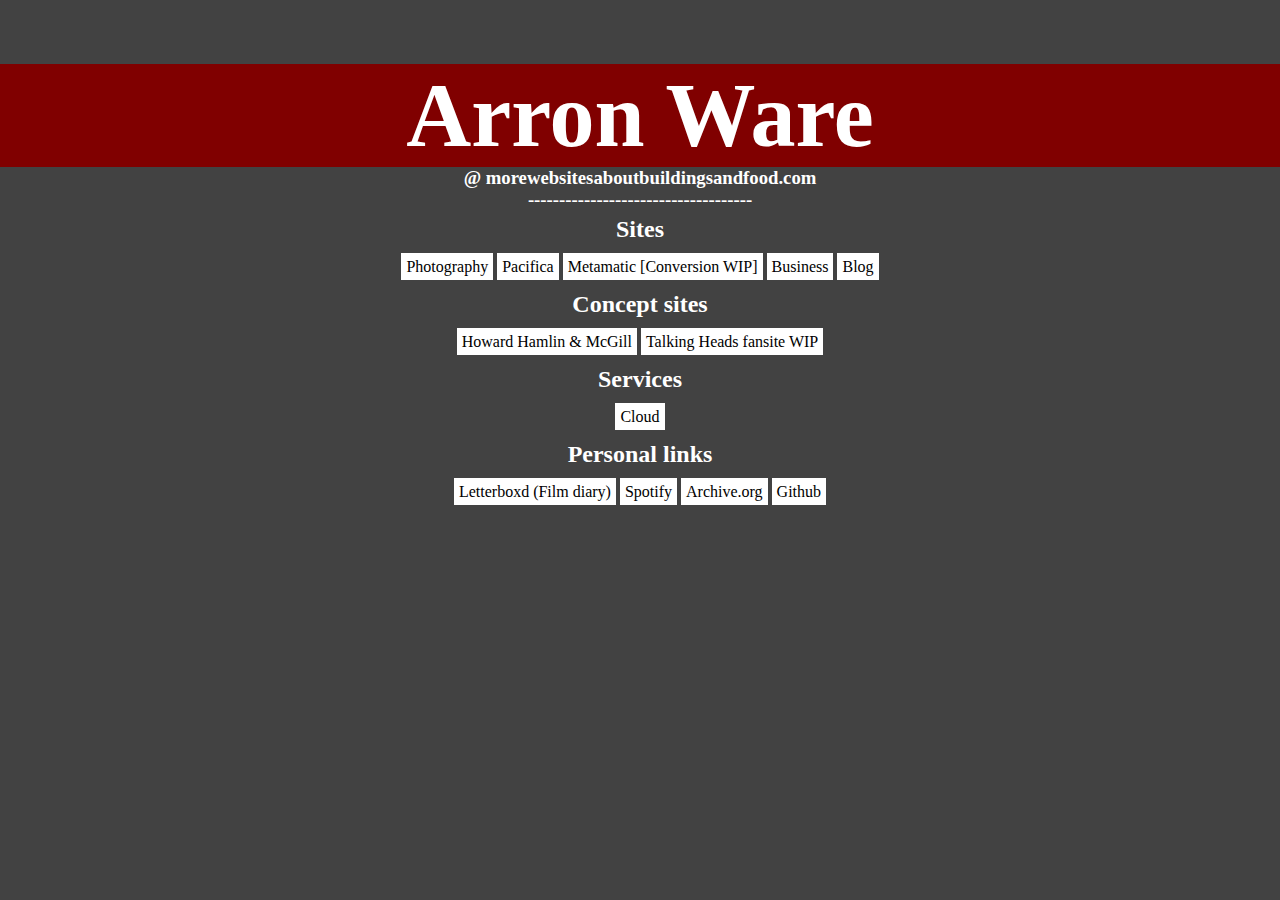
<file: NEWBUTSTILLOLD/index.html>
<html>
    <header>
        
        
        <!-- Google tag (gtag.js) -->
        <script async src="https://www.googletagmanager.com/gtag/js?id=G-DXWKDBK50M"></script>
        <script>
        window.dataLayer = window.dataLayer || [];
        function gtag(){dataLayer.push(arguments);}
        gtag('js', new Date());

        gtag('config', 'G-DXWKDBK50M');
        </script>


        <link rel='stylesheet' href='stylesheet.css' type='text/css'>
        <title>More Websites About Buildings And Food</title>

        <meta name="description" content="A cool, multi-purpose domain. Hosting all projects and sites by Arron Ware. Come have a look around! :)">
        <meta name="keywords" content="projects, arron, grimsby, ware, programming, photography, england, web design, music, blog">
        <meta name="robots" content="index, follow">
        <meta http-equiv="Content-Type" content="text/html; charset=utf-8">
        <meta name="language" content="English">
        <meta name="author" content="Arron Ware">
    </header>


    <body>
        <h1>Arron Ware</h1>
        <h3>@ morewebsitesaboutbuildingsandfood.com</h3>
        <h3>------------------------------------</h3>
        <h2 class="title">Sites</h2>
        <div class="flex-container">

            <a class="link"  href="https://photography.morewebsitesaboutbuildingsandfood.com/">Photography</a>
            
            <a class="link"  href="https://pacifica.morewebsitesaboutbuildingsandfood.com/">Pacifica</a>
            
            <a class="link"  href="https://metamatic.morewebsitesaboutbuildingsandfood.com/">Metamatic [Conversion WIP]</a>
            
            <a class="link"  href="https://business.morewebsitesaboutbuildingsandfood.com/">Business</a>
            
            <a class="link"  href="https://blog.morewebsitesaboutbuildingsandfood.com/">Blog</a>
            
            

        </div>

        <h2 class="title">Concept sites</h2>
        <div class="flex-container">

            <a class="link"  href="https://hhm.morewebsitesaboutbuildingsandfood.com/">Howard Hamlin & McGill</a>
            
            <a class="link"  href="https://talkingheads.morewebsitesaboutbuildingsandfood.com/">Talking Heads fansite WIP</a>
            

        </div>


        <h2 class="title">Services</h2>
        <div class="flex-container">
            <a class="link"  href="https://cloud.morewebsitesaboutbuildingsandfood.com/">Cloud</a>


        </div>

        <h2 class="title">Personal links</h2>
        <div class="flex-container">
            <a class="link"  href="https://letterboxd.com/Mittens02/">Letterboxd (Film diary)</a>
            
            <a class="link"  href="https://open.spotify.com/user/c1cdkb0r9xat8iy8ihdpl8fti?si=2e2a8469668e4b15">Spotify</a>
            
            <a class="link"  href="https://archive.org/details/@vermontvarmint?tab=uploads">Archive.org</a>
            
            <a class="link"  href="https://github.com/grimsby1hull0">Github</a>



        </div>



    </body>
</html>
</file>
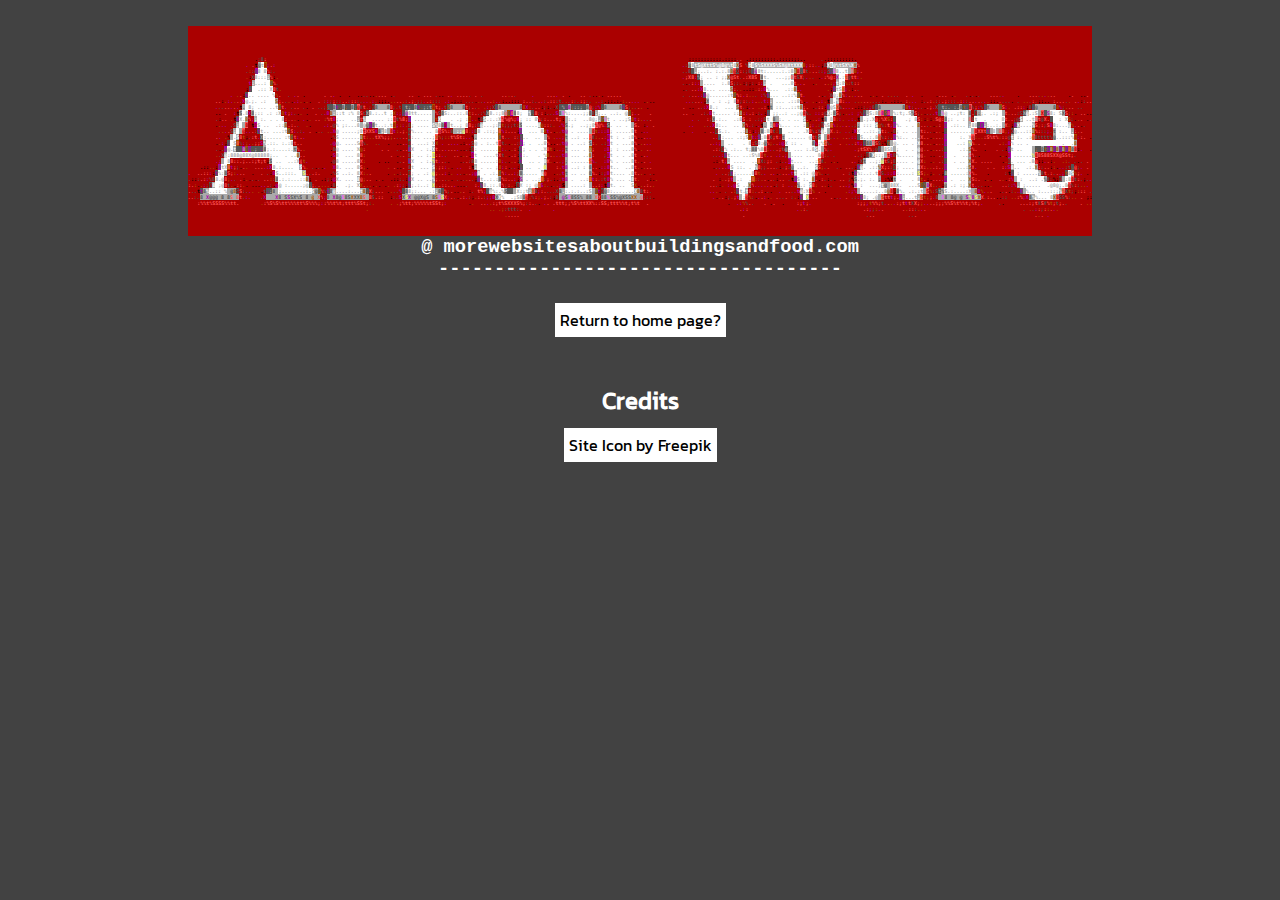
<file: credits.html>
<html>
    <header>
        
        
        <!-- Google tag (gtag.js) -->
        <script async src="https://www.googletagmanager.com/gtag/js?id=G-DXWKDBK50M"></script>
        <script>
        window.dataLayer = window.dataLayer || [];
        function gtag(){dataLayer.push(arguments);}
        gtag('js', new Date());

        gtag('config', 'G-DXWKDBK50M');
        </script>


        <link rel='stylesheet' href='stylesheet.css' type='text/css'>
        <title>More Websites About Buildings And Food</title>
        <link rel="icon" href="assets/icons/florence.ico">



        <meta name="description" content="A cool, multi-purpose domain. Hosting all projects and sites by Arron Ware. Come have a look around! :)">
        <meta name="keywords" content="projects, arron, grimsby, ware, programming, photography, england, web design, music, blog">
        <meta name="robots" content="noindex">
        <meta http-equiv="Content-Type" content="text/html; charset=utf-8">
        <meta name="language" content="English">
        <meta name="author" content="Arron Ware">



        <meta property="og:type" content="website">
        <meta property="og:url" content="https://morewebsitesaboutbuildingsandfood.com">
        <meta property="og:title" content="More Websites About Buildings And Food.com">
        <meta property="og:description" content="A cool, multi-purpose domain. Hosting all projects and sites by Arron Ware.">
        <meta property="og:image" content="assets/icons/florence.png">




    </header>


    <body>
        <div id="ascii">

            <span style=";color:#f55;background-color:#a00">&#160;&#160;&#160;&#160;&#160;&#160;&#160;&#160;&#160;&#160;&#160;&#160;&#160;&#160;&#160;&#160;&#160;&#160;&#160;&#160;&#160;&#160;&#160;&#160;&#160;&#160;&#160;&#160;&#160;&#160;&#160;&#160;&#160;&#160;&#160;&#160;&#160;&#160;&#160;&#160;&#160;&#160;&#160;&#160;&#160;&#160;&#160;&#160;&#160;&#160;&#160;&#160;&#160;&#160;&#160;&#160;&#160;&#160;&#160;&#160;&#160;&#160;&#160;&#160;&#160;&#160;&#160;&#160;&#160;&#160;&#160;&#160;&#160;&#160;&#160;&#160;&#160;&#160;&#160;&#160;&#160;&#160;&#160;&#160;&#160;&#160;&#160;&#160;&#160;&#160;&#160;&#160;&#160;&#160;&#160;&#160;&#160;&#160;&#160;&#160;&#160;&#160;&#160;&#160;&#160;&#160;&#160;&#160;&#160;&#160;&#160;&#160;&#160;&#160;&#160;&#160;&#160;&#160;&#160;&#160;&#160;&#160;&#160;&#160;&#160;&#160;&#160;&#160;&#160;&#160;&#160;&#160;&#160;&#160;&#160;&#160;&#160;&#160;&#160;&#160;&#160;&#160;&#160;&#160;&#160;&#160;&#160;&#160;&#160;&#160;&#160;&#160;&#160;&#160;&#160;&#160;&#160;&#160;&#160;&#160;&#160;&#160;&#160;&#160;&#160;&#160;&#160;&#160;&#160;&#160;&#160;&#160;&#160;&#160;&#160;&#160;&#160;&#160;&#160;&#160;&#160;&#160;&#160;&#160;&#160;&#160;&#160;&#160;&#160;&#160;&#160;&#160;&#160;&#160;&#160;&#160;&#160;&#160;&#160;&#160;&#160;&#160;&#160;&#160;&#160;&#160;&#160;&#160;&#160;&#160;&#160;&#160;&#160;&#160;&#160;&#160;&#160;&#160;&#160;&#160;&#160;&#160;&#160;&#160;&#160;&#160;&#160;&#160;&#160;&#160;&#160;&#160;&#160;&#160;&#160;&#160;&#160;&#160;&#160;&#160;&#160;&#160;&#160;&#160;&#160;&#160;&#160;&#160;&#160;&#160;&#160;&#160;&#160;&#160;&#160;&#160;&#160;&#160;&#160;&#160;&#160;&#160;&#160;&#160;&#160;&#160;&#160;&#160;&#160;&#160;&#160;&#160;&#160;&#160;&#160;&#160;&#160;&#160;&#160;&#160;&#160;&#160;&#160;&#160;&#160;&#160;&#160;&#160;&#160;&#160;&#160;&#160;&#160;&#160;&#160;&#160;&#160;&#160;&#160;&#160;</span><br />
            <span style=";color:#f55;background-color:#a00">&#160;&#160;&#160;&#160;&#160;&#160;&#160;&#160;&#160;&#160;&#160;&#160;&#160;&#160;&#160;&#160;&#160;&#160;&#160;&#160;&#160;&#160;&#160;&#160;&#160;&#160;&#160;&#160;&#160;&#160;&#160;&#160;&#160;&#160;&#160;&#160;&#160;&#160;&#160;&#160;&#160;&#160;&#160;&#160;&#160;&#160;&#160;&#160;&#160;&#160;&#160;&#160;&#160;&#160;&#160;&#160;&#160;&#160;&#160;&#160;&#160;&#160;&#160;&#160;&#160;&#160;&#160;&#160;&#160;&#160;&#160;&#160;&#160;&#160;&#160;&#160;&#160;&#160;&#160;&#160;&#160;&#160;&#160;&#160;&#160;&#160;&#160;&#160;&#160;&#160;&#160;&#160;&#160;&#160;&#160;&#160;&#160;&#160;&#160;&#160;&#160;&#160;&#160;&#160;&#160;&#160;&#160;&#160;&#160;&#160;&#160;&#160;&#160;&#160;&#160;&#160;&#160;&#160;&#160;&#160;&#160;&#160;&#160;&#160;&#160;&#160;&#160;&#160;&#160;&#160;&#160;&#160;&#160;&#160;&#160;&#160;&#160;&#160;&#160;&#160;&#160;&#160;&#160;&#160;&#160;&#160;&#160;&#160;&#160;&#160;&#160;&#160;&#160;&#160;&#160;&#160;&#160;&#160;&#160;&#160;&#160;&#160;&#160;&#160;&#160;&#160;&#160;&#160;&#160;&#160;&#160;&#160;&#160;&#160;&#160;&#160;&#160;&#160;&#160;&#160;&#160;&#160;&#160;&#160;&#160;&#160;&#160;&#160;&#160;&#160;&#160;&#160;&#160;&#160;&#160;&#160;&#160;&#160;&#160;&#160;&#160;&#160;&#160;&#160;&#160;&#160;&#160;&#160;&#160;&#160;&#160;&#160;&#160;&#160;&#160;&#160;&#160;&#160;&#160;&#160;&#160;&#160;&#160;&#160;&#160;&#160;&#160;&#160;&#160;&#160;&#160;&#160;&#160;&#160;&#160;&#160;&#160;&#160;&#160;&#160;&#160;&#160;&#160;&#160;&#160;&#160;&#160;&#160;&#160;&#160;&#160;&#160;&#160;&#160;&#160;&#160;&#160;&#160;&#160;&#160;&#160;&#160;&#160;&#160;&#160;&#160;&#160;&#160;&#160;&#160;&#160;&#160;&#160;&#160;&#160;&#160;&#160;&#160;&#160;&#160;&#160;&#160;&#160;&#160;&#160;&#160;&#160;&#160;&#160;&#160;&#160;&#160;&#160;&#160;&#160;&#160;&#160;&#160;&#160;&#160;</span><br />
            <span style=";color:#f55;background-color:#a00">&#160;&#160;&#160;&#160;&#160;&#160;&#160;&#160;&#160;&#160;&#160;&#160;&#160;&#160;&#160;&#160;&#160;&#160;&#160;&#160;&#160;&#160;&#160;&#160;&#160;&#160;&#160;&#160;&#160;&#160;&#160;&#160;&#160;&#160;&#160;&#160;&#160;&#160;&#160;&#160;&#160;&#160;&#160;&#160;&#160;&#160;&#160;&#160;&#160;&#160;&#160;&#160;&#160;&#160;&#160;&#160;&#160;&#160;&#160;&#160;&#160;&#160;&#160;&#160;&#160;&#160;&#160;&#160;&#160;&#160;&#160;&#160;&#160;&#160;&#160;&#160;&#160;&#160;&#160;&#160;&#160;&#160;&#160;&#160;&#160;&#160;&#160;&#160;&#160;&#160;&#160;&#160;&#160;&#160;&#160;&#160;&#160;&#160;&#160;&#160;&#160;&#160;&#160;&#160;&#160;&#160;&#160;&#160;&#160;&#160;&#160;&#160;&#160;&#160;&#160;&#160;&#160;&#160;&#160;&#160;&#160;&#160;&#160;&#160;&#160;&#160;&#160;&#160;&#160;&#160;&#160;&#160;&#160;&#160;&#160;&#160;&#160;&#160;&#160;&#160;&#160;&#160;&#160;&#160;&#160;&#160;&#160;&#160;&#160;&#160;&#160;&#160;&#160;&#160;&#160;&#160;&#160;&#160;&#160;&#160;&#160;&#160;&#160;&#160;&#160;&#160;&#160;&#160;&#160;&#160;&#160;&#160;&#160;&#160;&#160;&#160;&#160;&#160;&#160;&#160;&#160;&#160;&#160;&#160;&#160;&#160;&#160;&#160;&#160;&#160;&#160;&#160;&#160;&#160;&#160;&#160;&#160;&#160;&#160;&#160;&#160;&#160;&#160;&#160;&#160;&#160;&#160;&#160;&#160;&#160;&#160;&#160;&#160;&#160;&#160;&#160;&#160;&#160;&#160;&#160;&#160;&#160;&#160;&#160;&#160;&#160;&#160;&#160;&#160;&#160;&#160;&#160;&#160;&#160;&#160;&#160;&#160;&#160;&#160;&#160;&#160;&#160;&#160;&#160;&#160;&#160;&#160;&#160;&#160;&#160;&#160;&#160;&#160;&#160;&#160;&#160;&#160;&#160;&#160;&#160;&#160;&#160;&#160;&#160;&#160;&#160;&#160;&#160;&#160;&#160;&#160;&#160;&#160;&#160;&#160;&#160;&#160;&#160;&#160;&#160;&#160;&#160;&#160;&#160;&#160;&#160;&#160;&#160;&#160;&#160;&#160;&#160;&#160;&#160;&#160;&#160;&#160;&#160;&#160;&#160;</span><br />
            <span style=";color:#f55;background-color:#a00">&#160;&#160;&#160;&#160;&#160;&#160;&#160;&#160;&#160;&#160;&#160;&#160;&#160;&#160;&#160;&#160;&#160;&#160;&#160;&#160;&#160;&#160;&#160;&#160;&#160;&#160;&#160;&#160;&#160;&#160;&#160;&#160;&#160;&#160;&#160;&#160;&#160;&#160;&#160;&#160;&#160;&#160;&#160;&#160;&#160;&#160;&#160;&#160;&#160;&#160;&#160;&#160;&#160;&#160;&#160;&#160;&#160;&#160;&#160;&#160;&#160;&#160;&#160;&#160;&#160;&#160;&#160;&#160;&#160;&#160;&#160;&#160;&#160;&#160;&#160;&#160;&#160;&#160;&#160;&#160;&#160;&#160;&#160;&#160;&#160;&#160;&#160;&#160;&#160;&#160;&#160;&#160;&#160;&#160;&#160;&#160;&#160;&#160;&#160;&#160;&#160;&#160;&#160;&#160;&#160;&#160;&#160;&#160;&#160;&#160;&#160;&#160;&#160;&#160;&#160;&#160;&#160;&#160;&#160;&#160;&#160;&#160;&#160;&#160;&#160;&#160;&#160;&#160;&#160;&#160;&#160;&#160;&#160;&#160;&#160;&#160;&#160;&#160;&#160;&#160;&#160;&#160;&#160;&#160;&#160;&#160;&#160;&#160;&#160;&#160;&#160;&#160;&#160;&#160;&#160;&#160;&#160;&#160;&#160;&#160;&#160;&#160;&#160;&#160;&#160;&#160;&#160;&#160;&#160;&#160;&#160;&#160;&#160;&#160;&#160;&#160;&#160;&#160;&#160;&#160;&#160;&#160;&#160;&#160;&#160;&#160;&#160;&#160;&#160;&#160;&#160;&#160;&#160;&#160;&#160;&#160;&#160;&#160;&#160;&#160;&#160;&#160;&#160;&#160;&#160;&#160;&#160;&#160;&#160;&#160;&#160;&#160;&#160;&#160;&#160;&#160;&#160;&#160;&#160;&#160;&#160;&#160;&#160;&#160;&#160;&#160;&#160;&#160;&#160;&#160;&#160;&#160;&#160;&#160;&#160;&#160;&#160;&#160;&#160;&#160;&#160;&#160;&#160;&#160;&#160;&#160;&#160;&#160;&#160;&#160;&#160;&#160;&#160;&#160;&#160;&#160;&#160;&#160;&#160;&#160;&#160;&#160;&#160;&#160;&#160;&#160;&#160;&#160;&#160;&#160;&#160;&#160;&#160;&#160;&#160;&#160;&#160;&#160;&#160;&#160;&#160;&#160;&#160;&#160;&#160;&#160;&#160;&#160;&#160;&#160;&#160;&#160;&#160;&#160;&#160;&#160;&#160;&#160;&#160;&#160;</span><br />
            <span style=";color:#f55;background-color:#a00">&#160;&#160;&#160;&#160;&#160;&#160;&#160;&#160;&#160;&#160;&#160;&#160;&#160;&#160;&#160;&#160;&#160;&#160;&#160;&#160;&#160;&#160;&#160;</span><span style=";color:#555;background-color:#a00">&#160;&#160;</span><span style=";color:#a50;background-color:#a00">&#160;&#160;&#160;&#160;</span><span style=";color:#f55;background-color:#a00">&#160;&#160;&#160;&#160;&#160;&#160;&#160;&#160;&#160;&#160;&#160;&#160;&#160;&#160;&#160;&#160;&#160;&#160;&#160;&#160;&#160;&#160;&#160;&#160;&#160;&#160;&#160;&#160;&#160;&#160;&#160;&#160;&#160;&#160;&#160;&#160;&#160;&#160;&#160;&#160;&#160;&#160;&#160;&#160;&#160;&#160;&#160;&#160;&#160;&#160;&#160;&#160;&#160;&#160;&#160;&#160;&#160;&#160;&#160;&#160;&#160;&#160;&#160;&#160;&#160;&#160;&#160;&#160;&#160;&#160;&#160;&#160;&#160;&#160;&#160;&#160;&#160;&#160;&#160;&#160;&#160;&#160;&#160;&#160;&#160;&#160;&#160;&#160;&#160;&#160;&#160;&#160;&#160;&#160;&#160;&#160;&#160;&#160;&#160;&#160;&#160;&#160;&#160;&#160;&#160;&#160;&#160;&#160;&#160;&#160;&#160;&#160;&#160;&#160;&#160;&#160;&#160;&#160;&#160;&#160;&#160;&#160;&#160;&#160;&#160;&#160;&#160;&#160;&#160;&#160;&#160;&#160;&#160;&#160;&#160;&#160;&#160;&#160;&#160;&#160;&#160;&#160;&#160;&#160;&#160;&#160;&#160;&#160;&#160;&#160;&#160;&#160;&#160;&#160;&#160;&#160;&#160;&#160;&#160;&#160;&#160;&#160;&#160;&#160;&#160;&#160;&#160;&#160;&#160;&#160;&#160;&#160;&#160;&#160;&#160;&#160;&#160;&#160;&#160;&#160;&#160;&#160;&#160;&#160;&#160;&#160;&#160;&#160;&#160;&#160;&#160;&#160;&#160;&#160;&#160;&#160;&#160;&#160;&#160;&#160;&#160;&#160;&#160;&#160;&#160;&#160;&#160;&#160;&#160;&#160;&#160;&#160;&#160;&#160;&#160;&#160;&#160;&#160;&#160;&#160;&#160;&#160;&#160;&#160;&#160;&#160;&#160;&#160;&#160;&#160;&#160;&#160;&#160;&#160;&#160;&#160;&#160;&#160;&#160;&#160;&#160;&#160;&#160;&#160;&#160;&#160;&#160;&#160;&#160;&#160;&#160;&#160;&#160;&#160;&#160;&#160;&#160;&#160;&#160;&#160;&#160;&#160;&#160;&#160;&#160;&#160;&#160;&#160;&#160;&#160;&#160;</span><br />
            <span style=";color:#f55;background-color:#a00">&#160;&#160;&#160;&#160;&#160;&#160;&#160;&#160;&#160;&#160;&#160;&#160;&#160;&#160;&#160;&#160;&#160;&#160;&#160;</span><span style=";color:#a0a;background-color:#a00">&#160;</span><span style=";color:#f55;background-color:#a00">&#160;&#160;</span><span style=";color:#000;background-color:#a00">.</span><span style=";color:#555;background-color:#a00">;8</span><span style=";color:#f55;background-color:#a00">:</span><span style=";color:#a50;background-color:#a00">&#160;&#160;</span><span style=";color:#a0a;background-color:#a00">&#160;&#160;&#160;&#160;</span><span style=";color:#f55;background-color:#a00">&#160;&#160;&#160;&#160;&#160;&#160;&#160;&#160;&#160;&#160;&#160;&#160;&#160;&#160;&#160;&#160;&#160;&#160;&#160;&#160;&#160;&#160;&#160;&#160;&#160;&#160;&#160;&#160;&#160;&#160;&#160;&#160;&#160;&#160;&#160;&#160;&#160;&#160;&#160;&#160;&#160;&#160;&#160;&#160;&#160;&#160;&#160;&#160;&#160;&#160;&#160;&#160;&#160;&#160;&#160;&#160;&#160;&#160;&#160;&#160;&#160;&#160;&#160;&#160;&#160;&#160;&#160;&#160;&#160;&#160;&#160;&#160;&#160;&#160;&#160;&#160;&#160;&#160;&#160;&#160;&#160;&#160;&#160;&#160;&#160;&#160;&#160;&#160;&#160;&#160;&#160;&#160;&#160;&#160;&#160;&#160;&#160;&#160;&#160;&#160;&#160;&#160;&#160;&#160;&#160;&#160;&#160;&#160;&#160;&#160;&#160;&#160;&#160;&#160;&#160;&#160;&#160;&#160;&#160;&#160;&#160;&#160;&#160;&#160;&#160;&#160;&#160;&#160;&#160;&#160;&#160;&#160;&#160;</span><span style=";color:#a0a;background-color:#a00">&#160;</span><span style=";color:#000;background-color:#a00">:::::::::::.::::</span><span style=";color:#555;background-color:#a00">.</span><span style=";color:#f55;background-color:#a00">.&#160;</span><span style=";color:#000;background-color:#a00">.:::::::::.:::::;:..</span><span style=";color:#555;background-color:#a00">&#160;&#160;</span><span style=";color:#f55;background-color:#a00">&#160;&#160;</span><span style=";color:#a0a;background-color:#a00">&#160;</span><span style=";color:#555;background-color:#a00">.</span><span style=";color:#000;background-color:#a00">.:::::::::.</span><span style=";color:#555;background-color:#a00">&#160;&#160;&#160;</span><span style=";color:#f55;background-color:#a00">&#160;&#160;&#160;&#160;&#160;&#160;&#160;&#160;&#160;&#160;&#160;&#160;&#160;&#160;&#160;&#160;&#160;&#160;&#160;&#160;&#160;&#160;&#160;&#160;&#160;&#160;&#160;&#160;&#160;&#160;&#160;&#160;&#160;&#160;&#160;&#160;&#160;&#160;&#160;&#160;&#160;&#160;&#160;&#160;&#160;&#160;&#160;&#160;&#160;&#160;&#160;&#160;&#160;&#160;&#160;&#160;&#160;&#160;&#160;&#160;&#160;&#160;&#160;&#160;&#160;&#160;&#160;&#160;&#160;&#160;&#160;&#160;&#160;&#160;&#160;</span><br />
            <span style=";color:#f55;background-color:#a00">&#160;&#160;&#160;&#160;&#160;&#160;&#160;&#160;&#160;&#160;&#160;&#160;&#160;&#160;&#160;&#160;&#160;&#160;</span><span style=";color:#a0a;background-color:#a00">&#160;.</span><span style=";color:#a50;background-color:#a00">&#160;</span><span style=";color:#f55;background-color:#a00">.</span><span style=";color:#000;background-color:#a00">t</span><span style=";color:#555;background-color:#aaa">@</span><span style=";color:#aaa;background-color:#fff">t</span><span style=";color:#a00;background-color:#a50">8</span><span style=";color:#a0a;background-color:#a00">;</span><span style=";color:#f55;background-color:#a00">.</span><span style=";color:#a0a;background-color:#a00">:</span><span style=";color:#a50;background-color:#a00">&#160;&#160;&#160;&#160;</span><span style=";color:#f55;background-color:#a00">&#160;&#160;&#160;&#160;&#160;&#160;&#160;&#160;&#160;&#160;&#160;&#160;&#160;&#160;&#160;&#160;&#160;&#160;&#160;&#160;&#160;&#160;&#160;&#160;&#160;&#160;&#160;&#160;&#160;&#160;&#160;&#160;&#160;&#160;&#160;&#160;&#160;&#160;&#160;&#160;&#160;&#160;&#160;&#160;&#160;&#160;&#160;&#160;&#160;&#160;&#160;&#160;&#160;&#160;&#160;&#160;&#160;&#160;&#160;&#160;&#160;&#160;&#160;&#160;&#160;&#160;&#160;&#160;&#160;&#160;&#160;&#160;&#160;&#160;&#160;&#160;&#160;&#160;&#160;&#160;&#160;&#160;&#160;&#160;&#160;&#160;&#160;&#160;&#160;&#160;&#160;&#160;&#160;&#160;&#160;&#160;&#160;&#160;&#160;&#160;&#160;&#160;&#160;&#160;&#160;&#160;&#160;&#160;&#160;&#160;&#160;&#160;&#160;&#160;&#160;&#160;&#160;&#160;&#160;&#160;&#160;&#160;&#160;&#160;&#160;&#160;&#160;&#160;&#160;&#160;&#160;</span><span style=";color:#a0a;background-color:#a00">.</span><span style=";color:#555;background-color:#a00">:</span><span style=";color:#555;background-color:#aaa">@</span><span style=";color:#aaa;background-color:#fff">8</span><span style=";color:#fff;background-color:#aaa">tS@XttS%@8@%t</span><span style=";color:#aaa;background-color:#fff">8</span><span style=";color:#a50;background-color:#aaa">X</span><span style=";color:#f55;background-color:#a00">S&#160;</span><span style=";color:#555;background-color:#a00">%</span><span style=";color:#fff;background-color:#aaa">t</span><span style=";color:#aaa;background-color:#fff">8</span><span style=";color:#fff;background-color:#aaa">S%SXXXS%SX@XtXXX</span><span style=";color:#a50;background-color:#a00">8</span><span style=";color:#a0a;background-color:#a00">;</span><span style=";color:#f55;background-color:#a00">::</span><span style=";color:#555;background-color:#a00">.</span><span style=";color:#a0a;background-color:#a00">.</span><span style=";color:#000;background-color:#a00">;</span><span style=";color:#555;background-color:#a00">8</span><span style=";color:#fff;background-color:#aaa">X</span><span style=";color:#aaa;background-color:#fff">8</span><span style=";color:#fff;background-color:#aaa">@%tSX%X</span><span style=";color:#a50;background-color:#aaa">X</span><span style=";color:#f55;background-color:#a00">%</span><span style=";color:#000;background-color:#a00">&#160;</span><span style=";color:#a50;background-color:#a00">&#160;&#160;&#160;</span><span style=";color:#f55;background-color:#a00">&#160;&#160;&#160;&#160;&#160;&#160;&#160;&#160;&#160;&#160;&#160;&#160;&#160;&#160;&#160;&#160;&#160;&#160;&#160;&#160;&#160;&#160;&#160;&#160;&#160;&#160;&#160;&#160;&#160;&#160;&#160;&#160;&#160;&#160;&#160;&#160;&#160;&#160;&#160;&#160;&#160;&#160;&#160;&#160;&#160;&#160;&#160;&#160;&#160;&#160;&#160;&#160;&#160;&#160;&#160;&#160;&#160;&#160;&#160;&#160;&#160;&#160;&#160;&#160;&#160;&#160;&#160;&#160;&#160;&#160;&#160;&#160;&#160;</span><br />
            <span style=";color:#f55;background-color:#a00">&#160;&#160;&#160;&#160;&#160;&#160;&#160;&#160;&#160;&#160;&#160;&#160;&#160;&#160;&#160;&#160;&#160;&#160;</span><span style=";color:#a50;background-color:#a00">&#160;</span><span style=";color:#555;background-color:#a00">.</span><span style=";color:#a50;background-color:#a00">:</span><span style=";color:#555;background-color:#a00">:</span><span style=";color:#555;background-color:#a0a">@</span><span style=";color:#aaa;background-color:#fff">8&#160;8</span><span style=";color:#f55;background-color:#a00">%</span><span style=";color:#555;background-color:#a00">:.</span><span style=";color:#000;background-color:#a00">&#160;</span><span style=";color:#555;background-color:#a00">&#160;</span><span style=";color:#a50;background-color:#a00">&#160;&#160;</span><span style=";color:#f55;background-color:#a00">&#160;&#160;&#160;&#160;&#160;&#160;&#160;&#160;&#160;&#160;&#160;&#160;&#160;&#160;&#160;&#160;&#160;&#160;&#160;&#160;&#160;&#160;&#160;&#160;&#160;&#160;&#160;&#160;&#160;&#160;&#160;&#160;&#160;&#160;&#160;&#160;&#160;&#160;&#160;&#160;&#160;&#160;&#160;&#160;&#160;&#160;&#160;&#160;&#160;&#160;&#160;&#160;&#160;&#160;&#160;&#160;&#160;&#160;&#160;&#160;&#160;&#160;&#160;&#160;&#160;&#160;&#160;&#160;&#160;&#160;&#160;&#160;&#160;&#160;&#160;&#160;&#160;&#160;&#160;&#160;&#160;&#160;&#160;&#160;&#160;&#160;&#160;&#160;&#160;&#160;&#160;&#160;&#160;&#160;&#160;&#160;&#160;&#160;&#160;&#160;&#160;&#160;&#160;&#160;&#160;&#160;&#160;&#160;&#160;&#160;&#160;&#160;&#160;&#160;&#160;&#160;&#160;&#160;&#160;&#160;&#160;&#160;&#160;&#160;&#160;&#160;&#160;&#160;&#160;&#160;</span><span style=";color:#555;background-color:#a00">&#160;..8</span><span style=";color:#a50;background-color:#555">&#160;</span><span style=";color:#fff;background-color:#aaa">.</span><span style=";color:#aaa;background-color:#fff">;..:.&#160;:.:.8</span><span style=";color:#a50;background-color:#aaa">8</span><span style=";color:#a00;background-color:#f55">@</span><span style=";color:#a00;background-color:#555">X</span><span style=";color:#f55;background-color:#a00">:</span><span style=";color:#555;background-color:#a00">:;8</span><span style=";color:#a0a;background-color:#555">:</span><span style=";color:#a0a;background-color:#aaa">@</span><span style=";color:#aaa;background-color:#fff">8t:.....:.:8</span><span style=";color:#aaa;background-color:#a50">8</span><span style=";color:#a00;background-color:#f55">8</span><span style=";color:#a50;background-color:#555">.</span><span style=";color:#f55;background-color:#a00">8</span><span style=";color:#555;background-color:#a00">t</span><span style=";color:#a50;background-color:#a00">.</span><span style=";color:#f55;background-color:#a00">..</span><span style=";color:#555;background-color:#a00">::</span><span style=";color:#a0a;background-color:#a00">;</span><span style=";color:#a00;background-color:#555">S</span><span style=";color:#a0a;background-color:#555">;</span><span style=";color:#f5f;background-color:#aaa">S</span><span style=";color:#aaa;background-color:#fff">8..t</span><span style=";color:#fff;background-color:#aaa">&#160;</span><span style=";color:#aaa;background-color:#f55">8</span><span style=";color:#a50;background-color:#a00">8</span><span style=";color:#a0a;background-color:#a00">;</span><span style=";color:#f55;background-color:#a00">.</span><span style=";color:#a50;background-color:#a00">&#160;&#160;&#160;&#160;</span><span style=";color:#f55;background-color:#a00">&#160;&#160;&#160;&#160;&#160;&#160;&#160;&#160;&#160;&#160;&#160;&#160;&#160;&#160;&#160;&#160;&#160;&#160;&#160;&#160;&#160;&#160;&#160;&#160;&#160;&#160;&#160;&#160;&#160;&#160;&#160;&#160;&#160;&#160;&#160;&#160;&#160;&#160;&#160;&#160;&#160;&#160;&#160;&#160;&#160;&#160;&#160;&#160;&#160;&#160;&#160;&#160;&#160;&#160;&#160;&#160;&#160;&#160;&#160;&#160;&#160;&#160;&#160;&#160;&#160;&#160;&#160;&#160;&#160;&#160;&#160;&#160;</span><br />
            <span style=";color:#f55;background-color:#a00">&#160;&#160;&#160;&#160;&#160;&#160;&#160;&#160;&#160;&#160;&#160;&#160;&#160;&#160;&#160;&#160;&#160;</span><span style=";color:#a50;background-color:#a00">&#160;&#160;.</span><span style=";color:#000;background-color:#a00">:</span><span style=";color:#555;background-color:#a00">X</span><span style=";color:#aaa;background-color:#fff">8:::</span><span style=";color:#fff;background-color:#aaa">:</span><span style=";color:#f55;background-color:#a00">%</span><span style=";color:#000;background-color:#a00">:</span><span style=";color:#a50;background-color:#a00">.</span><span style=";color:#000;background-color:#a00">&#160;&#160;</span><span style=";color:#a50;background-color:#a00">&#160;</span><span style=";color:#f55;background-color:#a00">&#160;&#160;&#160;&#160;&#160;&#160;&#160;&#160;&#160;&#160;&#160;&#160;&#160;&#160;&#160;&#160;&#160;&#160;&#160;&#160;&#160;&#160;&#160;&#160;&#160;&#160;&#160;&#160;&#160;&#160;&#160;&#160;&#160;&#160;&#160;&#160;&#160;&#160;&#160;&#160;&#160;&#160;&#160;&#160;&#160;&#160;&#160;&#160;&#160;&#160;&#160;&#160;&#160;&#160;&#160;&#160;&#160;&#160;&#160;&#160;&#160;&#160;&#160;&#160;&#160;&#160;&#160;&#160;&#160;&#160;&#160;&#160;&#160;&#160;&#160;&#160;&#160;&#160;&#160;&#160;&#160;&#160;&#160;&#160;&#160;&#160;&#160;&#160;&#160;&#160;&#160;&#160;&#160;&#160;&#160;&#160;&#160;&#160;&#160;&#160;&#160;&#160;&#160;&#160;&#160;&#160;&#160;&#160;&#160;&#160;&#160;&#160;&#160;&#160;&#160;&#160;&#160;&#160;&#160;&#160;&#160;&#160;&#160;&#160;&#160;&#160;&#160;&#160;&#160;&#160;</span><span style=";color:#a0a;background-color:#a00">&#160;.</span><span style=";color:#f55;background-color:#a00">;X8</span><span style=";color:#a0a;background-color:#a00">:</span><span style=";color:#aaa;background-color:#555">%</span><span style=";color:#aaa;background-color:#fff">;&#160;..&#160;:&#160;;;</span><span style=";color:#a50;background-color:#aaa">X</span><span style=";color:#f55;background-color:#a00">@St</span><span style=";color:#555;background-color:#a00">.</span><span style=";color:#f55;background-color:#a00">.:X8S</span><span style=";color:#000;background-color:#a00">&#160;</span><span style=";color:#555;background-color:#aaa">8</span><span style=";color:#aaa;background-color:#fff">t.&#160;&#160;...;;</span><span style=";color:#f55;background-color:#aaa">8</span><span style=";color:#f55;background-color:#a00">t</span><span style=";color:#555;background-color:#a00">S</span><span style=";color:#f55;background-color:#a00">X</span><span style=";color:#555;background-color:#a00">;</span><span style=";color:#a0a;background-color:#a00">.</span><span style=";color:#a50;background-color:#a00">.</span><span style=";color:#555;background-color:#a00">.</span><span style=";color:#a50;background-color:#a00">&#160;</span><span style=";color:#000;background-color:#a00">.</span><span style=";color:#a0a;background-color:#a00">.</span><span style=";color:#f55;background-color:#a00">:%@:</span><span style=";color:#a0a;background-color:#aaa">X</span><span style=";color:#aaa;background-color:#fff">.:</span><span style=";color:#a50;background-color:#f55">t</span><span style=";color:#555;background-color:#a00">@</span><span style=";color:#f55;background-color:#a00">tt</span><span style=";color:#a0a;background-color:#a00">:</span><span style=";color:#a50;background-color:#a00">.</span><span style=";color:#f55;background-color:#a00">&#160;&#160;&#160;&#160;&#160;&#160;&#160;&#160;&#160;&#160;&#160;&#160;&#160;&#160;&#160;&#160;&#160;&#160;&#160;&#160;&#160;&#160;&#160;&#160;&#160;&#160;&#160;&#160;&#160;&#160;&#160;&#160;&#160;&#160;&#160;&#160;&#160;&#160;&#160;&#160;&#160;&#160;&#160;&#160;&#160;&#160;&#160;&#160;&#160;&#160;&#160;&#160;&#160;&#160;&#160;&#160;&#160;&#160;&#160;&#160;&#160;&#160;&#160;&#160;&#160;&#160;&#160;&#160;&#160;&#160;&#160;&#160;&#160;&#160;&#160;&#160;</span><br />
            <span style=";color:#f55;background-color:#a00">&#160;&#160;&#160;&#160;&#160;&#160;&#160;&#160;&#160;&#160;&#160;&#160;&#160;&#160;&#160;&#160;&#160;</span><span style=";color:#a50;background-color:#a00">&#160;</span><span style=";color:#000;background-color:#a00">&#160;</span><span style=";color:#555;background-color:#a00">&#160;</span><span style=";color:#a0a;background-color:#a00">t</span><span style=";color:#fff;background-color:#aaa">:</span><span style=";color:#aaa;background-color:#fff">...:&#160;</span><span style=";color:#555;background-color:#a50">8</span><span style=";color:#f55;background-color:#a00">%</span><span style=";color:#555;background-color:#a00">.</span><span style=";color:#a0a;background-color:#a00">&#160;&#160;&#160;</span><span style=";color:#f55;background-color:#a00">&#160;&#160;&#160;&#160;&#160;&#160;&#160;&#160;&#160;&#160;&#160;&#160;&#160;&#160;&#160;&#160;&#160;&#160;&#160;&#160;&#160;&#160;&#160;&#160;&#160;&#160;&#160;&#160;&#160;&#160;&#160;&#160;&#160;&#160;&#160;&#160;&#160;&#160;&#160;&#160;&#160;&#160;&#160;&#160;&#160;&#160;&#160;&#160;&#160;&#160;&#160;&#160;&#160;&#160;&#160;&#160;&#160;&#160;&#160;&#160;&#160;&#160;&#160;&#160;&#160;&#160;&#160;&#160;&#160;&#160;&#160;&#160;&#160;&#160;&#160;&#160;&#160;&#160;&#160;&#160;&#160;&#160;&#160;&#160;&#160;&#160;&#160;&#160;&#160;&#160;&#160;&#160;&#160;&#160;&#160;&#160;&#160;&#160;&#160;&#160;&#160;&#160;&#160;&#160;&#160;&#160;&#160;&#160;&#160;&#160;&#160;&#160;&#160;&#160;&#160;&#160;&#160;&#160;&#160;&#160;&#160;&#160;&#160;&#160;&#160;&#160;&#160;&#160;&#160;&#160;</span><span style=";color:#555;background-color:#a00">&#160;.</span><span style=";color:#000;background-color:#a00">.</span><span style=";color:#555;background-color:#a00">.</span><span style=";color:#f55;background-color:#a00">:</span><span style=";color:#a0a;background-color:#a00">::</span><span style=";color:#fff;background-color:#aaa">&#160;</span><span style=";color:#aaa;background-color:#fff">....&#160;&#160;:.8</span><span style=";color:#f55;background-color:#a00">S</span><span style=";color:#555;background-color:#a00">;:</span><span style=";color:#a50;background-color:#a00">.</span><span style=";color:#000;background-color:#a00">:</span><span style=";color:#555;background-color:#a00">;</span><span style=";color:#000;background-color:#a00">;</span><span style=";color:#555;background-color:#a00">:</span><span style=";color:#000;background-color:#a00">.</span><span style=";color:#f55;background-color:#a00">:</span><span style=";color:#a0a;background-color:#a00">:</span><span style=";color:#fff;background-color:#aaa">;</span><span style=";color:#aaa;background-color:#fff">&#160;.&#160;&#160;&#160;...8</span><span style=";color:#f55;background-color:#a00">t</span><span style=";color:#a50;background-color:#a00">.</span><span style=";color:#a0a;background-color:#a00">.</span><span style=";color:#f55;background-color:#a00">.</span><span style=";color:#a0a;background-color:#a00">&#160;</span><span style=";color:#555;background-color:#a00">&#160;</span><span style=";color:#000;background-color:#a00">.</span><span style=";color:#a50;background-color:#a00">.</span><span style=";color:#000;background-color:#a00">&#160;</span><span style=";color:#f55;background-color:#a00">&#160;.</span><span style=";color:#a50;background-color:#a00">.:</span><span style=";color:#a0a;background-color:#a00">;</span><span style=";color:#fff;background-color:#aaa">t</span><span style=";color:#aaa;background-color:#fff">:8</span><span style=";color:#a50;background-color:#a00">%:</span><span style=";color:#555;background-color:#a00">t</span><span style=";color:#f55;background-color:#a00">::</span><span style=";color:#555;background-color:#a00">&#160;&#160;</span><span style=";color:#a0a;background-color:#a00">&#160;</span><span style=";color:#f55;background-color:#a00">&#160;&#160;&#160;&#160;&#160;&#160;&#160;&#160;&#160;&#160;&#160;&#160;&#160;&#160;&#160;&#160;&#160;&#160;&#160;&#160;&#160;&#160;&#160;&#160;&#160;&#160;&#160;&#160;&#160;&#160;&#160;&#160;&#160;&#160;&#160;&#160;&#160;&#160;&#160;&#160;&#160;&#160;&#160;&#160;&#160;&#160;&#160;&#160;&#160;&#160;&#160;&#160;&#160;&#160;&#160;&#160;&#160;&#160;&#160;&#160;&#160;&#160;&#160;&#160;&#160;&#160;&#160;&#160;&#160;&#160;&#160;&#160;&#160;&#160;</span><br />
            <span style=";color:#f55;background-color:#a00">&#160;&#160;&#160;&#160;&#160;&#160;&#160;&#160;&#160;&#160;&#160;&#160;&#160;&#160;&#160;&#160;&#160;</span><span style=";color:#000;background-color:#a00">&#160;</span><span style=";color:#555;background-color:#a00">&#160;</span><span style=";color:#000;background-color:#a00">;</span><span style=";color:#a0a;background-color:#555">:</span><span style=";color:#aaa;background-color:#fff">&#160;&#160;.::&#160;X</span><span style=";color:#f55;background-color:#a00">8</span><span style=";color:#555;background-color:#a00">t</span><span style=";color:#a50;background-color:#a00">.</span><span style=";color:#f55;background-color:#a00">&#160;&#160;&#160;&#160;&#160;&#160;&#160;&#160;&#160;&#160;&#160;&#160;&#160;&#160;&#160;&#160;&#160;&#160;&#160;&#160;&#160;&#160;&#160;&#160;&#160;&#160;&#160;&#160;&#160;&#160;&#160;&#160;&#160;&#160;&#160;&#160;&#160;&#160;&#160;&#160;&#160;&#160;&#160;&#160;&#160;&#160;&#160;&#160;&#160;&#160;&#160;&#160;&#160;&#160;&#160;&#160;&#160;&#160;&#160;&#160;&#160;&#160;&#160;&#160;&#160;&#160;&#160;&#160;&#160;&#160;&#160;&#160;&#160;&#160;&#160;&#160;&#160;&#160;&#160;&#160;&#160;&#160;&#160;&#160;&#160;&#160;&#160;&#160;&#160;&#160;&#160;&#160;&#160;&#160;&#160;&#160;&#160;&#160;&#160;&#160;&#160;&#160;&#160;&#160;&#160;&#160;&#160;&#160;&#160;&#160;&#160;&#160;&#160;&#160;&#160;&#160;&#160;&#160;&#160;&#160;&#160;&#160;&#160;&#160;&#160;&#160;&#160;&#160;&#160;&#160;&#160;&#160;</span><span style=";color:#000;background-color:#a00">&#160;.</span><span style=";color:#555;background-color:#a00">.</span><span style=";color:#a50;background-color:#a00">&#160;</span><span style=";color:#f55;background-color:#a00">..</span><span style=";color:#a0a;background-color:#a00">:X</span><span style=";color:#aaa;background-color:#fff">8...&#160;....</span><span style=";color:#a50;background-color:#aaa">S</span><span style=";color:#f55;background-color:#a00">:</span><span style=";color:#555;background-color:#a00">.</span><span style=";color:#a50;background-color:#a00">.</span><span style=";color:#000;background-color:#a00">..::</span><span style=";color:#a50;background-color:#a00">.</span><span style=";color:#f55;background-color:#a00">:</span><span style=";color:#a0a;background-color:#a00">:8</span><span style=";color:#aaa;background-color:#fff">%...&#160;&#160;.::</span><span style=";color:#a50;background-color:#aaa">8</span><span style=";color:#f55;background-color:#a00">.</span><span style=";color:#a0a;background-color:#a00">.</span><span style=";color:#a50;background-color:#a00">&#160;</span><span style=";color:#555;background-color:#a00">&#160;&#160;</span><span style=";color:#a50;background-color:#a00">&#160;</span><span style=";color:#f55;background-color:#a00">&#160;&#160;</span><span style=";color:#a50;background-color:#a00">&#160;</span><span style=";color:#555;background-color:#a00">&#160;</span><span style=";color:#a50;background-color:#a00">.</span><span style=";color:#000;background-color:#a00">;</span><span style=";color:#a0a;background-color:#555">X</span><span style=";color:#aaa;background-color:#fff">tS</span><span style=";color:#a50;background-color:#f55">8</span><span style=";color:#a0a;background-color:#a00">;</span><span style=";color:#a50;background-color:#a00">.</span><span style=";color:#000;background-color:#a00">:</span><span style=";color:#f55;background-color:#a00">.</span><span style=";color:#555;background-color:#a00">.</span><span style=";color:#f55;background-color:#a00">&#160;&#160;&#160;&#160;&#160;&#160;&#160;&#160;&#160;&#160;&#160;&#160;&#160;&#160;&#160;&#160;&#160;&#160;&#160;&#160;&#160;&#160;&#160;&#160;&#160;&#160;&#160;&#160;&#160;&#160;&#160;&#160;&#160;&#160;&#160;&#160;&#160;&#160;&#160;&#160;&#160;&#160;&#160;&#160;&#160;&#160;&#160;&#160;&#160;&#160;&#160;&#160;&#160;&#160;&#160;&#160;&#160;&#160;&#160;&#160;&#160;&#160;&#160;&#160;&#160;&#160;&#160;&#160;&#160;&#160;&#160;&#160;&#160;&#160;&#160;&#160;&#160;</span><br />
            <span style=";color:#f55;background-color:#a00">&#160;&#160;&#160;&#160;&#160;&#160;&#160;&#160;&#160;&#160;&#160;</span><span style=";color:#555;background-color:#a00">&#160;</span><span style=";color:#000;background-color:#a00">&#160;</span><span style=";color:#a0a;background-color:#a00">&#160;.</span><span style=";color:#a50;background-color:#a00">&#160;.</span><span style=";color:#f55;background-color:#a00">.</span><span style=";color:#000;background-color:#a00">:</span><span style=";color:#a0a;background-color:#555">t</span><span style=";color:#aaa;background-color:#fff">..&#160;....&#160;%</span><span style=";color:#a50;background-color:#a00">%</span><span style=";color:#f55;background-color:#a00">.</span><span style=";color:#a0a;background-color:#a00">&#160;</span><span style=";color:#a50;background-color:#a00">&#160;</span><span style=";color:#555;background-color:#a00">.</span><span style=";color:#000;background-color:#a00">&#160;</span><span style=";color:#a0a;background-color:#a00">.</span><span style=";color:#f55;background-color:#a00">.</span><span style=";color:#555;background-color:#a00">&#160;</span><span style=";color:#000;background-color:#a00">.</span><span style=";color:#555;background-color:#a00">&#160;</span><span style=";color:#000;background-color:#a00">&#160;&#160;</span><span style=";color:#f55;background-color:#a00">&#160;&#160;&#160;.</span><span style=";color:#a0a;background-color:#a00">&#160;</span><span style=";color:#f55;background-color:#a00">.</span><span style=";color:#a0a;background-color:#a00">.</span><span style=";color:#000;background-color:#a00">&#160;.</span><span style=";color:#a50;background-color:#a00">&#160;&#160;</span><span style=";color:#000;background-color:#a00">.</span><span style=";color:#f55;background-color:#a00">&#160;&#160;</span><span style=";color:#000;background-color:#a00">..</span><span style=";color:#555;background-color:#a00">..</span><span style=";color:#000;background-color:#a00">..</span><span style=";color:#a50;background-color:#a00">.</span><span style=";color:#f55;background-color:#a00">...</span><span style=";color:#555;background-color:#a00">&#160;</span><span style=";color:#000;background-color:#a00">.</span><span style=";color:#555;background-color:#a00">.</span><span style=";color:#a50;background-color:#a00">&#160;&#160;&#160;&#160;</span><span style=";color:#f55;background-color:#a00">..&#160;</span><span style=";color:#000;background-color:#a00">.</span><span style=";color:#555;background-color:#a00">&#160;</span><span style=";color:#f55;background-color:#a00">...</span><span style=";color:#a0a;background-color:#a00">&#160;</span><span style=";color:#555;background-color:#a00">.</span><span style=";color:#000;background-color:#a00">..</span><span style=";color:#f55;background-color:#a00">&#160;.</span><span style=";color:#a0a;background-color:#a00">.</span><span style=";color:#a50;background-color:#a00">&#160;</span><span style=";color:#f55;background-color:#a00">....</span><span style=";color:#555;background-color:#a00">.&#160;</span><span style=";color:#f55;background-color:#a00">.&#160;</span><span style=";color:#555;background-color:#a00">.</span><span style=";color:#a0a;background-color:#a00">&#160;&#160;</span><span style=";color:#a50;background-color:#a00">&#160;&#160;&#160;&#160;</span><span style=";color:#f55;background-color:#a00">..</span><span style=";color:#a50;background-color:#a00">.</span><span style=";color:#f55;background-color:#a00">.</span><span style=";color:#555;background-color:#a00">.</span><span style=";color:#a50;background-color:#a00">&#160;&#160;&#160;</span><span style=";color:#f55;background-color:#a00">&#160;&#160;</span><span style=";color:#a0a;background-color:#a00">.&#160;</span><span style=";color:#f55;background-color:#a00">&#160;</span><span style=";color:#a0a;background-color:#a00">&#160;&#160;</span><span style=";color:#f55;background-color:#a00">...</span><span style=";color:#a0a;background-color:#a00">.</span><span style=";color:#000;background-color:#a00">&#160;</span><span style=";color:#f55;background-color:#a00">.</span><span style=";color:#a50;background-color:#a00">&#160;</span><span style=";color:#000;background-color:#a00">.</span><span style=";color:#a50;background-color:#a00">&#160;&#160;&#160;</span><span style=";color:#f55;background-color:#a00">..&#160;</span><span style=";color:#555;background-color:#a00">.</span><span style=";color:#000;background-color:#a00">..</span><span style=";color:#a50;background-color:#a00">.</span><span style=";color:#000;background-color:#a00">.</span><span style=";color:#555;background-color:#a00">&#160;</span><span style=";color:#f55;background-color:#a00">.....&#160;&#160;&#160;&#160;</span><span style=";color:#a0a;background-color:#a00">&#160;&#160;</span><span style=";color:#555;background-color:#a00">&#160;</span><span style=";color:#000;background-color:#a00">&#160;&#160;&#160;&#160;&#160;&#160;&#160;</span><span style=";color:#f55;background-color:#a00">&#160;&#160;&#160;&#160;</span><span style=";color:#000;background-color:#a00">&#160;</span><span style=";color:#555;background-color:#a00">&#160;.</span><span style=";color:#000;background-color:#a00">&#160;</span><span style=";color:#555;background-color:#a00">.</span><span style=";color:#f55;background-color:#a00">..</span><span style=";color:#a0a;background-color:#a00">.:</span><span style=";color:#a0a;background-color:#555">8</span><span style=";color:#aaa;background-color:#fff">@......:t</span><span style=";color:#555;background-color:#a50">8</span><span style=";color:#f55;background-color:#a00">%:</span><span style=";color:#a0a;background-color:#a00">.</span><span style=";color:#f55;background-color:#a00">:</span><span style=";color:#a50;background-color:#a00">..</span><span style=";color:#555;background-color:#a00">.</span><span style=";color:#a0a;background-color:#a00">&#160;:</span><span style=";color:#555;background-color:#a00">%</span><span style=";color:#a0a;background-color:#555">t</span><span style=";color:#aaa;background-color:#fff">...&#160;..::%</span><span style=";color:#555;background-color:#a50">8</span><span style=";color:#f55;background-color:#a00">t</span><span style=";color:#a0a;background-color:#a00">.&#160;</span><span style=";color:#f55;background-color:#a00">&#160;</span><span style=";color:#a50;background-color:#a00">&#160;</span><span style=";color:#f55;background-color:#a00">&#160;.</span><span style=";color:#000;background-color:#a00">.</span><span style=";color:#555;background-color:#a00">.</span><span style=";color:#a0a;background-color:#a00">&#160;</span><span style=";color:#555;background-color:#a00">X</span><span style=";color:#aaa;background-color:#fff">@;</span><span style=";color:#a50;background-color:#aaa">8</span><span style=";color:#f55;background-color:#a00">%</span><span style=";color:#a0a;background-color:#a00">:</span><span style=";color:#f55;background-color:#a00">.</span><span style=";color:#a50;background-color:#a00">.</span><span style=";color:#a0a;background-color:#a00">.</span><span style=";color:#f55;background-color:#a00">..</span><span style=";color:#a50;background-color:#a00">&#160;&#160;</span><span style=";color:#000;background-color:#a00">.</span><span style=";color:#a50;background-color:#a00">.</span><span style=";color:#000;background-color:#a00">.</span><span style=";color:#a50;background-color:#a00">&#160;</span><span style=";color:#f55;background-color:#a00">.</span><span style=";color:#a50;background-color:#a00">&#160;</span><span style=";color:#555;background-color:#a00">.</span><span style=";color:#a50;background-color:#a00">.</span><span style=";color:#555;background-color:#a00">..</span><span style=";color:#f55;background-color:#a00">&#160;&#160;.&#160;</span><span style=";color:#a0a;background-color:#a00">.</span><span style=";color:#f55;background-color:#a00">&#160;&#160;</span><span style=";color:#000;background-color:#a00">.</span><span style=";color:#555;background-color:#a00">&#160;</span><span style=";color:#a50;background-color:#a00">&#160;</span><span style=";color:#f55;background-color:#a00">&#160;</span><span style=";color:#a50;background-color:#a00">&#160;</span><span style=";color:#000;background-color:#a00">.</span><span style=";color:#f55;background-color:#a00">...</span><span style=";color:#a50;background-color:#a00">&#160;</span><span style=";color:#000;background-color:#a00">.</span><span style=";color:#a50;background-color:#a00">.</span><span style=";color:#000;background-color:#a00">&#160;</span><span style=";color:#a50;background-color:#a00">&#160;</span><span style=";color:#555;background-color:#a00">&#160;.</span><span style=";color:#000;background-color:#a00">.</span><span style=";color:#555;background-color:#a00">.</span><span style=";color:#000;background-color:#a00">.</span><span style=";color:#555;background-color:#a00">.</span><span style=";color:#000;background-color:#a00">&#160;</span><span style=";color:#a50;background-color:#a00">&#160;</span><span style=";color:#f55;background-color:#a00">&#160;...</span><span style=";color:#555;background-color:#a00">.</span><span style=";color:#a0a;background-color:#a00">.</span><span style=";color:#000;background-color:#a00">&#160;&#160;</span><span style=";color:#555;background-color:#a00">&#160;&#160;</span><span style=";color:#000;background-color:#a00">.</span><span style=";color:#a50;background-color:#a00">&#160;&#160;&#160;</span><span style=";color:#f55;background-color:#a00">...</span><span style=";color:#555;background-color:#a00">.</span><span style=";color:#a50;background-color:#a00">.</span><span style=";color:#a0a;background-color:#a00">.</span><span style=";color:#a50;background-color:#a00">.</span><span style=";color:#f55;background-color:#a00">..</span><span style=";color:#a50;background-color:#a00">&#160;</span><span style=";color:#f55;background-color:#a00">&#160;&#160;</span><span style=";color:#555;background-color:#a00">&#160;</span><span style=";color:#000;background-color:#a00">.</span><span style=";color:#f55;background-color:#a00">.</span><span style=";color:#a0a;background-color:#a00">&#160;&#160;</span><span style=";color:#000;background-color:#a00">..</span><span style=";color:#f55;background-color:#a00">.&#160;</span><br />
            <span style=";color:#f55;background-color:#a00">&#160;&#160;&#160;&#160;&#160;&#160;&#160;&#160;</span><span style=";color:#000;background-color:#a00">&#160;</span><span style=";color:#f55;background-color:#a00">..</span><span style=";color:#000;background-color:#a00">:</span><span style=";color:#a50;background-color:#a00">.</span><span style=";color:#a0a;background-color:#a00">:.</span><span style=";color:#a50;background-color:#a00">.</span><span style=";color:#f55;background-color:#a00">.</span><span style=";color:#555;background-color:#a00">.</span><span style=";color:#a0a;background-color:#a00">X</span><span style=";color:#aaa;background-color:#fff">@.;.&#160;.:&#160;&#160;&#160;</span><span style=";color:#a50;background-color:#aaa">S</span><span style=";color:#f55;background-color:#a00">;.</span><span style=";color:#555;background-color:#a00">.</span><span style=";color:#a50;background-color:#a00">.</span><span style=";color:#000;background-color:#a00">.</span><span style=";color:#a0a;background-color:#a00">.:</span><span style=";color:#a50;background-color:#a00">.</span><span style=";color:#000;background-color:#a00">.</span><span style=";color:#a50;background-color:#a00">.</span><span style=";color:#000;background-color:#a00">.</span><span style=";color:#f55;background-color:#a00">&#160;&#160;.</span><span style=";color:#555;background-color:#a00">&#160;:</span><span style=";color:#a0a;background-color:#a00">:</span><span style=";color:#555;background-color:#a00">;</span><span style=";color:#f55;background-color:#a00">;</span><span style=";color:#555;background-color:#a00">::</span><span style=";color:#f55;background-color:#a00">..</span><span style=";color:#555;background-color:#a00">:</span><span style=";color:#f55;background-color:#a00">::</span><span style=";color:#555;background-color:#a00">:.</span><span style=";color:#a0a;background-color:#a00">..</span><span style=";color:#a50;background-color:#a00">.</span><span style=";color:#a0a;background-color:#a00">:</span><span style=";color:#555;background-color:#a00">.</span><span style=";color:#000;background-color:#a00">:;:.</span><span style=";color:#a50;background-color:#a00">..</span><span style=";color:#f55;background-color:#a00">..</span><span style=";color:#a50;background-color:#a00">.</span><span style=";color:#555;background-color:#a00">:</span><span style=";color:#f55;background-color:#a00">.;</span><span style=";color:#555;background-color:#a00">.;;</span><span style=";color:#a0a;background-color:#a00">.</span><span style=";color:#f55;background-color:#a00">.:</span><span style=";color:#555;background-color:#a00">:::</span><span style=";color:#000;background-color:#a00">&#160;</span><span style=";color:#a0a;background-color:#a00">.:</span><span style=";color:#000;background-color:#a00">.;.:</span><span style=";color:#a50;background-color:#a00">&#160;</span><span style=";color:#555;background-color:#a00">...</span><span style=";color:#000;background-color:#a00">.</span><span style=";color:#a50;background-color:#a00">.</span><span style=";color:#555;background-color:#a00">.</span><span style=";color:#a0a;background-color:#a00">.</span><span style=";color:#f55;background-color:#a00">..</span><span style=";color:#a50;background-color:#a00">:</span><span style=";color:#a0a;background-color:#a00">.</span><span style=";color:#555;background-color:#a00">.</span><span style=";color:#000;background-color:#a00">:..:::</span><span style=";color:#a50;background-color:#a00">&#160;</span><span style=";color:#f55;background-color:#a00">:..</span><span style=";color:#555;background-color:#a00">:.</span><span style=";color:#f55;background-color:#a00">.</span><span style=";color:#a0a;background-color:#a00">.</span><span style=";color:#555;background-color:#a00">:</span><span style=";color:#f55;background-color:#a00">.::</span><span style=";color:#555;background-color:#a00">:t.</span><span style=";color:#a50;background-color:#a00">.</span><span style=";color:#555;background-color:#a00">.</span><span style=";color:#f55;background-color:#a00">:</span><span style=";color:#555;background-color:#a00">:.</span><span style=";color:#f55;background-color:#a00">:;</span><span style=";color:#555;background-color:#a00">:.</span><span style=";color:#a50;background-color:#a00">&#160;.</span><span style=";color:#a0a;background-color:#a00">.</span><span style=";color:#555;background-color:#a00">:</span><span style=";color:#000;background-color:#a00">.;:.:.</span><span style=";color:#a50;background-color:#a00">:.</span><span style=";color:#f55;background-color:#a00">.</span><span style=";color:#a0a;background-color:#a00">...</span><span style=";color:#a50;background-color:#a00">&#160;</span><span style=";color:#000;background-color:#a00">.</span><span style=";color:#a50;background-color:#a00">.</span><span style=";color:#000;background-color:#a00">..</span><span style=";color:#a50;background-color:#a00">&#160;&#160;&#160;</span><span style=";color:#f55;background-color:#a00">&#160;&#160;&#160;&#160;</span><span style=";color:#555;background-color:#a00">&#160;</span><span style=";color:#000;background-color:#a00">&#160;</span><span style=";color:#a0a;background-color:#a00">&#160;..</span><span style=";color:#555;background-color:#a00">.</span><span style=";color:#f55;background-color:#a00">..</span><span style=";color:#a0a;background-color:#a00">.</span><span style=";color:#000;background-color:#a00">;</span><span style=";color:#555;background-color:#aaa">X</span><span style=";color:#aaa;background-color:#fff">&#160;.&#160;:&#160;.;&#160;8</span><span style=";color:#f55;background-color:#a00">X</span><span style=";color:#555;background-color:#a00">;</span><span style=";color:#f55;background-color:#a00">:</span><span style=";color:#555;background-color:#a00">:.</span><span style=";color:#a0a;background-color:#a00">:</span><span style=";color:#f55;background-color:#a00">.</span><span style=";color:#a50;background-color:#a00">.</span><span style=";color:#555;background-color:#a00">.</span><span style=";color:#a0a;background-color:#a00">t:</span><span style=";color:#fff;background-color:#aaa">:</span><span style=";color:#aaa;background-color:#fff">&#160;...&#160;.::8</span><span style=";color:#f55;background-color:#a00">%</span><span style=";color:#000;background-color:#a00">.</span><span style=";color:#a0a;background-color:#a00">.</span><span style=";color:#f55;background-color:#a00">&#160;</span><span style=";color:#a50;background-color:#a00">.</span><span style=";color:#000;background-color:#a00">.</span><span style=";color:#f55;background-color:#a00">.</span><span style=";color:#a0a;background-color:#a00">:</span><span style=";color:#a50;background-color:#a00">.</span><span style=";color:#000;background-color:#a00">t</span><span style=";color:#555;background-color:#aaa">&#160;</span><span style=";color:#aaa;background-color:#fff">.</span><span style=";color:#fff;background-color:#aaa">%</span><span style=";color:#f55;background-color:#a00">8:</span><span style=";color:#a0a;background-color:#a00">..&#160;</span><span style=";color:#555;background-color:#a00">.</span><span style=";color:#a50;background-color:#a00">..</span><span style=";color:#f55;background-color:#a00">..</span><span style=";color:#a50;background-color:#a00">.</span><span style=";color:#555;background-color:#a00">...</span><span style=";color:#000;background-color:#a00">:.&#160;.::.</span><span style=";color:#f55;background-color:#a00">&#160;:</span><span style=";color:#a50;background-color:#a00">.</span><span style=";color:#a0a;background-color:#a00">..&#160;</span><span style=";color:#000;background-color:#a00">:</span><span style=";color:#555;background-color:#a00">.</span><span style=";color:#f55;background-color:#a00">.:</span><span style=";color:#a50;background-color:#a00">.</span><span style=";color:#555;background-color:#a00">::</span><span style=";color:#f55;background-color:#a00">.;</span><span style=";color:#555;background-color:#a00">:::</span><span style=";color:#a50;background-color:#a00">.</span><span style=";color:#f55;background-color:#a00">:</span><span style=";color:#a0a;background-color:#a00">:</span><span style=";color:#555;background-color:#a00">:</span><span style=";color:#f55;background-color:#a00">..</span><span style=";color:#a0a;background-color:#a00">.</span><span style=";color:#f55;background-color:#a00">.</span><span style=";color:#555;background-color:#a00">.</span><span style=";color:#a0a;background-color:#a00">.</span><span style=";color:#a50;background-color:#a00">.</span><span style=";color:#000;background-color:#a00">::.</span><span style=";color:#f55;background-color:#a00">.</span><span style=";color:#555;background-color:#a00">...</span><span style=";color:#000;background-color:#a00">.</span><span style=";color:#555;background-color:#a00">&#160;.</span><span style=";color:#a50;background-color:#a00">&#160;..</span><span style=";color:#555;background-color:#a00">.</span><span style=";color:#f55;background-color:#a00">:</span><span style=";color:#555;background-color:#a00">.</span><span style=";color:#000;background-color:#a00">;:..&#160;</span><span style=";color:#f55;background-color:#a00">:...</span><span style=";color:#555;background-color:#a00">.</span><span style=";color:#a50;background-color:#a00">.</span><span style=";color:#f55;background-color:#a00">&#160;.</span><span style=";color:#a0a;background-color:#a00">.</span><span style=";color:#000;background-color:#a00">:</span><span style=";color:#555;background-color:#a00">:</span><span style=";color:#f55;background-color:#a00">..</span><br />
            <span style=";color:#f55;background-color:#a00">&#160;&#160;&#160;&#160;&#160;&#160;&#160;</span><span style=";color:#000;background-color:#a00">&#160;</span><span style=";color:#a0a;background-color:#a00">&#160;.</span><span style=";color:#555;background-color:#a00">..</span><span style=";color:#f55;background-color:#a00">..</span><span style=";color:#a0a;background-color:#a00">.</span><span style=";color:#f55;background-color:#a00">.</span><span style=";color:#a0a;background-color:#a00">.</span><span style=";color:#000;background-color:#a00">t</span><span style=";color:#555;background-color:#aaa">.</span><span style=";color:#aaa;background-color:#fff">&#160;8;&#160;...&#160;..t</span><span style=";color:#555;background-color:#a50">8</span><span style=";color:#f55;background-color:#a00">t</span><span style=";color:#a0a;background-color:#a00">.</span><span style=";color:#a50;background-color:#a00">&#160;</span><span style=";color:#555;background-color:#a00">.</span><span style=";color:#f55;background-color:#a00">..</span><span style=";color:#555;background-color:#a00">&#160;.</span><span style=";color:#000;background-color:#a00">.</span><span style=";color:#f55;background-color:#a00">&#160;.&#160;</span><span style=";color:#555;background-color:#a00">..;</span><span style=";color:#a50;background-color:#555">:</span><span style=";color:#a0a;background-color:#555">&#160;</span><span style=";color:#555;background-color:#aaa">8</span><span style=";color:#a0a;background-color:#555">t</span><span style=";color:#a50;background-color:#555">.</span><span style=";color:#555;background-color:#aaa">8</span><span style=";color:#a50;background-color:#555">;</span><span style=";color:#a0a;background-color:#555">&#160;</span><span style=";color:#555;background-color:#aaa">8</span><span style=";color:#a50;background-color:#555">;</span><span style=";color:#a00;background-color:#f55">@</span><span style=";color:#555;background-color:#a00">X</span><span style=";color:#f55;background-color:#a00">t</span><span style=";color:#a50;background-color:#a00">.</span><span style=";color:#555;background-color:#a00">:</span><span style=";color:#a00;background-color:#555">X</span><span style=";color:#555;background-color:#aaa">8</span><span style=";color:#fff;background-color:#aaa">&#160;&#160;&#160;</span><span style=";color:#555;background-color:#aaa">8</span><span style=";color:#f55;background-color:#a00">8</span><span style=";color:#555;background-color:#a00">;.t</span><span style=";color:#a0a;background-color:#555">&#160;</span><span style=";color:#aaa;background-color:#555">t;</span><span style=";color:#a0a;background-color:#555">&#160;</span><span style=";color:#555;background-color:#aaa">8</span><span style=";color:#a0a;background-color:#555">t</span><span style=";color:#a50;background-color:#555">.</span><span style=";color:#aaa;background-color:#555">;:t</span><span style=";color:#a00;background-color:#a50">8</span><span style=";color:#f55;background-color:#a00">t;</span><span style=";color:#a0a;background-color:#a00">.</span><span style=";color:#555;background-color:#a00">t</span><span style=";color:#a50;background-color:#555">S</span><span style=";color:#555;background-color:#aaa">8</span><span style=";color:#fff;background-color:#aaa">&#160;&#160;&#160;</span><span style=";color:#555;background-color:#aaa">8</span><span style=";color:#f55;background-color:#a00">t</span><span style=";color:#555;background-color:#a00">;</span><span style=";color:#f55;background-color:#a00">.</span><span style=";color:#555;background-color:#a00">.</span><span style=";color:#a50;background-color:#a00">.&#160;.</span><span style=";color:#a0a;background-color:#a00">:</span><span style=";color:#555;background-color:#a00">;X</span><span style=";color:#a0a;background-color:#555">:</span><span style=";color:#555;background-color:#aaa">8</span><span style=";color:#fff;background-color:#aaa">&#160;&#160;&#160;&#160;&#160;&#160;</span><span style=";color:#555;background-color:#aaa">8</span><span style=";color:#a50;background-color:#a00">8</span><span style=";color:#a0a;background-color:#a00">X</span><span style=";color:#a50;background-color:#a00">:</span><span style=";color:#555;background-color:#a00">.</span><span style=";color:#f55;background-color:#a00">..</span><span style=";color:#000;background-color:#a00">:</span><span style=";color:#555;background-color:#a00">;</span><span style=";color:#000;background-color:#a00">:</span><span style=";color:#555;background-color:#a00">.</span><span style=";color:#000;background-color:#a00">.</span><span style=";color:#555;background-color:#a00">X</span><span style=";color:#a0a;background-color:#555">&#160;</span><span style=";color:#aaa;background-color:#555">%</span><span style=";color:#a0a;background-color:#555">:</span><span style=";color:#a0a;background-color:#aaa">8</span><span style=";color:#a50;background-color:#555">;</span><span style=";color:#aaa;background-color:#555">::;</span><span style=";color:#a50;background-color:#555">&#160;</span><span style=";color:#555;background-color:#aaa">8</span><span style=";color:#f55;background-color:#a00">@</span><span style=";color:#555;background-color:#a00">;</span><span style=";color:#a0a;background-color:#a00">:%</span><span style=";color:#a50;background-color:#555">.</span><span style=";color:#555;background-color:#aaa">8</span><span style=";color:#fff;background-color:#aaa">&#160;&#160;&#160;&#160;</span><span style=";color:#555;background-color:#aaa">8</span><span style=";color:#a0a;background-color:#555">%</span><span style=";color:#f55;background-color:#a00">S</span><span style=";color:#555;background-color:#a00">;</span><span style=";color:#a50;background-color:#a00">.</span><span style=";color:#555;background-color:#a00">.</span><span style=";color:#f55;background-color:#a00">.</span><span style=";color:#a50;background-color:#a00">.</span><span style=";color:#555;background-color:#a00">&#160;</span><span style=";color:#000;background-color:#a00">.</span><span style=";color:#a50;background-color:#a00">&#160;&#160;&#160;&#160;&#160;</span><span style=";color:#f55;background-color:#a00">&#160;&#160;&#160;&#160;&#160;</span><span style=";color:#a0a;background-color:#a00">&#160;</span><span style=";color:#f55;background-color:#a00">.</span><span style=";color:#a0a;background-color:#a00">&#160;</span><span style=";color:#000;background-color:#a00">..</span><span style=";color:#a0a;background-color:#a00">&#160;</span><span style=";color:#f55;background-color:#a00">.</span><span style=";color:#555;background-color:#a00">.</span><span style=";color:#a0a;background-color:#a00">:X</span><span style=";color:#aaa;background-color:#fff">8.:&#160;&#160;...&#160;</span><span style=";color:#a50;background-color:#aaa">S</span><span style=";color:#f55;background-color:#a00">t</span><span style=";color:#555;background-color:#a00">.</span><span style=";color:#000;background-color:#a00">:</span><span style=";color:#a0a;background-color:#a00">.</span><span style=";color:#f55;background-color:#a00">.</span><span style=";color:#a50;background-color:#a00">&#160;.</span><span style=";color:#f55;background-color:#a00">.:</span><span style=";color:#000;background-color:#a00">t</span><span style=";color:#555;background-color:#aaa">t</span><span style=";color:#aaa;background-color:#fff">&#160;::...::t</span><span style=";color:#a50;background-color:#aaa">8</span><span style=";color:#f55;background-color:#a00">;.</span><span style=";color:#000;background-color:#a00">&#160;.</span><span style=";color:#555;background-color:#a00">.</span><span style=";color:#f55;background-color:#a00">::</span><span style=";color:#000;background-color:#a00">:</span><span style=";color:#a0a;background-color:#555">8</span><span style=";color:#aaa;background-color:#fff">@S</span><span style=";color:#a50;background-color:#f55">X</span><span style=";color:#555;background-color:#a00">%</span><span style=";color:#f55;background-color:#a00">.</span><span style=";color:#a0a;background-color:#a00">..</span><span style=";color:#f55;background-color:#a00">.</span><span style=";color:#000;background-color:#a00">.::</span><span style=";color:#555;background-color:#a00">:.</span><span style=";color:#a0a;background-color:#a00">;</span><span style=";color:#555;background-color:#a00">8</span><span style=";color:#a0a;background-color:#555">.</span><span style=";color:#555;background-color:#aaa">8</span><span style=";color:#fff;background-color:#aaa">&#160;&#160;&#160;&#160;&#160;&#160;&#160;</span><span style=";color:#555;background-color:#aaa">8</span><span style=";color:#a50;background-color:#a00">8</span><span style=";color:#a0a;background-color:#a00">t</span><span style=";color:#555;background-color:#a00">:</span><span style=";color:#f55;background-color:#a00">.</span><span style=";color:#a0a;background-color:#a00">.</span><span style=";color:#555;background-color:#a00">.</span><span style=";color:#000;background-color:#a00">.</span><span style=";color:#f55;background-color:#a00">.;</span><span style=";color:#a0a;background-color:#a00">.</span><span style=";color:#555;background-color:#a00">X</span><span style=";color:#a50;background-color:#555">&#160;</span><span style=";color:#aaa;background-color:#555">t:.</span><span style=";color:#a50;background-color:#555">&#160;</span><span style=";color:#aaa;background-color:#555">:.</span><span style=";color:#555;background-color:#aaa">8</span><span style=";color:#a50;background-color:#555">t</span><span style=";color:#a0a;background-color:#555">.</span><span style=";color:#a00;background-color:#f55">8</span><span style=";color:#555;background-color:#a00">%</span><span style=";color:#f55;background-color:#a00">;</span><span style=";color:#a0a;background-color:#a00">:</span><span style=";color:#555;background-color:#a00">%</span><span style=";color:#a0a;background-color:#555">:</span><span style=";color:#555;background-color:#aaa">X</span><span style=";color:#fff;background-color:#aaa">&#160;&#160;&#160;</span><span style=";color:#555;background-color:#a50">8</span><span style=";color:#f55;background-color:#a00">S</span><span style=";color:#a0a;background-color:#a00">:</span><span style=";color:#a50;background-color:#a00">.</span><span style=";color:#000;background-color:#a00">&#160;</span><span style=";color:#f55;background-color:#a00">.::</span><span style=";color:#a0a;background-color:#a00">:</span><span style=";color:#000;background-color:#a00">;</span><span style=";color:#555;background-color:#a00">8</span><span style=";color:#a0a;background-color:#555">:</span><span style=";color:#555;background-color:#aaa">@</span><span style=";color:#fff;background-color:#aaa">&#160;&#160;&#160;&#160;&#160;</span><span style=";color:#555;background-color:#aaa">8</span><span style=";color:#a50;background-color:#a00">8</span><span style=";color:#a0a;background-color:#a00">%</span><span style=";color:#555;background-color:#a00">;</span><span style=";color:#a50;background-color:#a00">.</span><span style=";color:#f55;background-color:#a00">..</span><span style=";color:#555;background-color:#a00">&#160;..</span><span style=";color:#000;background-color:#a00">&#160;&#160;</span><span style=";color:#a50;background-color:#a00">&#160;</span><br />
            <span style=";color:#f55;background-color:#a00">&#160;&#160;&#160;&#160;&#160;&#160;&#160;</span><span style=";color:#a0a;background-color:#a00">&#160;</span><span style=";color:#f55;background-color:#a00">&#160;</span><span style=";color:#000;background-color:#a00">..</span><span style=";color:#f55;background-color:#a00">&#160;.&#160;</span><span style=";color:#000;background-color:#a00">&#160;</span><span style=";color:#a0a;background-color:#a00">:</span><span style=";color:#000;background-color:#a00">t</span><span style=";color:#555;background-color:#aaa">S</span><span style=";color:#aaa;background-color:#fff">.8</span><span style=";color:#a0a;background-color:#a00">X</span><span style=";color:#555;background-color:#aaa">8</span><span style=";color:#aaa;background-color:#fff">;::&#160;.:&#160;:X</span><span style=";color:#a50;background-color:#a00">8</span><span style=";color:#a0a;background-color:#a00">t</span><span style=";color:#f55;background-color:#a00">;</span><span style=";color:#a0a;background-color:#a00">:</span><span style=";color:#555;background-color:#a00">.</span><span style=";color:#000;background-color:#a00">.</span><span style=";color:#a50;background-color:#a00">.</span><span style=";color:#a0a;background-color:#a00">&#160;</span><span style=";color:#000;background-color:#a00">.</span><span style=";color:#a50;background-color:#a00">&#160;</span><span style=";color:#f55;background-color:#a00">&#160;.&#160;</span><span style=";color:#555;background-color:#a00">.</span><span style=";color:#a0a;background-color:#a00">.8</span><span style=";color:#a50;background-color:#aaa">8</span><span style=";color:#fff;background-color:#aaa">:</span><span style=";color:#aaa;background-color:#fff">::t&#160;:%&#160;8</span><span style=";color:#f55;background-color:#a00">S</span><span style=";color:#555;background-color:#a00">t</span><span style=";color:#aaa;background-color:#555">X</span><span style=";color:#aaa;background-color:#fff">8.:..t&#160;;</span><span style=";color:#a50;background-color:#a00">X</span><span style=";color:#a0a;background-color:#a00">:;</span><span style=";color:#a0a;background-color:#555">;</span><span style=";color:#a0a;background-color:#aaa">@</span><span style=";color:#aaa;background-color:#fff">8tt.....</span><span style=";color:#fff;background-color:#aaa">&#160;</span><span style=";color:#f55;background-color:#a00">%</span><span style=";color:#555;background-color:#a00">S</span><span style=";color:#555;background-color:#aaa">8</span><span style=";color:#aaa;background-color:#fff">S:..::.8</span><span style=";color:#a50;background-color:#a00">t</span><span style=";color:#f55;background-color:#a00">:.</span><span style=";color:#555;background-color:#a00">.:%</span><span style=";color:#aaa;background-color:#555">X</span><span style=";color:#aaa;background-color:#fff">8.:;8</span><span style=";color:#f55;background-color:#aaa">@</span><span style=";color:#555;background-color:#a50">8</span><span style=";color:#f55;background-color:#a0a">8</span><span style=";color:#555;background-color:#aaa">8</span><span style=";color:#aaa;background-color:#fff">8;&#160;&#160;</span><span style=";color:#fff;background-color:#aaa">%</span><span style=";color:#a50;background-color:#555">.</span><span style=";color:#f55;background-color:#a00">8</span><span style=";color:#555;background-color:#a00">:</span><span style=";color:#f55;background-color:#a00">:</span><span style=";color:#000;background-color:#a00">:</span><span style=";color:#555;background-color:#a00">..</span><span style=";color:#a0a;background-color:#a00">.S</span><span style=";color:#555;background-color:#aaa">8</span><span style=";color:#f5f;background-color:#aaa">S</span><span style=";color:#aaa;background-color:#fff">%:....;;</span><span style=";color:#555;background-color:#aaa">8</span><span style=";color:#555;background-color:#a00">8</span><span style=";color:#fff;background-color:#aaa">:</span><span style=";color:#aaa;background-color:#fff">;..&#160;..:.&#160;@</span><span style=";color:#555;background-color:#a50">8</span><span style=";color:#f55;background-color:#a00">;</span><span style=";color:#a0a;background-color:#a00">.</span><span style=";color:#f55;background-color:#a00">.&#160;</span><span style=";color:#555;background-color:#a00">&#160;</span><span style=";color:#a0a;background-color:#a00">&#160;</span><span style=";color:#f55;background-color:#a00">.&#160;&#160;&#160;&#160;&#160;&#160;&#160;&#160;&#160;</span><span style=";color:#a0a;background-color:#a00">&#160;</span><span style=";color:#f55;background-color:#a00">..</span><span style=";color:#555;background-color:#a00">&#160;</span><span style=";color:#000;background-color:#a00">.</span><span style=";color:#555;background-color:#a00">&#160;</span><span style=";color:#a50;background-color:#a00">&#160;</span><span style=";color:#f55;background-color:#a00">.</span><span style=";color:#555;background-color:#a00">:.</span><span style=";color:#a0a;background-color:#a00">8</span><span style=";color:#aaa;background-color:#fff">t.....&#160;::</span><span style=";color:#aaa;background-color:#a50">8</span><span style=";color:#f55;background-color:#a00">:</span><span style=";color:#a0a;background-color:#a00">:</span><span style=";color:#f55;background-color:#a00">.:</span><span style=";color:#000;background-color:#a00">.</span><span style=";color:#555;background-color:#a00">:</span><span style=";color:#a0a;background-color:#a00">.</span><span style=";color:#000;background-color:#a00">:</span><span style=";color:#a0a;background-color:#555">:</span><span style=";color:#aaa;background-color:#fff">&#160;;;..:&#160;..;@</span><span style=";color:#a00;background-color:#f55">8</span><span style=";color:#555;background-color:#a00">%.</span><span style=";color:#000;background-color:#a00">&#160;</span><span style=";color:#a0a;background-color:#a00">::</span><span style=";color:#f55;background-color:#a00">:</span><span style=";color:#555;background-color:#a00">@</span><span style=";color:#fff;background-color:#aaa">X</span><span style=";color:#aaa;background-color:#fff">:</span><span style=";color:#555;background-color:#aaa">8</span><span style=";color:#f55;background-color:#a00">S</span><span style=";color:#555;background-color:#a00">;</span><span style=";color:#000;background-color:#a00">.</span><span style=";color:#a50;background-color:#a00">.</span><span style=";color:#a0a;background-color:#a00">.:</span><span style=";color:#a50;background-color:#a00">&#160;</span><span style=";color:#a0a;background-color:#a00">;</span><span style=";color:#555;background-color:#a00">%</span><span style=";color:#a0a;background-color:#555">;</span><span style=";color:#fff;background-color:#aaa">.</span><span style=";color:#aaa;background-color:#fff">S:8</span><span style=";color:#f55;background-color:#aaa">8</span><span style=";color:#a0a;background-color:#f55">8</span><span style=";color:#a50;background-color:#555">S</span><span style=";color:#f55;background-color:#a0a">8</span><span style=";color:#fff;background-color:#aaa">&#160;</span><span style=";color:#aaa;background-color:#fff">%:t;.S</span><span style=";color:#555;background-color:#aaa">%</span><span style=";color:#f55;background-color:#a00">S</span><span style=";color:#555;background-color:#a00">;</span><span style=";color:#a50;background-color:#a00">.</span><span style=";color:#000;background-color:#a00">.</span><span style=";color:#555;background-color:#a00">..</span><span style=";color:#a0a;background-color:#a00">.t</span><span style=";color:#a50;background-color:#555">.</span><span style=";color:#f5f;background-color:#aaa">%</span><span style=";color:#aaa;background-color:#fff">@&#160;..;t:&#160;</span><span style=";color:#555;background-color:#aaa">8</span><span style=";color:#f55;background-color:#a00">.</span><span style=";color:#a00;background-color:#555">8</span><span style=";color:#555;background-color:#aaa">:</span><span style=";color:#aaa;background-color:#fff">;.&#160;.:;&#160;</span><span style=";color:#fff;background-color:#aaa">&#160;</span><span style=";color:#f55;background-color:#a00">t</span><span style=";color:#a50;background-color:#a00">.</span><span style=";color:#f55;background-color:#a00">..</span><span style=";color:#555;background-color:#a00">:S</span><span style=";color:#aaa;background-color:#555">X</span><span style=";color:#fff;background-color:#aaa">@</span><span style=";color:#aaa;background-color:#fff">.:S</span><span style=";color:#fff;background-color:#aaa">&#160;</span><span style=";color:#a00;background-color:#f55">X</span><span style=";color:#a0a;background-color:#555">&#160;</span><span style=";color:#a0a;background-color:#aaa">S</span><span style=";color:#aaa;background-color:#fff">8:&#160;S</span><span style=";color:#555;background-color:#aaa">X</span><span style=";color:#f55;background-color:#a00">S</span><span style=";color:#555;background-color:#a00">;</span><span style=";color:#a50;background-color:#a00">:</span><span style=";color:#000;background-color:#a00">.</span><span style=";color:#a50;background-color:#a00">&#160;</span><span style=";color:#f55;background-color:#a00">..</span><span style=";color:#000;background-color:#a00">..</span><br />
            <span style=";color:#f55;background-color:#a00">&#160;&#160;&#160;&#160;&#160;&#160;&#160;&#160;&#160;</span><span style=";color:#555;background-color:#a00">.</span><span style=";color:#000;background-color:#a00">:</span><span style=";color:#f55;background-color:#a00">..</span><span style=";color:#a50;background-color:#a00">&#160;.</span><span style=";color:#000;background-color:#a00">t</span><span style=";color:#a0a;background-color:#555">8</span><span style=";color:#aaa;background-color:#fff">X.</span><span style=";color:#a50;background-color:#aaa">8</span><span style=";color:#f55;background-color:#a00">%</span><span style=";color:#a0a;background-color:#a00">;</span><span style=";color:#fff;background-color:#aaa">;</span><span style=";color:#aaa;background-color:#fff">&#160;:.&#160;.&#160;.&#160;8</span><span style=";color:#f55;background-color:#a00">:</span><span style=";color:#a50;background-color:#a00">.</span><span style=";color:#f55;background-color:#a00">.</span><span style=";color:#a50;background-color:#a00">.</span><span style=";color:#000;background-color:#a00">.</span><span style=";color:#a0a;background-color:#a00">&#160;.</span><span style=";color:#000;background-color:#a00">.</span><span style=";color:#a50;background-color:#a00">.&#160;</span><span style=";color:#f55;background-color:#a00">..</span><span style=";color:#a0a;background-color:#a00">&#160;</span><span style=";color:#a50;background-color:#a00">:</span><span style=";color:#f55;background-color:#a00">%t</span><span style=";color:#a0a;background-color:#a00">8</span><span style=";color:#aaa;background-color:#fff">;..&#160;&#160;..</span><span style=";color:#fff;background-color:#aaa">:</span><span style=";color:#f55;background-color:#a00">t</span><span style=";color:#fff;background-color:#aaa">%</span><span style=";color:#aaa;background-color:#fff">&#160;&#160;....&#160;::</span><span style=";color:#a00;background-color:#f55">8</span><span style=";color:#555;background-color:#a00">t</span><span style=";color:#f55;background-color:#a00">%8;</span><span style=";color:#555;background-color:#a0a">8</span><span style=";color:#aaa;background-color:#fff">&#160;.....&#160;</span><span style=";color:#fff;background-color:#aaa">&#160;</span><span style=";color:#a50;background-color:#a00">t</span><span style=";color:#fff;background-color:#aaa">X</span><span style=";color:#aaa;background-color:#fff">&#160;&#160;&#160;.&#160;.;&#160;:</span><span style=";color:#a00;background-color:#a50">8</span><span style=";color:#a0a;background-color:#a00">.</span><span style=";color:#a50;background-color:#a00">.</span><span style=";color:#000;background-color:#a00">t</span><span style=";color:#555;background-color:#a00">8</span><span style=";color:#fff;background-color:#aaa">S</span><span style=";color:#aaa;background-color:#fff">.:.:X</span><span style=";color:#a00;background-color:#f55">%</span><span style=";color:#f55;background-color:#a00">%@%;</span><span style=";color:#a0a;background-color:#a00">8</span><span style=";color:#aaa;background-color:#fff">;&#160;::&#160;8</span><span style=";color:#f55;background-color:#a00">%</span><span style=";color:#555;background-color:#a00">:</span><span style=";color:#f55;background-color:#a00">:...t;</span><span style=";color:#000;background-color:#a00">:</span><span style=";color:#fff;background-color:#aaa">&#160;</span><span style=";color:#aaa;background-color:#fff">:.:&#160;&#160;..8@;</span><span style=";color:#fff;background-color:#aaa">.</span><span style=";color:#555;background-color:#a50">8</span><span style=";color:#f5f;background-color:#aaa">%</span><span style=";color:#aaa;background-color:#fff">t&#160;.&#160;..;S</span><span style=";color:#a50;background-color:#a00">8</span><span style=";color:#a0a;background-color:#a00">t</span><span style=";color:#f55;background-color:#a00">:</span><span style=";color:#a50;background-color:#a00">.</span><span style=";color:#a0a;background-color:#a00">.</span><span style=";color:#555;background-color:#a00">.</span><span style=";color:#f55;background-color:#a00">.&#160;&#160;&#160;&#160;&#160;&#160;&#160;&#160;</span><span style=";color:#a0a;background-color:#a00">&#160;</span><span style=";color:#000;background-color:#a00">&#160;</span><span style=";color:#f55;background-color:#a00">&#160;</span><span style=";color:#a0a;background-color:#a00">&#160;&#160;.</span><span style=";color:#000;background-color:#a00">&#160;</span><span style=";color:#555;background-color:#a00">.</span><span style=";color:#000;background-color:#a00">&#160;</span><span style=";color:#f55;background-color:#a00">&#160;:</span><span style=";color:#555;background-color:#a00">;</span><span style=";color:#555;background-color:#aaa">X</span><span style=";color:#aaa;background-color:#fff">.:..&#160;&#160;.:8</span><span style=";color:#f55;background-color:#a00">S</span><span style=";color:#a50;background-color:#a00">.</span><span style=";color:#f55;background-color:#a00">:</span><span style=";color:#a50;background-color:#a00">&#160;</span><span style=";color:#555;background-color:#a00">.:</span><span style=";color:#a0a;background-color:#a00">;</span><span style=";color:#555;background-color:#a00">8</span><span style=";color:#aaa;background-color:#fff">t&#160;</span><span style=";color:#555;background-color:#aaa">8</span><span style=";color:#fff;background-color:#aaa">&#160;</span><span style=";color:#aaa;background-color:#fff">:.&#160;.&#160;..&#160;</span><span style=";color:#fff;background-color:#aaa">S</span><span style=";color:#f55;background-color:#a00">.</span><span style=";color:#000;background-color:#a00">.</span><span style=";color:#a50;background-color:#a00">.</span><span style=";color:#f55;background-color:#a00">.</span><span style=";color:#a0a;background-color:#a00">:</span><span style=";color:#000;background-color:#a00">t</span><span style=";color:#555;background-color:#aaa">8</span><span style=";color:#aaa;background-color:#fff">&#160;8</span><span style=";color:#f55;background-color:#a00">8</span><span style=";color:#a50;background-color:#a00">:</span><span style=";color:#a0a;background-color:#a00">:</span><span style=";color:#a50;background-color:#a00">.</span><span style=";color:#a0a;background-color:#a00">&#160;.:</span><span style=";color:#555;background-color:#a00">.</span><span style=";color:#000;background-color:#a00">t</span><span style=";color:#fff;background-color:#aaa">&#160;</span><span style=";color:#aaa;background-color:#fff">.;.X</span><span style=";color:#f55;background-color:#a00">@</span><span style=";color:#a50;background-color:#a00">;</span><span style=";color:#f55;background-color:#a00">%X</span><span style=";color:#a50;background-color:#a00">S</span><span style=";color:#f55;background-color:#a00">:</span><span style=";color:#a0a;background-color:#555">&#160;</span><span style=";color:#aaa;background-color:#fff">&#160;&#160;&#160;.;&#160;8</span><span style=";color:#f55;background-color:#a00">S</span><span style=";color:#a50;background-color:#a00">:</span><span style=";color:#000;background-color:#a00">:</span><span style=";color:#a50;background-color:#a00">:</span><span style=";color:#000;background-color:#a00">:</span><span style=";color:#a50;background-color:#a00">.</span><span style=";color:#f55;background-color:#a00">S@:</span><span style=";color:#555;background-color:#aaa">8</span><span style=";color:#aaa;background-color:#fff">;:&#160;.&#160;:&#160;</span><span style=";color:#f55;background-color:#aaa">8</span><span style=";color:#555;background-color:#a00">8</span><span style=";color:#aaa;background-color:#fff">t&#160;&#160;.&#160;&#160;..&#160;8</span><span style=";color:#f55;background-color:#a00">t</span><span style=";color:#a50;background-color:#a00">.</span><span style=";color:#f55;background-color:#a00">.</span><span style=";color:#555;background-color:#a00">;@</span><span style=";color:#fff;background-color:#aaa">S</span><span style=";color:#aaa;background-color:#fff">&#160;..t</span><span style=";color:#aaa;background-color:#f55">8</span><span style=";color:#f55;background-color:#a00">t</span><span style=";color:#555;background-color:#a00">@</span><span style=";color:#f55;background-color:#a00">X.</span><span style=";color:#a0a;background-color:#555">&#160;</span><span style=";color:#aaa;background-color:#fff">&#160;&#160;:&#160;X</span><span style=";color:#a50;background-color:#a00">S</span><span style=";color:#555;background-color:#a00">:</span><span style=";color:#000;background-color:#a00">.</span><span style=";color:#a50;background-color:#a00">.</span><span style=";color:#f55;background-color:#a00">.&#160;</span><span style=";color:#000;background-color:#a00">.</span><span style=";color:#555;background-color:#a00">.</span><br />
            <span style=";color:#f55;background-color:#a00">&#160;&#160;&#160;&#160;&#160;&#160;&#160;&#160;&#160;</span><span style=";color:#000;background-color:#a00">.</span><span style=";color:#a50;background-color:#a00">.</span><span style=";color:#a0a;background-color:#a00">..</span><span style=";color:#f55;background-color:#a00">&#160;</span><span style=";color:#555;background-color:#a00">.S</span><span style=";color:#fff;background-color:#aaa">;</span><span style=";color:#aaa;background-color:#fff">&#160;</span><span style=";color:#fff;background-color:#aaa">&#160;</span><span style=";color:#a00;background-color:#f55">8</span><span style=";color:#000;background-color:#a00">&#160;t</span><span style=";color:#a00;background-color:#a0a">8</span><span style=";color:#aaa;background-color:#fff">S&#160;..&#160;&#160;.::</span><span style=";color:#a50;background-color:#aaa">8</span><span style=";color:#f55;background-color:#a00">.:.</span><span style=";color:#555;background-color:#a00">.</span><span style=";color:#000;background-color:#a00">&#160;</span><span style=";color:#a50;background-color:#a00">&#160;.</span><span style=";color:#000;background-color:#a00">.&#160;</span><span style=";color:#555;background-color:#a00">&#160;&#160;</span><span style=";color:#a0a;background-color:#a00">&#160;.:</span><span style=";color:#f55;background-color:#a00">.</span><span style=";color:#555;background-color:#a00">@</span><span style=";color:#aaa;background-color:#fff">%&#160;;:...8</span><span style=";color:#fff;background-color:#aaa">&#160;</span><span style=";color:#aaa;background-color:#fff">@</span><span style=";color:#555;background-color:#aaa">@</span><span style=";color:#555;background-color:#a0a">8</span><span style=";color:#555;background-color:#aaa">8</span><span style=";color:#aaa;background-color:#fff">t..:.t</span><span style=";color:#a00;background-color:#a50">8</span><span style=";color:#a0a;background-color:#a00">;</span><span style=";color:#a50;background-color:#a00">:</span><span style=";color:#a0a;background-color:#a00">:</span><span style=";color:#a50;background-color:#a00">.</span><span style=";color:#555;background-color:#a00">8</span><span style=";color:#aaa;background-color:#fff">;&#160;....&#160;</span><span style=";color:#fff;background-color:#aaa">S%</span><span style=";color:#aaa;background-color:#fff">8</span><span style=";color:#555;background-color:#aaa">8</span><span style=";color:#a00;background-color:#a0a">8</span><span style=";color:#fff;background-color:#aaa">&#160;</span><span style=";color:#aaa;background-color:#fff">t..;&#160;8</span><span style=";color:#f55;background-color:#a00">8;</span><span style=";color:#555;background-color:#a00">:8</span><span style=";color:#fff;background-color:#aaa">@</span><span style=";color:#aaa;background-color:#fff">...;:</span><span style=";color:#fff;background-color:#aaa">;</span><span style=";color:#a50;background-color:#a00">t</span><span style=";color:#555;background-color:#a00">;;;t:</span><span style=";color:#555;background-color:#aaa">S</span><span style=";color:#aaa;background-color:#fff">&#160;....</span><span style=";color:#fff;background-color:#aaa">8</span><span style=";color:#a50;background-color:#a00">@</span><span style=";color:#f55;background-color:#a00">::</span><span style=";color:#555;background-color:#a00">:</span><span style=";color:#a50;background-color:#a00">.&#160;</span><span style=";color:#a0a;background-color:#a00">.%</span><span style=";color:#555;background-color:#aaa">S</span><span style=";color:#aaa;background-color:#fff">.;&#160;&#160;..;;8</span><span style=";color:#a00;background-color:#f55">%</span><span style=";color:#f55;background-color:#a00">@%</span><span style=";color:#a0a;background-color:#a00">:</span><span style=";color:#aaa;background-color:#555">S</span><span style=";color:#aaa;background-color:#fff">.&#160;..&#160;.&#160;</span><span style=";color:#fff;background-color:#aaa">&#160;</span><span style=";color:#f55;background-color:#a00">S.</span><span style=";color:#555;background-color:#a00">&#160;</span><span style=";color:#000;background-color:#a00">:</span><span style=";color:#a0a;background-color:#a00">.&#160;</span><span style=";color:#f55;background-color:#a00">.</span><span style=";color:#555;background-color:#a00">&#160;</span><span style=";color:#f55;background-color:#a00">&#160;&#160;&#160;&#160;&#160;&#160;&#160;</span><span style=";color:#000;background-color:#a00">&#160;&#160;&#160;</span><span style=";color:#a0a;background-color:#a00">..&#160;</span><span style=";color:#000;background-color:#a00">&#160;</span><span style=";color:#a50;background-color:#a00">&#160;.</span><span style=";color:#555;background-color:#a00">.</span><span style=";color:#a0a;background-color:#a00">.X</span><span style=";color:#aaa;background-color:#fff">8:..&#160;&#160;..&#160;</span><span style=";color:#a50;background-color:#aaa">X</span><span style=";color:#f55;background-color:#a00">%</span><span style=";color:#a0a;background-color:#a00">.</span><span style=";color:#555;background-color:#a00">:</span><span style=";color:#000;background-color:#a00">.</span><span style=";color:#a0a;background-color:#a00">.</span><span style=";color:#000;background-color:#a00">t</span><span style=";color:#555;background-color:#aaa">.</span><span style=";color:#aaa;background-color:#fff">&#160;</span><span style=";color:#fff;background-color:#aaa">:</span><span style=";color:#f55;background-color:#a00">8</span><span style=";color:#a0a;background-color:#a00">8</span><span style=";color:#aaa;background-color:#fff">%...&#160;..&#160;:</span><span style=";color:#555;background-color:#a50">8</span><span style=";color:#f55;background-color:#a00">;</span><span style=";color:#a0a;background-color:#a00">:</span><span style=";color:#a50;background-color:#a00">.</span><span style=";color:#555;background-color:#a00">:</span><span style=";color:#a00;background-color:#555">8</span><span style=";color:#aaa;background-color:#fff">%S</span><span style=";color:#f55;background-color:#a50">8</span><span style=";color:#a0a;background-color:#a00">%</span><span style=";color:#a50;background-color:#a00">:.</span><span style=";color:#a0a;background-color:#a00">.</span><span style=";color:#f55;background-color:#a00">.</span><span style=";color:#a0a;background-color:#a00">.</span><span style=";color:#555;background-color:#a00">.;</span><span style=";color:#555;background-color:#aaa">;</span><span style=";color:#aaa;background-color:#fff">&#160;:::&#160;</span><span style=";color:#fff;background-color:#aaa">S</span><span style=";color:#a50;background-color:#a00">@</span><span style=";color:#555;background-color:#a00">%</span><span style=";color:#a50;background-color:#a00">:</span><span style=";color:#f55;background-color:#a00">t</span><span style=";color:#a0a;background-color:#a00">;</span><span style=";color:#555;background-color:#a0a">8</span><span style=";color:#aaa;background-color:#fff">%.&#160;.&#160;.&#160;</span><span style=";color:#a50;background-color:#aaa">8</span><span style=";color:#f55;background-color:#a00">..</span><span style=";color:#555;background-color:#a00">.</span><span style=";color:#a50;background-color:#a00">.</span><span style=";color:#000;background-color:#a00">.</span><span style=";color:#a50;background-color:#a00">.</span><span style=";color:#f55;background-color:#a00">:</span><span style=";color:#000;background-color:#a00">&#160;</span><span style=";color:#555;background-color:#a0a">8</span><span style=";color:#aaa;background-color:#fff">&#160;.::..&#160;</span><span style=";color:#fff;background-color:#aaa">;</span><span style=";color:#aaa;background-color:#fff">88</span><span style=";color:#a0a;background-color:#555">.</span><span style=";color:#555;background-color:#a0a">8</span><span style=";color:#fff;background-color:#aaa">;</span><span style=";color:#aaa;background-color:#fff">:..:.</span><span style=";color:#fff;background-color:#aaa">&#160;</span><span style=";color:#f55;background-color:#a00">X</span><span style=";color:#a50;background-color:#a00">:</span><span style=";color:#000;background-color:#a00">;</span><span style=";color:#a0a;background-color:#555">8</span><span style=";color:#fff;background-color:#aaa">X</span><span style=";color:#aaa;background-color:#fff">....</span><span style=";color:#fff;background-color:#aaa">%</span><span style=";color:#f55;background-color:#a00">S</span><span style=";color:#a50;background-color:#a00">;</span><span style=";color:#f55;background-color:#a00">:</span><span style=";color:#555;background-color:#a00">;</span><span style=";color:#f55;background-color:#a00">S</span><span style=";color:#a0a;background-color:#a00">8</span><span style=";color:#aaa;background-color:#fff">8:...</span><span style=";color:#fff;background-color:#aaa">@</span><span style=";color:#a50;background-color:#a00">%</span><span style=";color:#a0a;background-color:#a00">.</span><span style=";color:#f55;background-color:#a00">.</span><span style=";color:#000;background-color:#a00">.</span><span style=";color:#555;background-color:#a00">.</span><span style=";color:#000;background-color:#a00">&#160;</span><span style=";color:#a50;background-color:#a00">&#160;</span><br />
            <span style=";color:#f55;background-color:#a00">&#160;&#160;&#160;&#160;&#160;&#160;&#160;&#160;</span><span style=";color:#a50;background-color:#a00">&#160;</span><span style=";color:#555;background-color:#a00">&#160;.</span><span style=";color:#a50;background-color:#a00">.</span><span style=";color:#a0a;background-color:#a00">.</span><span style=";color:#f55;background-color:#a00">.</span><span style=";color:#555;background-color:#a00">S</span><span style=";color:#fff;background-color:#aaa">;</span><span style=";color:#aaa;background-color:#fff">&#160;</span><span style=";color:#fff;background-color:#aaa">&#160;</span><span style=";color:#a00;background-color:#f55">@</span><span style=";color:#a0a;background-color:#a00">..</span><span style=";color:#f55;background-color:#a00">.</span><span style=";color:#555;background-color:#a00">:</span><span style=";color:#a0a;background-color:#555">t</span><span style=";color:#aaa;background-color:#fff">t..&#160;...:t</span><span style=";color:#555;background-color:#a50">8</span><span style=";color:#f55;background-color:#a00">S</span><span style=";color:#a0a;background-color:#a00">:</span><span style=";color:#555;background-color:#a00">.:</span><span style=";color:#a0a;background-color:#a00">.</span><span style=";color:#f55;background-color:#a00">&#160;.</span><span style=";color:#000;background-color:#a00">&#160;.</span><span style=";color:#a50;background-color:#a00">.</span><span style=";color:#555;background-color:#a00">.</span><span style=";color:#a50;background-color:#a00">&#160;.</span><span style=";color:#a0a;background-color:#a00">.X</span><span style=";color:#aaa;background-color:#fff">@&#160;.....;8</span><span style=";color:#a00;background-color:#f55">t</span><span style=";color:#f55;background-color:#a00">XXS</span><span style=";color:#a0a;background-color:#a00">X</span><span style=";color:#555;background-color:#aaa">8</span><span style=";color:#fff;background-color:#aaa">;</span><span style=";color:#aaa;background-color:#fff">8</span><span style=";color:#fff;background-color:#aaa">&#160;</span><span style=";color:#a00;background-color:#f55">8</span><span style=";color:#a0a;background-color:#a00">t</span><span style=";color:#a50;background-color:#a00">:</span><span style=";color:#f55;background-color:#a00">.;</span><span style=";color:#a50;background-color:#a00">.</span><span style=";color:#a00;background-color:#555">@</span><span style=";color:#aaa;background-color:#fff">%...&#160;..&#160;8</span><span style=";color:#a00;background-color:#f55">@</span><span style=";color:#f55;background-color:#a00">S%:</span><span style=";color:#555;background-color:#a00">8</span><span style=";color:#fff;background-color:#aaa">&#160;:;</span><span style=";color:#ff5;background-color:#aaa">@</span><span style=";color:#f55;background-color:#a00">8</span><span style=";color:#a50;background-color:#a00">:</span><span style=";color:#a0a;background-color:#a00">:</span><span style=";color:#555;background-color:#a00">8</span><span style=";color:#aaa;background-color:#fff">8&#160;.::;.</span><span style=";color:#f55;background-color:#a50">8</span><span style=";color:#a0a;background-color:#a00">%</span><span style=";color:#f55;background-color:#a00">:...</span><span style=";color:#000;background-color:#a00">;</span><span style=";color:#555;background-color:#a0a">8</span><span style=";color:#aaa;background-color:#fff">&#160;&#160;...&#160;8</span><span style=";color:#a50;background-color:#a00">X</span><span style=";color:#a0a;background-color:#a00">t</span><span style=";color:#f55;background-color:#a00">.</span><span style=";color:#000;background-color:#a00">.</span><span style=";color:#a50;background-color:#a00">.</span><span style=";color:#555;background-color:#a00">.</span><span style=";color:#a0a;background-color:#a00">t</span><span style=";color:#a0a;background-color:#aaa">@</span><span style=";color:#aaa;background-color:#fff">&#160;.&#160;....</span><span style=";color:#fff;background-color:#aaa">&#160;</span><span style=";color:#a00;background-color:#f55">8</span><span style=";color:#a50;background-color:#a00">t</span><span style=";color:#a0a;background-color:#a00">:::8</span><span style=";color:#aaa;background-color:#fff">;&#160;.....8</span><span style=";color:#f55;background-color:#a00">t</span><span style=";color:#000;background-color:#a00">&#160;.</span><span style=";color:#a0a;background-color:#a00">..&#160;&#160;&#160;</span><span style=";color:#f55;background-color:#a00">&#160;&#160;&#160;&#160;&#160;&#160;</span><span style=";color:#000;background-color:#a00">&#160;&#160;.&#160;</span><span style=";color:#555;background-color:#a00">&#160;</span><span style=";color:#a0a;background-color:#a00">.</span><span style=";color:#f55;background-color:#a00">&#160;</span><span style=";color:#555;background-color:#a00">&#160;</span><span style=";color:#000;background-color:#a00">&#160;.</span><span style=";color:#a50;background-color:#a00">&#160;</span><span style=";color:#f55;background-color:#a00">.</span><span style=";color:#a0a;background-color:#a00">.</span><span style=";color:#a00;background-color:#555">8</span><span style=";color:#aaa;background-color:#fff">S.:.&#160;&#160;..:</span><span style=";color:#aaa;background-color:#a50">8</span><span style=";color:#f55;background-color:#a00">:</span><span style=";color:#000;background-color:#a00">:</span><span style=";color:#a0a;background-color:#a00">:</span><span style=";color:#555;background-color:#a00">;</span><span style=";color:#555;background-color:#aaa">8</span><span style=";color:#aaa;background-color:#fff">:8</span><span style=";color:#f55;background-color:#a00">8</span><span style=";color:#555;background-color:#a00">t</span><span style=";color:#a50;background-color:#a00">:</span><span style=";color:#a0a;background-color:#555">&#160;</span><span style=";color:#aaa;background-color:#fff">&#160;&#160;..&#160;.&#160;.X</span><span style=";color:#f55;background-color:#a00">8</span><span style=";color:#555;background-color:#a00">%</span><span style=";color:#f55;background-color:#a00">:</span><span style=";color:#555;background-color:#a00">X</span><span style=";color:#fff;background-color:#aaa">@</span><span style=";color:#aaa;background-color:#fff">.</span><span style=";color:#fff;background-color:#aaa">&#160;</span><span style=";color:#f55;background-color:#a00">X</span><span style=";color:#a50;background-color:#a00">.</span><span style=";color:#f55;background-color:#a00">:</span><span style=";color:#555;background-color:#a00">.</span><span style=";color:#a0a;background-color:#a00">&#160;.</span><span style=";color:#555;background-color:#a00">.</span><span style=";color:#000;background-color:#a00">:</span><span style=";color:#a0a;background-color:#a00">X</span><span style=";color:#aaa;background-color:#fff">X&#160;..::.</span><span style=";color:#fff;background-color:#aaa">%</span><span style=";color:#f55;background-color:#a00">t:</span><span style=";color:#555;background-color:#a00">.</span><span style=";color:#000;background-color:#a00">.</span><span style=";color:#555;background-color:#a00">8</span><span style=";color:#aaa;background-color:#fff">;&#160;..&#160;..</span><span style=";color:#fff;background-color:#aaa">&#160;</span><span style=";color:#f55;background-color:#a00">t:.</span><span style=";color:#555;background-color:#a00">.</span><span style=";color:#000;background-color:#a00">.</span><span style=";color:#f55;background-color:#a00">.</span><span style=";color:#a50;background-color:#a00">.</span><span style=";color:#000;background-color:#a00">.</span><span style=";color:#a0a;background-color:#555">.</span><span style=";color:#aaa;background-color:#fff">&#160;.......</span><span style=";color:#fff;background-color:#aaa">&#160;</span><span style=";color:#a00;background-color:#f55">8</span><span style=";color:#f55;background-color:#a00">XXt</span><span style=";color:#a0a;background-color:#555">t</span><span style=";color:#fff;background-color:#aaa">&#160;</span><span style=";color:#aaa;background-color:#fff">8</span><span style=";color:#fff;background-color:#aaa">&#160;</span><span style=";color:#f55;background-color:#aaa">8</span><span style=";color:#f55;background-color:#a00">8</span><span style=";color:#a50;background-color:#a00">;</span><span style=";color:#a0a;background-color:#a00">;</span><span style=";color:#a00;background-color:#555">X</span><span style=";color:#aaa;background-color:#fff">@...::</span><span style=";color:#aaa;background-color:#a50">8</span><span style=";color:#f55;background-color:#a00">%:</span><span style=";color:#555;background-color:#a00">::</span><span style=";color:#a0a;background-color:#a00">;</span><span style=";color:#555;background-color:#a00">.</span><span style=";color:#555;background-color:#aaa">t</span><span style=";color:#aaa;background-color:#fff">&#160;:..&#160;</span><span style=";color:#fff;background-color:#aaa">.</span><span style=";color:#f55;background-color:#a00">:</span><span style=";color:#a50;background-color:#a00">.</span><span style=";color:#f55;background-color:#a00">.</span><span style=";color:#a50;background-color:#a00">&#160;</span><span style=";color:#f55;background-color:#a00">&#160;&#160;</span><br />
            <span style=";color:#f55;background-color:#a00">&#160;&#160;&#160;&#160;&#160;&#160;&#160;</span><span style=";color:#a50;background-color:#a00">&#160;&#160;</span><span style=";color:#f55;background-color:#a00">.</span><span style=";color:#a0a;background-color:#a00">.</span><span style=";color:#555;background-color:#a00">&#160;</span><span style=";color:#a50;background-color:#a00">.</span><span style=";color:#000;background-color:#a00">%</span><span style=";color:#555;background-color:#aaa">&#160;</span><span style=";color:#aaa;background-color:#fff">.</span><span style=";color:#fff;background-color:#aaa">S</span><span style=";color:#f55;background-color:#a00">8</span><span style=";color:#a50;background-color:#a00">t</span><span style=";color:#000;background-color:#a00">;</span><span style=";color:#555;background-color:#a00">.</span><span style=";color:#f55;background-color:#a00">:t</span><span style=";color:#a0a;background-color:#a00">.</span><span style=";color:#aaa;background-color:#555">X</span><span style=";color:#aaa;background-color:#fff">:.....&#160;:t</span><span style=";color:#555;background-color:#a50">8</span><span style=";color:#f55;background-color:#a00">t</span><span style=";color:#a0a;background-color:#a00">:</span><span style=";color:#f55;background-color:#a00">.</span><span style=";color:#a0a;background-color:#a00">.</span><span style=";color:#f55;background-color:#a00">&#160;</span><span style=";color:#000;background-color:#a00">&#160;&#160;</span><span style=";color:#a50;background-color:#a00">&#160;</span><span style=";color:#000;background-color:#a00">&#160;&#160;</span><span style=";color:#a50;background-color:#a00">&#160;</span><span style=";color:#f55;background-color:#a00">&#160;</span><span style=";color:#000;background-color:#a00">.</span><span style=";color:#555;background-color:#a00">%</span><span style=";color:#aaa;background-color:#fff">S&#160;......</span><span style=";color:#aaa;background-color:#a50">8</span><span style=";color:#f55;background-color:#a00">t</span><span style=";color:#a50;background-color:#a00">:..</span><span style=";color:#f55;background-color:#a00">tX%;;</span><span style=";color:#a50;background-color:#a00">;</span><span style=";color:#f55;background-color:#a00">.</span><span style=";color:#555;background-color:#a00">..</span><span style=";color:#f55;background-color:#a00">..</span><span style=";color:#a00;background-color:#555">8</span><span style=";color:#aaa;background-color:#fff">:..&#160;...;</span><span style=";color:#a50;background-color:#f55">X</span><span style=";color:#a50;background-color:#a00">%</span><span style=";color:#555;background-color:#a00">;</span><span style=";color:#a50;background-color:#a00">::</span><span style=";color:#f55;background-color:#a00">t%St:</span><span style=";color:#a0a;background-color:#a00">..</span><span style=";color:#000;background-color:#a00">%</span><span style=";color:#555;background-color:#aaa">.</span><span style=";color:#aaa;background-color:#fff">&#160;.....&#160;</span><span style=";color:#555;background-color:#a50">8</span><span style=";color:#f55;background-color:#a00">t</span><span style=";color:#555;background-color:#a00">..</span><span style=";color:#a50;background-color:#a00">&#160;</span><span style=";color:#f55;background-color:#a00">:</span><span style=";color:#555;background-color:#a00">:</span><span style=";color:#a0a;background-color:#555">;</span><span style=";color:#aaa;background-color:#fff">..&#160;&#160;..&#160;</span><span style=";color:#fff;background-color:#aaa">&#160;</span><span style=";color:#f55;background-color:#a00">%</span><span style=";color:#a50;background-color:#a00">&#160;.</span><span style=";color:#a0a;background-color:#a00">..;</span><span style=";color:#555;background-color:#aaa">t</span><span style=";color:#aaa;background-color:#fff">&#160;..:&#160;..</span><span style=";color:#a50;background-color:#f55">;</span><span style=";color:#555;background-color:#a00">X</span><span style=";color:#a50;background-color:#a00">:.</span><span style=";color:#f55;background-color:#a00">.</span><span style=";color:#a0a;background-color:#a00">:</span><span style=";color:#a00;background-color:#a0a">8</span><span style=";color:#aaa;background-color:#fff">t&#160;:&#160;.&#160;:8</span><span style=";color:#f55;background-color:#a00">%</span><span style=";color:#000;background-color:#a00">..</span><span style=";color:#f55;background-color:#a00">.</span><span style=";color:#a0a;background-color:#a00">..</span><span style=";color:#a50;background-color:#a00">&#160;&#160;</span><span style=";color:#f55;background-color:#a00">&#160;&#160;&#160;&#160;&#160;&#160;</span><span style=";color:#a50;background-color:#a00">&#160;&#160;&#160;&#160;&#160;</span><span style=";color:#f55;background-color:#a00">&#160;&#160;</span><span style=";color:#a50;background-color:#a00">&#160;&#160;&#160;&#160;</span><span style=";color:#555;background-color:#a00">&#160;</span><span style=";color:#f55;background-color:#a00">.</span><span style=";color:#a0a;background-color:#a00">.</span><span style=";color:#a0a;background-color:#555">:</span><span style=";color:#aaa;background-color:#fff">:...&#160;.:;S</span><span style=";color:#a00;background-color:#a50">8</span><span style=";color:#a0a;background-color:#a00">t:</span><span style=";color:#a0a;background-color:#555">S</span><span style=";color:#aaa;background-color:#fff">;8</span><span style=";color:#a00;background-color:#f55">8</span><span style=";color:#555;background-color:#a00">X</span><span style=";color:#f55;background-color:#a00">;t</span><span style=";color:#a0a;background-color:#a00">:</span><span style=";color:#555;background-color:#aaa">t</span><span style=";color:#aaa;background-color:#fff">&#160;......&#160;@</span><span style=";color:#f55;background-color:#a00">t</span><span style=";color:#555;background-color:#a00">t</span><span style=";color:#555;background-color:#aaa">S</span><span style=";color:#aaa;background-color:#fff">&#160;</span><span style=";color:#fff;background-color:#aaa">&#160;</span><span style=";color:#a00;background-color:#f55">8</span><span style=";color:#555;background-color:#a00">.</span><span style=";color:#a0a;background-color:#a00">.</span><span style=";color:#a50;background-color:#a00">.</span><span style=";color:#555;background-color:#a00">&#160;</span><span style=";color:#a50;background-color:#a00">.</span><span style=";color:#f55;background-color:#a00">.</span><span style=";color:#555;background-color:#a00">.</span><span style=";color:#a0a;background-color:#a00">::</span><span style=";color:#a0a;background-color:#555">&#160;</span><span style=";color:#aaa;background-color:#fff">S..:.8</span><span style=";color:#a50;background-color:#f55">@</span><span style=";color:#555;background-color:#a00">%</span><span style=";color:#f55;background-color:#a00">:</span><span style=";color:#555;background-color:#a00">:.</span><span style=";color:#555;background-color:#a0a">8</span><span style=";color:#aaa;background-color:#fff">%:..&#160;..</span><span style=";color:#fff;background-color:#aaa">.</span><span style=";color:#f55;background-color:#a00">X..</span><span style=";color:#000;background-color:#a00">.</span><span style=";color:#a50;background-color:#a00">.</span><span style=";color:#f55;background-color:#a00">..</span><span style=";color:#555;background-color:#a00">.</span><span style=";color:#555;background-color:#a0a">8</span><span style=";color:#aaa;background-color:#fff">&#160;&#160;&#160;&#160;:.&#160;X</span><span style=";color:#a00;background-color:#f55">@</span><span style=";color:#a50;background-color:#a00">:..</span><span style=";color:#f55;background-color:#a00">:S%t%</span><span style=";color:#a50;background-color:#a00">:</span><span style=";color:#f55;background-color:#a00">::</span><span style=";color:#555;background-color:#a00">@</span><span style=";color:#fff;background-color:#aaa">t</span><span style=";color:#aaa;background-color:#fff">&#160;:.&#160;.:</span><span style=";color:#a50;background-color:#f55">@</span><span style=";color:#555;background-color:#a00">8tttt%</span><span style=";color:#555;background-color:#aaa">@</span><span style=";color:#aaa;background-color:#fff">..:::%</span><span style=";color:#a00;background-color:#a50">8</span><span style=";color:#a0a;background-color:#a00">:</span><span style=";color:#f55;background-color:#a00">:.</span><span style=";color:#555;background-color:#a00">&#160;</span><span style=";color:#000;background-color:#a00">.</span><br />
            <span style=";color:#f55;background-color:#a00">&#160;&#160;&#160;&#160;&#160;&#160;&#160;&#160;</span><span style=";color:#555;background-color:#a00">&#160;</span><span style=";color:#000;background-color:#a00">.</span><span style=";color:#a50;background-color:#a00">.</span><span style=";color:#a0a;background-color:#a00">:</span><span style=";color:#000;background-color:#a00">;</span><span style=";color:#a0a;background-color:#555">;</span><span style=";color:#aaa;background-color:#fff">&#160;S</span><span style=";color:#f55;background-color:#a50">8</span><span style=";color:#555;background-color:#a00">%</span><span style=";color:#a0a;background-color:#a00">:</span><span style=";color:#a50;background-color:#a00">;</span><span style=";color:#a0a;background-color:#a00">.</span><span style=";color:#a50;background-color:#a00">.</span><span style=";color:#f55;background-color:#a00">;;</span><span style=";color:#a0a;background-color:#a00">S</span><span style=";color:#fff;background-color:#aaa">%</span><span style=";color:#aaa;background-color:#fff">.::.&#160;:.:8</span><span style=";color:#f55;background-color:#a00">t..&#160;&#160;</span><span style=";color:#a0a;background-color:#a00">&#160;&#160;</span><span style=";color:#000;background-color:#a00">&#160;&#160;&#160;</span><span style=";color:#f55;background-color:#a00">&#160;</span><span style=";color:#a50;background-color:#a00">&#160;</span><span style=";color:#555;background-color:#a00">.</span><span style=";color:#a0a;background-color:#a00">@</span><span style=";color:#aaa;background-color:#fff">@.&#160;....S</span><span style=";color:#a00;background-color:#f55">@</span><span style=";color:#555;background-color:#a00">%</span><span style=";color:#a50;background-color:#a00">.</span><span style=";color:#f55;background-color:#a00">&#160;</span><span style=";color:#a50;background-color:#a00">&#160;.</span><span style=";color:#555;background-color:#a00">.</span><span style=";color:#000;background-color:#a00">&#160;</span><span style=";color:#f55;background-color:#a00">&#160;</span><span style=";color:#000;background-color:#a00">.</span><span style=";color:#a0a;background-color:#a00">&#160;&#160;</span><span style=";color:#000;background-color:#a00">..</span><span style=";color:#f55;background-color:#a00">.</span><span style=";color:#a0a;background-color:#a00">.</span><span style=";color:#a00;background-color:#555">8</span><span style=";color:#aaa;background-color:#fff">.&#160;...:&#160;X</span><span style=";color:#a50;background-color:#a00">X</span><span style=";color:#a0a;background-color:#a00">&#160;.</span><span style=";color:#555;background-color:#a00">&#160;</span><span style=";color:#f55;background-color:#a00">.</span><span style=";color:#a0a;background-color:#a00">...</span><span style=";color:#000;background-color:#a00">.:</span><span style=";color:#f55;background-color:#a00">.</span><span style=";color:#a0a;background-color:#a00">.</span><span style=";color:#555;background-color:#a00">S</span><span style=";color:#aaa;background-color:#fff">@&#160;.&#160;:..t</span><span style=";color:#a00;background-color:#f55">8</span><span style=";color:#555;background-color:#a00">t.</span><span style=";color:#000;background-color:#a00">.</span><span style=";color:#a50;background-color:#a00">.</span><span style=";color:#f55;background-color:#a00">.</span><span style=";color:#555;background-color:#a00">:</span><span style=";color:#555;background-color:#a0a">8</span><span style=";color:#aaa;background-color:#fff">;&#160;.&#160;&#160;..8</span><span style=";color:#f55;background-color:#a00">%</span><span style=";color:#000;background-color:#a00">..</span><span style=";color:#f55;background-color:#a00">.</span><span style=";color:#555;background-color:#a00">.</span><span style=";color:#a0a;background-color:#a00">t</span><span style=";color:#a0a;background-color:#aaa">@</span><span style=";color:#aaa;background-color:#fff">&#160;.&#160;..:&#160;</span><span style=";color:#555;background-color:#aaa">S</span><span style=";color:#f55;background-color:#a00">:</span><span style=";color:#a50;background-color:#a00">.</span><span style=";color:#555;background-color:#a00">&#160;.:</span><span style=";color:#a00;background-color:#a0a">8</span><span style=";color:#aaa;background-color:#fff">t&#160;.&#160;...8</span><span style=";color:#f55;background-color:#a00">%</span><span style=";color:#000;background-color:#a00">.</span><span style=";color:#a50;background-color:#a00">.</span><span style=";color:#f55;background-color:#a00">.</span><span style=";color:#a0a;background-color:#a00">..</span><span style=";color:#a50;background-color:#a00">&#160;&#160;&#160;</span><span style=";color:#f55;background-color:#a00">&#160;&#160;&#160;&#160;&#160;</span><span style=";color:#a50;background-color:#a00">&#160;&#160;&#160;&#160;&#160;&#160;&#160;&#160;&#160;&#160;</span><span style=";color:#555;background-color:#a00">&#160;</span><span style=";color:#f55;background-color:#a00">.</span><span style=";color:#a0a;background-color:#a00">.:;</span><span style=";color:#fff;background-color:#aaa">&#160;</span><span style=";color:#aaa;background-color:#fff">&#160;..&#160;&#160;&#160;.&#160;8</span><span style=";color:#f55;background-color:#a00">:</span><span style=";color:#555;background-color:#a00">S</span><span style=";color:#aaa;background-color:#fff">8:</span><span style=";color:#555;background-color:#aaa">@</span><span style=";color:#f55;background-color:#a00">%</span><span style=";color:#a50;background-color:#a00">;</span><span style=";color:#555;background-color:#a00">.</span><span style=";color:#f55;background-color:#a00">.</span><span style=";color:#a0a;background-color:#a00">:@</span><span style=";color:#aaa;background-color:#fff">X&#160;::&#160;.&#160;&#160;&#160;</span><span style=";color:#555;background-color:#aaa">8</span><span style=";color:#a0a;background-color:#a00">%</span><span style=";color:#aaa;background-color:#fff">;%</span><span style=";color:#a50;background-color:#f55">S</span><span style=";color:#555;background-color:#a00">%</span><span style=";color:#a0a;background-color:#a00">.</span><span style=";color:#555;background-color:#a00">&#160;</span><span style=";color:#f55;background-color:#a00">&#160;.</span><span style=";color:#000;background-color:#a00">&#160;</span><span style=";color:#a50;background-color:#a00">.</span><span style=";color:#a0a;background-color:#a00">.</span><span style=";color:#555;background-color:#a00">.</span><span style=";color:#f55;background-color:#a00">:</span><span style=";color:#a0a;background-color:#a00">t;</span><span style=";color:#a0a;background-color:#555">:</span><span style=";color:#555;background-color:#aaa">88</span><span style=";color:#aaa;background-color:#f55">8</span><span style=";color:#f55;background-color:#a00">S</span><span style=";color:#555;background-color:#a00">S</span><span style=";color:#000;background-color:#a00">:%</span><span style=";color:#a50;background-color:#555">t</span><span style=";color:#fff;background-color:#aaa">&#160;</span><span style=";color:#aaa;background-color:#fff">@.&#160;..&#160;.&#160;</span><span style=";color:#fff;background-color:#aaa">X</span><span style=";color:#f55;background-color:#a00">8</span><span style=";color:#a50;background-color:#a00">.</span><span style=";color:#f55;background-color:#a00">.</span><span style=";color:#a50;background-color:#a00">.</span><span style=";color:#000;background-color:#a00">.</span><span style=";color:#f55;background-color:#a00">.</span><span style=";color:#a50;background-color:#a00">.</span><span style=";color:#555;background-color:#a00">.</span><span style=";color:#555;background-color:#a0a">8</span><span style=";color:#aaa;background-color:#fff">&#160;&#160;&#160;..:&#160;</span><span style=";color:#ff5;background-color:#aaa">%</span><span style=";color:#f55;background-color:#a00">%</span><span style=";color:#a50;background-color:#a00">.</span><span style=";color:#f55;background-color:#a00">.&#160;.</span><span style=";color:#000;background-color:#a00">&#160;&#160;</span><span style=";color:#f55;background-color:#a00">&#160;&#160;.</span><span style=";color:#a50;background-color:#a00">:</span><span style=";color:#a0a;background-color:#a00">.8</span><span style=";color:#aaa;background-color:#fff">%&#160;..&#160;.&#160;&#160;&#160;&#160;&#160;&#160;&#160;&#160;&#160;&#160;&#160;.&#160;&#160;.</span><span style=";color:#a50;background-color:#aaa">8</span><span style=";color:#000;background-color:#a00">&#160;</span><span style=";color:#f55;background-color:#a00">&#160;&#160;</span><span style=";color:#a0a;background-color:#a00">&#160;</span><span style=";color:#555;background-color:#a00">&#160;</span><br />
            <span style=";color:#f55;background-color:#a00">&#160;&#160;&#160;&#160;&#160;&#160;&#160;</span><span style=";color:#a0a;background-color:#a00">&#160;</span><span style=";color:#a50;background-color:#a00">&#160;</span><span style=";color:#555;background-color:#a00">.</span><span style=";color:#000;background-color:#a00">.</span><span style=";color:#555;background-color:#a00">.</span><span style=";color:#555;background-color:#a0a">@</span><span style=";color:#aaa;background-color:#fff">@.</span><span style=";color:#fff;background-color:#aaa">t</span><span style=";color:#a0a;background-color:#555">&#160;&#160;</span><span style=";color:#aaa;background-color:#a0a">8</span><span style=";color:#555;background-color:#a50">8</span><span style=";color:#555;background-color:#a0a">8</span><span style=";color:#a50;background-color:#555">.</span><span style=";color:#aaa;background-color:#555">;</span><span style=";color:#a0a;background-color:#555">&#160;:</span><span style=";color:#555;background-color:#aaa">8</span><span style=";color:#aaa;background-color:#fff">;.:....:.</span><span style=";color:#555;background-color:#aaa">t</span><span style=";color:#f55;background-color:#a00">%.</span><span style=";color:#a50;background-color:#a00">.</span><span style=";color:#f55;background-color:#a00">&#160;&#160;&#160;&#160;&#160;&#160;&#160;&#160;</span><span style=";color:#000;background-color:#a00">.</span><span style=";color:#555;background-color:#a00">8</span><span style=";color:#aaa;background-color:#fff">@&#160;....&#160;X</span><span style=";color:#a50;background-color:#a00">@</span><span style=";color:#f55;background-color:#a00">:&#160;&#160;</span><span style=";color:#a50;background-color:#a00">&#160;&#160;</span><span style=";color:#f55;background-color:#a00">&#160;.&#160;.&#160;&#160;</span><span style=";color:#555;background-color:#a00">.</span><span style=";color:#000;background-color:#a00">.</span><span style=";color:#f55;background-color:#a00">..</span><span style=";color:#a0a;background-color:#555">8</span><span style=";color:#aaa;background-color:#fff">X&#160;&#160;.&#160;:.</span><span style=";color:#fff;background-color:#aaa">X</span><span style=";color:#f55;background-color:#a00">t</span><span style=";color:#a50;background-color:#a00">.</span><span style=";color:#f55;background-color:#a00">.</span><span style=";color:#a0a;background-color:#a00">.</span><span style=";color:#f55;background-color:#a00">...</span><span style=";color:#a0a;background-color:#a00">.</span><span style=";color:#000;background-color:#a00">..</span><span style=";color:#555;background-color:#a00">.</span><span style=";color:#000;background-color:#a00">:</span><span style=";color:#a00;background-color:#555">8</span><span style=";color:#aaa;background-color:#fff">:&#160;......</span><span style=";color:#a00;background-color:#a50">8</span><span style=";color:#a0a;background-color:#a00">:</span><span style=";color:#555;background-color:#a00">.</span><span style=";color:#000;background-color:#a00">.</span><span style=";color:#a50;background-color:#a00">.</span><span style=";color:#f55;background-color:#a00">:</span><span style=";color:#000;background-color:#a00">:</span><span style=";color:#a0a;background-color:#555">%</span><span style=";color:#aaa;background-color:#fff">;&#160;.&#160;.&#160;.X</span><span style=";color:#f55;background-color:#a00">8</span><span style=";color:#a50;background-color:#a00">t</span><span style=";color:#000;background-color:#a00">:</span><span style=";color:#a50;background-color:#a00">.</span><span style=";color:#a0a;background-color:#a00">.;</span><span style=";color:#555;background-color:#aaa">t</span><span style=";color:#aaa;background-color:#fff">&#160;...&#160;.&#160;</span><span style=";color:#aaa;background-color:#a50">@</span><span style=";color:#f55;background-color:#a00">;</span><span style=";color:#000;background-color:#a00">&#160;</span><span style=";color:#555;background-color:#a00">&#160;</span><span style=";color:#a0a;background-color:#a00">&#160;:8</span><span style=";color:#aaa;background-color:#fff">;&#160;:&#160;...8</span><span style=";color:#f55;background-color:#a00">%</span><span style=";color:#000;background-color:#a00">.</span><span style=";color:#a50;background-color:#a00">.</span><span style=";color:#f55;background-color:#a00">&#160;.</span><span style=";color:#a0a;background-color:#a00">.</span><span style=";color:#a50;background-color:#a00">&#160;&#160;</span><span style=";color:#f55;background-color:#a00">&#160;&#160;&#160;&#160;&#160;&#160;&#160;</span><span style=";color:#a50;background-color:#a00">&#160;&#160;&#160;&#160;&#160;&#160;&#160;&#160;&#160;</span><span style=";color:#555;background-color:#a00">&#160;&#160;</span><span style=";color:#f55;background-color:#a00">.:</span><span style=";color:#555;background-color:#a00">:</span><span style=";color:#a00;background-color:#555">8</span><span style=";color:#aaa;background-color:#fff">%&#160;.:..&#160;t;</span><span style=";color:#555;background-color:#aaa">88</span><span style=";color:#aaa;background-color:#fff">%8</span><span style=";color:#a00;background-color:#f55">8</span><span style=";color:#a50;background-color:#a00">;</span><span style=";color:#a0a;background-color:#a00">.</span><span style=";color:#555;background-color:#a00">.</span><span style=";color:#f55;background-color:#a00">.;</span><span style=";color:#555;background-color:#a00">t</span><span style=";color:#aaa;background-color:#555">@</span><span style=";color:#aaa;background-color:#fff">.&#160;...&#160;:.8</span><span style=";color:#fff;background-color:#aaa">S</span><span style=";color:#aaa;background-color:#fff">.</span><span style=";color:#fff;background-color:#aaa">&#160;</span><span style=";color:#f55;background-color:#a00">%</span><span style=";color:#555;background-color:#a00">;</span><span style=";color:#a0a;background-color:#a00">.</span><span style=";color:#f55;background-color:#a00">&#160;</span><span style=";color:#555;background-color:#a00">&#160;&#160;</span><span style=";color:#a50;background-color:#a00">&#160;&#160;&#160;</span><span style=";color:#a0a;background-color:#a00">&#160;.</span><span style=";color:#f55;background-color:#a00">;tSX%</span><span style=";color:#555;background-color:#a00">;@</span><span style=";color:#a0a;background-color:#555">;</span><span style=";color:#fff;background-color:#aaa">&#160;</span><span style=";color:#aaa;background-color:#fff">8S8</span><span style=";color:#fff;background-color:#aaa">&#160;</span><span style=";color:#aaa;background-color:#fff">;&#160;&#160;.&#160;.&#160;</span><span style=";color:#fff;background-color:#aaa">@</span><span style=";color:#f55;background-color:#a00">@</span><span style=";color:#a50;background-color:#a00">.</span><span style=";color:#f55;background-color:#a00">.</span><span style=";color:#000;background-color:#a00">.</span><span style=";color:#a50;background-color:#a00">.</span><span style=";color:#f55;background-color:#a00">..</span><span style=";color:#555;background-color:#a00">:</span><span style=";color:#a0a;background-color:#555">&#160;</span><span style=";color:#aaa;background-color:#fff">&#160;&#160;&#160;&#160;.:.</span><span style=";color:#a50;background-color:#aaa">S</span><span style=";color:#f55;background-color:#a00">%.</span><span style=";color:#000;background-color:#a00">&#160;&#160;.</span><span style=";color:#a50;background-color:#a00">&#160;</span><span style=";color:#f55;background-color:#a00">&#160;&#160;.</span><span style=";color:#555;background-color:#a00">&#160;.</span><span style=";color:#000;background-color:#a00">:</span><span style=";color:#a0a;background-color:#555">8</span><span style=";color:#aaa;background-color:#fff">t&#160;..&#160;&#160;&#160;</span><span style=";color:#fff;background-color:#aaa">&#160;</span><span style=";color:#a50;background-color:#555">;</span><span style=";color:#a0a;background-color:#555">&#160;</span><span style=";color:#555;background-color:#aaa">8</span><span style=";color:#a50;background-color:#555">t</span><span style=";color:#555;background-color:#a0a">8</span><span style=";color:#aaa;background-color:#a50">8</span><span style=";color:#555;background-color:#a0a">8</span><span style=";color:#a50;background-color:#aaa">8</span><span style=";color:#555;background-color:#a0a">8</span><span style=";color:#aaa;background-color:#a50">8</span><span style=";color:#555;background-color:#a0a">8</span><span style=";color:#f55;background-color:#a50">8</span><span style=";color:#555;background-color:#aaa">8</span><span style=";color:#a00;background-color:#f55">8</span><span style=";color:#000;background-color:#a00">:</span><span style=";color:#a0a;background-color:#a00">.</span><span style=";color:#f55;background-color:#a00">&#160;</span><span style=";color:#000;background-color:#a00">&#160;.</span><br />
            <span style=";color:#f55;background-color:#a00">&#160;&#160;&#160;&#160;&#160;&#160;&#160;</span><span style=";color:#a50;background-color:#a00">&#160;&#160;.</span><span style=";color:#555;background-color:#a00">.X</span><span style=";color:#fff;background-color:#aaa">@</span><span style=";color:#aaa;background-color:#fff">:888@88X@88888;..&#160;&#160;.&#160;..</span><span style=";color:#a50;background-color:#aaa">8</span><span style=";color:#f55;background-color:#a00">..&#160;&#160;&#160;&#160;&#160;&#160;&#160;</span><span style=";color:#a50;background-color:#a00">&#160;</span><span style=";color:#000;background-color:#a00">.</span><span style=";color:#a0a;background-color:#a00">S</span><span style=";color:#aaa;background-color:#fff">8&#160;&#160;...&#160;8</span><span style=";color:#f55;background-color:#a00">8</span><span style=";color:#a50;background-color:#a00">:&#160;</span><span style=";color:#f55;background-color:#a00">&#160;&#160;&#160;</span><span style=";color:#a50;background-color:#a00">&#160;&#160;&#160;&#160;</span><span style=";color:#f55;background-color:#a00">.</span><span style=";color:#a0a;background-color:#a00">&#160;</span><span style=";color:#000;background-color:#a00">.</span><span style=";color:#a50;background-color:#a00">.</span><span style=";color:#f55;background-color:#a00">.&#160;</span><span style=";color:#555;background-color:#a00">8</span><span style=";color:#aaa;background-color:#fff">:&#160;..&#160;:.</span><span style=";color:#aaa;background-color:#ff5">8</span><span style=";color:#f55;background-color:#a00">::</span><span style=";color:#a0a;background-color:#a00">.</span><span style=";color:#555;background-color:#a00">.&#160;</span><span style=";color:#f55;background-color:#a00">&#160;..</span><span style=";color:#000;background-color:#a00">.</span><span style=";color:#a50;background-color:#a00">.</span><span style=";color:#f55;background-color:#a00">.</span><span style=";color:#000;background-color:#a00">.</span><span style=";color:#a00;background-color:#a0a">8</span><span style=";color:#aaa;background-color:#fff">t&#160;&#160;....t</span><span style=";color:#f55;background-color:#a00">X</span><span style=";color:#555;background-color:#a00">t</span><span style=";color:#a50;background-color:#a00">.</span><span style=";color:#000;background-color:#a00">.</span><span style=";color:#f55;background-color:#a00">.:</span><span style=";color:#000;background-color:#a00">:</span><span style=";color:#a0a;background-color:#555">S</span><span style=";color:#aaa;background-color:#fff">:.&#160;&#160;&#160;.&#160;%</span><span style=";color:#a50;background-color:#a00">8</span><span style=";color:#f55;background-color:#a00">.</span><span style=";color:#a50;background-color:#a00">.</span><span style=";color:#a0a;background-color:#a00">.</span><span style=";color:#555;background-color:#a00">.</span><span style=";color:#a0a;background-color:#a00">t</span><span style=";color:#a0a;background-color:#aaa">8</span><span style=";color:#aaa;background-color:#fff">&#160;...&#160;..</span><span style=";color:#a50;background-color:#aaa">8</span><span style=";color:#f55;background-color:#a00">:</span><span style=";color:#a0a;background-color:#a00">&#160;&#160;&#160;</span><span style=";color:#555;background-color:#a00">;</span><span style=";color:#a00;background-color:#a0a">8</span><span style=";color:#aaa;background-color:#fff">t&#160;.&#160;.&#160;.8</span><span style=";color:#f55;background-color:#a00">t</span><span style=";color:#000;background-color:#a00">&#160;.</span><span style=";color:#f55;background-color:#a00">.</span><span style=";color:#a0a;background-color:#a00">.&#160;</span><span style=";color:#555;background-color:#a00">&#160;</span><span style=";color:#a50;background-color:#a00">&#160;</span><span style=";color:#f55;background-color:#a00">&#160;&#160;&#160;&#160;&#160;&#160;&#160;</span><span style=";color:#a50;background-color:#a00">&#160;&#160;&#160;&#160;&#160;&#160;&#160;&#160;&#160;</span><span style=";color:#555;background-color:#a00">&#160;&#160;..</span><span style=";color:#a0a;background-color:#a00">.:</span><span style=";color:#a0a;background-color:#555">S</span><span style=";color:#aaa;background-color:#fff">t...&#160;..:S%8</span><span style=";color:#a00;background-color:#f55">8</span><span style=";color:#a50;background-color:#a00">t</span><span style=";color:#a0a;background-color:#a00">.</span><span style=";color:#f55;background-color:#a00">.</span><span style=";color:#a50;background-color:#a00">&#160;</span><span style=";color:#a0a;background-color:#a00">.:</span><span style=";color:#f55;background-color:#a00">.</span><span style=";color:#a0a;background-color:#a00">;</span><span style=";color:#fff;background-color:#aaa">&#160;</span><span style=";color:#aaa;background-color:#fff">....&#160;...&#160;8</span><span style=";color:#a00;background-color:#f55">@</span><span style=";color:#a50;background-color:#a00">:</span><span style=";color:#555;background-color:#a00">.&#160;.</span><span style=";color:#000;background-color:#a00">&#160;</span><span style=";color:#a50;background-color:#a00">&#160;&#160;&#160;</span><span style=";color:#f55;background-color:#a00">&#160;&#160;.</span><span style=";color:#555;background-color:#a00">.:</span><span style=";color:#000;background-color:#a00">;</span><span style=";color:#a00;background-color:#555">8</span><span style=";color:#555;background-color:#aaa">8</span><span style=";color:#fff;background-color:#aaa">X</span><span style=";color:#aaa;background-color:#fff">::;</span><span style=";color:#fff;background-color:#aaa">&#160;</span><span style=";color:#a00;background-color:#f55">t</span><span style=";color:#a0a;background-color:#a00">t</span><span style=";color:#555;background-color:#a00">8</span><span style=";color:#aaa;background-color:#fff">%.....&#160;</span><span style=";color:#fff;background-color:#aaa">@</span><span style=";color:#f55;background-color:#a00">@</span><span style=";color:#a50;background-color:#a00">.&#160;</span><span style=";color:#000;background-color:#a00">..</span><span style=";color:#f55;background-color:#a00">&#160;.</span><span style=";color:#555;background-color:#a00">.</span><span style=";color:#555;background-color:#a0a">8</span><span style=";color:#aaa;background-color:#fff">&#160;&#160;.&#160;&#160;..</span><span style=";color:#f55;background-color:#aaa">S</span><span style=";color:#f55;background-color:#a00">%</span><span style=";color:#555;background-color:#a00">.</span><span style=";color:#000;background-color:#a00">.</span><span style=";color:#a50;background-color:#a00">&#160;&#160;&#160;</span><span style=";color:#f55;background-color:#a00">&#160;</span><span style=";color:#a50;background-color:#a00">&#160;</span><span style=";color:#000;background-color:#a00">&#160;.</span><span style=";color:#a50;background-color:#a00">.</span><span style=";color:#000;background-color:#a00">.</span><span style=";color:#a00;background-color:#a0a">8</span><span style=";color:#aaa;background-color:#fff">&#160;......</span><span style=";color:#ff5;background-color:#aaa">%</span><span style=";color:#a00;background-color:#f55">8</span><span style=";color:#f55;background-color:#a00">8S88SXX@SSt;</span><span style=";color:#555;background-color:#a00">.</span><span style=";color:#a0a;background-color:#a00">&#160;&#160;&#160;&#160;</span><span style=";color:#f55;background-color:#a00">&#160;</span><br />
            <span style=";color:#f55;background-color:#a00">&#160;&#160;&#160;&#160;&#160;&#160;&#160;&#160;&#160;</span><span style=";color:#a0a;background-color:#a00">.;</span><span style=";color:#555;background-color:#aaa">&#160;</span><span style=";color:#aaa;background-color:#fff">&#160;8</span><span style=";color:#f55;background-color:#a00">8::.;..:;t;t</span><span style=";color:#000;background-color:#a00">;</span><span style=";color:#555;background-color:#aaa">S</span><span style=";color:#aaa;background-color:#fff">&#160;..&#160;&#160;..:X</span><span style=";color:#f55;background-color:#a00">@</span><span style=";color:#a50;background-color:#a00">t</span><span style=";color:#a0a;background-color:#a00">.</span><span style=";color:#f55;background-color:#a00">&#160;&#160;&#160;&#160;&#160;&#160;&#160;</span><span style=";color:#000;background-color:#a00">.</span><span style=";color:#555;background-color:#a00">@</span><span style=";color:#aaa;background-color:#fff">8&#160;.....8</span><span style=";color:#f55;background-color:#a00">X</span><span style=";color:#a50;background-color:#a00">:&#160;&#160;&#160;</span><span style=";color:#000;background-color:#a00">&#160;.&#160;..</span><span style=";color:#f55;background-color:#a00">&#160;&#160;</span><span style=";color:#000;background-color:#a00">.</span><span style=";color:#555;background-color:#a00">.</span><span style=";color:#f55;background-color:#a00">.</span><span style=";color:#a50;background-color:#a00">&#160;</span><span style=";color:#a0a;background-color:#555">8</span><span style=";color:#aaa;background-color:#fff">X&#160;&#160;.&#160;:.</span><span style=";color:#ff5;background-color:#aaa">%</span><span style=";color:#f55;background-color:#a00">t</span><span style=";color:#a0a;background-color:#a00">:</span><span style=";color:#f55;background-color:#a00">.</span><span style=";color:#555;background-color:#a00">.</span><span style=";color:#000;background-color:#a00">.</span><span style=";color:#a50;background-color:#a00">&#160;</span><span style=";color:#a0a;background-color:#a00">&#160;</span><span style=";color:#555;background-color:#a00">&#160;</span><span style=";color:#000;background-color:#a00">.</span><span style=";color:#555;background-color:#a00">.</span><span style=";color:#f55;background-color:#a00">.</span><span style=";color:#555;background-color:#a00">:8</span><span style=";color:#aaa;background-color:#fff">8&#160;.....:</span><span style=";color:#a50;background-color:#a00">8</span><span style=";color:#a0a;background-color:#a00">:</span><span style=";color:#555;background-color:#a00">.</span><span style=";color:#000;background-color:#a00">.</span><span style=";color:#a50;background-color:#a00">.</span><span style=";color:#f55;background-color:#a00">.</span><span style=";color:#000;background-color:#a00">:</span><span style=";color:#a0a;background-color:#555">t</span><span style=";color:#aaa;background-color:#fff">&#160;&#160;..&#160;.&#160;</span><span style=";color:#fff;background-color:#aaa">8</span><span style=";color:#f55;background-color:#a00">X</span><span style=";color:#a50;background-color:#a00">.</span><span style=";color:#000;background-color:#a00">.</span><span style=";color:#f55;background-color:#a00">.</span><span style=";color:#555;background-color:#a00">.</span><span style=";color:#a0a;background-color:#a00">;</span><span style=";color:#555;background-color:#aaa">;</span><span style=";color:#aaa;background-color:#fff">&#160;......</span><span style=";color:#a50;background-color:#f55">S</span><span style=";color:#a0a;background-color:#a00">%</span><span style=";color:#555;background-color:#a00">.</span><span style=";color:#000;background-color:#a00">&#160;</span><span style=";color:#a0a;background-color:#a00">&#160;:8</span><span style=";color:#aaa;background-color:#fff">%&#160;.&#160;...8</span><span style=";color:#f55;background-color:#a00">t</span><span style=";color:#a50;background-color:#a00">.</span><span style=";color:#000;background-color:#a00">.</span><span style=";color:#f55;background-color:#a00">.</span><span style=";color:#a0a;background-color:#a00">&#160;.</span><span style=";color:#a50;background-color:#a00">&#160;&#160;&#160;</span><span style=";color:#f55;background-color:#a00">&#160;&#160;&#160;&#160;&#160;&#160;&#160;</span><span style=";color:#a50;background-color:#a00">&#160;&#160;&#160;&#160;&#160;&#160;&#160;&#160;&#160;</span><span style=";color:#f55;background-color:#a00">&#160;</span><span style=";color:#000;background-color:#a00">.:</span><span style=";color:#a50;background-color:#a00">.</span><span style=";color:#f55;background-color:#a00">t</span><span style=";color:#a0a;background-color:#a00">;</span><span style=";color:#fff;background-color:#aaa">.</span><span style=";color:#aaa;background-color:#fff">&#160;....&#160;&#160;..</span><span style=";color:#f55;background-color:#a50">8</span><span style=";color:#555;background-color:#a00">X:</span><span style=";color:#f55;background-color:#a00">;:&#160;</span><span style=";color:#555;background-color:#a00">.</span><span style=";color:#000;background-color:#a00">:</span><span style=";color:#555;background-color:#a00">.</span><span style=";color:#a0a;background-color:#a00">.</span><span style=";color:#a00;background-color:#a0a">8</span><span style=";color:#aaa;background-color:#fff">t...&#160;&#160;..:</span><span style=";color:#a50;background-color:#f55">S</span><span style=";color:#555;background-color:#a00">X</span><span style=";color:#a50;background-color:#a00">.&#160;</span><span style=";color:#000;background-color:#a00">.</span><span style=";color:#a50;background-color:#a00">.</span><span style=";color:#000;background-color:#a00">.</span><span style=";color:#a50;background-color:#a00">&#160;&#160;&#160;</span><span style=";color:#f55;background-color:#a00">&#160;.</span><span style=";color:#a0a;background-color:#a00">.</span><span style=";color:#000;background-color:#a00">:</span><span style=";color:#555;background-color:#a00">X</span><span style=";color:#555;background-color:#aaa">t</span><span style=";color:#aaa;background-color:#fff">&#160;..;:</span><span style=";color:#ff5;background-color:#aaa">@</span><span style=";color:#f55;background-color:#a00">t</span><span style=";color:#555;background-color:#a00">S</span><span style=";color:#f55;background-color:#a00">;</span><span style=";color:#555;background-color:#a00">8</span><span style=";color:#aaa;background-color:#fff">....&#160;.&#160;</span><span style=";color:#fff;background-color:#aaa">@</span><span style=";color:#f55;background-color:#a00">X</span><span style=";color:#a50;background-color:#a00">:</span><span style=";color:#f55;background-color:#a00">&#160;</span><span style=";color:#000;background-color:#a00">.</span><span style=";color:#a50;background-color:#a00">.</span><span style=";color:#f55;background-color:#a00">&#160;.</span><span style=";color:#555;background-color:#a00">:</span><span style=";color:#a0a;background-color:#555">.</span><span style=";color:#aaa;background-color:#fff">&#160;&#160;.&#160;..&#160;</span><span style=";color:#a50;background-color:#aaa">X</span><span style=";color:#f55;background-color:#a00">X.&#160;....&#160;&#160;</span><span style=";color:#555;background-color:#a00">&#160;</span><span style=";color:#000;background-color:#a00">.</span><span style=";color:#a50;background-color:#a00">.</span><span style=";color:#a00;background-color:#555">8</span><span style=";color:#aaa;background-color:#fff">.&#160;...&#160;.8</span><span style=";color:#f55;background-color:#a00">@</span><span style=";color:#000;background-color:#a00">::</span><span style=";color:#a0a;background-color:#a00">.</span><span style=";color:#f55;background-color:#a00">.</span><span style=";color:#000;background-color:#a00">:</span><span style=";color:#a50;background-color:#a00">.</span><span style=";color:#f55;background-color:#a00">&#160;&#160;</span><span style=";color:#a50;background-color:#a00">.:</span><span style=";color:#555;background-color:#a00">.</span><span style=";color:#a50;background-color:#a00">&#160;</span><span style=";color:#555;background-color:#a00">.</span><span style=";color:#000;background-color:#a00">.</span><span style=";color:#555;background-color:#a00">.</span><span style=";color:#a0a;background-color:#a00">&#160;</span><span style=";color:#f55;background-color:#a00">.&#160;</span><br />
            <span style=";color:#555;background-color:#a00">&#160;</span><span style=";color:#a0a;background-color:#a00">&#160;&#160;</span><span style=";color:#000;background-color:#a00">&#160;.::</span><span style=";color:#a50;background-color:#a00">..</span><span style=";color:#000;background-color:#a00">:</span><span style=";color:#555;background-color:#a0a">8</span><span style=";color:#aaa;background-color:#fff">tX</span><span style=";color:#f55;background-color:#a50">8</span><span style=";color:#a0a;background-color:#a00">t</span><span style=";color:#f55;background-color:#a00">;</span><span style=";color:#555;background-color:#a00">;</span><span style=";color:#000;background-color:#a00">.</span><span style=";color:#f55;background-color:#a00">.</span><span style=";color:#a50;background-color:#a00">.</span><span style=";color:#000;background-color:#a00">&#160;</span><span style=";color:#a50;background-color:#a00">&#160;</span><span style=";color:#f55;background-color:#a00">...</span><span style=";color:#a0a;background-color:#a00">.:X</span><span style=";color:#aaa;background-color:#fff">8.:....&#160;&#160;</span><span style=";color:#fff;background-color:#aaa">S</span><span style=";color:#f55;background-color:#a00">%</span><span style=";color:#a50;background-color:#a00">.&#160;</span><span style=";color:#555;background-color:#a00">.</span><span style=";color:#000;background-color:#a00">.</span><span style=";color:#555;background-color:#a00">.</span><span style=";color:#000;background-color:#a00">.</span><span style=";color:#a0a;background-color:#a00">.</span><span style=";color:#f55;background-color:#a00">&#160;</span><span style=";color:#a0a;background-color:#a00">&#160;X</span><span style=";color:#aaa;background-color:#fff">8.&#160;...&#160;8</span><span style=";color:#f55;background-color:#a00">S</span><span style=";color:#a50;background-color:#a00">;</span><span style=";color:#000;background-color:#a00">.</span><span style=";color:#a50;background-color:#a00">&#160;&#160;</span><span style=";color:#f55;background-color:#a00">&#160;&#160;</span><span style=";color:#a50;background-color:#a00">&#160;&#160;.</span><span style=";color:#f55;background-color:#a00">&#160;.</span><span style=";color:#000;background-color:#a00">..</span><span style=";color:#f55;background-color:#a00">.</span><span style=";color:#a50;background-color:#a00">&#160;</span><span style=";color:#555;background-color:#a00">8</span><span style=";color:#aaa;background-color:#fff">t&#160;&#160;...&#160;</span><span style=";color:#fff;background-color:#aaa">S</span><span style=";color:#a50;background-color:#a00">;</span><span style=";color:#f55;background-color:#a00">;:</span><span style=";color:#a0a;background-color:#a00">:</span><span style=";color:#a50;background-color:#a00">.</span><span style=";color:#000;background-color:#a00">.</span><span style=";color:#555;background-color:#a00">&#160;</span><span style=";color:#a0a;background-color:#a00">..</span><span style=";color:#000;background-color:#a00">&#160;</span><span style=";color:#f55;background-color:#a00">&#160;:</span><span style=";color:#000;background-color:#a00">t</span><span style=";color:#fff;background-color:#aaa">:</span><span style=";color:#aaa;background-color:#fff">&#160;.&#160;..&#160;;</span><span style=";color:#a50;background-color:#a00">8</span><span style=";color:#a0a;background-color:#a00">:</span><span style=";color:#f55;background-color:#a00">:</span><span style=";color:#000;background-color:#a00">.</span><span style=";color:#555;background-color:#a00">.</span><span style=";color:#a0a;background-color:#a00">.</span><span style=";color:#000;background-color:#a00">:</span><span style=";color:#a0a;background-color:#555">.</span><span style=";color:#aaa;background-color:#fff">&#160;..&#160;&#160;.&#160;</span><span style=";color:#ff5;background-color:#aaa">8</span><span style=";color:#f55;background-color:#a00">&#160;</span><span style=";color:#000;background-color:#a00">&#160;</span><span style=";color:#f55;background-color:#a00">&#160;:</span><span style=";color:#a50;background-color:#a00">.</span><span style=";color:#a0a;background-color:#a00">t</span><span style=";color:#a0a;background-color:#aaa">8</span><span style=";color:#aaa;background-color:#fff">&#160;..:&#160;:&#160;</span><span style=";color:#555;background-color:#aaa">8</span><span style=";color:#f55;background-color:#a00">..</span><span style=";color:#000;background-color:#a00">.</span><span style=";color:#a0a;background-color:#a00">::8</span><span style=";color:#aaa;background-color:#fff">t..&#160;&#160;..8</span><span style=";color:#f55;background-color:#a00">t</span><span style=";color:#a50;background-color:#a00">.</span><span style=";color:#000;background-color:#a00">.</span><span style=";color:#a50;background-color:#a00">.</span><span style=";color:#f55;background-color:#a00">..</span><span style=";color:#a0a;background-color:#a00">&#160;&#160;&#160;&#160;&#160;</span><span style=";color:#f55;background-color:#a00">&#160;&#160;&#160;&#160;&#160;&#160;&#160;&#160;&#160;&#160;&#160;&#160;</span><span style=";color:#a50;background-color:#a00">&#160;&#160;</span><span style=";color:#000;background-color:#a00">&#160;.</span><span style=";color:#555;background-color:#a00">.</span><span style=";color:#a0a;background-color:#a00">.</span><span style=";color:#f55;background-color:#a00">.</span><span style=";color:#a0a;background-color:#a00">.8</span><span style=";color:#aaa;background-color:#fff">S&#160;::.&#160;.&#160;</span><span style=";color:#fff;background-color:#aaa">%</span><span style=";color:#f55;background-color:#a00">8</span><span style=";color:#555;background-color:#a00">;;</span><span style=";color:#f55;background-color:#a00">...</span><span style=";color:#555;background-color:#a00">.</span><span style=";color:#000;background-color:#a00">:</span><span style=";color:#555;background-color:#a00">.</span><span style=";color:#f55;background-color:#a00">;</span><span style=";color:#555;background-color:#a00">:</span><span style=";color:#555;background-color:#aaa">@</span><span style=";color:#aaa;background-color:#fff">&#160;..:.&#160;&#160;</span><span style=";color:#fff;background-color:#aaa">S</span><span style=";color:#f55;background-color:#a00">S</span><span style=";color:#a50;background-color:#a00">;</span><span style=";color:#555;background-color:#a00">.</span><span style=";color:#f55;background-color:#a00">.</span><span style=";color:#a50;background-color:#a00">&#160;</span><span style=";color:#000;background-color:#a00">&#160;</span><span style=";color:#555;background-color:#a00">.</span><span style=";color:#000;background-color:#a00">.</span><span style=";color:#f55;background-color:#a00">&#160;..</span><span style=";color:#555;background-color:#a00">.</span><span style=";color:#000;background-color:#a00">:</span><span style=";color:#a0a;background-color:#555">X</span><span style=";color:#fff;background-color:#aaa">@</span><span style=";color:#aaa;background-color:#fff">.&#160;.::</span><span style=";color:#a50;background-color:#aaa">%</span><span style=";color:#f55;background-color:#a00">X;:</span><span style=";color:#555;background-color:#a00">:</span><span style=";color:#a00;background-color:#555">8</span><span style=";color:#aaa;background-color:#fff">;&#160;....&#160;</span><span style=";color:#fff;background-color:#aaa">8</span><span style=";color:#f55;background-color:#a00">X:</span><span style=";color:#a50;background-color:#a00">..</span><span style=";color:#f55;background-color:#a00">.:.</span><span style=";color:#555;background-color:#a00">.</span><span style=";color:#555;background-color:#a0a">8</span><span style=";color:#aaa;background-color:#fff">&#160;&#160;&#160;...:</span><span style=";color:#a50;background-color:#aaa">S</span><span style=";color:#f55;background-color:#a00">X</span><span style=";color:#a0a;background-color:#a00">.</span><span style=";color:#f55;background-color:#a00">&#160;&#160;&#160;.&#160;.</span><span style=";color:#555;background-color:#a00">&#160;&#160;</span><span style=";color:#f55;background-color:#a00">:</span><span style=";color:#a0a;background-color:#a00">:S</span><span style=";color:#fff;background-color:#aaa">8</span><span style=";color:#aaa;background-color:#fff">..&#160;&#160;.:.</span><span style=";color:#a50;background-color:#aaa">X</span><span style=";color:#f55;background-color:#a00">:</span><span style=";color:#555;background-color:#a00">:</span><span style=";color:#f55;background-color:#a00">..</span><span style=";color:#000;background-color:#a00">:</span><span style=";color:#a50;background-color:#a00">:</span><span style=";color:#000;background-color:#a00">.</span><span style=";color:#a0a;background-color:#a00">..</span><span style=";color:#555;background-color:#a00">:t</span><span style=";color:#a50;background-color:#555">.</span><span style=";color:#f55;background-color:#a00">@</span><span style=";color:#555;background-color:#a00">;</span><span style=";color:#a0a;background-color:#a00">.&#160;</span><span style=";color:#f55;background-color:#a00">.&#160;</span><br />
            <span style=";color:#a0a;background-color:#a00">.</span><span style=";color:#555;background-color:#a00">&#160;</span><span style=";color:#a50;background-color:#a00">&#160;</span><span style=";color:#f55;background-color:#a00">..::</span><span style=";color:#a0a;background-color:#a00">:</span><span style=";color:#000;background-color:#a00">:</span><span style=";color:#a0a;background-color:#555">t</span><span style=";color:#aaa;background-color:#fff">%:</span><span style=";color:#555;background-color:#aaa">8</span><span style=";color:#f55;background-color:#a00">S;</span><span style=";color:#a50;background-color:#a00">:</span><span style=";color:#a0a;background-color:#a00">.</span><span style=";color:#f55;background-color:#a00">..</span><span style=";color:#000;background-color:#a00">&#160;&#160;.</span><span style=";color:#555;background-color:#a00">&#160;</span><span style=";color:#a50;background-color:#a00">&#160;</span><span style=";color:#f55;background-color:#a00">.&#160;</span><span style=";color:#555;background-color:#a00">.</span><span style=";color:#000;background-color:#a00">:</span><span style=";color:#a0a;background-color:#a00">8</span><span style=";color:#aaa;background-color:#fff">S..:::.&#160;&#160;</span><span style=";color:#ff5;background-color:#aaa">S</span><span style=";color:#f55;background-color:#a00">.</span><span style=";color:#555;background-color:#a00">.</span><span style=";color:#f55;background-color:#a00">.:.</span><span style=";color:#a50;background-color:#a00">&#160;&#160;</span><span style=";color:#555;background-color:#a00">&#160;</span><span style=";color:#000;background-color:#a00">.</span><span style=";color:#555;background-color:#a00">%</span><span style=";color:#aaa;background-color:#fff">S&#160;..:.&#160;8</span><span style=";color:#f55;background-color:#a00">X</span><span style=";color:#a50;background-color:#a00">:.</span><span style=";color:#f55;background-color:#a00">.</span><span style=";color:#000;background-color:#a00">&#160;</span><span style=";color:#a50;background-color:#a00">&#160;&#160;&#160;</span><span style=";color:#000;background-color:#a00">&#160;.</span><span style=";color:#a50;background-color:#a00">&#160;.</span><span style=";color:#000;background-color:#a00">.</span><span style=";color:#555;background-color:#a00">:</span><span style=";color:#f55;background-color:#a00">..</span><span style=";color:#a00;background-color:#555">8</span><span style=";color:#aaa;background-color:#fff">;&#160;.&#160;.:&#160;</span><span style=";color:#ff5;background-color:#aaa">@</span><span style=";color:#f55;background-color:#a00">;</span><span style=";color:#a50;background-color:#a00">.</span><span style=";color:#f55;background-color:#a00">.</span><span style=";color:#a0a;background-color:#a00">:</span><span style=";color:#000;background-color:#a00">:</span><span style=";color:#a50;background-color:#a00">.</span><span style=";color:#555;background-color:#a00">&#160;</span><span style=";color:#a0a;background-color:#a00">.</span><span style=";color:#555;background-color:#a00">.</span><span style=";color:#000;background-color:#a00">.</span><span style=";color:#a50;background-color:#a00">.</span><span style=";color:#f55;background-color:#a00">.</span><span style=";color:#a0a;background-color:#a00">;@</span><span style=";color:#fff;background-color:#aaa">8</span><span style=";color:#aaa;background-color:#fff">&#160;.&#160;.:.</span><span style=";color:#555;background-color:#a50">8</span><span style=";color:#f55;background-color:#a00">%</span><span style=";color:#a0a;background-color:#a00">:</span><span style=";color:#f55;background-color:#a00">..</span><span style=";color:#a0a;background-color:#a00">:</span><span style=";color:#555;background-color:#a00">;</span><span style=";color:#555;background-color:#aaa">8</span><span style=";color:#aaa;background-color:#fff">.....&#160;</span><span style=";color:#fff;background-color:#aaa">@</span><span style=";color:#f55;background-color:#a00">@</span><span style=";color:#a50;background-color:#a00">&#160;</span><span style=";color:#555;background-color:#a00">&#160;</span><span style=";color:#000;background-color:#a00">.</span><span style=";color:#a50;background-color:#a00">.</span><span style=";color:#555;background-color:#a00">.</span><span style=";color:#a0a;background-color:#a00">t</span><span style=";color:#555;background-color:#aaa">t</span><span style=";color:#aaa;background-color:#fff">&#160;..&#160;..&#160;</span><span style=";color:#555;background-color:#aaa">8</span><span style=";color:#f55;background-color:#a00">%.</span><span style=";color:#000;background-color:#a00">:</span><span style=";color:#555;background-color:#a00">:</span><span style=";color:#a0a;background-color:#a00">;8</span><span style=";color:#aaa;background-color:#fff">t....&#160;.8</span><span style=";color:#f55;background-color:#a00">t.</span><span style=";color:#a50;background-color:#a00">.</span><span style=";color:#000;background-color:#a00">.</span><span style=";color:#f55;background-color:#a00">&#160;</span><span style=";color:#555;background-color:#a00">.</span><span style=";color:#000;background-color:#a00">.</span><span style=";color:#555;background-color:#a00">&#160;&#160;&#160;</span><span style=";color:#a0a;background-color:#a00">&#160;</span><span style=";color:#f55;background-color:#a00">&#160;&#160;&#160;&#160;&#160;&#160;&#160;&#160;&#160;&#160;&#160;&#160;&#160;</span><span style=";color:#a50;background-color:#a00">&#160;&#160;&#160;</span><span style=";color:#a0a;background-color:#a00">.</span><span style=";color:#555;background-color:#a00">&#160;.</span><span style=";color:#f55;background-color:#a00">.</span><span style=";color:#555;background-color:#a00">;</span><span style=";color:#a0a;background-color:#555">t</span><span style=";color:#aaa;background-color:#fff">;.....8</span><span style=";color:#f55;background-color:#a00">8</span><span style=";color:#a50;background-color:#a00">t</span><span style=";color:#555;background-color:#a00">.</span><span style=";color:#a0a;background-color:#a00">.</span><span style=";color:#a50;background-color:#a00">&#160;</span><span style=";color:#f55;background-color:#a00">.</span><span style=";color:#a0a;background-color:#a00">.</span><span style=";color:#000;background-color:#a00">.</span><span style=";color:#555;background-color:#a00">.</span><span style=";color:#f55;background-color:#a00">..</span><span style=";color:#a0a;background-color:#a00">.t</span><span style=";color:#fff;background-color:#aaa">t</span><span style=";color:#aaa;background-color:#fff">&#160;.::&#160;@</span><span style=";color:#f55;background-color:#a00">@</span><span style=";color:#a50;background-color:#a00">%</span><span style=";color:#555;background-color:#a00">.</span><span style=";color:#000;background-color:#a00">.</span><span style=";color:#555;background-color:#a00">.</span><span style=";color:#f55;background-color:#a00">&#160;</span><span style=";color:#000;background-color:#a00">&#160;&#160;</span><span style=";color:#f55;background-color:#a00">&#160;.</span><span style=";color:#a50;background-color:#a00">&#160;</span><span style=";color:#555;background-color:#a00">:</span><span style=";color:#000;background-color:#a00">t</span><span style=";color:#a0a;background-color:#555">X</span><span style=";color:#aaa;background-color:#fff">%:..:.t</span><span style=";color:#a00;background-color:#f55">8</span><span style=";color:#555;background-color:#a00">S</span><span style=";color:#a0a;background-color:#a00">.::8</span><span style=";color:#aaa;background-color:#fff">:....:&#160;</span><span style=";color:#ff5;background-color:#aaa">S</span><span style=";color:#f55;background-color:#a00">S</span><span style=";color:#a50;background-color:#a00">;.</span><span style=";color:#000;background-color:#a00">;</span><span style=";color:#a50;background-color:#a00">.</span><span style=";color:#555;background-color:#a00">&#160;.</span><span style=";color:#000;background-color:#a00">;</span><span style=";color:#aaa;background-color:#555">8</span><span style=";color:#aaa;background-color:#fff">&#160;.....:</span><span style=";color:#f55;background-color:#aaa">X</span><span style=";color:#f55;background-color:#a00">%.&#160;&#160;</span><span style=";color:#555;background-color:#a00">&#160;</span><span style=";color:#000;background-color:#a00">.</span><span style=";color:#a50;background-color:#a00">&#160;</span><span style=";color:#000;background-color:#a00">&#160;</span><span style=";color:#a50;background-color:#a00">&#160;&#160;&#160;</span><span style=";color:#555;background-color:#a00">:</span><span style=";color:#000;background-color:#a00">t</span><span style=";color:#a0a;background-color:#555">;</span><span style=";color:#aaa;background-color:#fff">&#160;:&#160;.....</span><span style=";color:#fff;background-color:#aaa">%</span><span style=";color:#555;background-color:#a00">8</span><span style=";color:#f55;background-color:#a00">t</span><span style=";color:#a50;background-color:#a00">.</span><span style=";color:#f55;background-color:#a00">:</span><span style=";color:#555;background-color:#a00">.</span><span style=";color:#f55;background-color:#a00">.</span><span style=";color:#a0a;background-color:#a00">.;</span><span style=";color:#a50;background-color:#555">t</span><span style=";color:#aaa;background-color:#fff">8</span><span style=";color:#fff;background-color:#aaa">S</span><span style=";color:#a50;background-color:#a00">%</span><span style=";color:#f55;background-color:#a00">;</span><span style=";color:#a0a;background-color:#a00">.</span><span style=";color:#000;background-color:#a00">&#160;.</span><span style=";color:#f55;background-color:#a00">&#160;</span><br />
            <span style=";color:#555;background-color:#a00">.</span><span style=";color:#000;background-color:#a00">::</span><span style=";color:#555;background-color:#a00">:</span><span style=";color:#f55;background-color:#a00">.:</span><span style=";color:#a0a;background-color:#a00">:</span><span style=";color:#555;background-color:#a00">%8</span><span style=";color:#aaa;background-color:#fff">8.@</span><span style=";color:#f55;background-color:#a00">8</span><span style=";color:#a50;background-color:#a00">;</span><span style=";color:#a0a;background-color:#a00">.</span><span style=";color:#555;background-color:#a00">.&#160;</span><span style=";color:#f55;background-color:#a00">.</span><span style=";color:#000;background-color:#a00">:</span><span style=";color:#a50;background-color:#a00">.</span><span style=";color:#000;background-color:#a00">.</span><span style=";color:#555;background-color:#a00">.</span><span style=";color:#000;background-color:#a00">.</span><span style=";color:#555;background-color:#a00">.</span><span style=";color:#f55;background-color:#a00">&#160;..</span><span style=";color:#a50;background-color:#a00">:</span><span style=";color:#555;background-color:#a00">:</span><span style=";color:#555;background-color:#aaa">8</span><span style=";color:#aaa;background-color:#fff">.:.:...::</span><span style=";color:#a50;background-color:#aaa">8</span><span style=";color:#000;background-color:#a00">;</span><span style=";color:#f55;background-color:#a00">&#160;.</span><span style=";color:#a50;background-color:#a00">&#160;</span><span style=";color:#000;background-color:#a00">.:</span><span style=";color:#555;background-color:#a00">;</span><span style=";color:#000;background-color:#a00">:</span><span style=";color:#a0a;background-color:#a00">@</span><span style=";color:#aaa;background-color:#fff">X.&#160;...&#160;</span><span style=";color:#fff;background-color:#aaa">8</span><span style=";color:#f55;background-color:#a00">@</span><span style=";color:#a50;background-color:#a00">;</span><span style=";color:#f55;background-color:#a00">..</span><span style=";color:#000;background-color:#a00">&#160;.</span><span style=";color:#a50;background-color:#a00">.</span><span style=";color:#000;background-color:#a00">.</span><span style=";color:#a50;background-color:#a00">&#160;&#160;</span><span style=";color:#000;background-color:#a00">.::</span><span style=";color:#555;background-color:#a00">:.</span><span style=";color:#000;background-color:#a00">:</span><span style=";color:#a0a;background-color:#555">8</span><span style=";color:#aaa;background-color:#fff">X&#160;..&#160;..</span><span style=";color:#fff;background-color:#aaa">%</span><span style=";color:#f55;background-color:#a00">;</span><span style=";color:#a50;background-color:#a00">.</span><span style=";color:#f55;background-color:#a00">.</span><span style=";color:#555;background-color:#a00">.</span><span style=";color:#a50;background-color:#a00">.</span><span style=";color:#000;background-color:#a00">.</span><span style=";color:#555;background-color:#a00">&#160;.</span><span style=";color:#000;background-color:#a00">.</span><span style=";color:#555;background-color:#a00">.</span><span style=";color:#a50;background-color:#a00">.</span><span style=";color:#f55;background-color:#a00">.</span><span style=";color:#555;background-color:#a00">.</span><span style=";color:#000;background-color:#a00">;</span><span style=";color:#a0a;background-color:#555">@</span><span style=";color:#aaa;background-color:#fff">t..:.:</span><span style=";color:#555;background-color:#aaa">8</span><span style=";color:#f55;background-color:#a00">%:..</span><span style=";color:#a0a;background-color:#a00">:</span><span style=";color:#000;background-color:#a00">;</span><span style=";color:#a0a;background-color:#aaa">S</span><span style=";color:#aaa;background-color:#fff">&#160;.&#160;..;</span><span style=";color:#f55;background-color:#a50">8</span><span style=";color:#555;background-color:#a00">:</span><span style=";color:#f55;background-color:#a00">;</span><span style=";color:#555;background-color:#a00">.</span><span style=";color:#000;background-color:#a00">:.</span><span style=";color:#555;background-color:#a00">:</span><span style=";color:#a0a;background-color:#a00">t</span><span style=";color:#a0a;background-color:#aaa">8</span><span style=";color:#aaa;background-color:#fff">&#160;.&#160;&#160;..:</span><span style=";color:#f55;background-color:#a50">8</span><span style=";color:#a0a;background-color:#a00">t</span><span style=";color:#f55;background-color:#a00">:</span><span style=";color:#555;background-color:#a00">.:t</span><span style=";color:#a0a;background-color:#a00">8</span><span style=";color:#aaa;background-color:#fff">%&#160;...&#160;.</span><span style=";color:#fff;background-color:#aaa">8</span><span style=";color:#f55;background-color:#a00">t</span><span style=";color:#a50;background-color:#a00">.&#160;&#160;</span><span style=";color:#f55;background-color:#a00">.</span><span style=";color:#000;background-color:#a00">:.</span><span style=";color:#a50;background-color:#a00">.</span><span style=";color:#a0a;background-color:#a00">&#160;</span><span style=";color:#f55;background-color:#a00">&#160;&#160;&#160;&#160;&#160;&#160;&#160;&#160;&#160;&#160;&#160;&#160;&#160;&#160;&#160;</span><span style=";color:#a50;background-color:#a00">&#160;</span><span style=";color:#f55;background-color:#a00">&#160;.</span><span style=";color:#555;background-color:#a00">&#160;</span><span style=";color:#000;background-color:#a00">:</span><span style=";color:#a50;background-color:#a00">.</span><span style=";color:#f55;background-color:#a00">.;</span><span style=";color:#a0a;background-color:#a00">t</span><span style=";color:#fff;background-color:#aaa">&#160;</span><span style=";color:#aaa;background-color:#fff">.:&#160;&#160;.</span><span style=";color:#f55;background-color:#a50">8</span><span style=";color:#a50;background-color:#a00">:</span><span style=";color:#555;background-color:#a00">:</span><span style=";color:#a50;background-color:#a00">.</span><span style=";color:#f55;background-color:#a00">.</span><span style=";color:#000;background-color:#a00">.</span><span style=";color:#f55;background-color:#a00">.</span><span style=";color:#555;background-color:#a00">.</span><span style=";color:#000;background-color:#a00">:</span><span style=";color:#f55;background-color:#a00">..&#160;</span><span style=";color:#555;background-color:#a00">.</span><span style=";color:#000;background-color:#a00">t</span><span style=";color:#555;background-color:#a0a">8</span><span style=";color:#aaa;background-color:#fff">S&#160;:.&#160;</span><span style=";color:#a50;background-color:#aaa">8</span><span style=";color:#f55;background-color:#a00">.</span><span style=";color:#000;background-color:#a00">.</span><span style=";color:#f55;background-color:#a00">:</span><span style=";color:#555;background-color:#a00">.</span><span style=";color:#000;background-color:#a00">:</span><span style=";color:#555;background-color:#a00">.</span><span style=";color:#000;background-color:#a00">.</span><span style=";color:#f55;background-color:#a00">&#160;..</span><span style=";color:#555;background-color:#a00">&#160;;</span><span style=";color:#000;background-color:#a00">%</span><span style=";color:#555;background-color:#aaa">S</span><span style=";color:#aaa;background-color:#fff">.;.&#160;:.&#160;</span><span style=";color:#555;background-color:#aaa">;</span><span style=";color:#000;background-color:#a00">&#160;:%X</span><span style=";color:#555;background-color:#aaa">t</span><span style=";color:#aaa;background-color:#fff">&#160;.&#160;&#160;&#160;.&#160;8</span><span style=";color:#a50;background-color:#a00">t</span><span style=";color:#f55;background-color:#a00">.</span><span style=";color:#000;background-color:#a00">:.</span><span style=";color:#f55;background-color:#a00">...</span><span style=";color:#a0a;background-color:#a00">.</span><span style=";color:#555;background-color:#a0a">8</span><span style=";color:#aaa;background-color:#fff">&#160;.&#160;&#160;..&#160;</span><span style=";color:#a50;background-color:#aaa">X</span><span style=";color:#f55;background-color:#a00">S:.</span><span style=";color:#000;background-color:#a00">&#160;.</span><span style=";color:#a50;background-color:#a00">.</span><span style=";color:#000;background-color:#a00">.</span><span style=";color:#a50;background-color:#a00">&#160;&#160;</span><span style=";color:#f55;background-color:#a00">.</span><span style=";color:#a50;background-color:#a00">.</span><span style=";color:#000;background-color:#a00">.</span><span style=";color:#f55;background-color:#a00">:</span><span style=";color:#a0a;background-color:#a00">%</span><span style=";color:#fff;background-color:#aaa">&#160;</span><span style=";color:#aaa;background-color:#fff">&#160;:&#160;&#160;..:&#160;.</span><span style=";color:#555;background-color:#aaa">%</span><span style=";color:#555;background-color:#a00">8:</span><span style=";color:#000;background-color:#a00">%;</span><span style=";color:#a00;background-color:#555">X</span><span style=";color:#fff;background-color:#aaa">&#160;</span><span style=";color:#aaa;background-color:#fff">:8</span><span style=";color:#a00;background-color:#f55">8</span><span style=";color:#555;background-color:#a00">t</span><span style=";color:#f55;background-color:#a00">:</span><span style=";color:#555;background-color:#a00">.</span><span style=";color:#000;background-color:#a00">;</span><span style=";color:#555;background-color:#a00">.</span><span style=";color:#a0a;background-color:#a00">.</span><br />
            <span style=";color:#f55;background-color:#a00">:.</span><span style=";color:#a50;background-color:#a00">:</span><span style=";color:#000;background-color:#a00">.</span><span style=";color:#a50;background-color:#a00">.</span><span style=";color:#a0a;background-color:#a00">:</span><span style=";color:#555;background-color:#a00">;</span><span style=";color:#a00;background-color:#555">8</span><span style=";color:#fff;background-color:#aaa">8</span><span style=";color:#aaa;background-color:#fff">&#160;;@</span><span style=";color:#f55;background-color:#a00">8</span><span style=";color:#555;background-color:#a00">t</span><span style=";color:#a50;background-color:#a00">.</span><span style=";color:#000;background-color:#a00">.</span><span style=";color:#f55;background-color:#a00">::</span><span style=";color:#a50;background-color:#a00">.</span><span style=";color:#000;background-color:#a00">.</span><span style=";color:#a50;background-color:#a00">&#160;</span><span style=";color:#000;background-color:#a00">...</span><span style=";color:#a0a;background-color:#a00">..</span><span style=";color:#f55;background-color:#a00">.</span><span style=";color:#555;background-color:#a00">:</span><span style=";color:#000;background-color:#a00">.</span><span style=";color:#a0a;background-color:#a00">@</span><span style=";color:#aaa;background-color:#fff">@&#160;:.....;@</span><span style=";color:#a50;background-color:#555">;</span><span style=";color:#f55;background-color:#a00">;</span><span style=";color:#555;background-color:#a00">.</span><span style=";color:#f55;background-color:#a00">.</span><span style=";color:#a50;background-color:#a00">...</span><span style=";color:#000;background-color:#a00">:</span><span style=";color:#555;background-color:#a00">8</span><span style=";color:#aaa;background-color:#fff">.&#160;&#160;.;.&#160;X</span><span style=";color:#a50;background-color:#a00">X</span><span style=";color:#f55;background-color:#a00">.</span><span style=";color:#a50;background-color:#a00">..</span><span style=";color:#000;background-color:#a00">.</span><span style=";color:#a50;background-color:#a00">.</span><span style=";color:#000;background-color:#a00">.</span><span style=";color:#a50;background-color:#a00">&#160;</span><span style=";color:#000;background-color:#a00">.</span><span style=";color:#a50;background-color:#a00">.&#160;.</span><span style=";color:#f55;background-color:#a00">:</span><span style=";color:#a0a;background-color:#a00">:</span><span style=";color:#555;background-color:#a00">:</span><span style=";color:#000;background-color:#a00">;</span><span style=";color:#a0a;background-color:#555">%</span><span style=";color:#aaa;background-color:#fff">;.:..:&#160;</span><span style=";color:#ff5;background-color:#aaa">X</span><span style=";color:#a50;background-color:#a00">;</span><span style=";color:#f55;background-color:#a00">.::..</span><span style=";color:#a0a;background-color:#a00">.</span><span style=";color:#000;background-color:#a00">...</span><span style=";color:#555;background-color:#a00">.</span><span style=";color:#000;background-color:#a00">&#160;</span><span style=";color:#555;background-color:#a00">&#160;</span><span style=";color:#f55;background-color:#a00">:</span><span style=";color:#a0a;background-color:#a00">.</span><span style=";color:#a0a;background-color:#555">%</span><span style=";color:#aaa;background-color:#fff">8.::.8</span><span style=";color:#f55;background-color:#a00">%</span><span style=";color:#555;background-color:#a00">:</span><span style=";color:#f55;background-color:#a00">:</span><span style=";color:#a50;background-color:#a00">.</span><span style=";color:#000;background-color:#a00">:</span><span style=";color:#a00;background-color:#555">8</span><span style=";color:#aaa;background-color:#fff">X&#160;:;&#160;@</span><span style=";color:#f55;background-color:#a50">8</span><span style=";color:#a0a;background-color:#a00">S</span><span style=";color:#a50;background-color:#a00">:</span><span style=";color:#555;background-color:#a00">.</span><span style=";color:#000;background-color:#a00">.</span><span style=";color:#555;background-color:#a00">.</span><span style=";color:#a50;background-color:#a00">.</span><span style=";color:#a0a;background-color:#a00">;</span><span style=";color:#000;background-color:#a00">S</span><span style=";color:#555;background-color:#aaa">&#160;</span><span style=";color:#aaa;background-color:#fff">&#160;....:&#160;</span><span style=";color:#fff;background-color:#aaa">&#160;</span><span style=";color:#f55;background-color:#a00">..:</span><span style=";color:#a0a;background-color:#a00">:</span><span style=";color:#000;background-color:#a00">t</span><span style=";color:#a0a;background-color:#555">8</span><span style=";color:#aaa;background-color:#fff">t.&#160;..&#160;&#160;S</span><span style=";color:#a50;background-color:#a00">X</span><span style=";color:#000;background-color:#a00">.</span><span style=";color:#a50;background-color:#a00">.</span><span style=";color:#f55;background-color:#a00">.:.</span><span style=";color:#a50;background-color:#a00">.</span><span style=";color:#000;background-color:#a00">&#160;&#160;&#160;</span><span style=";color:#f55;background-color:#a00">&#160;&#160;&#160;&#160;&#160;&#160;&#160;&#160;&#160;&#160;&#160;&#160;&#160;</span><span style=";color:#a50;background-color:#a00">&#160;</span><span style=";color:#f55;background-color:#a00">&#160;..</span><span style=";color:#555;background-color:#a00">.</span><span style=";color:#000;background-color:#a00">:</span><span style=";color:#a50;background-color:#a00">.</span><span style=";color:#a0a;background-color:#a00">&#160;:.@</span><span style=";color:#aaa;background-color:#fff">S&#160;..</span><span style=";color:#a50;background-color:#aaa">X</span><span style=";color:#f55;background-color:#a00">%</span><span style=";color:#a0a;background-color:#a00">...</span><span style=";color:#a50;background-color:#a00">.</span><span style=";color:#a0a;background-color:#a00">.</span><span style=";color:#f55;background-color:#a00">.</span><span style=";color:#000;background-color:#a00">.</span><span style=";color:#555;background-color:#a00">:</span><span style=";color:#f55;background-color:#a00">&#160;:</span><span style=";color:#555;background-color:#a00">&#160;</span><span style=";color:#a0a;background-color:#a00">..</span><span style=";color:#a50;background-color:#a00">.</span><span style=";color:#555;background-color:#aaa">%</span><span style=";color:#aaa;background-color:#fff">.:&#160;</span><span style=";color:#fff;background-color:#aaa">S</span><span style=";color:#f55;background-color:#a00">8</span><span style=";color:#a50;background-color:#a00">:&#160;</span><span style=";color:#f55;background-color:#a00">.</span><span style=";color:#a50;background-color:#a00">.</span><span style=";color:#000;background-color:#a00">:</span><span style=";color:#555;background-color:#a00">.</span><span style=";color:#a0a;background-color:#a00">&#160;</span><span style=";color:#f55;background-color:#a00">&#160;..</span><span style=";color:#a0a;background-color:#a00">.;</span><span style=";color:#000;background-color:#a00">%</span><span style=";color:#a0a;background-color:#aaa">8</span><span style=";color:#aaa;background-color:#fff">&#160;:&#160;&#160;...;</span><span style=";color:#fff;background-color:#aaa">t</span><span style=";color:#555;background-color:#aaa">@</span><span style=";color:#fff;background-color:#aaa">&#160;</span><span style=";color:#aaa;background-color:#fff">88X.&#160;&#160;...S</span><span style=";color:#555;background-color:#a50">8</span><span style=";color:#a50;background-color:#555">%</span><span style=";color:#a0a;background-color:#aaa">8</span><span style=";color:#f55;background-color:#a00">X</span><span style=";color:#a50;background-color:#a00">:</span><span style=";color:#555;background-color:#a00">.</span><span style=";color:#a50;background-color:#a00">.</span><span style=";color:#000;background-color:#a00">:</span><span style=";color:#555;background-color:#aaa">@</span><span style=";color:#aaa;background-color:#fff">&#160;.:&#160;:;.</span><span style=";color:#a50;background-color:#aaa">X</span><span style=";color:#f55;background-color:#a00">t</span><span style=";color:#a0a;background-color:#a00">.</span><span style=";color:#555;background-color:#a00">..</span><span style=";color:#000;background-color:#a00">..</span><span style=";color:#a50;background-color:#a00">.</span><span style=";color:#000;background-color:#a00">&#160;</span><span style=";color:#a50;background-color:#a00">&#160;</span><span style=";color:#f55;background-color:#a00">&#160;..</span><span style=";color:#555;background-color:#a00">:</span><span style=";color:#a0a;background-color:#a00">:%</span><span style=";color:#fff;background-color:#aaa">.</span><span style=";color:#aaa;background-color:#fff">&#160;;.....&#160;&#160;.@8@;.8</span><span style=";color:#a00;background-color:#f55">@</span><span style=";color:#555;background-color:#a00">%</span><span style=";color:#f55;background-color:#a00">:</span><span style=";color:#555;background-color:#a00">:</span><span style=";color:#a50;background-color:#a00">..</span><span style=";color:#a0a;background-color:#a00">.&#160;</span><br />
            <span style=";color:#f55;background-color:#a00">.</span><span style=";color:#555;background-color:#a00">..</span><span style=";color:#000;background-color:#a00">t</span><span style=";color:#a0a;background-color:#555">t</span><span style=";color:#555;background-color:#aaa">8</span><span style=";color:#fff;background-color:#aaa">%</span><span style=";color:#aaa;background-color:#fff">..::&#160;%</span><span style=";color:#fff;background-color:#aaa">&#160;</span><span style=";color:#555;background-color:#aaa">@</span><span style=";color:#a50;background-color:#aaa">8</span><span style=";color:#a00;background-color:#555">S</span><span style=";color:#f55;background-color:#a00">S</span><span style=";color:#555;background-color:#a00">:.</span><span style=";color:#a0a;background-color:#a00">.</span><span style=";color:#a50;background-color:#a00">.&#160;.</span><span style=";color:#000;background-color:#a00">.</span><span style=";color:#555;background-color:#a00">t</span><span style=";color:#a0a;background-color:#555">:</span><span style=";color:#aaa;background-color:#555">:</span><span style=";color:#555;background-color:#aaa">8</span><span style=";color:#fff;background-color:#aaa">&#160;</span><span style=";color:#aaa;background-color:#fff">;........:.</span><span style=";color:#fff;background-color:#aaa">S</span><span style=";color:#555;background-color:#aaa">@</span><span style=";color:#555;background-color:#a50">8</span><span style=";color:#f55;background-color:#a00">%</span><span style=";color:#555;background-color:#a00">%</span><span style=";color:#a0a;background-color:#555">t</span><span style=";color:#555;background-color:#aaa">8</span><span style=";color:#fff;background-color:#aaa">@</span><span style=";color:#aaa;background-color:#fff">....:...</span><span style=";color:#fff;background-color:#aaa">t</span><span style=";color:#a50;background-color:#aaa">8</span><span style=";color:#a50;background-color:#555">;</span><span style=";color:#f55;background-color:#a00">X</span><span style=";color:#555;background-color:#a00">;</span><span style=";color:#f55;background-color:#a00">...&#160;</span><span style=";color:#000;background-color:#a00">.</span><span style=";color:#a50;background-color:#a00">.</span><span style=";color:#555;background-color:#a00">..</span><span style=";color:#a0a;background-color:#a00">%</span><span style=";color:#a50;background-color:#555">.</span><span style=";color:#555;background-color:#aaa">8</span><span style=";color:#aaa;background-color:#fff">8;:...&#160;.:</span><span style=";color:#fff;background-color:#aaa">:</span><span style=";color:#555;background-color:#aaa">8</span><span style=";color:#a50;background-color:#555">;</span><span style=";color:#f55;background-color:#a00">%</span><span style=";color:#555;background-color:#a00">;</span><span style=";color:#f55;background-color:#a00">.</span><span style=";color:#000;background-color:#a00">..</span><span style=";color:#a50;background-color:#a00">.</span><span style=";color:#f55;background-color:#a00">.</span><span style=";color:#a50;background-color:#a00">&#160;</span><span style=";color:#000;background-color:#a00">:</span><span style=";color:#555;background-color:#a00">.</span><span style=";color:#f55;background-color:#a00">&#160;t%</span><span style=";color:#a0a;background-color:#a00">;</span><span style=";color:#a0a;background-color:#555">&#160;</span><span style=";color:#fff;background-color:#aaa">@</span><span style=";color:#aaa;background-color:#fff">%:.%</span><span style=";color:#555;background-color:#aaa">S</span><span style=";color:#a50;background-color:#555">&#160;</span><span style=";color:#a0a;background-color:#555">&#160;</span><span style=";color:#fff;background-color:#aaa">&#160;</span><span style=";color:#aaa;background-color:#fff">X:;t</span><span style=";color:#fff;background-color:#aaa">;</span><span style=";color:#a50;background-color:#f55">X</span><span style=";color:#555;background-color:#a00">8</span><span style=";color:#a0a;background-color:#a00">;</span><span style=";color:#f55;background-color:#a00">:.</span><span style=";color:#555;background-color:#a00">...X</span><span style=";color:#555;background-color:#aaa">8</span><span style=";color:#fff;background-color:#aaa">.</span><span style=";color:#aaa;background-color:#fff">:.:.:..:S</span><span style=";color:#fff;background-color:#aaa">&#160;</span><span style=";color:#555;background-color:#a50">8</span><span style=";color:#a0a;background-color:#a00">t</span><span style=";color:#a00;background-color:#555">X</span><span style=";color:#555;background-color:#aaa">@</span><span style=";color:#aaa;background-color:#fff">8:.......</span><span style=";color:#fff;background-color:#aaa">X</span><span style=";color:#a50;background-color:#aaa">8</span><span style=";color:#555;background-color:#a00">8</span><span style=";color:#f55;background-color:#a00">t:</span><span style=";color:#555;background-color:#a00">.&#160;&#160;</span><span style=";color:#a0a;background-color:#a00">&#160;&#160;</span><span style=";color:#f55;background-color:#a00">&#160;&#160;&#160;&#160;&#160;&#160;&#160;&#160;&#160;&#160;&#160;&#160;&#160;&#160;</span><span style=";color:#555;background-color:#a00">&#160;</span><span style=";color:#a0a;background-color:#a00">..</span><span style=";color:#a50;background-color:#a00">.</span><span style=";color:#000;background-color:#a00">.</span><span style=";color:#555;background-color:#a00">&#160;.</span><span style=";color:#000;background-color:#a00">&#160;</span><span style=";color:#f55;background-color:#a00">.</span><span style=";color:#a50;background-color:#a00">:</span><span style=";color:#a0a;background-color:#555">%</span><span style=";color:#aaa;background-color:#fff">t.</span><span style=";color:#fff;background-color:#aaa">t</span><span style=";color:#f55;background-color:#a00">8</span><span style=";color:#a50;background-color:#a00">:</span><span style=";color:#555;background-color:#a00">.</span><span style=";color:#f55;background-color:#a00">.:</span><span style=";color:#000;background-color:#a00">.</span><span style=";color:#555;background-color:#a00">.</span><span style=";color:#000;background-color:#a00">.</span><span style=";color:#a50;background-color:#a00">&#160;</span><span style=";color:#555;background-color:#a00">&#160;</span><span style=";color:#a0a;background-color:#a00">.&#160;</span><span style=";color:#f55;background-color:#a00">..</span><span style=";color:#555;background-color:#a00">.</span><span style=";color:#a0a;background-color:#a00">.t</span><span style=";color:#fff;background-color:#aaa">@</span><span style=";color:#aaa;background-color:#fff">:X</span><span style=";color:#a00;background-color:#f55">8</span><span style=";color:#a50;background-color:#a00">%</span><span style=";color:#000;background-color:#a00">&#160;</span><span style=";color:#f55;background-color:#a00">.</span><span style=";color:#000;background-color:#a00">&#160;.</span><span style=";color:#a50;background-color:#a00">&#160;</span><span style=";color:#f55;background-color:#a00">&#160;</span><span style=";color:#a0a;background-color:#a00">&#160;</span><span style=";color:#555;background-color:#a00">&#160;</span><span style=";color:#a0a;background-color:#a00">&#160;</span><span style=";color:#f55;background-color:#a00">&#160;</span><span style=";color:#a50;background-color:#a00">.</span><span style=";color:#a0a;background-color:#a00">:;%</span><span style=";color:#fff;background-color:#aaa">&#160;</span><span style=";color:#aaa;background-color:#fff">.....:..8</span><span style=";color:#a50;background-color:#aaa">@</span><span style=";color:#a00;background-color:#f55">8</span><span style=";color:#000;background-color:#a00">;</span><span style=";color:#555;background-color:#aaa">8</span><span style=";color:#aaa;background-color:#fff">%.&#160;.:.:t</span><span style=";color:#fff;background-color:#aaa">&#160;</span><span style=";color:#a00;background-color:#f55">S</span><span style=";color:#a50;background-color:#a00">%</span><span style=";color:#555;background-color:#a00">:S</span><span style=";color:#aaa;background-color:#555">t</span><span style=";color:#555;background-color:#aaa">%</span><span style=";color:#aaa;background-color:#fff">S.:....:X</span><span style=";color:#fff;background-color:#aaa">&#160;</span><span style=";color:#a50;background-color:#aaa">8</span><span style=";color:#a0a;background-color:#a00">8</span><span style=";color:#a50;background-color:#a00">%</span><span style=";color:#a0a;background-color:#a00">.</span><span style=";color:#a50;background-color:#a00">.</span><span style=";color:#f55;background-color:#a00">.</span><span style=";color:#a0a;background-color:#a00">&#160;</span><span style=";color:#000;background-color:#a00">&#160;.</span><span style=";color:#555;background-color:#a00">.</span><span style=";color:#f55;background-color:#a00">.</span><span style=";color:#000;background-color:#a00">.</span><span style=";color:#555;background-color:#a00">:</span><span style=";color:#a50;background-color:#a00">.</span><span style=";color:#a0a;background-color:#a00">.</span><span style=";color:#a0a;background-color:#555">X</span><span style=";color:#fff;background-color:#aaa">&#160;</span><span style=";color:#aaa;background-color:#fff">%..&#160;:...::;</span><span style=";color:#fff;background-color:#aaa">%</span><span style=";color:#a50;background-color:#f55">%</span><span style=";color:#555;background-color:#a00">X</span><span style=";color:#a50;background-color:#a00">t</span><span style=";color:#555;background-color:#a00">;</span><span style=";color:#000;background-color:#a00">;</span><span style=";color:#a50;background-color:#a00">:</span><span style=";color:#f55;background-color:#a00">::</span><span style=";color:#a0a;background-color:#a00">&#160;</span><span style=";color:#555;background-color:#a00">.</span><br />
            <span style=";color:#f55;background-color:#a00">..</span><span style=";color:#555;background-color:#a00">:.</span><span style=";color:#555;background-color:#aaa">8</span><span style=";color:#fff;background-color:#aaa">&#160;</span><span style=";color:#a0a;background-color:#aaa">X</span><span style=";color:#555;background-color:#aaa">@@@</span><span style=";color:#fff;background-color:#aaa">&#160;</span><span style=";color:#555;background-color:#aaa">8</span><span style=";color:#fff;background-color:#aaa">&#160;</span><span style=";color:#555;background-color:#aaa">8</span><span style=";color:#f55;background-color:#aaa">S</span><span style=";color:#fff;background-color:#aaa">&#160;</span><span style=";color:#f55;background-color:#aaa">8</span><span style=";color:#f55;background-color:#a00">t</span><span style=";color:#555;background-color:#a00">.</span><span style=";color:#a0a;background-color:#a00">:.</span><span style=";color:#f55;background-color:#a00">&#160;</span><span style=";color:#a50;background-color:#a00">&#160;&#160;</span><span style=";color:#555;background-color:#a00">.</span><span style=";color:#a0a;background-color:#a00">X</span><span style=";color:#fff;background-color:#aaa">&#160;&#160;&#160;</span><span style=";color:#a0a;background-color:#aaa">X</span><span style=";color:#555;background-color:#aaa">8</span><span style=";color:#fff;background-color:#aaa">&#160;</span><span style=";color:#555;background-color:#aaa">S</span><span style=";color:#a0a;background-color:#aaa">S</span><span style=";color:#555;background-color:#aaa">SX%S</span><span style=";color:#fff;background-color:#aaa">&#160;</span><span style=";color:#555;background-color:#aaa">8</span><span style=";color:#fff;background-color:#aaa">&#160;</span><span style=";color:#a50;background-color:#aaa">@</span><span style=";color:#fff;background-color:#aaa">&#160;</span><span style=";color:#f55;background-color:#aaa">X</span><span style=";color:#f55;background-color:#a00">%</span><span style=";color:#a0a;background-color:#a00">;</span><span style=";color:#555;background-color:#aaa">8</span><span style=";color:#fff;background-color:#aaa">&#160;</span><span style=";color:#a0a;background-color:#aaa">X</span><span style=";color:#555;background-color:#aaa">8@</span><span style=";color:#f5f;background-color:#aaa">S</span><span style=";color:#555;background-color:#aaa">8S</span><span style=";color:#a50;background-color:#aaa">X</span><span style=";color:#555;background-color:#aaa">XX</span><span style=";color:#a50;background-color:#aaa">8</span><span style=";color:#f55;background-color:#aaa">S</span><span style=";color:#fff;background-color:#aaa">&#160;</span><span style=";color:#f55;background-color:#a00">8</span><span style=";color:#555;background-color:#a00">S</span><span style=";color:#f55;background-color:#a00">.::&#160;</span><span style=";color:#a50;background-color:#a00">&#160;</span><span style=";color:#000;background-color:#a00">:</span><span style=";color:#555;background-color:#a00">:.</span><span style=";color:#a0a;background-color:#a00">S</span><span style=";color:#555;background-color:#aaa">X</span><span style=";color:#ff5;background-color:#aaa">S</span><span style=";color:#a0a;background-color:#aaa">X</span><span style=";color:#fff;background-color:#aaa">&#160;</span><span style=";color:#555;background-color:#aaa">@@X@S</span><span style=";color:#fff;background-color:#aaa">&#160;</span><span style=";color:#555;background-color:#aaa">8</span><span style=";color:#a50;background-color:#aaa">S</span><span style=";color:#f5f;background-color:#aaa">S</span><span style=";color:#ff5;background-color:#aaa">S</span><span style=";color:#f55;background-color:#a00">X</span><span style=";color:#a0a;background-color:#a00">;</span><span style=";color:#f55;background-color:#a00">.</span><span style=";color:#555;background-color:#a00">.</span><span style=";color:#000;background-color:#a00">.</span><span style=";color:#f55;background-color:#a00">.:</span><span style=";color:#a0a;background-color:#a00">.</span><span style=";color:#555;background-color:#a00">:</span><span style=";color:#000;background-color:#a00">;</span><span style=";color:#a50;background-color:#a00">.</span><span style=";color:#f55;background-color:#a00">:.</span><span style=";color:#555;background-color:#a00">:</span><span style=";color:#a0a;background-color:#a00">;;8</span><span style=";color:#555;background-color:#aaa">X</span><span style=";color:#fff;background-color:#aaa">X</span><span style=";color:#aaa;background-color:#fff">%&#160;&#160;.;S8</span><span style=";color:#555;background-color:#aaa">8</span><span style=";color:#a00;background-color:#f55">@</span><span style=";color:#a50;background-color:#a00">;</span><span style=";color:#555;background-color:#a00">%</span><span style=";color:#f55;background-color:#a00">:</span><span style=";color:#a50;background-color:#a00">;</span><span style=";color:#a0a;background-color:#a00">.</span><span style=";color:#f55;background-color:#a00">;.</span><span style=";color:#555;background-color:#a00">:</span><span style=";color:#000;background-color:#a00">;</span><span style=";color:#555;background-color:#a00">8</span><span style=";color:#fff;background-color:#aaa">&#160;</span><span style=";color:#a0a;background-color:#aaa">@</span><span style=";color:#555;background-color:#aaa">S</span><span style=";color:#f5f;background-color:#aaa">S</span><span style=";color:#555;background-color:#aaa">8SS%</span><span style=";color:#fff;background-color:#aaa">&#160;</span><span style=";color:#555;background-color:#aaa">88</span><span style=";color:#fff;background-color:#aaa">&#160;</span><span style=";color:#f55;background-color:#aaa">X</span><span style=";color:#f55;background-color:#a00">X</span><span style=";color:#555;background-color:#aaa">88</span><span style=";color:#f5f;background-color:#aaa">%</span><span style=";color:#555;background-color:#aaa">SS%@XSS</span><span style=";color:#a50;background-color:#aaa">XX</span><span style=";color:#fff;background-color:#aaa">&#160;</span><span style=";color:#f55;background-color:#aaa">@</span><span style=";color:#555;background-color:#a00">;::</span><span style=";color:#000;background-color:#a00">.</span><span style=";color:#555;background-color:#a00">&#160;&#160;</span><span style=";color:#a0a;background-color:#a00">&#160;&#160;</span><span style=";color:#f55;background-color:#a00">&#160;&#160;&#160;&#160;&#160;&#160;&#160;&#160;&#160;&#160;&#160;&#160;&#160;&#160;</span><span style=";color:#a0a;background-color:#a00">&#160;.</span><span style=";color:#000;background-color:#a00">.</span><span style=";color:#a50;background-color:#a00">.</span><span style=";color:#f55;background-color:#a00">.</span><span style=";color:#000;background-color:#a00">:</span><span style=";color:#555;background-color:#a00">;</span><span style=";color:#a50;background-color:#a00">.</span><span style=";color:#f55;background-color:#a00">;</span><span style=";color:#a0a;background-color:#a00">t</span><span style=";color:#555;background-color:#aaa">&#160;</span><span style=";color:#aaa;background-color:#fff">;</span><span style=";color:#a00;background-color:#f55">@</span><span style=";color:#a50;background-color:#a00">%</span><span style=";color:#555;background-color:#a00">:</span><span style=";color:#000;background-color:#a00">.</span><span style=";color:#a0a;background-color:#a00">.</span><span style=";color:#f55;background-color:#a00">.</span><span style=";color:#a0a;background-color:#a00">:</span><span style=";color:#000;background-color:#a00">.</span><span style=";color:#a50;background-color:#a00">.</span><span style=";color:#f55;background-color:#a00">&#160;.</span><span style=";color:#555;background-color:#a00">..</span><span style=";color:#f55;background-color:#a00">.&#160;</span><span style=";color:#555;background-color:#a00">:</span><span style=";color:#a50;background-color:#a00">.</span><span style=";color:#000;background-color:#a00">:</span><span style=";color:#a0a;background-color:#555">S</span><span style=";color:#aaa;background-color:#fff">&#160;</span><span style=";color:#ff5;background-color:#aaa">X</span><span style=";color:#a0a;background-color:#a00">.</span><span style=";color:#f55;background-color:#a00">..</span><span style=";color:#000;background-color:#a00">&#160;&#160;&#160;</span><span style=";color:#a50;background-color:#a00">&#160;</span><span style=";color:#f55;background-color:#a00">.</span><span style=";color:#000;background-color:#a00">.</span><span style=";color:#555;background-color:#a00">.</span><span style=";color:#a0a;background-color:#a00">.</span><span style=";color:#555;background-color:#a00">&#160;</span><span style=";color:#f55;background-color:#a00">.</span><span style=";color:#a50;background-color:#a00">&#160;</span><span style=";color:#555;background-color:#a00">.:</span><span style=";color:#a0a;background-color:#a00">:</span><span style=";color:#a0a;background-color:#555">S</span><span style=";color:#aaa;background-color:#fff">8;&#160;.@</span><span style=";color:#fff;background-color:#aaa">&#160;</span><span style=";color:#a50;background-color:#f55">S</span><span style=";color:#f55;background-color:#a00">tt</span><span style=";color:#a0a;background-color:#a00">t</span><span style=";color:#f55;background-color:#a00">;.</span><span style=";color:#555;background-color:#a0a">8</span><span style=";color:#fff;background-color:#aaa">;</span><span style=";color:#aaa;background-color:#fff">...t</span><span style=";color:#fff;background-color:#aaa">;</span><span style=";color:#a50;background-color:#f55">S</span><span style=";color:#a50;background-color:#a00">t;</span><span style=";color:#f55;background-color:#a00">;</span><span style=";color:#a0a;background-color:#a00">.</span><span style=";color:#555;background-color:#a00">8</span><span style=";color:#fff;background-color:#aaa">&#160;</span><span style=";color:#f5f;background-color:#aaa">S</span><span style=";color:#555;background-color:#aaa">8</span><span style=";color:#fff;background-color:#aaa">&#160;</span><span style=";color:#555;background-color:#aaa">8@</span><span style=";color:#fff;background-color:#aaa">&#160;</span><span style=";color:#555;background-color:#aaa">@</span><span style=";color:#fff;background-color:#aaa">&#160;</span><span style=";color:#a0a;background-color:#aaa">S</span><span style=";color:#ff5;background-color:#aaa">%</span><span style=";color:#a0a;background-color:#aaa">8</span><span style=";color:#ff5;background-color:#aaa">S</span><span style=";color:#a50;background-color:#aaa">X</span><span style=";color:#f55;background-color:#a00">X</span><span style=";color:#555;background-color:#a00">.</span><span style=";color:#f55;background-color:#a00">:..</span><span style=";color:#000;background-color:#a00">..</span><span style=";color:#555;background-color:#a00">::</span><span style=";color:#a50;background-color:#a00">&#160;..</span><span style=";color:#f55;background-color:#a00">:%</span><span style=";color:#a0a;background-color:#a00">;X</span><span style=";color:#555;background-color:#aaa">8</span><span style=";color:#fff;background-color:#aaa">%</span><span style=";color:#aaa;background-color:#fff">%...&#160;8</span><span style=";color:#a50;background-color:#aaa">X</span><span style=";color:#a00;background-color:#f55">8</span><span style=";color:#555;background-color:#a00">SS</span><span style=";color:#f55;background-color:#a00">%</span><span style=";color:#555;background-color:#a00">:</span><span style=";color:#a50;background-color:#a00">..</span><span style=";color:#f55;background-color:#a00">&#160;.</span><span style=";color:#a50;background-color:#a00">&#160;</span><span style=";color:#000;background-color:#a00">;:</span><br />
            <span style=";color:#f55;background-color:#a00">&#160;</span><span style=";color:#a0a;background-color:#a00">&#160;&#160;</span><span style=";color:#f55;background-color:#a00">:%%t%SSSS%%tt.</span><span style=";color:#a50;background-color:#a00">&#160;&#160;</span><span style=";color:#555;background-color:#a00">&#160;</span><span style=";color:#a0a;background-color:#a00">&#160;&#160;</span><span style=";color:#a50;background-color:#a00">&#160;</span><span style=";color:#555;background-color:#a00">&#160;</span><span style=";color:#a50;background-color:#a00">.</span><span style=";color:#f55;background-color:#a00">:%S%S%tt%%%tt%S%%%;</span><span style=";color:#a0a;background-color:#a00">:</span><span style=";color:#f55;background-color:#a00">:%%t%t;ttt%SSt;</span><span style=";color:#555;background-color:#a00">:</span><span style=";color:#a50;background-color:#a00">.&#160;</span><span style=";color:#f55;background-color:#a00">&#160;</span><span style=";color:#a50;background-color:#a00">&#160;&#160;&#160;.</span><span style=";color:#000;background-color:#a00">&#160;</span><span style=";color:#a50;background-color:#a00">.</span><span style=";color:#f55;background-color:#a00">;%tt;%%%%%tSSt;</span><span style=";color:#a0a;background-color:#a00">:</span><span style=";color:#000;background-color:#a00">&#160;</span><span style=";color:#f55;background-color:#a00">&#160;</span><span style=";color:#a50;background-color:#a00">&#160;&#160;&#160;&#160;&#160;</span><span style=";color:#000;background-color:#a00">.</span><span style=";color:#a50;background-color:#a00">.</span><span style=";color:#000;background-color:#a00">&#160;</span><span style=";color:#f55;background-color:#a00">&#160;..</span><span style=";color:#a0a;background-color:#a00">.</span><span style=";color:#a50;background-color:#a00">.</span><span style=";color:#f55;background-color:#a00">:;t%SXXXS%;</span><span style=";color:#555;background-color:#a00">:</span><span style=";color:#f55;background-color:#a00">:.</span><span style=";color:#555;background-color:#a00">.</span><span style=";color:#000;background-color:#a00">.</span><span style=";color:#555;background-color:#a00">&#160;</span><span style=";color:#a0a;background-color:#a00">.</span><span style=";color:#f55;background-color:#a00">.</span><span style=";color:#a0a;background-color:#a00">&#160;</span><span style=";color:#f55;background-color:#a00">.ttt;;%S%ttXX%::SS;ttt%%t;t%t&#160;&#160;.</span><span style=";color:#a0a;background-color:#a00">&#160;</span><span style=";color:#555;background-color:#a00">&#160;&#160;&#160;&#160;</span><span style=";color:#a0a;background-color:#a00">&#160;</span><span style=";color:#f55;background-color:#a00">&#160;&#160;&#160;&#160;&#160;&#160;&#160;&#160;&#160;&#160;&#160;&#160;&#160;</span><span style=";color:#a0a;background-color:#a00">&#160;&#160;&#160;</span><span style=";color:#555;background-color:#a00">&#160;</span><span style=";color:#a0a;background-color:#a00">&#160;&#160;</span><span style=";color:#000;background-color:#a00">&#160;.</span><span style=";color:#f55;background-color:#a00">&#160;&#160;</span><span style=";color:#a0a;background-color:#a00">.:</span><span style=";color:#a50;background-color:#a00">%</span><span style=";color:#555;background-color:#a00">%</span><span style=";color:#f55;background-color:#a00">.</span><span style=";color:#555;background-color:#a00">.</span><span style=";color:#000;background-color:#a00">&#160;</span><span style=";color:#555;background-color:#a00">&#160;</span><span style=";color:#a50;background-color:#a00">&#160;</span><span style=";color:#f55;background-color:#a00">.</span><span style=";color:#000;background-color:#a00">&#160;.</span><span style=";color:#f55;background-color:#a00">.</span><span style=";color:#a0a;background-color:#a00">&#160;</span><span style=";color:#000;background-color:#a00">&#160;.</span><span style=";color:#f55;background-color:#a00">&#160;&#160;</span><span style=";color:#000;background-color:#a00">&#160;</span><span style=";color:#a0a;background-color:#a00">&#160;</span><span style=";color:#f55;background-color:#a00">:;</span><span style=";color:#a0a;background-color:#a00">t</span><span style=";color:#f55;background-color:#a00">;</span><span style=";color:#a0a;background-color:#a00">.</span><span style=";color:#f55;background-color:#a00">&#160;&#160;</span><span style=";color:#555;background-color:#a00">&#160;&#160;&#160;</span><span style=";color:#a50;background-color:#a00">&#160;</span><span style=";color:#555;background-color:#a00">&#160;</span><span style=";color:#a0a;background-color:#a00">&#160;</span><span style=";color:#000;background-color:#a00">&#160;&#160;&#160;</span><span style=";color:#a50;background-color:#a00">&#160;&#160;</span><span style=";color:#f55;background-color:#a00">&#160;&#160;:;;</span><span style=";color:#a0a;background-color:#a00">;</span><span style=";color:#a50;background-color:#a00">t</span><span style=";color:#f55;background-color:#a00">%%;</span><span style=";color:#555;background-color:#a00">t</span><span style=";color:#a0a;background-color:#a00">.</span><span style=";color:#f55;background-color:#a00">.</span><span style=";color:#a50;background-color:#a00">.</span><span style=";color:#a0a;background-color:#a00">.</span><span style=";color:#f55;background-color:#a00">:;t</span><span style=";color:#a0a;background-color:#a00">t</span><span style=";color:#f55;background-color:#a00">t</span><span style=";color:#555;background-color:#a00">X</span><span style=";color:#f55;background-color:#a00">X;</span><span style=";color:#a50;background-color:#a00">;</span><span style=";color:#a0a;background-color:#a00">..</span><span style=";color:#f55;background-color:#a00">..;;;%%S%t%%t;%t;</span><span style=";color:#a0a;background-color:#a00">.</span><span style=";color:#000;background-color:#a00">&#160;</span><span style=";color:#a0a;background-color:#a00">&#160;</span><span style=";color:#f55;background-color:#a00">&#160;&#160;</span><span style=";color:#a50;background-color:#a00">&#160;</span><span style=";color:#555;background-color:#a00">.</span><span style=";color:#000;background-color:#a00">.</span><span style=";color:#a0a;background-color:#a00">&#160;&#160;</span><span style=";color:#000;background-color:#a00">&#160;&#160;</span><span style=";color:#a50;background-color:#a00">&#160;</span><span style=";color:#f55;background-color:#a00">...:;t</span><span style=";color:#555;background-color:#a00">X</span><span style=";color:#f55;background-color:#a00">S</span><span style=";color:#555;background-color:#a00">X</span><span style=";color:#f55;background-color:#a00">%</span><span style=";color:#a50;background-color:#a00">t</span><span style=";color:#f55;background-color:#a00">;</span><span style=";color:#555;background-color:#a00">t</span><span style=";color:#f55;background-color:#a00">;.</span><span style=";color:#555;background-color:#a00">.</span><span style=";color:#f55;background-color:#a00">&#160;</span><span style=";color:#555;background-color:#a00">&#160;&#160;</span><span style=";color:#f55;background-color:#a00">&#160;.</span><span style=";color:#a50;background-color:#a00">&#160;..</span><br />
            <span style=";color:#f55;background-color:#a00">&#160;</span><span style=";color:#a0a;background-color:#a00">&#160;&#160;</span><span style=";color:#f55;background-color:#a00">&#160;</span><span style=";color:#000;background-color:#a00">&#160;&#160;</span><span style=";color:#f55;background-color:#a00">&#160;&#160;&#160;&#160;&#160;</span><span style=";color:#000;background-color:#a00">&#160;&#160;</span><span style=";color:#f55;background-color:#a00">&#160;&#160;&#160;&#160;&#160;</span><span style=";color:#a50;background-color:#a00">&#160;</span><span style=";color:#a0a;background-color:#a00">&#160;&#160;&#160;</span><span style=";color:#555;background-color:#a00">&#160;</span><span style=";color:#a0a;background-color:#a00">&#160;</span><span style=";color:#f55;background-color:#a00">&#160;&#160;&#160;</span><span style=";color:#000;background-color:#a00">&#160;&#160;&#160;</span><span style=";color:#f55;background-color:#a00">&#160;&#160;&#160;</span><span style=";color:#000;background-color:#a00">&#160;</span><span style=";color:#f55;background-color:#a00">&#160;</span><span style=";color:#000;background-color:#a00">&#160;&#160;&#160;&#160;&#160;&#160;</span><span style=";color:#f55;background-color:#a00">&#160;&#160;</span><span style=";color:#000;background-color:#a00">&#160;&#160;</span><span style=";color:#f55;background-color:#a00">&#160;&#160;</span><span style=";color:#000;background-color:#a00">&#160;</span><span style=";color:#f55;background-color:#a00">&#160;&#160;</span><span style=";color:#000;background-color:#a00">&#160;&#160;</span><span style=";color:#f55;background-color:#a00">&#160;&#160;</span><span style=";color:#000;background-color:#a00">&#160;&#160;&#160;&#160;</span><span style=";color:#f55;background-color:#a00">&#160;</span><span style=";color:#a50;background-color:#a00">.&#160;&#160;&#160;</span><span style=";color:#f55;background-color:#a00">&#160;</span><span style=";color:#a50;background-color:#a00">&#160;&#160;&#160;</span><span style=";color:#000;background-color:#a00">&#160;</span><span style=";color:#a0a;background-color:#a00">&#160;</span><span style=";color:#f55;background-color:#a00">&#160;&#160;&#160;&#160;</span><span style=";color:#000;background-color:#a00">&#160;&#160;&#160;&#160;&#160;</span><span style=";color:#f55;background-color:#a00">&#160;</span><span style=";color:#000;background-color:#a00">&#160;</span><span style=";color:#f55;background-color:#a00">&#160;&#160;</span><span style=";color:#000;background-color:#a00">&#160;</span><span style=";color:#f55;background-color:#a00">&#160;</span><span style=";color:#000;background-color:#a00">&#160;&#160;&#160;&#160;&#160;</span><span style=";color:#a50;background-color:#a00">&#160;&#160;&#160;&#160;&#160;</span><span style=";color:#000;background-color:#a00">&#160;&#160;</span><span style=";color:#a0a;background-color:#a00">&#160;</span><span style=";color:#555;background-color:#a00">&#160;</span><span style=";color:#a50;background-color:#a00">&#160;&#160;..&#160;.;</span><span style=";color:#555;background-color:#a00">:ttt:</span><span style=";color:#f55;background-color:#a00">.</span><span style=";color:#000;background-color:#a00">&#160;</span><span style=";color:#a50;background-color:#a00">&#160;</span><span style=";color:#a0a;background-color:#a00">.</span><span style=";color:#a50;background-color:#a00">&#160;&#160;&#160;</span><span style=";color:#f55;background-color:#a00">&#160;&#160;</span><span style=";color:#a0a;background-color:#a00">&#160;&#160;.&#160;</span><span style=";color:#000;background-color:#a00">&#160;&#160;&#160;&#160;</span><span style=";color:#f55;background-color:#a00">&#160;</span><span style=";color:#000;background-color:#a00">&#160;</span><span style=";color:#f55;background-color:#a00">&#160;&#160;&#160;</span><span style=";color:#000;background-color:#a00">&#160;</span><span style=";color:#f55;background-color:#a00">&#160;&#160;</span><span style=";color:#000;background-color:#a00">&#160;&#160;&#160;&#160;</span><span style=";color:#f55;background-color:#a00">&#160;&#160;&#160;</span><span style=";color:#000;background-color:#a00">&#160;&#160;</span><span style=";color:#a0a;background-color:#a00">&#160;</span><span style=";color:#f55;background-color:#a00">&#160;&#160;&#160;</span><span style=";color:#000;background-color:#a00">&#160;&#160;</span><span style=";color:#f55;background-color:#a00">&#160;&#160;</span><span style=";color:#a0a;background-color:#a00">&#160;&#160;</span><span style=";color:#555;background-color:#a00">&#160;&#160;&#160;</span><span style=";color:#a0a;background-color:#a00">&#160;&#160;</span><span style=";color:#f55;background-color:#a00">&#160;&#160;&#160;&#160;&#160;&#160;&#160;&#160;&#160;&#160;&#160;&#160;&#160;</span><span style=";color:#a0a;background-color:#a00">&#160;&#160;&#160;&#160;&#160;&#160;</span><span style=";color:#a50;background-color:#a00">&#160;</span><span style=";color:#f55;background-color:#a00">&#160;&#160;&#160;&#160;.</span><span style=";color:#a0a;background-color:#a00">:</span><span style=";color:#f55;background-color:#a00">:</span><span style=";color:#555;background-color:#a00">&#160;</span><span style=";color:#000;background-color:#a00">&#160;&#160;</span><span style=";color:#a50;background-color:#a00">&#160;</span><span style=";color:#555;background-color:#a00">&#160;</span><span style=";color:#000;background-color:#a00">&#160;</span><span style=";color:#555;background-color:#a00">&#160;</span><span style=";color:#a50;background-color:#a00">&#160;</span><span style=";color:#555;background-color:#a00">&#160;&#160;</span><span style=";color:#a0a;background-color:#a00">&#160;</span><span style=";color:#f55;background-color:#a00">&#160;&#160;&#160;&#160;</span><span style=";color:#a0a;background-color:#a00">&#160;.</span><span style=";color:#a50;background-color:#a00">.</span><span style=";color:#f55;background-color:#a00">:</span><span style=";color:#555;background-color:#a00">.</span><span style=";color:#f55;background-color:#a00">&#160;&#160;&#160;</span><span style=";color:#a50;background-color:#a00">&#160;&#160;&#160;&#160;&#160;</span><span style=";color:#a0a;background-color:#a00">&#160;</span><span style=";color:#000;background-color:#a00">&#160;&#160;&#160;</span><span style=";color:#a50;background-color:#a00">&#160;&#160;</span><span style=";color:#f55;background-color:#a00">&#160;</span><span style=";color:#a0a;background-color:#a00">&#160;&#160;</span><span style=";color:#f55;background-color:#a00">&#160;.:</span><span style=";color:#a0a;background-color:#a00">;</span><span style=";color:#555;background-color:#a00">;</span><span style=";color:#a50;background-color:#a00">:</span><span style=";color:#a0a;background-color:#a00">.</span><span style=";color:#f55;background-color:#a00">.</span><span style=";color:#a50;background-color:#a00">&#160;</span><span style=";color:#555;background-color:#a00">&#160;</span><span style=";color:#f55;background-color:#a00">&#160;&#160;</span><span style=";color:#a50;background-color:#a00">&#160;&#160;</span><span style=";color:#f55;background-color:#a00">.</span><span style=";color:#a50;background-color:#a00">.</span><span style=";color:#f55;background-color:#a00">::</span><span style=";color:#555;background-color:#a00">:</span><span style=";color:#a50;background-color:#a00">.</span><span style=";color:#a0a;background-color:#a00">.</span><span style=";color:#f55;background-color:#a00">.</span><span style=";color:#a50;background-color:#a00">&#160;</span><span style=";color:#555;background-color:#a00">&#160;&#160;</span><span style=";color:#000;background-color:#a00">&#160;&#160;</span><span style=";color:#f55;background-color:#a00">&#160;&#160;&#160;&#160;&#160;&#160;&#160;</span><span style=";color:#000;background-color:#a00">&#160;&#160;</span><span style=";color:#f55;background-color:#a00">&#160;&#160;</span><span style=";color:#000;background-color:#a00">&#160;&#160;&#160;&#160;</span><span style=";color:#a0a;background-color:#a00">&#160;&#160;</span><span style=";color:#f55;background-color:#a00">&#160;&#160;&#160;&#160;</span><span style=";color:#a0a;background-color:#a00">&#160;&#160;</span><span style=";color:#555;background-color:#a00">&#160;</span><span style=";color:#a50;background-color:#a00">&#160;</span><span style=";color:#555;background-color:#a00">&#160;&#160;.</span><span style=";color:#a50;background-color:#a00">&#160;.</span><span style=";color:#555;background-color:#a00">.</span><span style=";color:#a0a;background-color:#a00">:</span><span style=";color:#f55;background-color:#a00">:</span><span style=";color:#555;background-color:#a00">;</span><span style=";color:#f55;background-color:#a00">:</span><span style=";color:#a50;background-color:#a00">:</span><span style=";color:#f55;background-color:#a00">.</span><span style=";color:#a0a;background-color:#a00">.</span><span style=";color:#a50;background-color:#a00">.</span><span style=";color:#f55;background-color:#a00">&#160;&#160;&#160;&#160;</span><span style=";color:#555;background-color:#a00">&#160;</span><span style=";color:#a50;background-color:#a00">&#160;</span><span style=";color:#f55;background-color:#a00">&#160;</span><span style=";color:#000;background-color:#a00">&#160;&#160;&#160;&#160;</span><br />
            <span style=";color:#f55;background-color:#a00">&#160;</span><span style=";color:#a0a;background-color:#a00">&#160;</span><span style=";color:#f55;background-color:#a00">&#160;&#160;&#160;&#160;&#160;&#160;&#160;&#160;&#160;</span><span style=";color:#000;background-color:#a00">&#160;</span><span style=";color:#f55;background-color:#a00">&#160;&#160;&#160;&#160;&#160;&#160;&#160;&#160;</span><span style=";color:#a0a;background-color:#a00">&#160;&#160;&#160;&#160;</span><span style=";color:#f55;background-color:#a00">&#160;&#160;&#160;</span><span style=";color:#000;background-color:#a00">&#160;&#160;&#160;</span><span style=";color:#f55;background-color:#a00">&#160;&#160;&#160;&#160;&#160;</span><span style=";color:#000;background-color:#a00">&#160;&#160;&#160;&#160;&#160;</span><span style=";color:#f55;background-color:#a00">&#160;&#160;&#160;</span><span style=";color:#000;background-color:#a00">&#160;&#160;</span><span style=";color:#f55;background-color:#a00">&#160;&#160;&#160;&#160;&#160;&#160;&#160;&#160;&#160;&#160;</span><span style=";color:#000;background-color:#a00">&#160;&#160;&#160;</span><span style=";color:#f55;background-color:#a00">&#160;&#160;</span><span style=";color:#a50;background-color:#a00">&#160;&#160;&#160;</span><span style=";color:#f55;background-color:#a00">&#160;</span><span style=";color:#a50;background-color:#a00">&#160;&#160;&#160;</span><span style=";color:#000;background-color:#a00">&#160;</span><span style=";color:#f55;background-color:#a00">&#160;&#160;&#160;&#160;&#160;</span><span style=";color:#000;background-color:#a00">&#160;&#160;&#160;&#160;&#160;</span><span style=";color:#f55;background-color:#a00">&#160;&#160;&#160;&#160;&#160;</span><span style=";color:#000;background-color:#a00">&#160;&#160;&#160;&#160;&#160;&#160;&#160;</span><span style=";color:#a50;background-color:#a00">&#160;&#160;&#160;&#160;</span><span style=";color:#f55;background-color:#a00">&#160;&#160;</span><span style=";color:#555;background-color:#a00">&#160;</span><span style=";color:#a50;background-color:#a00">&#160;&#160;</span><span style=";color:#f55;background-color:#a00">&#160;&#160;&#160;</span><span style=";color:#a50;background-color:#a00">&#160;&#160;&#160;.</span><span style=";color:#f55;background-color:#a00">....</span><span style=";color:#000;background-color:#a00">&#160;&#160;</span><span style=";color:#a50;background-color:#a00">&#160;&#160;&#160;&#160;&#160;&#160;</span><span style=";color:#f55;background-color:#a00">&#160;</span><span style=";color:#a0a;background-color:#a00">&#160;&#160;</span><span style=";color:#f55;background-color:#a00">&#160;&#160;</span><span style=";color:#000;background-color:#a00">&#160;&#160;&#160;&#160;</span><span style=";color:#f55;background-color:#a00">&#160;&#160;&#160;&#160;&#160;&#160;&#160;</span><span style=";color:#000;background-color:#a00">&#160;&#160;&#160;&#160;&#160;</span><span style=";color:#f55;background-color:#a00">&#160;&#160;&#160;</span><span style=";color:#000;background-color:#a00">&#160;&#160;</span><span style=";color:#f55;background-color:#a00">&#160;&#160;&#160;&#160;</span><span style=";color:#000;background-color:#a00">&#160;</span><span style=";color:#f55;background-color:#a00">&#160;&#160;&#160;</span><span style=";color:#a0a;background-color:#a00">&#160;&#160;&#160;&#160;&#160;&#160;</span><span style=";color:#f55;background-color:#a00">&#160;&#160;&#160;&#160;&#160;&#160;&#160;&#160;&#160;&#160;&#160;&#160;&#160;&#160;</span><span style=";color:#a0a;background-color:#a00">&#160;&#160;&#160;&#160;&#160;&#160;</span><span style=";color:#f55;background-color:#a00">&#160;&#160;&#160;&#160;&#160;&#160;.</span><span style=";color:#555;background-color:#a00">&#160;&#160;&#160;</span><span style=";color:#a50;background-color:#a00">&#160;&#160;</span><span style=";color:#555;background-color:#a00">&#160;&#160;</span><span style=";color:#a50;background-color:#a00">&#160;&#160;</span><span style=";color:#555;background-color:#a00">&#160;&#160;</span><span style=";color:#a0a;background-color:#a00">&#160;&#160;</span><span style=";color:#f55;background-color:#a00">&#160;&#160;&#160;</span><span style=";color:#a0a;background-color:#a00">&#160;</span><span style=";color:#f55;background-color:#a00">&#160;</span><span style=";color:#a0a;background-color:#a00">&#160;</span><span style=";color:#555;background-color:#a00">&#160;</span><span style=";color:#a0a;background-color:#a00">&#160;</span><span style=";color:#f55;background-color:#a00">&#160;&#160;&#160;</span><span style=";color:#a50;background-color:#a00">&#160;&#160;&#160;&#160;&#160;</span><span style=";color:#a0a;background-color:#a00">&#160;</span><span style=";color:#000;background-color:#a00">&#160;&#160;</span><span style=";color:#555;background-color:#a00">&#160;</span><span style=";color:#a50;background-color:#a00">&#160;&#160;&#160;</span><span style=";color:#a0a;background-color:#a00">&#160;&#160;</span><span style=";color:#000;background-color:#a00">&#160;</span><span style=";color:#555;background-color:#a00">&#160;.</span><span style=";color:#f55;background-color:#a00">..</span><span style=";color:#a0a;background-color:#a00">&#160;</span><span style=";color:#a50;background-color:#a00">&#160;&#160;&#160;&#160;</span><span style=";color:#f55;background-color:#a00">&#160;&#160;&#160;</span><span style=";color:#a50;background-color:#a00">&#160;&#160;&#160;</span><span style=";color:#555;background-color:#a00">..</span><span style=";color:#f55;background-color:#a00">.</span><span style=";color:#a50;background-color:#a00">&#160;&#160;&#160;&#160;</span><span style=";color:#555;background-color:#a00">&#160;&#160;</span><span style=";color:#000;background-color:#a00">&#160;&#160;</span><span style=";color:#f55;background-color:#a00">&#160;&#160;&#160;&#160;&#160;&#160;&#160;&#160;&#160;&#160;&#160;&#160;</span><span style=";color:#000;background-color:#a00">&#160;&#160;&#160;&#160;</span><span style=";color:#a0a;background-color:#a00">&#160;</span><span style=";color:#f55;background-color:#a00">&#160;&#160;&#160;&#160;&#160;</span><span style=";color:#a0a;background-color:#a00">&#160;&#160;</span><span style=";color:#a50;background-color:#a00">&#160;</span><span style=";color:#555;background-color:#a00">&#160;</span><span style=";color:#a50;background-color:#a00">&#160;</span><span style=";color:#f55;background-color:#a00">&#160;&#160;&#160;&#160;.</span><span style=";color:#a50;background-color:#a00">.</span><span style=";color:#f55;background-color:#a00">.</span><span style=";color:#555;background-color:#a00">&#160;</span><span style=";color:#a0a;background-color:#a00">.</span><span style=";color:#f55;background-color:#a00">&#160;&#160;&#160;&#160;&#160;&#160;&#160;&#160;&#160;</span><span style=";color:#a50;background-color:#a00">&#160;</span><span style=";color:#555;background-color:#a00">&#160;</span><span style=";color:#000;background-color:#a00">&#160;&#160;&#160;</span><br />
            <span style=";color:#f55;background-color:#a00">&#160;&#160;&#160;&#160;&#160;&#160;&#160;&#160;&#160;&#160;&#160;&#160;&#160;&#160;&#160;&#160;&#160;&#160;&#160;&#160;&#160;</span><span style=";color:#a0a;background-color:#a00">&#160;&#160;</span><span style=";color:#f55;background-color:#a00">&#160;&#160;&#160;&#160;</span><span style=";color:#000;background-color:#a00">&#160;&#160;</span><span style=";color:#f55;background-color:#a00">&#160;&#160;&#160;&#160;&#160;&#160;&#160;</span><span style=";color:#000;background-color:#a00">&#160;</span><span style=";color:#f55;background-color:#a00">&#160;&#160;&#160;&#160;&#160;&#160;</span><span style=";color:#000;background-color:#a00">&#160;</span><span style=";color:#f55;background-color:#a00">&#160;&#160;&#160;&#160;&#160;&#160;&#160;&#160;&#160;&#160;&#160;</span><span style=";color:#000;background-color:#a00">&#160;&#160;</span><span style=";color:#f55;background-color:#a00">&#160;&#160;&#160;&#160;</span><span style=";color:#a50;background-color:#a00">&#160;&#160;</span><span style=";color:#f55;background-color:#a00">&#160;</span><span style=";color:#a50;background-color:#a00">&#160;&#160;&#160;&#160;</span><span style=";color:#f55;background-color:#a00">&#160;&#160;&#160;&#160;&#160;&#160;</span><span style=";color:#000;background-color:#a00">&#160;&#160;&#160;&#160;</span><span style=";color:#f55;background-color:#a00">&#160;&#160;&#160;&#160;&#160;</span><span style=";color:#000;background-color:#a00">&#160;&#160;&#160;&#160;</span><span style=";color:#f55;background-color:#a00">&#160;</span><span style=";color:#000;background-color:#a00">&#160;&#160;</span><span style=";color:#a50;background-color:#a00">&#160;&#160;&#160;&#160;</span><span style=";color:#f55;background-color:#a00">&#160;&#160;</span><span style=";color:#a50;background-color:#a00">&#160;&#160;&#160;</span><span style=";color:#f55;background-color:#a00">&#160;&#160;&#160;&#160;</span><span style=";color:#a50;background-color:#a00">&#160;</span><span style=";color:#f55;background-color:#a00">&#160;&#160;&#160;</span><span style=";color:#a50;background-color:#a00">&#160;&#160;</span><span style=";color:#000;background-color:#a00">&#160;&#160;&#160;</span><span style=";color:#a50;background-color:#a00">&#160;&#160;&#160;&#160;&#160;&#160;</span><span style=";color:#f55;background-color:#a00">&#160;</span><span style=";color:#a0a;background-color:#a00">&#160;&#160;</span><span style=";color:#f55;background-color:#a00">&#160;&#160;</span><span style=";color:#000;background-color:#a00">&#160;&#160;&#160;</span><span style=";color:#f55;background-color:#a00">&#160;&#160;&#160;&#160;&#160;&#160;&#160;&#160;&#160;</span><span style=";color:#000;background-color:#a00">&#160;&#160;&#160;&#160;</span><span style=";color:#f55;background-color:#a00">&#160;&#160;&#160;&#160;&#160;&#160;&#160;&#160;&#160;&#160;&#160;&#160;&#160;&#160;</span><span style=";color:#a0a;background-color:#a00">&#160;&#160;&#160;&#160;</span><span style=";color:#f55;background-color:#a00">&#160;&#160;&#160;&#160;&#160;&#160;&#160;&#160;&#160;&#160;&#160;&#160;&#160;&#160;&#160;&#160;</span><span style=";color:#a0a;background-color:#a00">&#160;&#160;&#160;&#160;&#160;</span><span style=";color:#f55;background-color:#a00">&#160;&#160;&#160;&#160;&#160;&#160;</span><span style=";color:#555;background-color:#a00">&#160;&#160;&#160;&#160;</span><span style=";color:#a50;background-color:#a00">&#160;&#160;&#160;&#160;&#160;&#160;&#160;</span><span style=";color:#555;background-color:#a00">&#160;</span><span style=";color:#a0a;background-color:#a00">&#160;</span><span style=";color:#f55;background-color:#a00">&#160;&#160;&#160;&#160;&#160;</span><span style=";color:#a0a;background-color:#a00">&#160;&#160;&#160;&#160;</span><span style=";color:#f55;background-color:#a00">&#160;&#160;&#160;&#160;</span><span style=";color:#a50;background-color:#a00">&#160;&#160;&#160;&#160;</span><span style=";color:#f55;background-color:#a00">&#160;&#160;</span><span style=";color:#000;background-color:#a00">&#160;</span><span style=";color:#a50;background-color:#a00">&#160;&#160;&#160;</span><span style=";color:#f55;background-color:#a00">&#160;&#160;&#160;</span><span style=";color:#a0a;background-color:#a00">&#160;&#160;</span><span style=";color:#f55;background-color:#a00">&#160;</span><span style=";color:#a50;background-color:#a00">&#160;&#160;&#160;&#160;&#160;&#160;&#160;</span><span style=";color:#f55;background-color:#a00">&#160;&#160;&#160;</span><span style=";color:#a50;background-color:#a00">&#160;&#160;&#160;</span><span style=";color:#f55;background-color:#a00">&#160;&#160;</span><span style=";color:#a50;background-color:#a00">&#160;&#160;&#160;&#160;&#160;&#160;&#160;</span><span style=";color:#f55;background-color:#a00">&#160;&#160;&#160;&#160;&#160;&#160;&#160;&#160;&#160;&#160;&#160;&#160;&#160;&#160;</span><span style=";color:#000;background-color:#a00">&#160;&#160;&#160;&#160;</span><span style=";color:#f55;background-color:#a00">&#160;&#160;&#160;&#160;&#160;&#160;&#160;&#160;</span><span style=";color:#a50;background-color:#a00">&#160;&#160;</span><span style=";color:#f55;background-color:#a00">&#160;&#160;&#160;&#160;&#160;</span><span style=";color:#a50;background-color:#a00">&#160;</span><span style=";color:#a0a;background-color:#a00">&#160;&#160;</span><span style=";color:#a50;background-color:#a00">&#160;</span><span style=";color:#f55;background-color:#a00">&#160;&#160;&#160;&#160;&#160;&#160;&#160;&#160;&#160;&#160;&#160;</span><span style=";color:#a50;background-color:#a00">&#160;</span><span style=";color:#000;background-color:#a00">&#160;&#160;&#160;</span><br />
            <span style=";color:#f55;background-color:#a00">&#160;&#160;&#160;&#160;&#160;&#160;&#160;&#160;&#160;&#160;&#160;&#160;&#160;&#160;&#160;&#160;&#160;&#160;&#160;&#160;&#160;&#160;&#160;&#160;&#160;&#160;&#160;&#160;&#160;&#160;&#160;&#160;&#160;&#160;&#160;&#160;&#160;&#160;&#160;&#160;&#160;&#160;&#160;&#160;&#160;&#160;&#160;&#160;&#160;&#160;&#160;&#160;&#160;&#160;&#160;&#160;&#160;&#160;&#160;&#160;&#160;&#160;&#160;</span><span style=";color:#a50;background-color:#a00">&#160;&#160;</span><span style=";color:#f55;background-color:#a00">&#160;&#160;&#160;&#160;&#160;&#160;&#160;&#160;&#160;</span><span style=";color:#000;background-color:#a00">&#160;&#160;&#160;</span><span style=";color:#f55;background-color:#a00">&#160;&#160;&#160;&#160;&#160;&#160;&#160;&#160;&#160;&#160;&#160;&#160;&#160;&#160;&#160;&#160;&#160;&#160;&#160;&#160;</span><span style=";color:#a50;background-color:#a00">&#160;&#160;</span><span style=";color:#f55;background-color:#a00">&#160;&#160;&#160;&#160;&#160;&#160;&#160;&#160;</span><span style=";color:#a50;background-color:#a00">&#160;&#160;</span><span style=";color:#000;background-color:#a00">&#160;&#160;&#160;</span><span style=";color:#a50;background-color:#a00">&#160;&#160;&#160;&#160;&#160;&#160;</span><span style=";color:#f55;background-color:#a00">&#160;&#160;&#160;&#160;&#160;&#160;&#160;&#160;&#160;&#160;&#160;&#160;&#160;&#160;&#160;&#160;&#160;&#160;&#160;</span><span style=";color:#000;background-color:#a00">&#160;</span><span style=";color:#f55;background-color:#a00">&#160;&#160;&#160;&#160;&#160;&#160;&#160;&#160;&#160;&#160;&#160;&#160;&#160;&#160;&#160;&#160;</span><span style=";color:#a0a;background-color:#a00">&#160;&#160;</span><span style=";color:#f55;background-color:#a00">&#160;&#160;&#160;&#160;&#160;&#160;&#160;&#160;&#160;&#160;&#160;&#160;&#160;&#160;&#160;&#160;&#160;&#160;&#160;</span><span style=";color:#a0a;background-color:#a00">&#160;</span><span style=";color:#f55;background-color:#a00">&#160;&#160;&#160;&#160;&#160;&#160;&#160;&#160;</span><span style=";color:#555;background-color:#a00">&#160;&#160;&#160;</span><span style=";color:#a50;background-color:#a00">&#160;&#160;&#160;&#160;&#160;&#160;&#160;&#160;</span><span style=";color:#f55;background-color:#a00">&#160;&#160;&#160;&#160;&#160;&#160;&#160;</span><span style=";color:#a0a;background-color:#a00">&#160;&#160;&#160;&#160;</span><span style=";color:#f55;background-color:#a00">&#160;&#160;&#160;&#160;&#160;</span><span style=";color:#a50;background-color:#a00">&#160;</span><span style=";color:#f55;background-color:#a00">&#160;&#160;&#160;&#160;&#160;&#160;</span><span style=";color:#a50;background-color:#a00">&#160;&#160;</span><span style=";color:#f55;background-color:#a00">&#160;&#160;&#160;&#160;&#160;</span><span style=";color:#a50;background-color:#a00">&#160;&#160;&#160;&#160;&#160;&#160;&#160;&#160;</span><span style=";color:#f55;background-color:#a00">&#160;&#160;&#160;</span><span style=";color:#a50;background-color:#a00">&#160;&#160;&#160;</span><span style=";color:#f55;background-color:#a00">&#160;</span><span style=";color:#a50;background-color:#a00">&#160;&#160;&#160;&#160;&#160;&#160;&#160;&#160;</span><span style=";color:#f55;background-color:#a00">&#160;&#160;&#160;&#160;&#160;&#160;&#160;&#160;&#160;&#160;&#160;&#160;&#160;&#160;</span><span style=";color:#000;background-color:#a00">&#160;&#160;&#160;</span><span style=";color:#f55;background-color:#a00">&#160;&#160;&#160;&#160;&#160;&#160;&#160;&#160;&#160;&#160;&#160;&#160;&#160;&#160;&#160;&#160;&#160;&#160;&#160;&#160;&#160;&#160;&#160;&#160;&#160;&#160;&#160;&#160;&#160;&#160;&#160;&#160;</span><span style=";color:#000;background-color:#a00">&#160;&#160;&#160;</span><br />
            <span style=";color:#f55;background-color:#a00">&#160;&#160;&#160;&#160;&#160;&#160;&#160;&#160;&#160;&#160;&#160;&#160;&#160;&#160;&#160;&#160;&#160;&#160;&#160;&#160;&#160;&#160;&#160;&#160;&#160;&#160;&#160;&#160;&#160;&#160;&#160;&#160;&#160;&#160;&#160;&#160;&#160;&#160;&#160;&#160;&#160;&#160;&#160;&#160;&#160;&#160;&#160;&#160;&#160;&#160;&#160;&#160;&#160;&#160;&#160;&#160;&#160;&#160;&#160;&#160;&#160;&#160;&#160;&#160;&#160;&#160;&#160;&#160;&#160;&#160;&#160;&#160;&#160;&#160;&#160;&#160;&#160;&#160;&#160;&#160;&#160;&#160;&#160;&#160;&#160;&#160;&#160;&#160;&#160;&#160;&#160;&#160;&#160;&#160;&#160;&#160;&#160;&#160;&#160;&#160;&#160;&#160;&#160;&#160;&#160;&#160;&#160;&#160;</span><span style=";color:#a50;background-color:#a00">&#160;&#160;</span><span style=";color:#000;background-color:#a00">&#160;</span><span style=";color:#f55;background-color:#a00">&#160;&#160;&#160;</span><span style=";color:#a50;background-color:#a00">&#160;&#160;&#160;</span><span style=";color:#f55;background-color:#a00">&#160;&#160;&#160;&#160;&#160;&#160;&#160;&#160;&#160;&#160;&#160;&#160;&#160;&#160;&#160;&#160;&#160;&#160;&#160;&#160;&#160;&#160;&#160;&#160;&#160;&#160;&#160;&#160;&#160;&#160;&#160;&#160;&#160;&#160;&#160;&#160;&#160;&#160;&#160;&#160;&#160;&#160;&#160;&#160;&#160;&#160;&#160;&#160;&#160;&#160;&#160;&#160;&#160;&#160;&#160;&#160;&#160;&#160;&#160;&#160;&#160;&#160;&#160;&#160;&#160;&#160;&#160;&#160;</span><span style=";color:#a50;background-color:#a00">&#160;&#160;&#160;</span><span style=";color:#f55;background-color:#a00">&#160;&#160;&#160;&#160;</span><span style=";color:#a50;background-color:#a00">&#160;</span><span style=";color:#f55;background-color:#a00">&#160;&#160;&#160;&#160;&#160;&#160;&#160;&#160;&#160;&#160;</span><span style=";color:#a0a;background-color:#a00">&#160;&#160;&#160;</span><span style=";color:#f55;background-color:#a00">&#160;&#160;&#160;&#160;&#160;&#160;&#160;&#160;&#160;&#160;&#160;&#160;&#160;&#160;&#160;&#160;&#160;&#160;&#160;</span><span style=";color:#a50;background-color:#a00">&#160;&#160;&#160;&#160;&#160;&#160;&#160;&#160;&#160;</span><span style=";color:#f55;background-color:#a00">&#160;&#160;</span><span style=";color:#a50;background-color:#a00">&#160;&#160;&#160;</span><span style=";color:#f55;background-color:#a00">&#160;</span><span style=";color:#a50;background-color:#a00">&#160;&#160;&#160;&#160;&#160;&#160;&#160;&#160;</span><span style=";color:#f55;background-color:#a00">&#160;&#160;&#160;&#160;&#160;&#160;&#160;&#160;&#160;&#160;&#160;&#160;&#160;&#160;&#160;&#160;&#160;&#160;&#160;&#160;&#160;&#160;&#160;&#160;&#160;&#160;&#160;&#160;&#160;&#160;&#160;&#160;&#160;&#160;&#160;&#160;&#160;&#160;&#160;&#160;&#160;&#160;&#160;&#160;&#160;&#160;&#160;&#160;&#160;&#160;&#160;&#160;</span><br />
        </div>

        <h1 id="maintitleclassic">Arron Ware</h1>
        <h3>@ morewebsitesaboutbuildingsandfood.com</h3>
        <h3>------------------------------------</h3>
        <br>
        <div class="flex-container">
            <a class="link"  href="index.html">Return to home page?</a>
        </div>
        <br><br>

        <h2 class="title">Credits</h2>
        <div class="flex-container">
            <a class="link"  href="https://www.flaticon.com/free-icons/dog">Site Icon by Freepik</a>
            
            


        </div>



    </body>
</html>
</file>
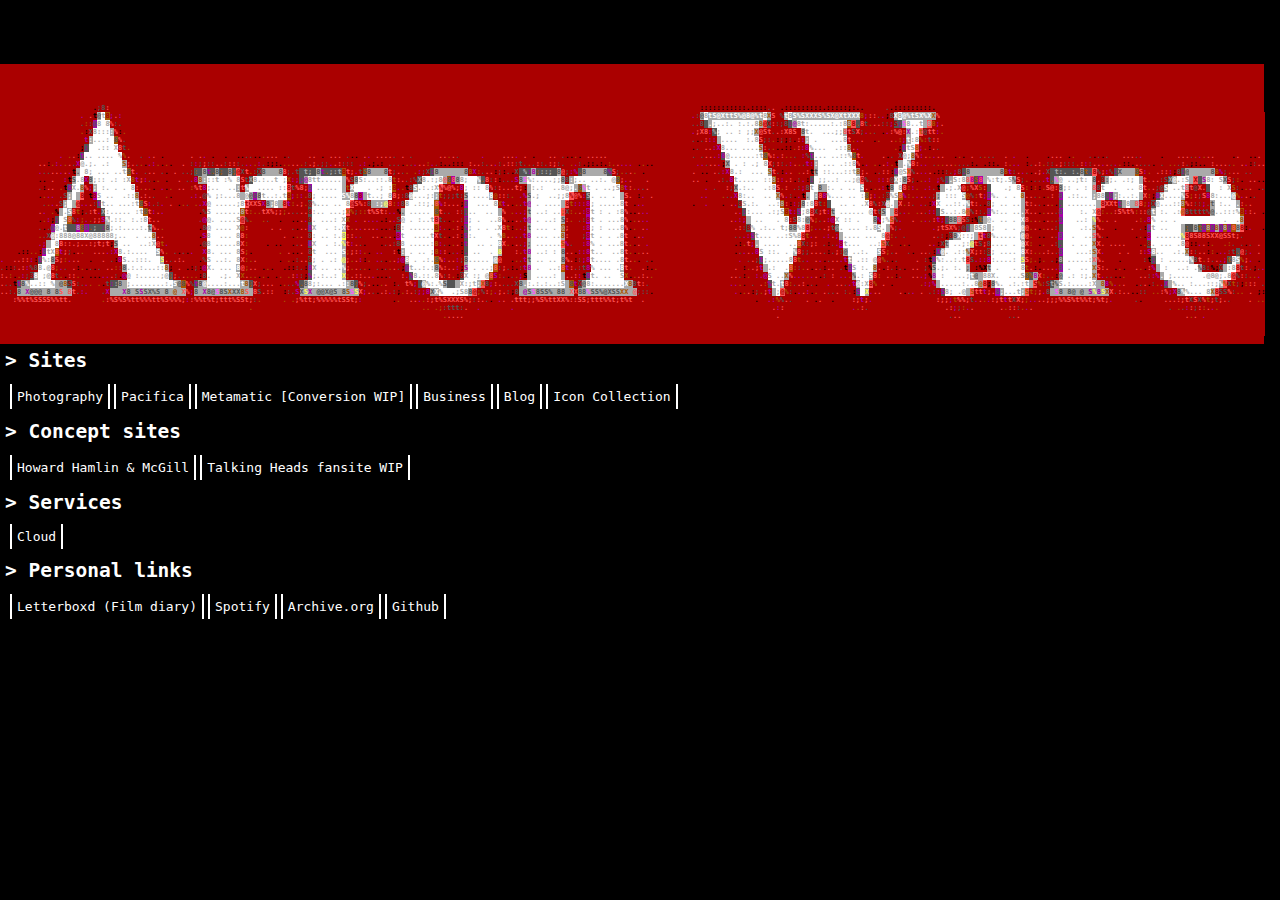
<file: terminal.html>
<html>
    <header>
        
        
        <!-- Google tag (gtag.js) -->
        <script async src="https://www.googletagmanager.com/gtag/js?id=G-DXWKDBK50M"></script>
        <script>
        window.dataLayer = window.dataLayer || [];
        function gtag(){dataLayer.push(arguments);}
        gtag('js', new Date());

        gtag('config', 'G-DXWKDBK50M');
        </script>


        <link rel='stylesheet' href='terminalstyle.css' type='text/css'>
        <title>More Websites About Buildings And Food</title>

        <meta name="description" content="A cool, multi-purpose domain. Hosting all projects and sites by Arron Ware. Come have a look around! :)">
        <meta name="keywords" content="projects, arron, grimsby, ware, programming, photography, england, web design, music, blog">
        <meta name="robots" content="index, follow">
        <meta http-equiv="Content-Type" content="text/html; charset=utf-8">
        <meta name="language" content="English">
        <meta name="author" content="Arron Ware">
    </header>


    <body>
        <div id="title" style="font-family: monospace, fixed; font-weight: bold;">
            <span style=";color:#f55;background-color:#a00">&#160;&#160;&#160;&#160;&#160;&#160;&#160;&#160;&#160;&#160;&#160;&#160;&#160;&#160;&#160;&#160;&#160;&#160;&#160;&#160;&#160;&#160;&#160;&#160;&#160;&#160;&#160;&#160;&#160;&#160;&#160;&#160;&#160;&#160;&#160;&#160;&#160;&#160;&#160;&#160;&#160;&#160;&#160;&#160;&#160;&#160;&#160;&#160;&#160;&#160;&#160;&#160;&#160;&#160;&#160;&#160;&#160;&#160;&#160;&#160;&#160;&#160;&#160;&#160;&#160;&#160;&#160;&#160;&#160;&#160;&#160;&#160;&#160;&#160;&#160;&#160;&#160;&#160;&#160;&#160;&#160;&#160;&#160;&#160;&#160;&#160;&#160;&#160;&#160;&#160;&#160;&#160;&#160;&#160;&#160;&#160;&#160;&#160;&#160;&#160;&#160;&#160;&#160;&#160;&#160;&#160;&#160;&#160;&#160;&#160;&#160;&#160;&#160;&#160;&#160;&#160;&#160;&#160;&#160;&#160;&#160;&#160;&#160;&#160;&#160;&#160;&#160;&#160;&#160;&#160;&#160;&#160;&#160;&#160;&#160;&#160;&#160;&#160;&#160;&#160;&#160;&#160;&#160;&#160;&#160;&#160;&#160;&#160;&#160;&#160;&#160;&#160;&#160;&#160;&#160;&#160;&#160;&#160;&#160;&#160;&#160;&#160;&#160;&#160;&#160;&#160;&#160;&#160;&#160;&#160;&#160;&#160;&#160;&#160;&#160;&#160;&#160;&#160;&#160;&#160;&#160;&#160;&#160;&#160;&#160;&#160;&#160;&#160;&#160;&#160;&#160;&#160;&#160;&#160;&#160;&#160;&#160;&#160;&#160;&#160;&#160;&#160;&#160;&#160;&#160;&#160;&#160;&#160;&#160;&#160;&#160;&#160;&#160;&#160;&#160;&#160;&#160;&#160;&#160;&#160;&#160;&#160;&#160;&#160;&#160;&#160;&#160;&#160;&#160;&#160;&#160;&#160;&#160;&#160;&#160;&#160;&#160;&#160;&#160;&#160;&#160;&#160;&#160;&#160;&#160;&#160;&#160;&#160;&#160;&#160;&#160;&#160;&#160;&#160;&#160;&#160;&#160;&#160;&#160;&#160;&#160;&#160;&#160;&#160;&#160;&#160;&#160;&#160;&#160;&#160;&#160;&#160;&#160;&#160;&#160;&#160;&#160;&#160;&#160;&#160;&#160;&#160;&#160;&#160;&#160;&#160;&#160;&#160;&#160;&#160;&#160;&#160;&#160;&#160;&#160;&#160;&#160;&#160;&#160;&#160;</span><br />
            <span style=";color:#f55;background-color:#a00">&#160;&#160;&#160;&#160;&#160;&#160;&#160;&#160;&#160;&#160;&#160;&#160;&#160;&#160;&#160;&#160;&#160;&#160;&#160;&#160;&#160;&#160;&#160;&#160;&#160;&#160;&#160;&#160;&#160;&#160;&#160;&#160;&#160;&#160;&#160;&#160;&#160;&#160;&#160;&#160;&#160;&#160;&#160;&#160;&#160;&#160;&#160;&#160;&#160;&#160;&#160;&#160;&#160;&#160;&#160;&#160;&#160;&#160;&#160;&#160;&#160;&#160;&#160;&#160;&#160;&#160;&#160;&#160;&#160;&#160;&#160;&#160;&#160;&#160;&#160;&#160;&#160;&#160;&#160;&#160;&#160;&#160;&#160;&#160;&#160;&#160;&#160;&#160;&#160;&#160;&#160;&#160;&#160;&#160;&#160;&#160;&#160;&#160;&#160;&#160;&#160;&#160;&#160;&#160;&#160;&#160;&#160;&#160;&#160;&#160;&#160;&#160;&#160;&#160;&#160;&#160;&#160;&#160;&#160;&#160;&#160;&#160;&#160;&#160;&#160;&#160;&#160;&#160;&#160;&#160;&#160;&#160;&#160;&#160;&#160;&#160;&#160;&#160;&#160;&#160;&#160;&#160;&#160;&#160;&#160;&#160;&#160;&#160;&#160;&#160;&#160;&#160;&#160;&#160;&#160;&#160;&#160;&#160;&#160;&#160;&#160;&#160;&#160;&#160;&#160;&#160;&#160;&#160;&#160;&#160;&#160;&#160;&#160;&#160;&#160;&#160;&#160;&#160;&#160;&#160;&#160;&#160;&#160;&#160;&#160;&#160;&#160;&#160;&#160;&#160;&#160;&#160;&#160;&#160;&#160;&#160;&#160;&#160;&#160;&#160;&#160;&#160;&#160;&#160;&#160;&#160;&#160;&#160;&#160;&#160;&#160;&#160;&#160;&#160;&#160;&#160;&#160;&#160;&#160;&#160;&#160;&#160;&#160;&#160;&#160;&#160;&#160;&#160;&#160;&#160;&#160;&#160;&#160;&#160;&#160;&#160;&#160;&#160;&#160;&#160;&#160;&#160;&#160;&#160;&#160;&#160;&#160;&#160;&#160;&#160;&#160;&#160;&#160;&#160;&#160;&#160;&#160;&#160;&#160;&#160;&#160;&#160;&#160;&#160;&#160;&#160;&#160;&#160;&#160;&#160;&#160;&#160;&#160;&#160;&#160;&#160;&#160;&#160;&#160;&#160;&#160;&#160;&#160;&#160;&#160;&#160;&#160;&#160;&#160;&#160;&#160;&#160;&#160;&#160;&#160;&#160;&#160;&#160;&#160;&#160;</span><br />
            <span style=";color:#f55;background-color:#a00">&#160;&#160;&#160;&#160;&#160;&#160;&#160;&#160;&#160;&#160;&#160;&#160;&#160;&#160;&#160;&#160;&#160;&#160;&#160;&#160;&#160;&#160;&#160;&#160;&#160;&#160;&#160;&#160;&#160;&#160;&#160;&#160;&#160;&#160;&#160;&#160;&#160;&#160;&#160;&#160;&#160;&#160;&#160;&#160;&#160;&#160;&#160;&#160;&#160;&#160;&#160;&#160;&#160;&#160;&#160;&#160;&#160;&#160;&#160;&#160;&#160;&#160;&#160;&#160;&#160;&#160;&#160;&#160;&#160;&#160;&#160;&#160;&#160;&#160;&#160;&#160;&#160;&#160;&#160;&#160;&#160;&#160;&#160;&#160;&#160;&#160;&#160;&#160;&#160;&#160;&#160;&#160;&#160;&#160;&#160;&#160;&#160;&#160;&#160;&#160;&#160;&#160;&#160;&#160;&#160;&#160;&#160;&#160;&#160;&#160;&#160;&#160;&#160;&#160;&#160;&#160;&#160;&#160;&#160;&#160;&#160;&#160;&#160;&#160;&#160;&#160;&#160;&#160;&#160;&#160;&#160;&#160;&#160;&#160;&#160;&#160;&#160;&#160;&#160;&#160;&#160;&#160;&#160;&#160;&#160;&#160;&#160;&#160;&#160;&#160;&#160;&#160;&#160;&#160;&#160;&#160;&#160;&#160;&#160;&#160;&#160;&#160;&#160;&#160;&#160;&#160;&#160;&#160;&#160;&#160;&#160;&#160;&#160;&#160;&#160;&#160;&#160;&#160;&#160;&#160;&#160;&#160;&#160;&#160;&#160;&#160;&#160;&#160;&#160;&#160;&#160;&#160;&#160;&#160;&#160;&#160;&#160;&#160;&#160;&#160;&#160;&#160;&#160;&#160;&#160;&#160;&#160;&#160;&#160;&#160;&#160;&#160;&#160;&#160;&#160;&#160;&#160;&#160;&#160;&#160;&#160;&#160;&#160;&#160;&#160;&#160;&#160;&#160;&#160;&#160;&#160;&#160;&#160;&#160;&#160;&#160;&#160;&#160;&#160;&#160;&#160;&#160;&#160;&#160;&#160;&#160;&#160;&#160;&#160;&#160;&#160;&#160;&#160;&#160;&#160;&#160;&#160;&#160;&#160;&#160;&#160;&#160;&#160;&#160;&#160;&#160;&#160;&#160;&#160;&#160;&#160;&#160;&#160;&#160;&#160;&#160;&#160;&#160;&#160;&#160;&#160;&#160;&#160;&#160;&#160;&#160;&#160;&#160;&#160;&#160;&#160;&#160;&#160;&#160;&#160;&#160;&#160;&#160;&#160;&#160;</span><br />
            <span style=";color:#f55;background-color:#a00">&#160;&#160;&#160;&#160;&#160;&#160;&#160;&#160;&#160;&#160;&#160;&#160;&#160;&#160;&#160;&#160;&#160;&#160;&#160;&#160;&#160;&#160;&#160;&#160;&#160;&#160;&#160;&#160;&#160;&#160;&#160;&#160;&#160;&#160;&#160;&#160;&#160;&#160;&#160;&#160;&#160;&#160;&#160;&#160;&#160;&#160;&#160;&#160;&#160;&#160;&#160;&#160;&#160;&#160;&#160;&#160;&#160;&#160;&#160;&#160;&#160;&#160;&#160;&#160;&#160;&#160;&#160;&#160;&#160;&#160;&#160;&#160;&#160;&#160;&#160;&#160;&#160;&#160;&#160;&#160;&#160;&#160;&#160;&#160;&#160;&#160;&#160;&#160;&#160;&#160;&#160;&#160;&#160;&#160;&#160;&#160;&#160;&#160;&#160;&#160;&#160;&#160;&#160;&#160;&#160;&#160;&#160;&#160;&#160;&#160;&#160;&#160;&#160;&#160;&#160;&#160;&#160;&#160;&#160;&#160;&#160;&#160;&#160;&#160;&#160;&#160;&#160;&#160;&#160;&#160;&#160;&#160;&#160;&#160;&#160;&#160;&#160;&#160;&#160;&#160;&#160;&#160;&#160;&#160;&#160;&#160;&#160;&#160;&#160;&#160;&#160;&#160;&#160;&#160;&#160;&#160;&#160;&#160;&#160;&#160;&#160;&#160;&#160;&#160;&#160;&#160;&#160;&#160;&#160;&#160;&#160;&#160;&#160;&#160;&#160;&#160;&#160;&#160;&#160;&#160;&#160;&#160;&#160;&#160;&#160;&#160;&#160;&#160;&#160;&#160;&#160;&#160;&#160;&#160;&#160;&#160;&#160;&#160;&#160;&#160;&#160;&#160;&#160;&#160;&#160;&#160;&#160;&#160;&#160;&#160;&#160;&#160;&#160;&#160;&#160;&#160;&#160;&#160;&#160;&#160;&#160;&#160;&#160;&#160;&#160;&#160;&#160;&#160;&#160;&#160;&#160;&#160;&#160;&#160;&#160;&#160;&#160;&#160;&#160;&#160;&#160;&#160;&#160;&#160;&#160;&#160;&#160;&#160;&#160;&#160;&#160;&#160;&#160;&#160;&#160;&#160;&#160;&#160;&#160;&#160;&#160;&#160;&#160;&#160;&#160;&#160;&#160;&#160;&#160;&#160;&#160;&#160;&#160;&#160;&#160;&#160;&#160;&#160;&#160;&#160;&#160;&#160;&#160;&#160;&#160;&#160;&#160;&#160;&#160;&#160;&#160;&#160;&#160;&#160;&#160;&#160;&#160;&#160;&#160;&#160;</span><br />
            <span style=";color:#f55;background-color:#a00">&#160;&#160;&#160;&#160;&#160;&#160;&#160;&#160;&#160;&#160;&#160;&#160;&#160;&#160;&#160;&#160;&#160;&#160;&#160;&#160;&#160;&#160;&#160;</span><span style=";color:#555;background-color:#a00">&#160;&#160;</span><span style=";color:#a50;background-color:#a00">&#160;&#160;&#160;&#160;</span><span style=";color:#f55;background-color:#a00">&#160;&#160;&#160;&#160;&#160;&#160;&#160;&#160;&#160;&#160;&#160;&#160;&#160;&#160;&#160;&#160;&#160;&#160;&#160;&#160;&#160;&#160;&#160;&#160;&#160;&#160;&#160;&#160;&#160;&#160;&#160;&#160;&#160;&#160;&#160;&#160;&#160;&#160;&#160;&#160;&#160;&#160;&#160;&#160;&#160;&#160;&#160;&#160;&#160;&#160;&#160;&#160;&#160;&#160;&#160;&#160;&#160;&#160;&#160;&#160;&#160;&#160;&#160;&#160;&#160;&#160;&#160;&#160;&#160;&#160;&#160;&#160;&#160;&#160;&#160;&#160;&#160;&#160;&#160;&#160;&#160;&#160;&#160;&#160;&#160;&#160;&#160;&#160;&#160;&#160;&#160;&#160;&#160;&#160;&#160;&#160;&#160;&#160;&#160;&#160;&#160;&#160;&#160;&#160;&#160;&#160;&#160;&#160;&#160;&#160;&#160;&#160;&#160;&#160;&#160;&#160;&#160;&#160;&#160;&#160;&#160;&#160;&#160;&#160;&#160;&#160;&#160;&#160;&#160;&#160;&#160;&#160;&#160;&#160;&#160;&#160;&#160;&#160;&#160;&#160;&#160;&#160;&#160;&#160;&#160;&#160;&#160;&#160;&#160;&#160;&#160;&#160;&#160;&#160;&#160;&#160;&#160;&#160;&#160;&#160;&#160;&#160;&#160;&#160;&#160;&#160;&#160;&#160;&#160;&#160;&#160;&#160;&#160;&#160;&#160;&#160;&#160;&#160;&#160;&#160;&#160;&#160;&#160;&#160;&#160;&#160;&#160;&#160;&#160;&#160;&#160;&#160;&#160;&#160;&#160;&#160;&#160;&#160;&#160;&#160;&#160;&#160;&#160;&#160;&#160;&#160;&#160;&#160;&#160;&#160;&#160;&#160;&#160;&#160;&#160;&#160;&#160;&#160;&#160;&#160;&#160;&#160;&#160;&#160;&#160;&#160;&#160;&#160;&#160;&#160;&#160;&#160;&#160;&#160;&#160;&#160;&#160;&#160;&#160;&#160;&#160;&#160;&#160;&#160;&#160;&#160;&#160;&#160;&#160;&#160;&#160;&#160;&#160;&#160;&#160;&#160;&#160;&#160;&#160;&#160;&#160;&#160;&#160;&#160;&#160;&#160;&#160;&#160;&#160;&#160;&#160;</span><br />
            <span style=";color:#f55;background-color:#a00">&#160;&#160;&#160;&#160;&#160;&#160;&#160;&#160;&#160;&#160;&#160;&#160;&#160;&#160;&#160;&#160;&#160;&#160;&#160;</span><span style=";color:#a0a;background-color:#a00">&#160;</span><span style=";color:#f55;background-color:#a00">&#160;&#160;</span><span style=";color:#000;background-color:#a00">.</span><span style=";color:#555;background-color:#a00">;8</span><span style=";color:#f55;background-color:#a00">:</span><span style=";color:#a50;background-color:#a00">&#160;&#160;</span><span style=";color:#a0a;background-color:#a00">&#160;&#160;&#160;&#160;</span><span style=";color:#f55;background-color:#a00">&#160;&#160;&#160;&#160;&#160;&#160;&#160;&#160;&#160;&#160;&#160;&#160;&#160;&#160;&#160;&#160;&#160;&#160;&#160;&#160;&#160;&#160;&#160;&#160;&#160;&#160;&#160;&#160;&#160;&#160;&#160;&#160;&#160;&#160;&#160;&#160;&#160;&#160;&#160;&#160;&#160;&#160;&#160;&#160;&#160;&#160;&#160;&#160;&#160;&#160;&#160;&#160;&#160;&#160;&#160;&#160;&#160;&#160;&#160;&#160;&#160;&#160;&#160;&#160;&#160;&#160;&#160;&#160;&#160;&#160;&#160;&#160;&#160;&#160;&#160;&#160;&#160;&#160;&#160;&#160;&#160;&#160;&#160;&#160;&#160;&#160;&#160;&#160;&#160;&#160;&#160;&#160;&#160;&#160;&#160;&#160;&#160;&#160;&#160;&#160;&#160;&#160;&#160;&#160;&#160;&#160;&#160;&#160;&#160;&#160;&#160;&#160;&#160;&#160;&#160;&#160;&#160;&#160;&#160;&#160;&#160;&#160;&#160;&#160;&#160;&#160;&#160;&#160;&#160;&#160;&#160;&#160;&#160;</span><span style=";color:#a0a;background-color:#a00">&#160;</span><span style=";color:#000;background-color:#a00">:::::::::::.::::</span><span style=";color:#555;background-color:#a00">.</span><span style=";color:#f55;background-color:#a00">.&#160;</span><span style=";color:#000;background-color:#a00">.:::::::::.:::::;:..</span><span style=";color:#555;background-color:#a00">&#160;&#160;</span><span style=";color:#f55;background-color:#a00">&#160;&#160;</span><span style=";color:#a0a;background-color:#a00">&#160;</span><span style=";color:#555;background-color:#a00">.</span><span style=";color:#000;background-color:#a00">.:::::::::.</span><span style=";color:#555;background-color:#a00">&#160;&#160;&#160;</span><span style=";color:#f55;background-color:#a00">&#160;&#160;&#160;&#160;&#160;&#160;&#160;&#160;&#160;&#160;&#160;&#160;&#160;&#160;&#160;&#160;&#160;&#160;&#160;&#160;&#160;&#160;&#160;&#160;&#160;&#160;&#160;&#160;&#160;&#160;&#160;&#160;&#160;&#160;&#160;&#160;&#160;&#160;&#160;&#160;&#160;&#160;&#160;&#160;&#160;&#160;&#160;&#160;&#160;&#160;&#160;&#160;&#160;&#160;&#160;&#160;&#160;&#160;&#160;&#160;&#160;&#160;&#160;&#160;&#160;&#160;&#160;&#160;&#160;&#160;&#160;&#160;&#160;&#160;&#160;</span><br />
            <span style=";color:#f55;background-color:#a00">&#160;&#160;&#160;&#160;&#160;&#160;&#160;&#160;&#160;&#160;&#160;&#160;&#160;&#160;&#160;&#160;&#160;&#160;</span><span style=";color:#a0a;background-color:#a00">&#160;.</span><span style=";color:#a50;background-color:#a00">&#160;</span><span style=";color:#f55;background-color:#a00">.</span><span style=";color:#000;background-color:#a00">t</span><span style=";color:#555;background-color:#aaa">@</span><span style=";color:#aaa;background-color:#fff">t</span><span style=";color:#a00;background-color:#a50">8</span><span style=";color:#a0a;background-color:#a00">;</span><span style=";color:#f55;background-color:#a00">.</span><span style=";color:#a0a;background-color:#a00">:</span><span style=";color:#a50;background-color:#a00">&#160;&#160;&#160;&#160;</span><span style=";color:#f55;background-color:#a00">&#160;&#160;&#160;&#160;&#160;&#160;&#160;&#160;&#160;&#160;&#160;&#160;&#160;&#160;&#160;&#160;&#160;&#160;&#160;&#160;&#160;&#160;&#160;&#160;&#160;&#160;&#160;&#160;&#160;&#160;&#160;&#160;&#160;&#160;&#160;&#160;&#160;&#160;&#160;&#160;&#160;&#160;&#160;&#160;&#160;&#160;&#160;&#160;&#160;&#160;&#160;&#160;&#160;&#160;&#160;&#160;&#160;&#160;&#160;&#160;&#160;&#160;&#160;&#160;&#160;&#160;&#160;&#160;&#160;&#160;&#160;&#160;&#160;&#160;&#160;&#160;&#160;&#160;&#160;&#160;&#160;&#160;&#160;&#160;&#160;&#160;&#160;&#160;&#160;&#160;&#160;&#160;&#160;&#160;&#160;&#160;&#160;&#160;&#160;&#160;&#160;&#160;&#160;&#160;&#160;&#160;&#160;&#160;&#160;&#160;&#160;&#160;&#160;&#160;&#160;&#160;&#160;&#160;&#160;&#160;&#160;&#160;&#160;&#160;&#160;&#160;&#160;&#160;&#160;&#160;&#160;</span><span style=";color:#a0a;background-color:#a00">.</span><span style=";color:#555;background-color:#a00">:</span><span style=";color:#555;background-color:#aaa">@</span><span style=";color:#aaa;background-color:#fff">8</span><span style=";color:#fff;background-color:#aaa">tS@XttS%@8@%t</span><span style=";color:#aaa;background-color:#fff">8</span><span style=";color:#a50;background-color:#aaa">X</span><span style=";color:#f55;background-color:#a00">S&#160;</span><span style=";color:#555;background-color:#a00">%</span><span style=";color:#fff;background-color:#aaa">t</span><span style=";color:#aaa;background-color:#fff">8</span><span style=";color:#fff;background-color:#aaa">S%SXXXS%SX@XtXXX</span><span style=";color:#a50;background-color:#a00">8</span><span style=";color:#a0a;background-color:#a00">;</span><span style=";color:#f55;background-color:#a00">::</span><span style=";color:#555;background-color:#a00">.</span><span style=";color:#a0a;background-color:#a00">.</span><span style=";color:#000;background-color:#a00">;</span><span style=";color:#555;background-color:#a00">8</span><span style=";color:#fff;background-color:#aaa">X</span><span style=";color:#aaa;background-color:#fff">8</span><span style=";color:#fff;background-color:#aaa">@%tSX%X</span><span style=";color:#a50;background-color:#aaa">X</span><span style=";color:#f55;background-color:#a00">%</span><span style=";color:#000;background-color:#a00">&#160;</span><span style=";color:#a50;background-color:#a00">&#160;&#160;&#160;</span><span style=";color:#f55;background-color:#a00">&#160;&#160;&#160;&#160;&#160;&#160;&#160;&#160;&#160;&#160;&#160;&#160;&#160;&#160;&#160;&#160;&#160;&#160;&#160;&#160;&#160;&#160;&#160;&#160;&#160;&#160;&#160;&#160;&#160;&#160;&#160;&#160;&#160;&#160;&#160;&#160;&#160;&#160;&#160;&#160;&#160;&#160;&#160;&#160;&#160;&#160;&#160;&#160;&#160;&#160;&#160;&#160;&#160;&#160;&#160;&#160;&#160;&#160;&#160;&#160;&#160;&#160;&#160;&#160;&#160;&#160;&#160;&#160;&#160;&#160;&#160;&#160;&#160;</span><br />
            <span style=";color:#f55;background-color:#a00">&#160;&#160;&#160;&#160;&#160;&#160;&#160;&#160;&#160;&#160;&#160;&#160;&#160;&#160;&#160;&#160;&#160;&#160;</span><span style=";color:#a50;background-color:#a00">&#160;</span><span style=";color:#555;background-color:#a00">.</span><span style=";color:#a50;background-color:#a00">:</span><span style=";color:#555;background-color:#a00">:</span><span style=";color:#555;background-color:#a0a">@</span><span style=";color:#aaa;background-color:#fff">8&#160;8</span><span style=";color:#f55;background-color:#a00">%</span><span style=";color:#555;background-color:#a00">:.</span><span style=";color:#000;background-color:#a00">&#160;</span><span style=";color:#555;background-color:#a00">&#160;</span><span style=";color:#a50;background-color:#a00">&#160;&#160;</span><span style=";color:#f55;background-color:#a00">&#160;&#160;&#160;&#160;&#160;&#160;&#160;&#160;&#160;&#160;&#160;&#160;&#160;&#160;&#160;&#160;&#160;&#160;&#160;&#160;&#160;&#160;&#160;&#160;&#160;&#160;&#160;&#160;&#160;&#160;&#160;&#160;&#160;&#160;&#160;&#160;&#160;&#160;&#160;&#160;&#160;&#160;&#160;&#160;&#160;&#160;&#160;&#160;&#160;&#160;&#160;&#160;&#160;&#160;&#160;&#160;&#160;&#160;&#160;&#160;&#160;&#160;&#160;&#160;&#160;&#160;&#160;&#160;&#160;&#160;&#160;&#160;&#160;&#160;&#160;&#160;&#160;&#160;&#160;&#160;&#160;&#160;&#160;&#160;&#160;&#160;&#160;&#160;&#160;&#160;&#160;&#160;&#160;&#160;&#160;&#160;&#160;&#160;&#160;&#160;&#160;&#160;&#160;&#160;&#160;&#160;&#160;&#160;&#160;&#160;&#160;&#160;&#160;&#160;&#160;&#160;&#160;&#160;&#160;&#160;&#160;&#160;&#160;&#160;&#160;&#160;&#160;&#160;&#160;&#160;</span><span style=";color:#555;background-color:#a00">&#160;..8</span><span style=";color:#a50;background-color:#555">&#160;</span><span style=";color:#fff;background-color:#aaa">.</span><span style=";color:#aaa;background-color:#fff">;..:.&#160;:.:.8</span><span style=";color:#a50;background-color:#aaa">8</span><span style=";color:#a00;background-color:#f55">@</span><span style=";color:#a00;background-color:#555">X</span><span style=";color:#f55;background-color:#a00">:</span><span style=";color:#555;background-color:#a00">:;8</span><span style=";color:#a0a;background-color:#555">:</span><span style=";color:#a0a;background-color:#aaa">@</span><span style=";color:#aaa;background-color:#fff">8t:.....:.:8</span><span style=";color:#aaa;background-color:#a50">8</span><span style=";color:#a00;background-color:#f55">8</span><span style=";color:#a50;background-color:#555">.</span><span style=";color:#f55;background-color:#a00">8</span><span style=";color:#555;background-color:#a00">t</span><span style=";color:#a50;background-color:#a00">.</span><span style=";color:#f55;background-color:#a00">..</span><span style=";color:#555;background-color:#a00">::</span><span style=";color:#a0a;background-color:#a00">;</span><span style=";color:#a00;background-color:#555">S</span><span style=";color:#a0a;background-color:#555">;</span><span style=";color:#f5f;background-color:#aaa">S</span><span style=";color:#aaa;background-color:#fff">8..t</span><span style=";color:#fff;background-color:#aaa">&#160;</span><span style=";color:#aaa;background-color:#f55">8</span><span style=";color:#a50;background-color:#a00">8</span><span style=";color:#a0a;background-color:#a00">;</span><span style=";color:#f55;background-color:#a00">.</span><span style=";color:#a50;background-color:#a00">&#160;&#160;&#160;&#160;</span><span style=";color:#f55;background-color:#a00">&#160;&#160;&#160;&#160;&#160;&#160;&#160;&#160;&#160;&#160;&#160;&#160;&#160;&#160;&#160;&#160;&#160;&#160;&#160;&#160;&#160;&#160;&#160;&#160;&#160;&#160;&#160;&#160;&#160;&#160;&#160;&#160;&#160;&#160;&#160;&#160;&#160;&#160;&#160;&#160;&#160;&#160;&#160;&#160;&#160;&#160;&#160;&#160;&#160;&#160;&#160;&#160;&#160;&#160;&#160;&#160;&#160;&#160;&#160;&#160;&#160;&#160;&#160;&#160;&#160;&#160;&#160;&#160;&#160;&#160;&#160;&#160;</span><br />
            <span style=";color:#f55;background-color:#a00">&#160;&#160;&#160;&#160;&#160;&#160;&#160;&#160;&#160;&#160;&#160;&#160;&#160;&#160;&#160;&#160;&#160;</span><span style=";color:#a50;background-color:#a00">&#160;&#160;.</span><span style=";color:#000;background-color:#a00">:</span><span style=";color:#555;background-color:#a00">X</span><span style=";color:#aaa;background-color:#fff">8:::</span><span style=";color:#fff;background-color:#aaa">:</span><span style=";color:#f55;background-color:#a00">%</span><span style=";color:#000;background-color:#a00">:</span><span style=";color:#a50;background-color:#a00">.</span><span style=";color:#000;background-color:#a00">&#160;&#160;</span><span style=";color:#a50;background-color:#a00">&#160;</span><span style=";color:#f55;background-color:#a00">&#160;&#160;&#160;&#160;&#160;&#160;&#160;&#160;&#160;&#160;&#160;&#160;&#160;&#160;&#160;&#160;&#160;&#160;&#160;&#160;&#160;&#160;&#160;&#160;&#160;&#160;&#160;&#160;&#160;&#160;&#160;&#160;&#160;&#160;&#160;&#160;&#160;&#160;&#160;&#160;&#160;&#160;&#160;&#160;&#160;&#160;&#160;&#160;&#160;&#160;&#160;&#160;&#160;&#160;&#160;&#160;&#160;&#160;&#160;&#160;&#160;&#160;&#160;&#160;&#160;&#160;&#160;&#160;&#160;&#160;&#160;&#160;&#160;&#160;&#160;&#160;&#160;&#160;&#160;&#160;&#160;&#160;&#160;&#160;&#160;&#160;&#160;&#160;&#160;&#160;&#160;&#160;&#160;&#160;&#160;&#160;&#160;&#160;&#160;&#160;&#160;&#160;&#160;&#160;&#160;&#160;&#160;&#160;&#160;&#160;&#160;&#160;&#160;&#160;&#160;&#160;&#160;&#160;&#160;&#160;&#160;&#160;&#160;&#160;&#160;&#160;&#160;&#160;&#160;&#160;</span><span style=";color:#a0a;background-color:#a00">&#160;.</span><span style=";color:#f55;background-color:#a00">;X8</span><span style=";color:#a0a;background-color:#a00">:</span><span style=";color:#aaa;background-color:#555">%</span><span style=";color:#aaa;background-color:#fff">;&#160;..&#160;:&#160;;;</span><span style=";color:#a50;background-color:#aaa">X</span><span style=";color:#f55;background-color:#a00">@St</span><span style=";color:#555;background-color:#a00">.</span><span style=";color:#f55;background-color:#a00">.:X8S</span><span style=";color:#000;background-color:#a00">&#160;</span><span style=";color:#555;background-color:#aaa">8</span><span style=";color:#aaa;background-color:#fff">t.&#160;&#160;...;;</span><span style=";color:#f55;background-color:#aaa">8</span><span style=";color:#f55;background-color:#a00">t</span><span style=";color:#555;background-color:#a00">S</span><span style=";color:#f55;background-color:#a00">X</span><span style=";color:#555;background-color:#a00">;</span><span style=";color:#a0a;background-color:#a00">.</span><span style=";color:#a50;background-color:#a00">.</span><span style=";color:#555;background-color:#a00">.</span><span style=";color:#a50;background-color:#a00">&#160;</span><span style=";color:#000;background-color:#a00">.</span><span style=";color:#a0a;background-color:#a00">.</span><span style=";color:#f55;background-color:#a00">:%@:</span><span style=";color:#a0a;background-color:#aaa">X</span><span style=";color:#aaa;background-color:#fff">.:</span><span style=";color:#a50;background-color:#f55">t</span><span style=";color:#555;background-color:#a00">@</span><span style=";color:#f55;background-color:#a00">tt</span><span style=";color:#a0a;background-color:#a00">:</span><span style=";color:#a50;background-color:#a00">.</span><span style=";color:#f55;background-color:#a00">&#160;&#160;&#160;&#160;&#160;&#160;&#160;&#160;&#160;&#160;&#160;&#160;&#160;&#160;&#160;&#160;&#160;&#160;&#160;&#160;&#160;&#160;&#160;&#160;&#160;&#160;&#160;&#160;&#160;&#160;&#160;&#160;&#160;&#160;&#160;&#160;&#160;&#160;&#160;&#160;&#160;&#160;&#160;&#160;&#160;&#160;&#160;&#160;&#160;&#160;&#160;&#160;&#160;&#160;&#160;&#160;&#160;&#160;&#160;&#160;&#160;&#160;&#160;&#160;&#160;&#160;&#160;&#160;&#160;&#160;&#160;&#160;&#160;&#160;&#160;&#160;</span><br />
            <span style=";color:#f55;background-color:#a00">&#160;&#160;&#160;&#160;&#160;&#160;&#160;&#160;&#160;&#160;&#160;&#160;&#160;&#160;&#160;&#160;&#160;</span><span style=";color:#a50;background-color:#a00">&#160;</span><span style=";color:#000;background-color:#a00">&#160;</span><span style=";color:#555;background-color:#a00">&#160;</span><span style=";color:#a0a;background-color:#a00">t</span><span style=";color:#fff;background-color:#aaa">:</span><span style=";color:#aaa;background-color:#fff">...:&#160;</span><span style=";color:#555;background-color:#a50">8</span><span style=";color:#f55;background-color:#a00">%</span><span style=";color:#555;background-color:#a00">.</span><span style=";color:#a0a;background-color:#a00">&#160;&#160;&#160;</span><span style=";color:#f55;background-color:#a00">&#160;&#160;&#160;&#160;&#160;&#160;&#160;&#160;&#160;&#160;&#160;&#160;&#160;&#160;&#160;&#160;&#160;&#160;&#160;&#160;&#160;&#160;&#160;&#160;&#160;&#160;&#160;&#160;&#160;&#160;&#160;&#160;&#160;&#160;&#160;&#160;&#160;&#160;&#160;&#160;&#160;&#160;&#160;&#160;&#160;&#160;&#160;&#160;&#160;&#160;&#160;&#160;&#160;&#160;&#160;&#160;&#160;&#160;&#160;&#160;&#160;&#160;&#160;&#160;&#160;&#160;&#160;&#160;&#160;&#160;&#160;&#160;&#160;&#160;&#160;&#160;&#160;&#160;&#160;&#160;&#160;&#160;&#160;&#160;&#160;&#160;&#160;&#160;&#160;&#160;&#160;&#160;&#160;&#160;&#160;&#160;&#160;&#160;&#160;&#160;&#160;&#160;&#160;&#160;&#160;&#160;&#160;&#160;&#160;&#160;&#160;&#160;&#160;&#160;&#160;&#160;&#160;&#160;&#160;&#160;&#160;&#160;&#160;&#160;&#160;&#160;&#160;&#160;&#160;&#160;</span><span style=";color:#555;background-color:#a00">&#160;.</span><span style=";color:#000;background-color:#a00">.</span><span style=";color:#555;background-color:#a00">.</span><span style=";color:#f55;background-color:#a00">:</span><span style=";color:#a0a;background-color:#a00">::</span><span style=";color:#fff;background-color:#aaa">&#160;</span><span style=";color:#aaa;background-color:#fff">....&#160;&#160;:.8</span><span style=";color:#f55;background-color:#a00">S</span><span style=";color:#555;background-color:#a00">;:</span><span style=";color:#a50;background-color:#a00">.</span><span style=";color:#000;background-color:#a00">:</span><span style=";color:#555;background-color:#a00">;</span><span style=";color:#000;background-color:#a00">;</span><span style=";color:#555;background-color:#a00">:</span><span style=";color:#000;background-color:#a00">.</span><span style=";color:#f55;background-color:#a00">:</span><span style=";color:#a0a;background-color:#a00">:</span><span style=";color:#fff;background-color:#aaa">;</span><span style=";color:#aaa;background-color:#fff">&#160;.&#160;&#160;&#160;...8</span><span style=";color:#f55;background-color:#a00">t</span><span style=";color:#a50;background-color:#a00">.</span><span style=";color:#a0a;background-color:#a00">.</span><span style=";color:#f55;background-color:#a00">.</span><span style=";color:#a0a;background-color:#a00">&#160;</span><span style=";color:#555;background-color:#a00">&#160;</span><span style=";color:#000;background-color:#a00">.</span><span style=";color:#a50;background-color:#a00">.</span><span style=";color:#000;background-color:#a00">&#160;</span><span style=";color:#f55;background-color:#a00">&#160;.</span><span style=";color:#a50;background-color:#a00">.:</span><span style=";color:#a0a;background-color:#a00">;</span><span style=";color:#fff;background-color:#aaa">t</span><span style=";color:#aaa;background-color:#fff">:8</span><span style=";color:#a50;background-color:#a00">%:</span><span style=";color:#555;background-color:#a00">t</span><span style=";color:#f55;background-color:#a00">::</span><span style=";color:#555;background-color:#a00">&#160;&#160;</span><span style=";color:#a0a;background-color:#a00">&#160;</span><span style=";color:#f55;background-color:#a00">&#160;&#160;&#160;&#160;&#160;&#160;&#160;&#160;&#160;&#160;&#160;&#160;&#160;&#160;&#160;&#160;&#160;&#160;&#160;&#160;&#160;&#160;&#160;&#160;&#160;&#160;&#160;&#160;&#160;&#160;&#160;&#160;&#160;&#160;&#160;&#160;&#160;&#160;&#160;&#160;&#160;&#160;&#160;&#160;&#160;&#160;&#160;&#160;&#160;&#160;&#160;&#160;&#160;&#160;&#160;&#160;&#160;&#160;&#160;&#160;&#160;&#160;&#160;&#160;&#160;&#160;&#160;&#160;&#160;&#160;&#160;&#160;&#160;&#160;</span><br />
            <span style=";color:#f55;background-color:#a00">&#160;&#160;&#160;&#160;&#160;&#160;&#160;&#160;&#160;&#160;&#160;&#160;&#160;&#160;&#160;&#160;&#160;</span><span style=";color:#000;background-color:#a00">&#160;</span><span style=";color:#555;background-color:#a00">&#160;</span><span style=";color:#000;background-color:#a00">;</span><span style=";color:#a0a;background-color:#555">:</span><span style=";color:#aaa;background-color:#fff">&#160;&#160;.::&#160;X</span><span style=";color:#f55;background-color:#a00">8</span><span style=";color:#555;background-color:#a00">t</span><span style=";color:#a50;background-color:#a00">.</span><span style=";color:#f55;background-color:#a00">&#160;&#160;&#160;&#160;&#160;&#160;&#160;&#160;&#160;&#160;&#160;&#160;&#160;&#160;&#160;&#160;&#160;&#160;&#160;&#160;&#160;&#160;&#160;&#160;&#160;&#160;&#160;&#160;&#160;&#160;&#160;&#160;&#160;&#160;&#160;&#160;&#160;&#160;&#160;&#160;&#160;&#160;&#160;&#160;&#160;&#160;&#160;&#160;&#160;&#160;&#160;&#160;&#160;&#160;&#160;&#160;&#160;&#160;&#160;&#160;&#160;&#160;&#160;&#160;&#160;&#160;&#160;&#160;&#160;&#160;&#160;&#160;&#160;&#160;&#160;&#160;&#160;&#160;&#160;&#160;&#160;&#160;&#160;&#160;&#160;&#160;&#160;&#160;&#160;&#160;&#160;&#160;&#160;&#160;&#160;&#160;&#160;&#160;&#160;&#160;&#160;&#160;&#160;&#160;&#160;&#160;&#160;&#160;&#160;&#160;&#160;&#160;&#160;&#160;&#160;&#160;&#160;&#160;&#160;&#160;&#160;&#160;&#160;&#160;&#160;&#160;&#160;&#160;&#160;&#160;&#160;&#160;</span><span style=";color:#000;background-color:#a00">&#160;.</span><span style=";color:#555;background-color:#a00">.</span><span style=";color:#a50;background-color:#a00">&#160;</span><span style=";color:#f55;background-color:#a00">..</span><span style=";color:#a0a;background-color:#a00">:X</span><span style=";color:#aaa;background-color:#fff">8...&#160;....</span><span style=";color:#a50;background-color:#aaa">S</span><span style=";color:#f55;background-color:#a00">:</span><span style=";color:#555;background-color:#a00">.</span><span style=";color:#a50;background-color:#a00">.</span><span style=";color:#000;background-color:#a00">..::</span><span style=";color:#a50;background-color:#a00">.</span><span style=";color:#f55;background-color:#a00">:</span><span style=";color:#a0a;background-color:#a00">:8</span><span style=";color:#aaa;background-color:#fff">%...&#160;&#160;.::</span><span style=";color:#a50;background-color:#aaa">8</span><span style=";color:#f55;background-color:#a00">.</span><span style=";color:#a0a;background-color:#a00">.</span><span style=";color:#a50;background-color:#a00">&#160;</span><span style=";color:#555;background-color:#a00">&#160;&#160;</span><span style=";color:#a50;background-color:#a00">&#160;</span><span style=";color:#f55;background-color:#a00">&#160;&#160;</span><span style=";color:#a50;background-color:#a00">&#160;</span><span style=";color:#555;background-color:#a00">&#160;</span><span style=";color:#a50;background-color:#a00">.</span><span style=";color:#000;background-color:#a00">;</span><span style=";color:#a0a;background-color:#555">X</span><span style=";color:#aaa;background-color:#fff">tS</span><span style=";color:#a50;background-color:#f55">8</span><span style=";color:#a0a;background-color:#a00">;</span><span style=";color:#a50;background-color:#a00">.</span><span style=";color:#000;background-color:#a00">:</span><span style=";color:#f55;background-color:#a00">.</span><span style=";color:#555;background-color:#a00">.</span><span style=";color:#f55;background-color:#a00">&#160;&#160;&#160;&#160;&#160;&#160;&#160;&#160;&#160;&#160;&#160;&#160;&#160;&#160;&#160;&#160;&#160;&#160;&#160;&#160;&#160;&#160;&#160;&#160;&#160;&#160;&#160;&#160;&#160;&#160;&#160;&#160;&#160;&#160;&#160;&#160;&#160;&#160;&#160;&#160;&#160;&#160;&#160;&#160;&#160;&#160;&#160;&#160;&#160;&#160;&#160;&#160;&#160;&#160;&#160;&#160;&#160;&#160;&#160;&#160;&#160;&#160;&#160;&#160;&#160;&#160;&#160;&#160;&#160;&#160;&#160;&#160;&#160;&#160;&#160;&#160;&#160;</span><br />
            <span style=";color:#f55;background-color:#a00">&#160;&#160;&#160;&#160;&#160;&#160;&#160;&#160;&#160;&#160;&#160;</span><span style=";color:#555;background-color:#a00">&#160;</span><span style=";color:#000;background-color:#a00">&#160;</span><span style=";color:#a0a;background-color:#a00">&#160;.</span><span style=";color:#a50;background-color:#a00">&#160;.</span><span style=";color:#f55;background-color:#a00">.</span><span style=";color:#000;background-color:#a00">:</span><span style=";color:#a0a;background-color:#555">t</span><span style=";color:#aaa;background-color:#fff">..&#160;....&#160;%</span><span style=";color:#a50;background-color:#a00">%</span><span style=";color:#f55;background-color:#a00">.</span><span style=";color:#a0a;background-color:#a00">&#160;</span><span style=";color:#a50;background-color:#a00">&#160;</span><span style=";color:#555;background-color:#a00">.</span><span style=";color:#000;background-color:#a00">&#160;</span><span style=";color:#a0a;background-color:#a00">.</span><span style=";color:#f55;background-color:#a00">.</span><span style=";color:#555;background-color:#a00">&#160;</span><span style=";color:#000;background-color:#a00">.</span><span style=";color:#555;background-color:#a00">&#160;</span><span style=";color:#000;background-color:#a00">&#160;&#160;</span><span style=";color:#f55;background-color:#a00">&#160;&#160;&#160;.</span><span style=";color:#a0a;background-color:#a00">&#160;</span><span style=";color:#f55;background-color:#a00">.</span><span style=";color:#a0a;background-color:#a00">.</span><span style=";color:#000;background-color:#a00">&#160;.</span><span style=";color:#a50;background-color:#a00">&#160;&#160;</span><span style=";color:#000;background-color:#a00">.</span><span style=";color:#f55;background-color:#a00">&#160;&#160;</span><span style=";color:#000;background-color:#a00">..</span><span style=";color:#555;background-color:#a00">..</span><span style=";color:#000;background-color:#a00">..</span><span style=";color:#a50;background-color:#a00">.</span><span style=";color:#f55;background-color:#a00">...</span><span style=";color:#555;background-color:#a00">&#160;</span><span style=";color:#000;background-color:#a00">.</span><span style=";color:#555;background-color:#a00">.</span><span style=";color:#a50;background-color:#a00">&#160;&#160;&#160;&#160;</span><span style=";color:#f55;background-color:#a00">..&#160;</span><span style=";color:#000;background-color:#a00">.</span><span style=";color:#555;background-color:#a00">&#160;</span><span style=";color:#f55;background-color:#a00">...</span><span style=";color:#a0a;background-color:#a00">&#160;</span><span style=";color:#555;background-color:#a00">.</span><span style=";color:#000;background-color:#a00">..</span><span style=";color:#f55;background-color:#a00">&#160;.</span><span style=";color:#a0a;background-color:#a00">.</span><span style=";color:#a50;background-color:#a00">&#160;</span><span style=";color:#f55;background-color:#a00">....</span><span style=";color:#555;background-color:#a00">.&#160;</span><span style=";color:#f55;background-color:#a00">.&#160;</span><span style=";color:#555;background-color:#a00">.</span><span style=";color:#a0a;background-color:#a00">&#160;&#160;</span><span style=";color:#a50;background-color:#a00">&#160;&#160;&#160;&#160;</span><span style=";color:#f55;background-color:#a00">..</span><span style=";color:#a50;background-color:#a00">.</span><span style=";color:#f55;background-color:#a00">.</span><span style=";color:#555;background-color:#a00">.</span><span style=";color:#a50;background-color:#a00">&#160;&#160;&#160;</span><span style=";color:#f55;background-color:#a00">&#160;&#160;</span><span style=";color:#a0a;background-color:#a00">.&#160;</span><span style=";color:#f55;background-color:#a00">&#160;</span><span style=";color:#a0a;background-color:#a00">&#160;&#160;</span><span style=";color:#f55;background-color:#a00">...</span><span style=";color:#a0a;background-color:#a00">.</span><span style=";color:#000;background-color:#a00">&#160;</span><span style=";color:#f55;background-color:#a00">.</span><span style=";color:#a50;background-color:#a00">&#160;</span><span style=";color:#000;background-color:#a00">.</span><span style=";color:#a50;background-color:#a00">&#160;&#160;&#160;</span><span style=";color:#f55;background-color:#a00">..&#160;</span><span style=";color:#555;background-color:#a00">.</span><span style=";color:#000;background-color:#a00">..</span><span style=";color:#a50;background-color:#a00">.</span><span style=";color:#000;background-color:#a00">.</span><span style=";color:#555;background-color:#a00">&#160;</span><span style=";color:#f55;background-color:#a00">.....&#160;&#160;&#160;&#160;</span><span style=";color:#a0a;background-color:#a00">&#160;&#160;</span><span style=";color:#555;background-color:#a00">&#160;</span><span style=";color:#000;background-color:#a00">&#160;&#160;&#160;&#160;&#160;&#160;&#160;</span><span style=";color:#f55;background-color:#a00">&#160;&#160;&#160;&#160;</span><span style=";color:#000;background-color:#a00">&#160;</span><span style=";color:#555;background-color:#a00">&#160;.</span><span style=";color:#000;background-color:#a00">&#160;</span><span style=";color:#555;background-color:#a00">.</span><span style=";color:#f55;background-color:#a00">..</span><span style=";color:#a0a;background-color:#a00">.:</span><span style=";color:#a0a;background-color:#555">8</span><span style=";color:#aaa;background-color:#fff">@......:t</span><span style=";color:#555;background-color:#a50">8</span><span style=";color:#f55;background-color:#a00">%:</span><span style=";color:#a0a;background-color:#a00">.</span><span style=";color:#f55;background-color:#a00">:</span><span style=";color:#a50;background-color:#a00">..</span><span style=";color:#555;background-color:#a00">.</span><span style=";color:#a0a;background-color:#a00">&#160;:</span><span style=";color:#555;background-color:#a00">%</span><span style=";color:#a0a;background-color:#555">t</span><span style=";color:#aaa;background-color:#fff">...&#160;..::%</span><span style=";color:#555;background-color:#a50">8</span><span style=";color:#f55;background-color:#a00">t</span><span style=";color:#a0a;background-color:#a00">.&#160;</span><span style=";color:#f55;background-color:#a00">&#160;</span><span style=";color:#a50;background-color:#a00">&#160;</span><span style=";color:#f55;background-color:#a00">&#160;.</span><span style=";color:#000;background-color:#a00">.</span><span style=";color:#555;background-color:#a00">.</span><span style=";color:#a0a;background-color:#a00">&#160;</span><span style=";color:#555;background-color:#a00">X</span><span style=";color:#aaa;background-color:#fff">@;</span><span style=";color:#a50;background-color:#aaa">8</span><span style=";color:#f55;background-color:#a00">%</span><span style=";color:#a0a;background-color:#a00">:</span><span style=";color:#f55;background-color:#a00">.</span><span style=";color:#a50;background-color:#a00">.</span><span style=";color:#a0a;background-color:#a00">.</span><span style=";color:#f55;background-color:#a00">..</span><span style=";color:#a50;background-color:#a00">&#160;&#160;</span><span style=";color:#000;background-color:#a00">.</span><span style=";color:#a50;background-color:#a00">.</span><span style=";color:#000;background-color:#a00">.</span><span style=";color:#a50;background-color:#a00">&#160;</span><span style=";color:#f55;background-color:#a00">.</span><span style=";color:#a50;background-color:#a00">&#160;</span><span style=";color:#555;background-color:#a00">.</span><span style=";color:#a50;background-color:#a00">.</span><span style=";color:#555;background-color:#a00">..</span><span style=";color:#f55;background-color:#a00">&#160;&#160;.&#160;</span><span style=";color:#a0a;background-color:#a00">.</span><span style=";color:#f55;background-color:#a00">&#160;&#160;</span><span style=";color:#000;background-color:#a00">.</span><span style=";color:#555;background-color:#a00">&#160;</span><span style=";color:#a50;background-color:#a00">&#160;</span><span style=";color:#f55;background-color:#a00">&#160;</span><span style=";color:#a50;background-color:#a00">&#160;</span><span style=";color:#000;background-color:#a00">.</span><span style=";color:#f55;background-color:#a00">...</span><span style=";color:#a50;background-color:#a00">&#160;</span><span style=";color:#000;background-color:#a00">.</span><span style=";color:#a50;background-color:#a00">.</span><span style=";color:#000;background-color:#a00">&#160;</span><span style=";color:#a50;background-color:#a00">&#160;</span><span style=";color:#555;background-color:#a00">&#160;.</span><span style=";color:#000;background-color:#a00">.</span><span style=";color:#555;background-color:#a00">.</span><span style=";color:#000;background-color:#a00">.</span><span style=";color:#555;background-color:#a00">.</span><span style=";color:#000;background-color:#a00">&#160;</span><span style=";color:#a50;background-color:#a00">&#160;</span><span style=";color:#f55;background-color:#a00">&#160;...</span><span style=";color:#555;background-color:#a00">.</span><span style=";color:#a0a;background-color:#a00">.</span><span style=";color:#000;background-color:#a00">&#160;&#160;</span><span style=";color:#555;background-color:#a00">&#160;&#160;</span><span style=";color:#000;background-color:#a00">.</span><span style=";color:#a50;background-color:#a00">&#160;&#160;&#160;</span><span style=";color:#f55;background-color:#a00">...</span><span style=";color:#555;background-color:#a00">.</span><span style=";color:#a50;background-color:#a00">.</span><span style=";color:#a0a;background-color:#a00">.</span><span style=";color:#a50;background-color:#a00">.</span><span style=";color:#f55;background-color:#a00">..</span><span style=";color:#a50;background-color:#a00">&#160;</span><span style=";color:#f55;background-color:#a00">&#160;&#160;</span><span style=";color:#555;background-color:#a00">&#160;</span><span style=";color:#000;background-color:#a00">.</span><span style=";color:#f55;background-color:#a00">.</span><span style=";color:#a0a;background-color:#a00">&#160;&#160;</span><span style=";color:#000;background-color:#a00">..</span><span style=";color:#f55;background-color:#a00">.&#160;</span><br />
            <span style=";color:#f55;background-color:#a00">&#160;&#160;&#160;&#160;&#160;&#160;&#160;&#160;</span><span style=";color:#000;background-color:#a00">&#160;</span><span style=";color:#f55;background-color:#a00">..</span><span style=";color:#000;background-color:#a00">:</span><span style=";color:#a50;background-color:#a00">.</span><span style=";color:#a0a;background-color:#a00">:.</span><span style=";color:#a50;background-color:#a00">.</span><span style=";color:#f55;background-color:#a00">.</span><span style=";color:#555;background-color:#a00">.</span><span style=";color:#a0a;background-color:#a00">X</span><span style=";color:#aaa;background-color:#fff">@.;.&#160;.:&#160;&#160;&#160;</span><span style=";color:#a50;background-color:#aaa">S</span><span style=";color:#f55;background-color:#a00">;.</span><span style=";color:#555;background-color:#a00">.</span><span style=";color:#a50;background-color:#a00">.</span><span style=";color:#000;background-color:#a00">.</span><span style=";color:#a0a;background-color:#a00">.:</span><span style=";color:#a50;background-color:#a00">.</span><span style=";color:#000;background-color:#a00">.</span><span style=";color:#a50;background-color:#a00">.</span><span style=";color:#000;background-color:#a00">.</span><span style=";color:#f55;background-color:#a00">&#160;&#160;.</span><span style=";color:#555;background-color:#a00">&#160;:</span><span style=";color:#a0a;background-color:#a00">:</span><span style=";color:#555;background-color:#a00">;</span><span style=";color:#f55;background-color:#a00">;</span><span style=";color:#555;background-color:#a00">::</span><span style=";color:#f55;background-color:#a00">..</span><span style=";color:#555;background-color:#a00">:</span><span style=";color:#f55;background-color:#a00">::</span><span style=";color:#555;background-color:#a00">:.</span><span style=";color:#a0a;background-color:#a00">..</span><span style=";color:#a50;background-color:#a00">.</span><span style=";color:#a0a;background-color:#a00">:</span><span style=";color:#555;background-color:#a00">.</span><span style=";color:#000;background-color:#a00">:;:.</span><span style=";color:#a50;background-color:#a00">..</span><span style=";color:#f55;background-color:#a00">..</span><span style=";color:#a50;background-color:#a00">.</span><span style=";color:#555;background-color:#a00">:</span><span style=";color:#f55;background-color:#a00">.;</span><span style=";color:#555;background-color:#a00">.;;</span><span style=";color:#a0a;background-color:#a00">.</span><span style=";color:#f55;background-color:#a00">.:</span><span style=";color:#555;background-color:#a00">:::</span><span style=";color:#000;background-color:#a00">&#160;</span><span style=";color:#a0a;background-color:#a00">.:</span><span style=";color:#000;background-color:#a00">.;.:</span><span style=";color:#a50;background-color:#a00">&#160;</span><span style=";color:#555;background-color:#a00">...</span><span style=";color:#000;background-color:#a00">.</span><span style=";color:#a50;background-color:#a00">.</span><span style=";color:#555;background-color:#a00">.</span><span style=";color:#a0a;background-color:#a00">.</span><span style=";color:#f55;background-color:#a00">..</span><span style=";color:#a50;background-color:#a00">:</span><span style=";color:#a0a;background-color:#a00">.</span><span style=";color:#555;background-color:#a00">.</span><span style=";color:#000;background-color:#a00">:..:::</span><span style=";color:#a50;background-color:#a00">&#160;</span><span style=";color:#f55;background-color:#a00">:..</span><span style=";color:#555;background-color:#a00">:.</span><span style=";color:#f55;background-color:#a00">.</span><span style=";color:#a0a;background-color:#a00">.</span><span style=";color:#555;background-color:#a00">:</span><span style=";color:#f55;background-color:#a00">.::</span><span style=";color:#555;background-color:#a00">:t.</span><span style=";color:#a50;background-color:#a00">.</span><span style=";color:#555;background-color:#a00">.</span><span style=";color:#f55;background-color:#a00">:</span><span style=";color:#555;background-color:#a00">:.</span><span style=";color:#f55;background-color:#a00">:;</span><span style=";color:#555;background-color:#a00">:.</span><span style=";color:#a50;background-color:#a00">&#160;.</span><span style=";color:#a0a;background-color:#a00">.</span><span style=";color:#555;background-color:#a00">:</span><span style=";color:#000;background-color:#a00">.;:.:.</span><span style=";color:#a50;background-color:#a00">:.</span><span style=";color:#f55;background-color:#a00">.</span><span style=";color:#a0a;background-color:#a00">...</span><span style=";color:#a50;background-color:#a00">&#160;</span><span style=";color:#000;background-color:#a00">.</span><span style=";color:#a50;background-color:#a00">.</span><span style=";color:#000;background-color:#a00">..</span><span style=";color:#a50;background-color:#a00">&#160;&#160;&#160;</span><span style=";color:#f55;background-color:#a00">&#160;&#160;&#160;&#160;</span><span style=";color:#555;background-color:#a00">&#160;</span><span style=";color:#000;background-color:#a00">&#160;</span><span style=";color:#a0a;background-color:#a00">&#160;..</span><span style=";color:#555;background-color:#a00">.</span><span style=";color:#f55;background-color:#a00">..</span><span style=";color:#a0a;background-color:#a00">.</span><span style=";color:#000;background-color:#a00">;</span><span style=";color:#555;background-color:#aaa">X</span><span style=";color:#aaa;background-color:#fff">&#160;.&#160;:&#160;.;&#160;8</span><span style=";color:#f55;background-color:#a00">X</span><span style=";color:#555;background-color:#a00">;</span><span style=";color:#f55;background-color:#a00">:</span><span style=";color:#555;background-color:#a00">:.</span><span style=";color:#a0a;background-color:#a00">:</span><span style=";color:#f55;background-color:#a00">.</span><span style=";color:#a50;background-color:#a00">.</span><span style=";color:#555;background-color:#a00">.</span><span style=";color:#a0a;background-color:#a00">t:</span><span style=";color:#fff;background-color:#aaa">:</span><span style=";color:#aaa;background-color:#fff">&#160;...&#160;.::8</span><span style=";color:#f55;background-color:#a00">%</span><span style=";color:#000;background-color:#a00">.</span><span style=";color:#a0a;background-color:#a00">.</span><span style=";color:#f55;background-color:#a00">&#160;</span><span style=";color:#a50;background-color:#a00">.</span><span style=";color:#000;background-color:#a00">.</span><span style=";color:#f55;background-color:#a00">.</span><span style=";color:#a0a;background-color:#a00">:</span><span style=";color:#a50;background-color:#a00">.</span><span style=";color:#000;background-color:#a00">t</span><span style=";color:#555;background-color:#aaa">&#160;</span><span style=";color:#aaa;background-color:#fff">.</span><span style=";color:#fff;background-color:#aaa">%</span><span style=";color:#f55;background-color:#a00">8:</span><span style=";color:#a0a;background-color:#a00">..&#160;</span><span style=";color:#555;background-color:#a00">.</span><span style=";color:#a50;background-color:#a00">..</span><span style=";color:#f55;background-color:#a00">..</span><span style=";color:#a50;background-color:#a00">.</span><span style=";color:#555;background-color:#a00">...</span><span style=";color:#000;background-color:#a00">:.&#160;.::.</span><span style=";color:#f55;background-color:#a00">&#160;:</span><span style=";color:#a50;background-color:#a00">.</span><span style=";color:#a0a;background-color:#a00">..&#160;</span><span style=";color:#000;background-color:#a00">:</span><span style=";color:#555;background-color:#a00">.</span><span style=";color:#f55;background-color:#a00">.:</span><span style=";color:#a50;background-color:#a00">.</span><span style=";color:#555;background-color:#a00">::</span><span style=";color:#f55;background-color:#a00">.;</span><span style=";color:#555;background-color:#a00">:::</span><span style=";color:#a50;background-color:#a00">.</span><span style=";color:#f55;background-color:#a00">:</span><span style=";color:#a0a;background-color:#a00">:</span><span style=";color:#555;background-color:#a00">:</span><span style=";color:#f55;background-color:#a00">..</span><span style=";color:#a0a;background-color:#a00">.</span><span style=";color:#f55;background-color:#a00">.</span><span style=";color:#555;background-color:#a00">.</span><span style=";color:#a0a;background-color:#a00">.</span><span style=";color:#a50;background-color:#a00">.</span><span style=";color:#000;background-color:#a00">::.</span><span style=";color:#f55;background-color:#a00">.</span><span style=";color:#555;background-color:#a00">...</span><span style=";color:#000;background-color:#a00">.</span><span style=";color:#555;background-color:#a00">&#160;.</span><span style=";color:#a50;background-color:#a00">&#160;..</span><span style=";color:#555;background-color:#a00">.</span><span style=";color:#f55;background-color:#a00">:</span><span style=";color:#555;background-color:#a00">.</span><span style=";color:#000;background-color:#a00">;:..&#160;</span><span style=";color:#f55;background-color:#a00">:...</span><span style=";color:#555;background-color:#a00">.</span><span style=";color:#a50;background-color:#a00">.</span><span style=";color:#f55;background-color:#a00">&#160;.</span><span style=";color:#a0a;background-color:#a00">.</span><span style=";color:#000;background-color:#a00">:</span><span style=";color:#555;background-color:#a00">:</span><span style=";color:#f55;background-color:#a00">..</span><br />
            <span style=";color:#f55;background-color:#a00">&#160;&#160;&#160;&#160;&#160;&#160;&#160;</span><span style=";color:#000;background-color:#a00">&#160;</span><span style=";color:#a0a;background-color:#a00">&#160;.</span><span style=";color:#555;background-color:#a00">..</span><span style=";color:#f55;background-color:#a00">..</span><span style=";color:#a0a;background-color:#a00">.</span><span style=";color:#f55;background-color:#a00">.</span><span style=";color:#a0a;background-color:#a00">.</span><span style=";color:#000;background-color:#a00">t</span><span style=";color:#555;background-color:#aaa">.</span><span style=";color:#aaa;background-color:#fff">&#160;8;&#160;...&#160;..t</span><span style=";color:#555;background-color:#a50">8</span><span style=";color:#f55;background-color:#a00">t</span><span style=";color:#a0a;background-color:#a00">.</span><span style=";color:#a50;background-color:#a00">&#160;</span><span style=";color:#555;background-color:#a00">.</span><span style=";color:#f55;background-color:#a00">..</span><span style=";color:#555;background-color:#a00">&#160;.</span><span style=";color:#000;background-color:#a00">.</span><span style=";color:#f55;background-color:#a00">&#160;.&#160;</span><span style=";color:#555;background-color:#a00">..;</span><span style=";color:#a50;background-color:#555">:</span><span style=";color:#a0a;background-color:#555">&#160;</span><span style=";color:#555;background-color:#aaa">8</span><span style=";color:#a0a;background-color:#555">t</span><span style=";color:#a50;background-color:#555">.</span><span style=";color:#555;background-color:#aaa">8</span><span style=";color:#a50;background-color:#555">;</span><span style=";color:#a0a;background-color:#555">&#160;</span><span style=";color:#555;background-color:#aaa">8</span><span style=";color:#a50;background-color:#555">;</span><span style=";color:#a00;background-color:#f55">@</span><span style=";color:#555;background-color:#a00">X</span><span style=";color:#f55;background-color:#a00">t</span><span style=";color:#a50;background-color:#a00">.</span><span style=";color:#555;background-color:#a00">:</span><span style=";color:#a00;background-color:#555">X</span><span style=";color:#555;background-color:#aaa">8</span><span style=";color:#fff;background-color:#aaa">&#160;&#160;&#160;</span><span style=";color:#555;background-color:#aaa">8</span><span style=";color:#f55;background-color:#a00">8</span><span style=";color:#555;background-color:#a00">;.t</span><span style=";color:#a0a;background-color:#555">&#160;</span><span style=";color:#aaa;background-color:#555">t;</span><span style=";color:#a0a;background-color:#555">&#160;</span><span style=";color:#555;background-color:#aaa">8</span><span style=";color:#a0a;background-color:#555">t</span><span style=";color:#a50;background-color:#555">.</span><span style=";color:#aaa;background-color:#555">;:t</span><span style=";color:#a00;background-color:#a50">8</span><span style=";color:#f55;background-color:#a00">t;</span><span style=";color:#a0a;background-color:#a00">.</span><span style=";color:#555;background-color:#a00">t</span><span style=";color:#a50;background-color:#555">S</span><span style=";color:#555;background-color:#aaa">8</span><span style=";color:#fff;background-color:#aaa">&#160;&#160;&#160;</span><span style=";color:#555;background-color:#aaa">8</span><span style=";color:#f55;background-color:#a00">t</span><span style=";color:#555;background-color:#a00">;</span><span style=";color:#f55;background-color:#a00">.</span><span style=";color:#555;background-color:#a00">.</span><span style=";color:#a50;background-color:#a00">.&#160;.</span><span style=";color:#a0a;background-color:#a00">:</span><span style=";color:#555;background-color:#a00">;X</span><span style=";color:#a0a;background-color:#555">:</span><span style=";color:#555;background-color:#aaa">8</span><span style=";color:#fff;background-color:#aaa">&#160;&#160;&#160;&#160;&#160;&#160;</span><span style=";color:#555;background-color:#aaa">8</span><span style=";color:#a50;background-color:#a00">8</span><span style=";color:#a0a;background-color:#a00">X</span><span style=";color:#a50;background-color:#a00">:</span><span style=";color:#555;background-color:#a00">.</span><span style=";color:#f55;background-color:#a00">..</span><span style=";color:#000;background-color:#a00">:</span><span style=";color:#555;background-color:#a00">;</span><span style=";color:#000;background-color:#a00">:</span><span style=";color:#555;background-color:#a00">.</span><span style=";color:#000;background-color:#a00">.</span><span style=";color:#555;background-color:#a00">X</span><span style=";color:#a0a;background-color:#555">&#160;</span><span style=";color:#aaa;background-color:#555">%</span><span style=";color:#a0a;background-color:#555">:</span><span style=";color:#a0a;background-color:#aaa">8</span><span style=";color:#a50;background-color:#555">;</span><span style=";color:#aaa;background-color:#555">::;</span><span style=";color:#a50;background-color:#555">&#160;</span><span style=";color:#555;background-color:#aaa">8</span><span style=";color:#f55;background-color:#a00">@</span><span style=";color:#555;background-color:#a00">;</span><span style=";color:#a0a;background-color:#a00">:%</span><span style=";color:#a50;background-color:#555">.</span><span style=";color:#555;background-color:#aaa">8</span><span style=";color:#fff;background-color:#aaa">&#160;&#160;&#160;&#160;</span><span style=";color:#555;background-color:#aaa">8</span><span style=";color:#a0a;background-color:#555">%</span><span style=";color:#f55;background-color:#a00">S</span><span style=";color:#555;background-color:#a00">;</span><span style=";color:#a50;background-color:#a00">.</span><span style=";color:#555;background-color:#a00">.</span><span style=";color:#f55;background-color:#a00">.</span><span style=";color:#a50;background-color:#a00">.</span><span style=";color:#555;background-color:#a00">&#160;</span><span style=";color:#000;background-color:#a00">.</span><span style=";color:#a50;background-color:#a00">&#160;&#160;&#160;&#160;&#160;</span><span style=";color:#f55;background-color:#a00">&#160;&#160;&#160;&#160;&#160;</span><span style=";color:#a0a;background-color:#a00">&#160;</span><span style=";color:#f55;background-color:#a00">.</span><span style=";color:#a0a;background-color:#a00">&#160;</span><span style=";color:#000;background-color:#a00">..</span><span style=";color:#a0a;background-color:#a00">&#160;</span><span style=";color:#f55;background-color:#a00">.</span><span style=";color:#555;background-color:#a00">.</span><span style=";color:#a0a;background-color:#a00">:X</span><span style=";color:#aaa;background-color:#fff">8.:&#160;&#160;...&#160;</span><span style=";color:#a50;background-color:#aaa">S</span><span style=";color:#f55;background-color:#a00">t</span><span style=";color:#555;background-color:#a00">.</span><span style=";color:#000;background-color:#a00">:</span><span style=";color:#a0a;background-color:#a00">.</span><span style=";color:#f55;background-color:#a00">.</span><span style=";color:#a50;background-color:#a00">&#160;.</span><span style=";color:#f55;background-color:#a00">.:</span><span style=";color:#000;background-color:#a00">t</span><span style=";color:#555;background-color:#aaa">t</span><span style=";color:#aaa;background-color:#fff">&#160;::...::t</span><span style=";color:#a50;background-color:#aaa">8</span><span style=";color:#f55;background-color:#a00">;.</span><span style=";color:#000;background-color:#a00">&#160;.</span><span style=";color:#555;background-color:#a00">.</span><span style=";color:#f55;background-color:#a00">::</span><span style=";color:#000;background-color:#a00">:</span><span style=";color:#a0a;background-color:#555">8</span><span style=";color:#aaa;background-color:#fff">@S</span><span style=";color:#a50;background-color:#f55">X</span><span style=";color:#555;background-color:#a00">%</span><span style=";color:#f55;background-color:#a00">.</span><span style=";color:#a0a;background-color:#a00">..</span><span style=";color:#f55;background-color:#a00">.</span><span style=";color:#000;background-color:#a00">.::</span><span style=";color:#555;background-color:#a00">:.</span><span style=";color:#a0a;background-color:#a00">;</span><span style=";color:#555;background-color:#a00">8</span><span style=";color:#a0a;background-color:#555">.</span><span style=";color:#555;background-color:#aaa">8</span><span style=";color:#fff;background-color:#aaa">&#160;&#160;&#160;&#160;&#160;&#160;&#160;</span><span style=";color:#555;background-color:#aaa">8</span><span style=";color:#a50;background-color:#a00">8</span><span style=";color:#a0a;background-color:#a00">t</span><span style=";color:#555;background-color:#a00">:</span><span style=";color:#f55;background-color:#a00">.</span><span style=";color:#a0a;background-color:#a00">.</span><span style=";color:#555;background-color:#a00">.</span><span style=";color:#000;background-color:#a00">.</span><span style=";color:#f55;background-color:#a00">.;</span><span style=";color:#a0a;background-color:#a00">.</span><span style=";color:#555;background-color:#a00">X</span><span style=";color:#a50;background-color:#555">&#160;</span><span style=";color:#aaa;background-color:#555">t:.</span><span style=";color:#a50;background-color:#555">&#160;</span><span style=";color:#aaa;background-color:#555">:.</span><span style=";color:#555;background-color:#aaa">8</span><span style=";color:#a50;background-color:#555">t</span><span style=";color:#a0a;background-color:#555">.</span><span style=";color:#a00;background-color:#f55">8</span><span style=";color:#555;background-color:#a00">%</span><span style=";color:#f55;background-color:#a00">;</span><span style=";color:#a0a;background-color:#a00">:</span><span style=";color:#555;background-color:#a00">%</span><span style=";color:#a0a;background-color:#555">:</span><span style=";color:#555;background-color:#aaa">X</span><span style=";color:#fff;background-color:#aaa">&#160;&#160;&#160;</span><span style=";color:#555;background-color:#a50">8</span><span style=";color:#f55;background-color:#a00">S</span><span style=";color:#a0a;background-color:#a00">:</span><span style=";color:#a50;background-color:#a00">.</span><span style=";color:#000;background-color:#a00">&#160;</span><span style=";color:#f55;background-color:#a00">.::</span><span style=";color:#a0a;background-color:#a00">:</span><span style=";color:#000;background-color:#a00">;</span><span style=";color:#555;background-color:#a00">8</span><span style=";color:#a0a;background-color:#555">:</span><span style=";color:#555;background-color:#aaa">@</span><span style=";color:#fff;background-color:#aaa">&#160;&#160;&#160;&#160;&#160;</span><span style=";color:#555;background-color:#aaa">8</span><span style=";color:#a50;background-color:#a00">8</span><span style=";color:#a0a;background-color:#a00">%</span><span style=";color:#555;background-color:#a00">;</span><span style=";color:#a50;background-color:#a00">.</span><span style=";color:#f55;background-color:#a00">..</span><span style=";color:#555;background-color:#a00">&#160;..</span><span style=";color:#000;background-color:#a00">&#160;&#160;</span><span style=";color:#a50;background-color:#a00">&#160;</span><br />
            <span style=";color:#f55;background-color:#a00">&#160;&#160;&#160;&#160;&#160;&#160;&#160;</span><span style=";color:#a0a;background-color:#a00">&#160;</span><span style=";color:#f55;background-color:#a00">&#160;</span><span style=";color:#000;background-color:#a00">..</span><span style=";color:#f55;background-color:#a00">&#160;.&#160;</span><span style=";color:#000;background-color:#a00">&#160;</span><span style=";color:#a0a;background-color:#a00">:</span><span style=";color:#000;background-color:#a00">t</span><span style=";color:#555;background-color:#aaa">S</span><span style=";color:#aaa;background-color:#fff">.8</span><span style=";color:#a0a;background-color:#a00">X</span><span style=";color:#555;background-color:#aaa">8</span><span style=";color:#aaa;background-color:#fff">;::&#160;.:&#160;:X</span><span style=";color:#a50;background-color:#a00">8</span><span style=";color:#a0a;background-color:#a00">t</span><span style=";color:#f55;background-color:#a00">;</span><span style=";color:#a0a;background-color:#a00">:</span><span style=";color:#555;background-color:#a00">.</span><span style=";color:#000;background-color:#a00">.</span><span style=";color:#a50;background-color:#a00">.</span><span style=";color:#a0a;background-color:#a00">&#160;</span><span style=";color:#000;background-color:#a00">.</span><span style=";color:#a50;background-color:#a00">&#160;</span><span style=";color:#f55;background-color:#a00">&#160;.&#160;</span><span style=";color:#555;background-color:#a00">.</span><span style=";color:#a0a;background-color:#a00">.8</span><span style=";color:#a50;background-color:#aaa">8</span><span style=";color:#fff;background-color:#aaa">:</span><span style=";color:#aaa;background-color:#fff">::t&#160;:%&#160;8</span><span style=";color:#f55;background-color:#a00">S</span><span style=";color:#555;background-color:#a00">t</span><span style=";color:#aaa;background-color:#555">X</span><span style=";color:#aaa;background-color:#fff">8.:..t&#160;;</span><span style=";color:#a50;background-color:#a00">X</span><span style=";color:#a0a;background-color:#a00">:;</span><span style=";color:#a0a;background-color:#555">;</span><span style=";color:#a0a;background-color:#aaa">@</span><span style=";color:#aaa;background-color:#fff">8tt.....</span><span style=";color:#fff;background-color:#aaa">&#160;</span><span style=";color:#f55;background-color:#a00">%</span><span style=";color:#555;background-color:#a00">S</span><span style=";color:#555;background-color:#aaa">8</span><span style=";color:#aaa;background-color:#fff">S:..::.8</span><span style=";color:#a50;background-color:#a00">t</span><span style=";color:#f55;background-color:#a00">:.</span><span style=";color:#555;background-color:#a00">.:%</span><span style=";color:#aaa;background-color:#555">X</span><span style=";color:#aaa;background-color:#fff">8.:;8</span><span style=";color:#f55;background-color:#aaa">@</span><span style=";color:#555;background-color:#a50">8</span><span style=";color:#f55;background-color:#a0a">8</span><span style=";color:#555;background-color:#aaa">8</span><span style=";color:#aaa;background-color:#fff">8;&#160;&#160;</span><span style=";color:#fff;background-color:#aaa">%</span><span style=";color:#a50;background-color:#555">.</span><span style=";color:#f55;background-color:#a00">8</span><span style=";color:#555;background-color:#a00">:</span><span style=";color:#f55;background-color:#a00">:</span><span style=";color:#000;background-color:#a00">:</span><span style=";color:#555;background-color:#a00">..</span><span style=";color:#a0a;background-color:#a00">.S</span><span style=";color:#555;background-color:#aaa">8</span><span style=";color:#f5f;background-color:#aaa">S</span><span style=";color:#aaa;background-color:#fff">%:....;;</span><span style=";color:#555;background-color:#aaa">8</span><span style=";color:#555;background-color:#a00">8</span><span style=";color:#fff;background-color:#aaa">:</span><span style=";color:#aaa;background-color:#fff">;..&#160;..:.&#160;@</span><span style=";color:#555;background-color:#a50">8</span><span style=";color:#f55;background-color:#a00">;</span><span style=";color:#a0a;background-color:#a00">.</span><span style=";color:#f55;background-color:#a00">.&#160;</span><span style=";color:#555;background-color:#a00">&#160;</span><span style=";color:#a0a;background-color:#a00">&#160;</span><span style=";color:#f55;background-color:#a00">.&#160;&#160;&#160;&#160;&#160;&#160;&#160;&#160;&#160;</span><span style=";color:#a0a;background-color:#a00">&#160;</span><span style=";color:#f55;background-color:#a00">..</span><span style=";color:#555;background-color:#a00">&#160;</span><span style=";color:#000;background-color:#a00">.</span><span style=";color:#555;background-color:#a00">&#160;</span><span style=";color:#a50;background-color:#a00">&#160;</span><span style=";color:#f55;background-color:#a00">.</span><span style=";color:#555;background-color:#a00">:.</span><span style=";color:#a0a;background-color:#a00">8</span><span style=";color:#aaa;background-color:#fff">t.....&#160;::</span><span style=";color:#aaa;background-color:#a50">8</span><span style=";color:#f55;background-color:#a00">:</span><span style=";color:#a0a;background-color:#a00">:</span><span style=";color:#f55;background-color:#a00">.:</span><span style=";color:#000;background-color:#a00">.</span><span style=";color:#555;background-color:#a00">:</span><span style=";color:#a0a;background-color:#a00">.</span><span style=";color:#000;background-color:#a00">:</span><span style=";color:#a0a;background-color:#555">:</span><span style=";color:#aaa;background-color:#fff">&#160;;;..:&#160;..;@</span><span style=";color:#a00;background-color:#f55">8</span><span style=";color:#555;background-color:#a00">%.</span><span style=";color:#000;background-color:#a00">&#160;</span><span style=";color:#a0a;background-color:#a00">::</span><span style=";color:#f55;background-color:#a00">:</span><span style=";color:#555;background-color:#a00">@</span><span style=";color:#fff;background-color:#aaa">X</span><span style=";color:#aaa;background-color:#fff">:</span><span style=";color:#555;background-color:#aaa">8</span><span style=";color:#f55;background-color:#a00">S</span><span style=";color:#555;background-color:#a00">;</span><span style=";color:#000;background-color:#a00">.</span><span style=";color:#a50;background-color:#a00">.</span><span style=";color:#a0a;background-color:#a00">.:</span><span style=";color:#a50;background-color:#a00">&#160;</span><span style=";color:#a0a;background-color:#a00">;</span><span style=";color:#555;background-color:#a00">%</span><span style=";color:#a0a;background-color:#555">;</span><span style=";color:#fff;background-color:#aaa">.</span><span style=";color:#aaa;background-color:#fff">S:8</span><span style=";color:#f55;background-color:#aaa">8</span><span style=";color:#a0a;background-color:#f55">8</span><span style=";color:#a50;background-color:#555">S</span><span style=";color:#f55;background-color:#a0a">8</span><span style=";color:#fff;background-color:#aaa">&#160;</span><span style=";color:#aaa;background-color:#fff">%:t;.S</span><span style=";color:#555;background-color:#aaa">%</span><span style=";color:#f55;background-color:#a00">S</span><span style=";color:#555;background-color:#a00">;</span><span style=";color:#a50;background-color:#a00">.</span><span style=";color:#000;background-color:#a00">.</span><span style=";color:#555;background-color:#a00">..</span><span style=";color:#a0a;background-color:#a00">.t</span><span style=";color:#a50;background-color:#555">.</span><span style=";color:#f5f;background-color:#aaa">%</span><span style=";color:#aaa;background-color:#fff">@&#160;..;t:&#160;</span><span style=";color:#555;background-color:#aaa">8</span><span style=";color:#f55;background-color:#a00">.</span><span style=";color:#a00;background-color:#555">8</span><span style=";color:#555;background-color:#aaa">:</span><span style=";color:#aaa;background-color:#fff">;.&#160;.:;&#160;</span><span style=";color:#fff;background-color:#aaa">&#160;</span><span style=";color:#f55;background-color:#a00">t</span><span style=";color:#a50;background-color:#a00">.</span><span style=";color:#f55;background-color:#a00">..</span><span style=";color:#555;background-color:#a00">:S</span><span style=";color:#aaa;background-color:#555">X</span><span style=";color:#fff;background-color:#aaa">@</span><span style=";color:#aaa;background-color:#fff">.:S</span><span style=";color:#fff;background-color:#aaa">&#160;</span><span style=";color:#a00;background-color:#f55">X</span><span style=";color:#a0a;background-color:#555">&#160;</span><span style=";color:#a0a;background-color:#aaa">S</span><span style=";color:#aaa;background-color:#fff">8:&#160;S</span><span style=";color:#555;background-color:#aaa">X</span><span style=";color:#f55;background-color:#a00">S</span><span style=";color:#555;background-color:#a00">;</span><span style=";color:#a50;background-color:#a00">:</span><span style=";color:#000;background-color:#a00">.</span><span style=";color:#a50;background-color:#a00">&#160;</span><span style=";color:#f55;background-color:#a00">..</span><span style=";color:#000;background-color:#a00">..</span><br />
            <span style=";color:#f55;background-color:#a00">&#160;&#160;&#160;&#160;&#160;&#160;&#160;&#160;&#160;</span><span style=";color:#555;background-color:#a00">.</span><span style=";color:#000;background-color:#a00">:</span><span style=";color:#f55;background-color:#a00">..</span><span style=";color:#a50;background-color:#a00">&#160;.</span><span style=";color:#000;background-color:#a00">t</span><span style=";color:#a0a;background-color:#555">8</span><span style=";color:#aaa;background-color:#fff">X.</span><span style=";color:#a50;background-color:#aaa">8</span><span style=";color:#f55;background-color:#a00">%</span><span style=";color:#a0a;background-color:#a00">;</span><span style=";color:#fff;background-color:#aaa">;</span><span style=";color:#aaa;background-color:#fff">&#160;:.&#160;.&#160;.&#160;8</span><span style=";color:#f55;background-color:#a00">:</span><span style=";color:#a50;background-color:#a00">.</span><span style=";color:#f55;background-color:#a00">.</span><span style=";color:#a50;background-color:#a00">.</span><span style=";color:#000;background-color:#a00">.</span><span style=";color:#a0a;background-color:#a00">&#160;.</span><span style=";color:#000;background-color:#a00">.</span><span style=";color:#a50;background-color:#a00">.&#160;</span><span style=";color:#f55;background-color:#a00">..</span><span style=";color:#a0a;background-color:#a00">&#160;</span><span style=";color:#a50;background-color:#a00">:</span><span style=";color:#f55;background-color:#a00">%t</span><span style=";color:#a0a;background-color:#a00">8</span><span style=";color:#aaa;background-color:#fff">;..&#160;&#160;..</span><span style=";color:#fff;background-color:#aaa">:</span><span style=";color:#f55;background-color:#a00">t</span><span style=";color:#fff;background-color:#aaa">%</span><span style=";color:#aaa;background-color:#fff">&#160;&#160;....&#160;::</span><span style=";color:#a00;background-color:#f55">8</span><span style=";color:#555;background-color:#a00">t</span><span style=";color:#f55;background-color:#a00">%8;</span><span style=";color:#555;background-color:#a0a">8</span><span style=";color:#aaa;background-color:#fff">&#160;.....&#160;</span><span style=";color:#fff;background-color:#aaa">&#160;</span><span style=";color:#a50;background-color:#a00">t</span><span style=";color:#fff;background-color:#aaa">X</span><span style=";color:#aaa;background-color:#fff">&#160;&#160;&#160;.&#160;.;&#160;:</span><span style=";color:#a00;background-color:#a50">8</span><span style=";color:#a0a;background-color:#a00">.</span><span style=";color:#a50;background-color:#a00">.</span><span style=";color:#000;background-color:#a00">t</span><span style=";color:#555;background-color:#a00">8</span><span style=";color:#fff;background-color:#aaa">S</span><span style=";color:#aaa;background-color:#fff">.:.:X</span><span style=";color:#a00;background-color:#f55">%</span><span style=";color:#f55;background-color:#a00">%@%;</span><span style=";color:#a0a;background-color:#a00">8</span><span style=";color:#aaa;background-color:#fff">;&#160;::&#160;8</span><span style=";color:#f55;background-color:#a00">%</span><span style=";color:#555;background-color:#a00">:</span><span style=";color:#f55;background-color:#a00">:...t;</span><span style=";color:#000;background-color:#a00">:</span><span style=";color:#fff;background-color:#aaa">&#160;</span><span style=";color:#aaa;background-color:#fff">:.:&#160;&#160;..8@;</span><span style=";color:#fff;background-color:#aaa">.</span><span style=";color:#555;background-color:#a50">8</span><span style=";color:#f5f;background-color:#aaa">%</span><span style=";color:#aaa;background-color:#fff">t&#160;.&#160;..;S</span><span style=";color:#a50;background-color:#a00">8</span><span style=";color:#a0a;background-color:#a00">t</span><span style=";color:#f55;background-color:#a00">:</span><span style=";color:#a50;background-color:#a00">.</span><span style=";color:#a0a;background-color:#a00">.</span><span style=";color:#555;background-color:#a00">.</span><span style=";color:#f55;background-color:#a00">.&#160;&#160;&#160;&#160;&#160;&#160;&#160;&#160;</span><span style=";color:#a0a;background-color:#a00">&#160;</span><span style=";color:#000;background-color:#a00">&#160;</span><span style=";color:#f55;background-color:#a00">&#160;</span><span style=";color:#a0a;background-color:#a00">&#160;&#160;.</span><span style=";color:#000;background-color:#a00">&#160;</span><span style=";color:#555;background-color:#a00">.</span><span style=";color:#000;background-color:#a00">&#160;</span><span style=";color:#f55;background-color:#a00">&#160;:</span><span style=";color:#555;background-color:#a00">;</span><span style=";color:#555;background-color:#aaa">X</span><span style=";color:#aaa;background-color:#fff">.:..&#160;&#160;.:8</span><span style=";color:#f55;background-color:#a00">S</span><span style=";color:#a50;background-color:#a00">.</span><span style=";color:#f55;background-color:#a00">:</span><span style=";color:#a50;background-color:#a00">&#160;</span><span style=";color:#555;background-color:#a00">.:</span><span style=";color:#a0a;background-color:#a00">;</span><span style=";color:#555;background-color:#a00">8</span><span style=";color:#aaa;background-color:#fff">t&#160;</span><span style=";color:#555;background-color:#aaa">8</span><span style=";color:#fff;background-color:#aaa">&#160;</span><span style=";color:#aaa;background-color:#fff">:.&#160;.&#160;..&#160;</span><span style=";color:#fff;background-color:#aaa">S</span><span style=";color:#f55;background-color:#a00">.</span><span style=";color:#000;background-color:#a00">.</span><span style=";color:#a50;background-color:#a00">.</span><span style=";color:#f55;background-color:#a00">.</span><span style=";color:#a0a;background-color:#a00">:</span><span style=";color:#000;background-color:#a00">t</span><span style=";color:#555;background-color:#aaa">8</span><span style=";color:#aaa;background-color:#fff">&#160;8</span><span style=";color:#f55;background-color:#a00">8</span><span style=";color:#a50;background-color:#a00">:</span><span style=";color:#a0a;background-color:#a00">:</span><span style=";color:#a50;background-color:#a00">.</span><span style=";color:#a0a;background-color:#a00">&#160;.:</span><span style=";color:#555;background-color:#a00">.</span><span style=";color:#000;background-color:#a00">t</span><span style=";color:#fff;background-color:#aaa">&#160;</span><span style=";color:#aaa;background-color:#fff">.;.X</span><span style=";color:#f55;background-color:#a00">@</span><span style=";color:#a50;background-color:#a00">;</span><span style=";color:#f55;background-color:#a00">%X</span><span style=";color:#a50;background-color:#a00">S</span><span style=";color:#f55;background-color:#a00">:</span><span style=";color:#a0a;background-color:#555">&#160;</span><span style=";color:#aaa;background-color:#fff">&#160;&#160;&#160;.;&#160;8</span><span style=";color:#f55;background-color:#a00">S</span><span style=";color:#a50;background-color:#a00">:</span><span style=";color:#000;background-color:#a00">:</span><span style=";color:#a50;background-color:#a00">:</span><span style=";color:#000;background-color:#a00">:</span><span style=";color:#a50;background-color:#a00">.</span><span style=";color:#f55;background-color:#a00">S@:</span><span style=";color:#555;background-color:#aaa">8</span><span style=";color:#aaa;background-color:#fff">;:&#160;.&#160;:&#160;</span><span style=";color:#f55;background-color:#aaa">8</span><span style=";color:#555;background-color:#a00">8</span><span style=";color:#aaa;background-color:#fff">t&#160;&#160;.&#160;&#160;..&#160;8</span><span style=";color:#f55;background-color:#a00">t</span><span style=";color:#a50;background-color:#a00">.</span><span style=";color:#f55;background-color:#a00">.</span><span style=";color:#555;background-color:#a00">;@</span><span style=";color:#fff;background-color:#aaa">S</span><span style=";color:#aaa;background-color:#fff">&#160;..t</span><span style=";color:#aaa;background-color:#f55">8</span><span style=";color:#f55;background-color:#a00">t</span><span style=";color:#555;background-color:#a00">@</span><span style=";color:#f55;background-color:#a00">X.</span><span style=";color:#a0a;background-color:#555">&#160;</span><span style=";color:#aaa;background-color:#fff">&#160;&#160;:&#160;X</span><span style=";color:#a50;background-color:#a00">S</span><span style=";color:#555;background-color:#a00">:</span><span style=";color:#000;background-color:#a00">.</span><span style=";color:#a50;background-color:#a00">.</span><span style=";color:#f55;background-color:#a00">.&#160;</span><span style=";color:#000;background-color:#a00">.</span><span style=";color:#555;background-color:#a00">.</span><br />
            <span style=";color:#f55;background-color:#a00">&#160;&#160;&#160;&#160;&#160;&#160;&#160;&#160;&#160;</span><span style=";color:#000;background-color:#a00">.</span><span style=";color:#a50;background-color:#a00">.</span><span style=";color:#a0a;background-color:#a00">..</span><span style=";color:#f55;background-color:#a00">&#160;</span><span style=";color:#555;background-color:#a00">.S</span><span style=";color:#fff;background-color:#aaa">;</span><span style=";color:#aaa;background-color:#fff">&#160;</span><span style=";color:#fff;background-color:#aaa">&#160;</span><span style=";color:#a00;background-color:#f55">8</span><span style=";color:#000;background-color:#a00">&#160;t</span><span style=";color:#a00;background-color:#a0a">8</span><span style=";color:#aaa;background-color:#fff">S&#160;..&#160;&#160;.::</span><span style=";color:#a50;background-color:#aaa">8</span><span style=";color:#f55;background-color:#a00">.:.</span><span style=";color:#555;background-color:#a00">.</span><span style=";color:#000;background-color:#a00">&#160;</span><span style=";color:#a50;background-color:#a00">&#160;.</span><span style=";color:#000;background-color:#a00">.&#160;</span><span style=";color:#555;background-color:#a00">&#160;&#160;</span><span style=";color:#a0a;background-color:#a00">&#160;.:</span><span style=";color:#f55;background-color:#a00">.</span><span style=";color:#555;background-color:#a00">@</span><span style=";color:#aaa;background-color:#fff">%&#160;;:...8</span><span style=";color:#fff;background-color:#aaa">&#160;</span><span style=";color:#aaa;background-color:#fff">@</span><span style=";color:#555;background-color:#aaa">@</span><span style=";color:#555;background-color:#a0a">8</span><span style=";color:#555;background-color:#aaa">8</span><span style=";color:#aaa;background-color:#fff">t..:.t</span><span style=";color:#a00;background-color:#a50">8</span><span style=";color:#a0a;background-color:#a00">;</span><span style=";color:#a50;background-color:#a00">:</span><span style=";color:#a0a;background-color:#a00">:</span><span style=";color:#a50;background-color:#a00">.</span><span style=";color:#555;background-color:#a00">8</span><span style=";color:#aaa;background-color:#fff">;&#160;....&#160;</span><span style=";color:#fff;background-color:#aaa">S%</span><span style=";color:#aaa;background-color:#fff">8</span><span style=";color:#555;background-color:#aaa">8</span><span style=";color:#a00;background-color:#a0a">8</span><span style=";color:#fff;background-color:#aaa">&#160;</span><span style=";color:#aaa;background-color:#fff">t..;&#160;8</span><span style=";color:#f55;background-color:#a00">8;</span><span style=";color:#555;background-color:#a00">:8</span><span style=";color:#fff;background-color:#aaa">@</span><span style=";color:#aaa;background-color:#fff">...;:</span><span style=";color:#fff;background-color:#aaa">;</span><span style=";color:#a50;background-color:#a00">t</span><span style=";color:#555;background-color:#a00">;;;t:</span><span style=";color:#555;background-color:#aaa">S</span><span style=";color:#aaa;background-color:#fff">&#160;....</span><span style=";color:#fff;background-color:#aaa">8</span><span style=";color:#a50;background-color:#a00">@</span><span style=";color:#f55;background-color:#a00">::</span><span style=";color:#555;background-color:#a00">:</span><span style=";color:#a50;background-color:#a00">.&#160;</span><span style=";color:#a0a;background-color:#a00">.%</span><span style=";color:#555;background-color:#aaa">S</span><span style=";color:#aaa;background-color:#fff">.;&#160;&#160;..;;8</span><span style=";color:#a00;background-color:#f55">%</span><span style=";color:#f55;background-color:#a00">@%</span><span style=";color:#a0a;background-color:#a00">:</span><span style=";color:#aaa;background-color:#555">S</span><span style=";color:#aaa;background-color:#fff">.&#160;..&#160;.&#160;</span><span style=";color:#fff;background-color:#aaa">&#160;</span><span style=";color:#f55;background-color:#a00">S.</span><span style=";color:#555;background-color:#a00">&#160;</span><span style=";color:#000;background-color:#a00">:</span><span style=";color:#a0a;background-color:#a00">.&#160;</span><span style=";color:#f55;background-color:#a00">.</span><span style=";color:#555;background-color:#a00">&#160;</span><span style=";color:#f55;background-color:#a00">&#160;&#160;&#160;&#160;&#160;&#160;&#160;</span><span style=";color:#000;background-color:#a00">&#160;&#160;&#160;</span><span style=";color:#a0a;background-color:#a00">..&#160;</span><span style=";color:#000;background-color:#a00">&#160;</span><span style=";color:#a50;background-color:#a00">&#160;.</span><span style=";color:#555;background-color:#a00">.</span><span style=";color:#a0a;background-color:#a00">.X</span><span style=";color:#aaa;background-color:#fff">8:..&#160;&#160;..&#160;</span><span style=";color:#a50;background-color:#aaa">X</span><span style=";color:#f55;background-color:#a00">%</span><span style=";color:#a0a;background-color:#a00">.</span><span style=";color:#555;background-color:#a00">:</span><span style=";color:#000;background-color:#a00">.</span><span style=";color:#a0a;background-color:#a00">.</span><span style=";color:#000;background-color:#a00">t</span><span style=";color:#555;background-color:#aaa">.</span><span style=";color:#aaa;background-color:#fff">&#160;</span><span style=";color:#fff;background-color:#aaa">:</span><span style=";color:#f55;background-color:#a00">8</span><span style=";color:#a0a;background-color:#a00">8</span><span style=";color:#aaa;background-color:#fff">%...&#160;..&#160;:</span><span style=";color:#555;background-color:#a50">8</span><span style=";color:#f55;background-color:#a00">;</span><span style=";color:#a0a;background-color:#a00">:</span><span style=";color:#a50;background-color:#a00">.</span><span style=";color:#555;background-color:#a00">:</span><span style=";color:#a00;background-color:#555">8</span><span style=";color:#aaa;background-color:#fff">%S</span><span style=";color:#f55;background-color:#a50">8</span><span style=";color:#a0a;background-color:#a00">%</span><span style=";color:#a50;background-color:#a00">:.</span><span style=";color:#a0a;background-color:#a00">.</span><span style=";color:#f55;background-color:#a00">.</span><span style=";color:#a0a;background-color:#a00">.</span><span style=";color:#555;background-color:#a00">.;</span><span style=";color:#555;background-color:#aaa">;</span><span style=";color:#aaa;background-color:#fff">&#160;:::&#160;</span><span style=";color:#fff;background-color:#aaa">S</span><span style=";color:#a50;background-color:#a00">@</span><span style=";color:#555;background-color:#a00">%</span><span style=";color:#a50;background-color:#a00">:</span><span style=";color:#f55;background-color:#a00">t</span><span style=";color:#a0a;background-color:#a00">;</span><span style=";color:#555;background-color:#a0a">8</span><span style=";color:#aaa;background-color:#fff">%.&#160;.&#160;.&#160;</span><span style=";color:#a50;background-color:#aaa">8</span><span style=";color:#f55;background-color:#a00">..</span><span style=";color:#555;background-color:#a00">.</span><span style=";color:#a50;background-color:#a00">.</span><span style=";color:#000;background-color:#a00">.</span><span style=";color:#a50;background-color:#a00">.</span><span style=";color:#f55;background-color:#a00">:</span><span style=";color:#000;background-color:#a00">&#160;</span><span style=";color:#555;background-color:#a0a">8</span><span style=";color:#aaa;background-color:#fff">&#160;.::..&#160;</span><span style=";color:#fff;background-color:#aaa">;</span><span style=";color:#aaa;background-color:#fff">88</span><span style=";color:#a0a;background-color:#555">.</span><span style=";color:#555;background-color:#a0a">8</span><span style=";color:#fff;background-color:#aaa">;</span><span style=";color:#aaa;background-color:#fff">:..:.</span><span style=";color:#fff;background-color:#aaa">&#160;</span><span style=";color:#f55;background-color:#a00">X</span><span style=";color:#a50;background-color:#a00">:</span><span style=";color:#000;background-color:#a00">;</span><span style=";color:#a0a;background-color:#555">8</span><span style=";color:#fff;background-color:#aaa">X</span><span style=";color:#aaa;background-color:#fff">....</span><span style=";color:#fff;background-color:#aaa">%</span><span style=";color:#f55;background-color:#a00">S</span><span style=";color:#a50;background-color:#a00">;</span><span style=";color:#f55;background-color:#a00">:</span><span style=";color:#555;background-color:#a00">;</span><span style=";color:#f55;background-color:#a00">S</span><span style=";color:#a0a;background-color:#a00">8</span><span style=";color:#aaa;background-color:#fff">8:...</span><span style=";color:#fff;background-color:#aaa">@</span><span style=";color:#a50;background-color:#a00">%</span><span style=";color:#a0a;background-color:#a00">.</span><span style=";color:#f55;background-color:#a00">.</span><span style=";color:#000;background-color:#a00">.</span><span style=";color:#555;background-color:#a00">.</span><span style=";color:#000;background-color:#a00">&#160;</span><span style=";color:#a50;background-color:#a00">&#160;</span><br />
            <span style=";color:#f55;background-color:#a00">&#160;&#160;&#160;&#160;&#160;&#160;&#160;&#160;</span><span style=";color:#a50;background-color:#a00">&#160;</span><span style=";color:#555;background-color:#a00">&#160;.</span><span style=";color:#a50;background-color:#a00">.</span><span style=";color:#a0a;background-color:#a00">.</span><span style=";color:#f55;background-color:#a00">.</span><span style=";color:#555;background-color:#a00">S</span><span style=";color:#fff;background-color:#aaa">;</span><span style=";color:#aaa;background-color:#fff">&#160;</span><span style=";color:#fff;background-color:#aaa">&#160;</span><span style=";color:#a00;background-color:#f55">@</span><span style=";color:#a0a;background-color:#a00">..</span><span style=";color:#f55;background-color:#a00">.</span><span style=";color:#555;background-color:#a00">:</span><span style=";color:#a0a;background-color:#555">t</span><span style=";color:#aaa;background-color:#fff">t..&#160;...:t</span><span style=";color:#555;background-color:#a50">8</span><span style=";color:#f55;background-color:#a00">S</span><span style=";color:#a0a;background-color:#a00">:</span><span style=";color:#555;background-color:#a00">.:</span><span style=";color:#a0a;background-color:#a00">.</span><span style=";color:#f55;background-color:#a00">&#160;.</span><span style=";color:#000;background-color:#a00">&#160;.</span><span style=";color:#a50;background-color:#a00">.</span><span style=";color:#555;background-color:#a00">.</span><span style=";color:#a50;background-color:#a00">&#160;.</span><span style=";color:#a0a;background-color:#a00">.X</span><span style=";color:#aaa;background-color:#fff">@&#160;.....;8</span><span style=";color:#a00;background-color:#f55">t</span><span style=";color:#f55;background-color:#a00">XXS</span><span style=";color:#a0a;background-color:#a00">X</span><span style=";color:#555;background-color:#aaa">8</span><span style=";color:#fff;background-color:#aaa">;</span><span style=";color:#aaa;background-color:#fff">8</span><span style=";color:#fff;background-color:#aaa">&#160;</span><span style=";color:#a00;background-color:#f55">8</span><span style=";color:#a0a;background-color:#a00">t</span><span style=";color:#a50;background-color:#a00">:</span><span style=";color:#f55;background-color:#a00">.;</span><span style=";color:#a50;background-color:#a00">.</span><span style=";color:#a00;background-color:#555">@</span><span style=";color:#aaa;background-color:#fff">%...&#160;..&#160;8</span><span style=";color:#a00;background-color:#f55">@</span><span style=";color:#f55;background-color:#a00">S%:</span><span style=";color:#555;background-color:#a00">8</span><span style=";color:#fff;background-color:#aaa">&#160;:;</span><span style=";color:#ff5;background-color:#aaa">@</span><span style=";color:#f55;background-color:#a00">8</span><span style=";color:#a50;background-color:#a00">:</span><span style=";color:#a0a;background-color:#a00">:</span><span style=";color:#555;background-color:#a00">8</span><span style=";color:#aaa;background-color:#fff">8&#160;.::;.</span><span style=";color:#f55;background-color:#a50">8</span><span style=";color:#a0a;background-color:#a00">%</span><span style=";color:#f55;background-color:#a00">:...</span><span style=";color:#000;background-color:#a00">;</span><span style=";color:#555;background-color:#a0a">8</span><span style=";color:#aaa;background-color:#fff">&#160;&#160;...&#160;8</span><span style=";color:#a50;background-color:#a00">X</span><span style=";color:#a0a;background-color:#a00">t</span><span style=";color:#f55;background-color:#a00">.</span><span style=";color:#000;background-color:#a00">.</span><span style=";color:#a50;background-color:#a00">.</span><span style=";color:#555;background-color:#a00">.</span><span style=";color:#a0a;background-color:#a00">t</span><span style=";color:#a0a;background-color:#aaa">@</span><span style=";color:#aaa;background-color:#fff">&#160;.&#160;....</span><span style=";color:#fff;background-color:#aaa">&#160;</span><span style=";color:#a00;background-color:#f55">8</span><span style=";color:#a50;background-color:#a00">t</span><span style=";color:#a0a;background-color:#a00">:::8</span><span style=";color:#aaa;background-color:#fff">;&#160;.....8</span><span style=";color:#f55;background-color:#a00">t</span><span style=";color:#000;background-color:#a00">&#160;.</span><span style=";color:#a0a;background-color:#a00">..&#160;&#160;&#160;</span><span style=";color:#f55;background-color:#a00">&#160;&#160;&#160;&#160;&#160;&#160;</span><span style=";color:#000;background-color:#a00">&#160;&#160;.&#160;</span><span style=";color:#555;background-color:#a00">&#160;</span><span style=";color:#a0a;background-color:#a00">.</span><span style=";color:#f55;background-color:#a00">&#160;</span><span style=";color:#555;background-color:#a00">&#160;</span><span style=";color:#000;background-color:#a00">&#160;.</span><span style=";color:#a50;background-color:#a00">&#160;</span><span style=";color:#f55;background-color:#a00">.</span><span style=";color:#a0a;background-color:#a00">.</span><span style=";color:#a00;background-color:#555">8</span><span style=";color:#aaa;background-color:#fff">S.:.&#160;&#160;..:</span><span style=";color:#aaa;background-color:#a50">8</span><span style=";color:#f55;background-color:#a00">:</span><span style=";color:#000;background-color:#a00">:</span><span style=";color:#a0a;background-color:#a00">:</span><span style=";color:#555;background-color:#a00">;</span><span style=";color:#555;background-color:#aaa">8</span><span style=";color:#aaa;background-color:#fff">:8</span><span style=";color:#f55;background-color:#a00">8</span><span style=";color:#555;background-color:#a00">t</span><span style=";color:#a50;background-color:#a00">:</span><span style=";color:#a0a;background-color:#555">&#160;</span><span style=";color:#aaa;background-color:#fff">&#160;&#160;..&#160;.&#160;.X</span><span style=";color:#f55;background-color:#a00">8</span><span style=";color:#555;background-color:#a00">%</span><span style=";color:#f55;background-color:#a00">:</span><span style=";color:#555;background-color:#a00">X</span><span style=";color:#fff;background-color:#aaa">@</span><span style=";color:#aaa;background-color:#fff">.</span><span style=";color:#fff;background-color:#aaa">&#160;</span><span style=";color:#f55;background-color:#a00">X</span><span style=";color:#a50;background-color:#a00">.</span><span style=";color:#f55;background-color:#a00">:</span><span style=";color:#555;background-color:#a00">.</span><span style=";color:#a0a;background-color:#a00">&#160;.</span><span style=";color:#555;background-color:#a00">.</span><span style=";color:#000;background-color:#a00">:</span><span style=";color:#a0a;background-color:#a00">X</span><span style=";color:#aaa;background-color:#fff">X&#160;..::.</span><span style=";color:#fff;background-color:#aaa">%</span><span style=";color:#f55;background-color:#a00">t:</span><span style=";color:#555;background-color:#a00">.</span><span style=";color:#000;background-color:#a00">.</span><span style=";color:#555;background-color:#a00">8</span><span style=";color:#aaa;background-color:#fff">;&#160;..&#160;..</span><span style=";color:#fff;background-color:#aaa">&#160;</span><span style=";color:#f55;background-color:#a00">t:.</span><span style=";color:#555;background-color:#a00">.</span><span style=";color:#000;background-color:#a00">.</span><span style=";color:#f55;background-color:#a00">.</span><span style=";color:#a50;background-color:#a00">.</span><span style=";color:#000;background-color:#a00">.</span><span style=";color:#a0a;background-color:#555">.</span><span style=";color:#aaa;background-color:#fff">&#160;.......</span><span style=";color:#fff;background-color:#aaa">&#160;</span><span style=";color:#a00;background-color:#f55">8</span><span style=";color:#f55;background-color:#a00">XXt</span><span style=";color:#a0a;background-color:#555">t</span><span style=";color:#fff;background-color:#aaa">&#160;</span><span style=";color:#aaa;background-color:#fff">8</span><span style=";color:#fff;background-color:#aaa">&#160;</span><span style=";color:#f55;background-color:#aaa">8</span><span style=";color:#f55;background-color:#a00">8</span><span style=";color:#a50;background-color:#a00">;</span><span style=";color:#a0a;background-color:#a00">;</span><span style=";color:#a00;background-color:#555">X</span><span style=";color:#aaa;background-color:#fff">@...::</span><span style=";color:#aaa;background-color:#a50">8</span><span style=";color:#f55;background-color:#a00">%:</span><span style=";color:#555;background-color:#a00">::</span><span style=";color:#a0a;background-color:#a00">;</span><span style=";color:#555;background-color:#a00">.</span><span style=";color:#555;background-color:#aaa">t</span><span style=";color:#aaa;background-color:#fff">&#160;:..&#160;</span><span style=";color:#fff;background-color:#aaa">.</span><span style=";color:#f55;background-color:#a00">:</span><span style=";color:#a50;background-color:#a00">.</span><span style=";color:#f55;background-color:#a00">.</span><span style=";color:#a50;background-color:#a00">&#160;</span><span style=";color:#f55;background-color:#a00">&#160;&#160;</span><br />
            <span style=";color:#f55;background-color:#a00">&#160;&#160;&#160;&#160;&#160;&#160;&#160;</span><span style=";color:#a50;background-color:#a00">&#160;&#160;</span><span style=";color:#f55;background-color:#a00">.</span><span style=";color:#a0a;background-color:#a00">.</span><span style=";color:#555;background-color:#a00">&#160;</span><span style=";color:#a50;background-color:#a00">.</span><span style=";color:#000;background-color:#a00">%</span><span style=";color:#555;background-color:#aaa">&#160;</span><span style=";color:#aaa;background-color:#fff">.</span><span style=";color:#fff;background-color:#aaa">S</span><span style=";color:#f55;background-color:#a00">8</span><span style=";color:#a50;background-color:#a00">t</span><span style=";color:#000;background-color:#a00">;</span><span style=";color:#555;background-color:#a00">.</span><span style=";color:#f55;background-color:#a00">:t</span><span style=";color:#a0a;background-color:#a00">.</span><span style=";color:#aaa;background-color:#555">X</span><span style=";color:#aaa;background-color:#fff">:.....&#160;:t</span><span style=";color:#555;background-color:#a50">8</span><span style=";color:#f55;background-color:#a00">t</span><span style=";color:#a0a;background-color:#a00">:</span><span style=";color:#f55;background-color:#a00">.</span><span style=";color:#a0a;background-color:#a00">.</span><span style=";color:#f55;background-color:#a00">&#160;</span><span style=";color:#000;background-color:#a00">&#160;&#160;</span><span style=";color:#a50;background-color:#a00">&#160;</span><span style=";color:#000;background-color:#a00">&#160;&#160;</span><span style=";color:#a50;background-color:#a00">&#160;</span><span style=";color:#f55;background-color:#a00">&#160;</span><span style=";color:#000;background-color:#a00">.</span><span style=";color:#555;background-color:#a00">%</span><span style=";color:#aaa;background-color:#fff">S&#160;......</span><span style=";color:#aaa;background-color:#a50">8</span><span style=";color:#f55;background-color:#a00">t</span><span style=";color:#a50;background-color:#a00">:..</span><span style=";color:#f55;background-color:#a00">tX%;;</span><span style=";color:#a50;background-color:#a00">;</span><span style=";color:#f55;background-color:#a00">.</span><span style=";color:#555;background-color:#a00">..</span><span style=";color:#f55;background-color:#a00">..</span><span style=";color:#a00;background-color:#555">8</span><span style=";color:#aaa;background-color:#fff">:..&#160;...;</span><span style=";color:#a50;background-color:#f55">X</span><span style=";color:#a50;background-color:#a00">%</span><span style=";color:#555;background-color:#a00">;</span><span style=";color:#a50;background-color:#a00">::</span><span style=";color:#f55;background-color:#a00">t%St:</span><span style=";color:#a0a;background-color:#a00">..</span><span style=";color:#000;background-color:#a00">%</span><span style=";color:#555;background-color:#aaa">.</span><span style=";color:#aaa;background-color:#fff">&#160;.....&#160;</span><span style=";color:#555;background-color:#a50">8</span><span style=";color:#f55;background-color:#a00">t</span><span style=";color:#555;background-color:#a00">..</span><span style=";color:#a50;background-color:#a00">&#160;</span><span style=";color:#f55;background-color:#a00">:</span><span style=";color:#555;background-color:#a00">:</span><span style=";color:#a0a;background-color:#555">;</span><span style=";color:#aaa;background-color:#fff">..&#160;&#160;..&#160;</span><span style=";color:#fff;background-color:#aaa">&#160;</span><span style=";color:#f55;background-color:#a00">%</span><span style=";color:#a50;background-color:#a00">&#160;.</span><span style=";color:#a0a;background-color:#a00">..;</span><span style=";color:#555;background-color:#aaa">t</span><span style=";color:#aaa;background-color:#fff">&#160;..:&#160;..</span><span style=";color:#a50;background-color:#f55">;</span><span style=";color:#555;background-color:#a00">X</span><span style=";color:#a50;background-color:#a00">:.</span><span style=";color:#f55;background-color:#a00">.</span><span style=";color:#a0a;background-color:#a00">:</span><span style=";color:#a00;background-color:#a0a">8</span><span style=";color:#aaa;background-color:#fff">t&#160;:&#160;.&#160;:8</span><span style=";color:#f55;background-color:#a00">%</span><span style=";color:#000;background-color:#a00">..</span><span style=";color:#f55;background-color:#a00">.</span><span style=";color:#a0a;background-color:#a00">..</span><span style=";color:#a50;background-color:#a00">&#160;&#160;</span><span style=";color:#f55;background-color:#a00">&#160;&#160;&#160;&#160;&#160;&#160;</span><span style=";color:#a50;background-color:#a00">&#160;&#160;&#160;&#160;&#160;</span><span style=";color:#f55;background-color:#a00">&#160;&#160;</span><span style=";color:#a50;background-color:#a00">&#160;&#160;&#160;&#160;</span><span style=";color:#555;background-color:#a00">&#160;</span><span style=";color:#f55;background-color:#a00">.</span><span style=";color:#a0a;background-color:#a00">.</span><span style=";color:#a0a;background-color:#555">:</span><span style=";color:#aaa;background-color:#fff">:...&#160;.:;S</span><span style=";color:#a00;background-color:#a50">8</span><span style=";color:#a0a;background-color:#a00">t:</span><span style=";color:#a0a;background-color:#555">S</span><span style=";color:#aaa;background-color:#fff">;8</span><span style=";color:#a00;background-color:#f55">8</span><span style=";color:#555;background-color:#a00">X</span><span style=";color:#f55;background-color:#a00">;t</span><span style=";color:#a0a;background-color:#a00">:</span><span style=";color:#555;background-color:#aaa">t</span><span style=";color:#aaa;background-color:#fff">&#160;......&#160;@</span><span style=";color:#f55;background-color:#a00">t</span><span style=";color:#555;background-color:#a00">t</span><span style=";color:#555;background-color:#aaa">S</span><span style=";color:#aaa;background-color:#fff">&#160;</span><span style=";color:#fff;background-color:#aaa">&#160;</span><span style=";color:#a00;background-color:#f55">8</span><span style=";color:#555;background-color:#a00">.</span><span style=";color:#a0a;background-color:#a00">.</span><span style=";color:#a50;background-color:#a00">.</span><span style=";color:#555;background-color:#a00">&#160;</span><span style=";color:#a50;background-color:#a00">.</span><span style=";color:#f55;background-color:#a00">.</span><span style=";color:#555;background-color:#a00">.</span><span style=";color:#a0a;background-color:#a00">::</span><span style=";color:#a0a;background-color:#555">&#160;</span><span style=";color:#aaa;background-color:#fff">S..:.8</span><span style=";color:#a50;background-color:#f55">@</span><span style=";color:#555;background-color:#a00">%</span><span style=";color:#f55;background-color:#a00">:</span><span style=";color:#555;background-color:#a00">:.</span><span style=";color:#555;background-color:#a0a">8</span><span style=";color:#aaa;background-color:#fff">%:..&#160;..</span><span style=";color:#fff;background-color:#aaa">.</span><span style=";color:#f55;background-color:#a00">X..</span><span style=";color:#000;background-color:#a00">.</span><span style=";color:#a50;background-color:#a00">.</span><span style=";color:#f55;background-color:#a00">..</span><span style=";color:#555;background-color:#a00">.</span><span style=";color:#555;background-color:#a0a">8</span><span style=";color:#aaa;background-color:#fff">&#160;&#160;&#160;&#160;:.&#160;X</span><span style=";color:#a00;background-color:#f55">@</span><span style=";color:#a50;background-color:#a00">:..</span><span style=";color:#f55;background-color:#a00">:S%t%</span><span style=";color:#a50;background-color:#a00">:</span><span style=";color:#f55;background-color:#a00">::</span><span style=";color:#555;background-color:#a00">@</span><span style=";color:#fff;background-color:#aaa">t</span><span style=";color:#aaa;background-color:#fff">&#160;:.&#160;.:</span><span style=";color:#a50;background-color:#f55">@</span><span style=";color:#555;background-color:#a00">8tttt%</span><span style=";color:#555;background-color:#aaa">@</span><span style=";color:#aaa;background-color:#fff">..:::%</span><span style=";color:#a00;background-color:#a50">8</span><span style=";color:#a0a;background-color:#a00">:</span><span style=";color:#f55;background-color:#a00">:.</span><span style=";color:#555;background-color:#a00">&#160;</span><span style=";color:#000;background-color:#a00">.</span><br />
            <span style=";color:#f55;background-color:#a00">&#160;&#160;&#160;&#160;&#160;&#160;&#160;&#160;</span><span style=";color:#555;background-color:#a00">&#160;</span><span style=";color:#000;background-color:#a00">.</span><span style=";color:#a50;background-color:#a00">.</span><span style=";color:#a0a;background-color:#a00">:</span><span style=";color:#000;background-color:#a00">;</span><span style=";color:#a0a;background-color:#555">;</span><span style=";color:#aaa;background-color:#fff">&#160;S</span><span style=";color:#f55;background-color:#a50">8</span><span style=";color:#555;background-color:#a00">%</span><span style=";color:#a0a;background-color:#a00">:</span><span style=";color:#a50;background-color:#a00">;</span><span style=";color:#a0a;background-color:#a00">.</span><span style=";color:#a50;background-color:#a00">.</span><span style=";color:#f55;background-color:#a00">;;</span><span style=";color:#a0a;background-color:#a00">S</span><span style=";color:#fff;background-color:#aaa">%</span><span style=";color:#aaa;background-color:#fff">.::.&#160;:.:8</span><span style=";color:#f55;background-color:#a00">t..&#160;&#160;</span><span style=";color:#a0a;background-color:#a00">&#160;&#160;</span><span style=";color:#000;background-color:#a00">&#160;&#160;&#160;</span><span style=";color:#f55;background-color:#a00">&#160;</span><span style=";color:#a50;background-color:#a00">&#160;</span><span style=";color:#555;background-color:#a00">.</span><span style=";color:#a0a;background-color:#a00">@</span><span style=";color:#aaa;background-color:#fff">@.&#160;....S</span><span style=";color:#a00;background-color:#f55">@</span><span style=";color:#555;background-color:#a00">%</span><span style=";color:#a50;background-color:#a00">.</span><span style=";color:#f55;background-color:#a00">&#160;</span><span style=";color:#a50;background-color:#a00">&#160;.</span><span style=";color:#555;background-color:#a00">.</span><span style=";color:#000;background-color:#a00">&#160;</span><span style=";color:#f55;background-color:#a00">&#160;</span><span style=";color:#000;background-color:#a00">.</span><span style=";color:#a0a;background-color:#a00">&#160;&#160;</span><span style=";color:#000;background-color:#a00">..</span><span style=";color:#f55;background-color:#a00">.</span><span style=";color:#a0a;background-color:#a00">.</span><span style=";color:#a00;background-color:#555">8</span><span style=";color:#aaa;background-color:#fff">.&#160;...:&#160;X</span><span style=";color:#a50;background-color:#a00">X</span><span style=";color:#a0a;background-color:#a00">&#160;.</span><span style=";color:#555;background-color:#a00">&#160;</span><span style=";color:#f55;background-color:#a00">.</span><span style=";color:#a0a;background-color:#a00">...</span><span style=";color:#000;background-color:#a00">.:</span><span style=";color:#f55;background-color:#a00">.</span><span style=";color:#a0a;background-color:#a00">.</span><span style=";color:#555;background-color:#a00">S</span><span style=";color:#aaa;background-color:#fff">@&#160;.&#160;:..t</span><span style=";color:#a00;background-color:#f55">8</span><span style=";color:#555;background-color:#a00">t.</span><span style=";color:#000;background-color:#a00">.</span><span style=";color:#a50;background-color:#a00">.</span><span style=";color:#f55;background-color:#a00">.</span><span style=";color:#555;background-color:#a00">:</span><span style=";color:#555;background-color:#a0a">8</span><span style=";color:#aaa;background-color:#fff">;&#160;.&#160;&#160;..8</span><span style=";color:#f55;background-color:#a00">%</span><span style=";color:#000;background-color:#a00">..</span><span style=";color:#f55;background-color:#a00">.</span><span style=";color:#555;background-color:#a00">.</span><span style=";color:#a0a;background-color:#a00">t</span><span style=";color:#a0a;background-color:#aaa">@</span><span style=";color:#aaa;background-color:#fff">&#160;.&#160;..:&#160;</span><span style=";color:#555;background-color:#aaa">S</span><span style=";color:#f55;background-color:#a00">:</span><span style=";color:#a50;background-color:#a00">.</span><span style=";color:#555;background-color:#a00">&#160;.:</span><span style=";color:#a00;background-color:#a0a">8</span><span style=";color:#aaa;background-color:#fff">t&#160;.&#160;...8</span><span style=";color:#f55;background-color:#a00">%</span><span style=";color:#000;background-color:#a00">.</span><span style=";color:#a50;background-color:#a00">.</span><span style=";color:#f55;background-color:#a00">.</span><span style=";color:#a0a;background-color:#a00">..</span><span style=";color:#a50;background-color:#a00">&#160;&#160;&#160;</span><span style=";color:#f55;background-color:#a00">&#160;&#160;&#160;&#160;&#160;</span><span style=";color:#a50;background-color:#a00">&#160;&#160;&#160;&#160;&#160;&#160;&#160;&#160;&#160;&#160;</span><span style=";color:#555;background-color:#a00">&#160;</span><span style=";color:#f55;background-color:#a00">.</span><span style=";color:#a0a;background-color:#a00">.:;</span><span style=";color:#fff;background-color:#aaa">&#160;</span><span style=";color:#aaa;background-color:#fff">&#160;..&#160;&#160;&#160;.&#160;8</span><span style=";color:#f55;background-color:#a00">:</span><span style=";color:#555;background-color:#a00">S</span><span style=";color:#aaa;background-color:#fff">8:</span><span style=";color:#555;background-color:#aaa">@</span><span style=";color:#f55;background-color:#a00">%</span><span style=";color:#a50;background-color:#a00">;</span><span style=";color:#555;background-color:#a00">.</span><span style=";color:#f55;background-color:#a00">.</span><span style=";color:#a0a;background-color:#a00">:@</span><span style=";color:#aaa;background-color:#fff">X&#160;::&#160;.&#160;&#160;&#160;</span><span style=";color:#555;background-color:#aaa">8</span><span style=";color:#a0a;background-color:#a00">%</span><span style=";color:#aaa;background-color:#fff">;%</span><span style=";color:#a50;background-color:#f55">S</span><span style=";color:#555;background-color:#a00">%</span><span style=";color:#a0a;background-color:#a00">.</span><span style=";color:#555;background-color:#a00">&#160;</span><span style=";color:#f55;background-color:#a00">&#160;.</span><span style=";color:#000;background-color:#a00">&#160;</span><span style=";color:#a50;background-color:#a00">.</span><span style=";color:#a0a;background-color:#a00">.</span><span style=";color:#555;background-color:#a00">.</span><span style=";color:#f55;background-color:#a00">:</span><span style=";color:#a0a;background-color:#a00">t;</span><span style=";color:#a0a;background-color:#555">:</span><span style=";color:#555;background-color:#aaa">88</span><span style=";color:#aaa;background-color:#f55">8</span><span style=";color:#f55;background-color:#a00">S</span><span style=";color:#555;background-color:#a00">S</span><span style=";color:#000;background-color:#a00">:%</span><span style=";color:#a50;background-color:#555">t</span><span style=";color:#fff;background-color:#aaa">&#160;</span><span style=";color:#aaa;background-color:#fff">@.&#160;..&#160;.&#160;</span><span style=";color:#fff;background-color:#aaa">X</span><span style=";color:#f55;background-color:#a00">8</span><span style=";color:#a50;background-color:#a00">.</span><span style=";color:#f55;background-color:#a00">.</span><span style=";color:#a50;background-color:#a00">.</span><span style=";color:#000;background-color:#a00">.</span><span style=";color:#f55;background-color:#a00">.</span><span style=";color:#a50;background-color:#a00">.</span><span style=";color:#555;background-color:#a00">.</span><span style=";color:#555;background-color:#a0a">8</span><span style=";color:#aaa;background-color:#fff">&#160;&#160;&#160;..:&#160;</span><span style=";color:#ff5;background-color:#aaa">%</span><span style=";color:#f55;background-color:#a00">%</span><span style=";color:#a50;background-color:#a00">.</span><span style=";color:#f55;background-color:#a00">.&#160;.</span><span style=";color:#000;background-color:#a00">&#160;&#160;</span><span style=";color:#f55;background-color:#a00">&#160;&#160;.</span><span style=";color:#a50;background-color:#a00">:</span><span style=";color:#a0a;background-color:#a00">.8</span><span style=";color:#aaa;background-color:#fff">%&#160;..&#160;.&#160;&#160;&#160;&#160;&#160;&#160;&#160;&#160;&#160;&#160;&#160;.&#160;&#160;.</span><span style=";color:#a50;background-color:#aaa">8</span><span style=";color:#000;background-color:#a00">&#160;</span><span style=";color:#f55;background-color:#a00">&#160;&#160;</span><span style=";color:#a0a;background-color:#a00">&#160;</span><span style=";color:#555;background-color:#a00">&#160;</span><br />
            <span style=";color:#f55;background-color:#a00">&#160;&#160;&#160;&#160;&#160;&#160;&#160;</span><span style=";color:#a0a;background-color:#a00">&#160;</span><span style=";color:#a50;background-color:#a00">&#160;</span><span style=";color:#555;background-color:#a00">.</span><span style=";color:#000;background-color:#a00">.</span><span style=";color:#555;background-color:#a00">.</span><span style=";color:#555;background-color:#a0a">@</span><span style=";color:#aaa;background-color:#fff">@.</span><span style=";color:#fff;background-color:#aaa">t</span><span style=";color:#a0a;background-color:#555">&#160;&#160;</span><span style=";color:#aaa;background-color:#a0a">8</span><span style=";color:#555;background-color:#a50">8</span><span style=";color:#555;background-color:#a0a">8</span><span style=";color:#a50;background-color:#555">.</span><span style=";color:#aaa;background-color:#555">;</span><span style=";color:#a0a;background-color:#555">&#160;:</span><span style=";color:#555;background-color:#aaa">8</span><span style=";color:#aaa;background-color:#fff">;.:....:.</span><span style=";color:#555;background-color:#aaa">t</span><span style=";color:#f55;background-color:#a00">%.</span><span style=";color:#a50;background-color:#a00">.</span><span style=";color:#f55;background-color:#a00">&#160;&#160;&#160;&#160;&#160;&#160;&#160;&#160;</span><span style=";color:#000;background-color:#a00">.</span><span style=";color:#555;background-color:#a00">8</span><span style=";color:#aaa;background-color:#fff">@&#160;....&#160;X</span><span style=";color:#a50;background-color:#a00">@</span><span style=";color:#f55;background-color:#a00">:&#160;&#160;</span><span style=";color:#a50;background-color:#a00">&#160;&#160;</span><span style=";color:#f55;background-color:#a00">&#160;.&#160;.&#160;&#160;</span><span style=";color:#555;background-color:#a00">.</span><span style=";color:#000;background-color:#a00">.</span><span style=";color:#f55;background-color:#a00">..</span><span style=";color:#a0a;background-color:#555">8</span><span style=";color:#aaa;background-color:#fff">X&#160;&#160;.&#160;:.</span><span style=";color:#fff;background-color:#aaa">X</span><span style=";color:#f55;background-color:#a00">t</span><span style=";color:#a50;background-color:#a00">.</span><span style=";color:#f55;background-color:#a00">.</span><span style=";color:#a0a;background-color:#a00">.</span><span style=";color:#f55;background-color:#a00">...</span><span style=";color:#a0a;background-color:#a00">.</span><span style=";color:#000;background-color:#a00">..</span><span style=";color:#555;background-color:#a00">.</span><span style=";color:#000;background-color:#a00">:</span><span style=";color:#a00;background-color:#555">8</span><span style=";color:#aaa;background-color:#fff">:&#160;......</span><span style=";color:#a00;background-color:#a50">8</span><span style=";color:#a0a;background-color:#a00">:</span><span style=";color:#555;background-color:#a00">.</span><span style=";color:#000;background-color:#a00">.</span><span style=";color:#a50;background-color:#a00">.</span><span style=";color:#f55;background-color:#a00">:</span><span style=";color:#000;background-color:#a00">:</span><span style=";color:#a0a;background-color:#555">%</span><span style=";color:#aaa;background-color:#fff">;&#160;.&#160;.&#160;.X</span><span style=";color:#f55;background-color:#a00">8</span><span style=";color:#a50;background-color:#a00">t</span><span style=";color:#000;background-color:#a00">:</span><span style=";color:#a50;background-color:#a00">.</span><span style=";color:#a0a;background-color:#a00">.;</span><span style=";color:#555;background-color:#aaa">t</span><span style=";color:#aaa;background-color:#fff">&#160;...&#160;.&#160;</span><span style=";color:#aaa;background-color:#a50">@</span><span style=";color:#f55;background-color:#a00">;</span><span style=";color:#000;background-color:#a00">&#160;</span><span style=";color:#555;background-color:#a00">&#160;</span><span style=";color:#a0a;background-color:#a00">&#160;:8</span><span style=";color:#aaa;background-color:#fff">;&#160;:&#160;...8</span><span style=";color:#f55;background-color:#a00">%</span><span style=";color:#000;background-color:#a00">.</span><span style=";color:#a50;background-color:#a00">.</span><span style=";color:#f55;background-color:#a00">&#160;.</span><span style=";color:#a0a;background-color:#a00">.</span><span style=";color:#a50;background-color:#a00">&#160;&#160;</span><span style=";color:#f55;background-color:#a00">&#160;&#160;&#160;&#160;&#160;&#160;&#160;</span><span style=";color:#a50;background-color:#a00">&#160;&#160;&#160;&#160;&#160;&#160;&#160;&#160;&#160;</span><span style=";color:#555;background-color:#a00">&#160;&#160;</span><span style=";color:#f55;background-color:#a00">.:</span><span style=";color:#555;background-color:#a00">:</span><span style=";color:#a00;background-color:#555">8</span><span style=";color:#aaa;background-color:#fff">%&#160;.:..&#160;t;</span><span style=";color:#555;background-color:#aaa">88</span><span style=";color:#aaa;background-color:#fff">%8</span><span style=";color:#a00;background-color:#f55">8</span><span style=";color:#a50;background-color:#a00">;</span><span style=";color:#a0a;background-color:#a00">.</span><span style=";color:#555;background-color:#a00">.</span><span style=";color:#f55;background-color:#a00">.;</span><span style=";color:#555;background-color:#a00">t</span><span style=";color:#aaa;background-color:#555">@</span><span style=";color:#aaa;background-color:#fff">.&#160;...&#160;:.8</span><span style=";color:#fff;background-color:#aaa">S</span><span style=";color:#aaa;background-color:#fff">.</span><span style=";color:#fff;background-color:#aaa">&#160;</span><span style=";color:#f55;background-color:#a00">%</span><span style=";color:#555;background-color:#a00">;</span><span style=";color:#a0a;background-color:#a00">.</span><span style=";color:#f55;background-color:#a00">&#160;</span><span style=";color:#555;background-color:#a00">&#160;&#160;</span><span style=";color:#a50;background-color:#a00">&#160;&#160;&#160;</span><span style=";color:#a0a;background-color:#a00">&#160;.</span><span style=";color:#f55;background-color:#a00">;tSX%</span><span style=";color:#555;background-color:#a00">;@</span><span style=";color:#a0a;background-color:#555">;</span><span style=";color:#fff;background-color:#aaa">&#160;</span><span style=";color:#aaa;background-color:#fff">8S8</span><span style=";color:#fff;background-color:#aaa">&#160;</span><span style=";color:#aaa;background-color:#fff">;&#160;&#160;.&#160;.&#160;</span><span style=";color:#fff;background-color:#aaa">@</span><span style=";color:#f55;background-color:#a00">@</span><span style=";color:#a50;background-color:#a00">.</span><span style=";color:#f55;background-color:#a00">.</span><span style=";color:#000;background-color:#a00">.</span><span style=";color:#a50;background-color:#a00">.</span><span style=";color:#f55;background-color:#a00">..</span><span style=";color:#555;background-color:#a00">:</span><span style=";color:#a0a;background-color:#555">&#160;</span><span style=";color:#aaa;background-color:#fff">&#160;&#160;&#160;&#160;.:.</span><span style=";color:#a50;background-color:#aaa">S</span><span style=";color:#f55;background-color:#a00">%.</span><span style=";color:#000;background-color:#a00">&#160;&#160;.</span><span style=";color:#a50;background-color:#a00">&#160;</span><span style=";color:#f55;background-color:#a00">&#160;&#160;.</span><span style=";color:#555;background-color:#a00">&#160;.</span><span style=";color:#000;background-color:#a00">:</span><span style=";color:#a0a;background-color:#555">8</span><span style=";color:#aaa;background-color:#fff">t&#160;..&#160;&#160;&#160;</span><span style=";color:#fff;background-color:#aaa">&#160;</span><span style=";color:#a50;background-color:#555">;</span><span style=";color:#a0a;background-color:#555">&#160;</span><span style=";color:#555;background-color:#aaa">8</span><span style=";color:#a50;background-color:#555">t</span><span style=";color:#555;background-color:#a0a">8</span><span style=";color:#aaa;background-color:#a50">8</span><span style=";color:#555;background-color:#a0a">8</span><span style=";color:#a50;background-color:#aaa">8</span><span style=";color:#555;background-color:#a0a">8</span><span style=";color:#aaa;background-color:#a50">8</span><span style=";color:#555;background-color:#a0a">8</span><span style=";color:#f55;background-color:#a50">8</span><span style=";color:#555;background-color:#aaa">8</span><span style=";color:#a00;background-color:#f55">8</span><span style=";color:#000;background-color:#a00">:</span><span style=";color:#a0a;background-color:#a00">.</span><span style=";color:#f55;background-color:#a00">&#160;</span><span style=";color:#000;background-color:#a00">&#160;.</span><br />
            <span style=";color:#f55;background-color:#a00">&#160;&#160;&#160;&#160;&#160;&#160;&#160;</span><span style=";color:#a50;background-color:#a00">&#160;&#160;.</span><span style=";color:#555;background-color:#a00">.X</span><span style=";color:#fff;background-color:#aaa">@</span><span style=";color:#aaa;background-color:#fff">:888@88X@88888;..&#160;&#160;.&#160;..</span><span style=";color:#a50;background-color:#aaa">8</span><span style=";color:#f55;background-color:#a00">..&#160;&#160;&#160;&#160;&#160;&#160;&#160;</span><span style=";color:#a50;background-color:#a00">&#160;</span><span style=";color:#000;background-color:#a00">.</span><span style=";color:#a0a;background-color:#a00">S</span><span style=";color:#aaa;background-color:#fff">8&#160;&#160;...&#160;8</span><span style=";color:#f55;background-color:#a00">8</span><span style=";color:#a50;background-color:#a00">:&#160;</span><span style=";color:#f55;background-color:#a00">&#160;&#160;&#160;</span><span style=";color:#a50;background-color:#a00">&#160;&#160;&#160;&#160;</span><span style=";color:#f55;background-color:#a00">.</span><span style=";color:#a0a;background-color:#a00">&#160;</span><span style=";color:#000;background-color:#a00">.</span><span style=";color:#a50;background-color:#a00">.</span><span style=";color:#f55;background-color:#a00">.&#160;</span><span style=";color:#555;background-color:#a00">8</span><span style=";color:#aaa;background-color:#fff">:&#160;..&#160;:.</span><span style=";color:#aaa;background-color:#ff5">8</span><span style=";color:#f55;background-color:#a00">::</span><span style=";color:#a0a;background-color:#a00">.</span><span style=";color:#555;background-color:#a00">.&#160;</span><span style=";color:#f55;background-color:#a00">&#160;..</span><span style=";color:#000;background-color:#a00">.</span><span style=";color:#a50;background-color:#a00">.</span><span style=";color:#f55;background-color:#a00">.</span><span style=";color:#000;background-color:#a00">.</span><span style=";color:#a00;background-color:#a0a">8</span><span style=";color:#aaa;background-color:#fff">t&#160;&#160;....t</span><span style=";color:#f55;background-color:#a00">X</span><span style=";color:#555;background-color:#a00">t</span><span style=";color:#a50;background-color:#a00">.</span><span style=";color:#000;background-color:#a00">.</span><span style=";color:#f55;background-color:#a00">.:</span><span style=";color:#000;background-color:#a00">:</span><span style=";color:#a0a;background-color:#555">S</span><span style=";color:#aaa;background-color:#fff">:.&#160;&#160;&#160;.&#160;%</span><span style=";color:#a50;background-color:#a00">8</span><span style=";color:#f55;background-color:#a00">.</span><span style=";color:#a50;background-color:#a00">.</span><span style=";color:#a0a;background-color:#a00">.</span><span style=";color:#555;background-color:#a00">.</span><span style=";color:#a0a;background-color:#a00">t</span><span style=";color:#a0a;background-color:#aaa">8</span><span style=";color:#aaa;background-color:#fff">&#160;...&#160;..</span><span style=";color:#a50;background-color:#aaa">8</span><span style=";color:#f55;background-color:#a00">:</span><span style=";color:#a0a;background-color:#a00">&#160;&#160;&#160;</span><span style=";color:#555;background-color:#a00">;</span><span style=";color:#a00;background-color:#a0a">8</span><span style=";color:#aaa;background-color:#fff">t&#160;.&#160;.&#160;.8</span><span style=";color:#f55;background-color:#a00">t</span><span style=";color:#000;background-color:#a00">&#160;.</span><span style=";color:#f55;background-color:#a00">.</span><span style=";color:#a0a;background-color:#a00">.&#160;</span><span style=";color:#555;background-color:#a00">&#160;</span><span style=";color:#a50;background-color:#a00">&#160;</span><span style=";color:#f55;background-color:#a00">&#160;&#160;&#160;&#160;&#160;&#160;&#160;</span><span style=";color:#a50;background-color:#a00">&#160;&#160;&#160;&#160;&#160;&#160;&#160;&#160;&#160;</span><span style=";color:#555;background-color:#a00">&#160;&#160;..</span><span style=";color:#a0a;background-color:#a00">.:</span><span style=";color:#a0a;background-color:#555">S</span><span style=";color:#aaa;background-color:#fff">t...&#160;..:S%8</span><span style=";color:#a00;background-color:#f55">8</span><span style=";color:#a50;background-color:#a00">t</span><span style=";color:#a0a;background-color:#a00">.</span><span style=";color:#f55;background-color:#a00">.</span><span style=";color:#a50;background-color:#a00">&#160;</span><span style=";color:#a0a;background-color:#a00">.:</span><span style=";color:#f55;background-color:#a00">.</span><span style=";color:#a0a;background-color:#a00">;</span><span style=";color:#fff;background-color:#aaa">&#160;</span><span style=";color:#aaa;background-color:#fff">....&#160;...&#160;8</span><span style=";color:#a00;background-color:#f55">@</span><span style=";color:#a50;background-color:#a00">:</span><span style=";color:#555;background-color:#a00">.&#160;.</span><span style=";color:#000;background-color:#a00">&#160;</span><span style=";color:#a50;background-color:#a00">&#160;&#160;&#160;</span><span style=";color:#f55;background-color:#a00">&#160;&#160;.</span><span style=";color:#555;background-color:#a00">.:</span><span style=";color:#000;background-color:#a00">;</span><span style=";color:#a00;background-color:#555">8</span><span style=";color:#555;background-color:#aaa">8</span><span style=";color:#fff;background-color:#aaa">X</span><span style=";color:#aaa;background-color:#fff">::;</span><span style=";color:#fff;background-color:#aaa">&#160;</span><span style=";color:#a00;background-color:#f55">t</span><span style=";color:#a0a;background-color:#a00">t</span><span style=";color:#555;background-color:#a00">8</span><span style=";color:#aaa;background-color:#fff">%.....&#160;</span><span style=";color:#fff;background-color:#aaa">@</span><span style=";color:#f55;background-color:#a00">@</span><span style=";color:#a50;background-color:#a00">.&#160;</span><span style=";color:#000;background-color:#a00">..</span><span style=";color:#f55;background-color:#a00">&#160;.</span><span style=";color:#555;background-color:#a00">.</span><span style=";color:#555;background-color:#a0a">8</span><span style=";color:#aaa;background-color:#fff">&#160;&#160;.&#160;&#160;..</span><span style=";color:#f55;background-color:#aaa">S</span><span style=";color:#f55;background-color:#a00">%</span><span style=";color:#555;background-color:#a00">.</span><span style=";color:#000;background-color:#a00">.</span><span style=";color:#a50;background-color:#a00">&#160;&#160;&#160;</span><span style=";color:#f55;background-color:#a00">&#160;</span><span style=";color:#a50;background-color:#a00">&#160;</span><span style=";color:#000;background-color:#a00">&#160;.</span><span style=";color:#a50;background-color:#a00">.</span><span style=";color:#000;background-color:#a00">.</span><span style=";color:#a00;background-color:#a0a">8</span><span style=";color:#aaa;background-color:#fff">&#160;......</span><span style=";color:#ff5;background-color:#aaa">%</span><span style=";color:#a00;background-color:#f55">8</span><span style=";color:#f55;background-color:#a00">8S88SXX@SSt;</span><span style=";color:#555;background-color:#a00">.</span><span style=";color:#a0a;background-color:#a00">&#160;&#160;&#160;&#160;</span><span style=";color:#f55;background-color:#a00">&#160;</span><br />
            <span style=";color:#f55;background-color:#a00">&#160;&#160;&#160;&#160;&#160;&#160;&#160;&#160;&#160;</span><span style=";color:#a0a;background-color:#a00">.;</span><span style=";color:#555;background-color:#aaa">&#160;</span><span style=";color:#aaa;background-color:#fff">&#160;8</span><span style=";color:#f55;background-color:#a00">8::.;..:;t;t</span><span style=";color:#000;background-color:#a00">;</span><span style=";color:#555;background-color:#aaa">S</span><span style=";color:#aaa;background-color:#fff">&#160;..&#160;&#160;..:X</span><span style=";color:#f55;background-color:#a00">@</span><span style=";color:#a50;background-color:#a00">t</span><span style=";color:#a0a;background-color:#a00">.</span><span style=";color:#f55;background-color:#a00">&#160;&#160;&#160;&#160;&#160;&#160;&#160;</span><span style=";color:#000;background-color:#a00">.</span><span style=";color:#555;background-color:#a00">@</span><span style=";color:#aaa;background-color:#fff">8&#160;.....8</span><span style=";color:#f55;background-color:#a00">X</span><span style=";color:#a50;background-color:#a00">:&#160;&#160;&#160;</span><span style=";color:#000;background-color:#a00">&#160;.&#160;..</span><span style=";color:#f55;background-color:#a00">&#160;&#160;</span><span style=";color:#000;background-color:#a00">.</span><span style=";color:#555;background-color:#a00">.</span><span style=";color:#f55;background-color:#a00">.</span><span style=";color:#a50;background-color:#a00">&#160;</span><span style=";color:#a0a;background-color:#555">8</span><span style=";color:#aaa;background-color:#fff">X&#160;&#160;.&#160;:.</span><span style=";color:#ff5;background-color:#aaa">%</span><span style=";color:#f55;background-color:#a00">t</span><span style=";color:#a0a;background-color:#a00">:</span><span style=";color:#f55;background-color:#a00">.</span><span style=";color:#555;background-color:#a00">.</span><span style=";color:#000;background-color:#a00">.</span><span style=";color:#a50;background-color:#a00">&#160;</span><span style=";color:#a0a;background-color:#a00">&#160;</span><span style=";color:#555;background-color:#a00">&#160;</span><span style=";color:#000;background-color:#a00">.</span><span style=";color:#555;background-color:#a00">.</span><span style=";color:#f55;background-color:#a00">.</span><span style=";color:#555;background-color:#a00">:8</span><span style=";color:#aaa;background-color:#fff">8&#160;.....:</span><span style=";color:#a50;background-color:#a00">8</span><span style=";color:#a0a;background-color:#a00">:</span><span style=";color:#555;background-color:#a00">.</span><span style=";color:#000;background-color:#a00">.</span><span style=";color:#a50;background-color:#a00">.</span><span style=";color:#f55;background-color:#a00">.</span><span style=";color:#000;background-color:#a00">:</span><span style=";color:#a0a;background-color:#555">t</span><span style=";color:#aaa;background-color:#fff">&#160;&#160;..&#160;.&#160;</span><span style=";color:#fff;background-color:#aaa">8</span><span style=";color:#f55;background-color:#a00">X</span><span style=";color:#a50;background-color:#a00">.</span><span style=";color:#000;background-color:#a00">.</span><span style=";color:#f55;background-color:#a00">.</span><span style=";color:#555;background-color:#a00">.</span><span style=";color:#a0a;background-color:#a00">;</span><span style=";color:#555;background-color:#aaa">;</span><span style=";color:#aaa;background-color:#fff">&#160;......</span><span style=";color:#a50;background-color:#f55">S</span><span style=";color:#a0a;background-color:#a00">%</span><span style=";color:#555;background-color:#a00">.</span><span style=";color:#000;background-color:#a00">&#160;</span><span style=";color:#a0a;background-color:#a00">&#160;:8</span><span style=";color:#aaa;background-color:#fff">%&#160;.&#160;...8</span><span style=";color:#f55;background-color:#a00">t</span><span style=";color:#a50;background-color:#a00">.</span><span style=";color:#000;background-color:#a00">.</span><span style=";color:#f55;background-color:#a00">.</span><span style=";color:#a0a;background-color:#a00">&#160;.</span><span style=";color:#a50;background-color:#a00">&#160;&#160;&#160;</span><span style=";color:#f55;background-color:#a00">&#160;&#160;&#160;&#160;&#160;&#160;&#160;</span><span style=";color:#a50;background-color:#a00">&#160;&#160;&#160;&#160;&#160;&#160;&#160;&#160;&#160;</span><span style=";color:#f55;background-color:#a00">&#160;</span><span style=";color:#000;background-color:#a00">.:</span><span style=";color:#a50;background-color:#a00">.</span><span style=";color:#f55;background-color:#a00">t</span><span style=";color:#a0a;background-color:#a00">;</span><span style=";color:#fff;background-color:#aaa">.</span><span style=";color:#aaa;background-color:#fff">&#160;....&#160;&#160;..</span><span style=";color:#f55;background-color:#a50">8</span><span style=";color:#555;background-color:#a00">X:</span><span style=";color:#f55;background-color:#a00">;:&#160;</span><span style=";color:#555;background-color:#a00">.</span><span style=";color:#000;background-color:#a00">:</span><span style=";color:#555;background-color:#a00">.</span><span style=";color:#a0a;background-color:#a00">.</span><span style=";color:#a00;background-color:#a0a">8</span><span style=";color:#aaa;background-color:#fff">t...&#160;&#160;..:</span><span style=";color:#a50;background-color:#f55">S</span><span style=";color:#555;background-color:#a00">X</span><span style=";color:#a50;background-color:#a00">.&#160;</span><span style=";color:#000;background-color:#a00">.</span><span style=";color:#a50;background-color:#a00">.</span><span style=";color:#000;background-color:#a00">.</span><span style=";color:#a50;background-color:#a00">&#160;&#160;&#160;</span><span style=";color:#f55;background-color:#a00">&#160;.</span><span style=";color:#a0a;background-color:#a00">.</span><span style=";color:#000;background-color:#a00">:</span><span style=";color:#555;background-color:#a00">X</span><span style=";color:#555;background-color:#aaa">t</span><span style=";color:#aaa;background-color:#fff">&#160;..;:</span><span style=";color:#ff5;background-color:#aaa">@</span><span style=";color:#f55;background-color:#a00">t</span><span style=";color:#555;background-color:#a00">S</span><span style=";color:#f55;background-color:#a00">;</span><span style=";color:#555;background-color:#a00">8</span><span style=";color:#aaa;background-color:#fff">....&#160;.&#160;</span><span style=";color:#fff;background-color:#aaa">@</span><span style=";color:#f55;background-color:#a00">X</span><span style=";color:#a50;background-color:#a00">:</span><span style=";color:#f55;background-color:#a00">&#160;</span><span style=";color:#000;background-color:#a00">.</span><span style=";color:#a50;background-color:#a00">.</span><span style=";color:#f55;background-color:#a00">&#160;.</span><span style=";color:#555;background-color:#a00">:</span><span style=";color:#a0a;background-color:#555">.</span><span style=";color:#aaa;background-color:#fff">&#160;&#160;.&#160;..&#160;</span><span style=";color:#a50;background-color:#aaa">X</span><span style=";color:#f55;background-color:#a00">X.&#160;....&#160;&#160;</span><span style=";color:#555;background-color:#a00">&#160;</span><span style=";color:#000;background-color:#a00">.</span><span style=";color:#a50;background-color:#a00">.</span><span style=";color:#a00;background-color:#555">8</span><span style=";color:#aaa;background-color:#fff">.&#160;...&#160;.8</span><span style=";color:#f55;background-color:#a00">@</span><span style=";color:#000;background-color:#a00">::</span><span style=";color:#a0a;background-color:#a00">.</span><span style=";color:#f55;background-color:#a00">.</span><span style=";color:#000;background-color:#a00">:</span><span style=";color:#a50;background-color:#a00">.</span><span style=";color:#f55;background-color:#a00">&#160;&#160;</span><span style=";color:#a50;background-color:#a00">.:</span><span style=";color:#555;background-color:#a00">.</span><span style=";color:#a50;background-color:#a00">&#160;</span><span style=";color:#555;background-color:#a00">.</span><span style=";color:#000;background-color:#a00">.</span><span style=";color:#555;background-color:#a00">.</span><span style=";color:#a0a;background-color:#a00">&#160;</span><span style=";color:#f55;background-color:#a00">.&#160;</span><br />
            <span style=";color:#555;background-color:#a00">&#160;</span><span style=";color:#a0a;background-color:#a00">&#160;&#160;</span><span style=";color:#000;background-color:#a00">&#160;.::</span><span style=";color:#a50;background-color:#a00">..</span><span style=";color:#000;background-color:#a00">:</span><span style=";color:#555;background-color:#a0a">8</span><span style=";color:#aaa;background-color:#fff">tX</span><span style=";color:#f55;background-color:#a50">8</span><span style=";color:#a0a;background-color:#a00">t</span><span style=";color:#f55;background-color:#a00">;</span><span style=";color:#555;background-color:#a00">;</span><span style=";color:#000;background-color:#a00">.</span><span style=";color:#f55;background-color:#a00">.</span><span style=";color:#a50;background-color:#a00">.</span><span style=";color:#000;background-color:#a00">&#160;</span><span style=";color:#a50;background-color:#a00">&#160;</span><span style=";color:#f55;background-color:#a00">...</span><span style=";color:#a0a;background-color:#a00">.:X</span><span style=";color:#aaa;background-color:#fff">8.:....&#160;&#160;</span><span style=";color:#fff;background-color:#aaa">S</span><span style=";color:#f55;background-color:#a00">%</span><span style=";color:#a50;background-color:#a00">.&#160;</span><span style=";color:#555;background-color:#a00">.</span><span style=";color:#000;background-color:#a00">.</span><span style=";color:#555;background-color:#a00">.</span><span style=";color:#000;background-color:#a00">.</span><span style=";color:#a0a;background-color:#a00">.</span><span style=";color:#f55;background-color:#a00">&#160;</span><span style=";color:#a0a;background-color:#a00">&#160;X</span><span style=";color:#aaa;background-color:#fff">8.&#160;...&#160;8</span><span style=";color:#f55;background-color:#a00">S</span><span style=";color:#a50;background-color:#a00">;</span><span style=";color:#000;background-color:#a00">.</span><span style=";color:#a50;background-color:#a00">&#160;&#160;</span><span style=";color:#f55;background-color:#a00">&#160;&#160;</span><span style=";color:#a50;background-color:#a00">&#160;&#160;.</span><span style=";color:#f55;background-color:#a00">&#160;.</span><span style=";color:#000;background-color:#a00">..</span><span style=";color:#f55;background-color:#a00">.</span><span style=";color:#a50;background-color:#a00">&#160;</span><span style=";color:#555;background-color:#a00">8</span><span style=";color:#aaa;background-color:#fff">t&#160;&#160;...&#160;</span><span style=";color:#fff;background-color:#aaa">S</span><span style=";color:#a50;background-color:#a00">;</span><span style=";color:#f55;background-color:#a00">;:</span><span style=";color:#a0a;background-color:#a00">:</span><span style=";color:#a50;background-color:#a00">.</span><span style=";color:#000;background-color:#a00">.</span><span style=";color:#555;background-color:#a00">&#160;</span><span style=";color:#a0a;background-color:#a00">..</span><span style=";color:#000;background-color:#a00">&#160;</span><span style=";color:#f55;background-color:#a00">&#160;:</span><span style=";color:#000;background-color:#a00">t</span><span style=";color:#fff;background-color:#aaa">:</span><span style=";color:#aaa;background-color:#fff">&#160;.&#160;..&#160;;</span><span style=";color:#a50;background-color:#a00">8</span><span style=";color:#a0a;background-color:#a00">:</span><span style=";color:#f55;background-color:#a00">:</span><span style=";color:#000;background-color:#a00">.</span><span style=";color:#555;background-color:#a00">.</span><span style=";color:#a0a;background-color:#a00">.</span><span style=";color:#000;background-color:#a00">:</span><span style=";color:#a0a;background-color:#555">.</span><span style=";color:#aaa;background-color:#fff">&#160;..&#160;&#160;.&#160;</span><span style=";color:#ff5;background-color:#aaa">8</span><span style=";color:#f55;background-color:#a00">&#160;</span><span style=";color:#000;background-color:#a00">&#160;</span><span style=";color:#f55;background-color:#a00">&#160;:</span><span style=";color:#a50;background-color:#a00">.</span><span style=";color:#a0a;background-color:#a00">t</span><span style=";color:#a0a;background-color:#aaa">8</span><span style=";color:#aaa;background-color:#fff">&#160;..:&#160;:&#160;</span><span style=";color:#555;background-color:#aaa">8</span><span style=";color:#f55;background-color:#a00">..</span><span style=";color:#000;background-color:#a00">.</span><span style=";color:#a0a;background-color:#a00">::8</span><span style=";color:#aaa;background-color:#fff">t..&#160;&#160;..8</span><span style=";color:#f55;background-color:#a00">t</span><span style=";color:#a50;background-color:#a00">.</span><span style=";color:#000;background-color:#a00">.</span><span style=";color:#a50;background-color:#a00">.</span><span style=";color:#f55;background-color:#a00">..</span><span style=";color:#a0a;background-color:#a00">&#160;&#160;&#160;&#160;&#160;</span><span style=";color:#f55;background-color:#a00">&#160;&#160;&#160;&#160;&#160;&#160;&#160;&#160;&#160;&#160;&#160;&#160;</span><span style=";color:#a50;background-color:#a00">&#160;&#160;</span><span style=";color:#000;background-color:#a00">&#160;.</span><span style=";color:#555;background-color:#a00">.</span><span style=";color:#a0a;background-color:#a00">.</span><span style=";color:#f55;background-color:#a00">.</span><span style=";color:#a0a;background-color:#a00">.8</span><span style=";color:#aaa;background-color:#fff">S&#160;::.&#160;.&#160;</span><span style=";color:#fff;background-color:#aaa">%</span><span style=";color:#f55;background-color:#a00">8</span><span style=";color:#555;background-color:#a00">;;</span><span style=";color:#f55;background-color:#a00">...</span><span style=";color:#555;background-color:#a00">.</span><span style=";color:#000;background-color:#a00">:</span><span style=";color:#555;background-color:#a00">.</span><span style=";color:#f55;background-color:#a00">;</span><span style=";color:#555;background-color:#a00">:</span><span style=";color:#555;background-color:#aaa">@</span><span style=";color:#aaa;background-color:#fff">&#160;..:.&#160;&#160;</span><span style=";color:#fff;background-color:#aaa">S</span><span style=";color:#f55;background-color:#a00">S</span><span style=";color:#a50;background-color:#a00">;</span><span style=";color:#555;background-color:#a00">.</span><span style=";color:#f55;background-color:#a00">.</span><span style=";color:#a50;background-color:#a00">&#160;</span><span style=";color:#000;background-color:#a00">&#160;</span><span style=";color:#555;background-color:#a00">.</span><span style=";color:#000;background-color:#a00">.</span><span style=";color:#f55;background-color:#a00">&#160;..</span><span style=";color:#555;background-color:#a00">.</span><span style=";color:#000;background-color:#a00">:</span><span style=";color:#a0a;background-color:#555">X</span><span style=";color:#fff;background-color:#aaa">@</span><span style=";color:#aaa;background-color:#fff">.&#160;.::</span><span style=";color:#a50;background-color:#aaa">%</span><span style=";color:#f55;background-color:#a00">X;:</span><span style=";color:#555;background-color:#a00">:</span><span style=";color:#a00;background-color:#555">8</span><span style=";color:#aaa;background-color:#fff">;&#160;....&#160;</span><span style=";color:#fff;background-color:#aaa">8</span><span style=";color:#f55;background-color:#a00">X:</span><span style=";color:#a50;background-color:#a00">..</span><span style=";color:#f55;background-color:#a00">.:.</span><span style=";color:#555;background-color:#a00">.</span><span style=";color:#555;background-color:#a0a">8</span><span style=";color:#aaa;background-color:#fff">&#160;&#160;&#160;...:</span><span style=";color:#a50;background-color:#aaa">S</span><span style=";color:#f55;background-color:#a00">X</span><span style=";color:#a0a;background-color:#a00">.</span><span style=";color:#f55;background-color:#a00">&#160;&#160;&#160;.&#160;.</span><span style=";color:#555;background-color:#a00">&#160;&#160;</span><span style=";color:#f55;background-color:#a00">:</span><span style=";color:#a0a;background-color:#a00">:S</span><span style=";color:#fff;background-color:#aaa">8</span><span style=";color:#aaa;background-color:#fff">..&#160;&#160;.:.</span><span style=";color:#a50;background-color:#aaa">X</span><span style=";color:#f55;background-color:#a00">:</span><span style=";color:#555;background-color:#a00">:</span><span style=";color:#f55;background-color:#a00">..</span><span style=";color:#000;background-color:#a00">:</span><span style=";color:#a50;background-color:#a00">:</span><span style=";color:#000;background-color:#a00">.</span><span style=";color:#a0a;background-color:#a00">..</span><span style=";color:#555;background-color:#a00">:t</span><span style=";color:#a50;background-color:#555">.</span><span style=";color:#f55;background-color:#a00">@</span><span style=";color:#555;background-color:#a00">;</span><span style=";color:#a0a;background-color:#a00">.&#160;</span><span style=";color:#f55;background-color:#a00">.&#160;</span><br />
            <span style=";color:#a0a;background-color:#a00">.</span><span style=";color:#555;background-color:#a00">&#160;</span><span style=";color:#a50;background-color:#a00">&#160;</span><span style=";color:#f55;background-color:#a00">..::</span><span style=";color:#a0a;background-color:#a00">:</span><span style=";color:#000;background-color:#a00">:</span><span style=";color:#a0a;background-color:#555">t</span><span style=";color:#aaa;background-color:#fff">%:</span><span style=";color:#555;background-color:#aaa">8</span><span style=";color:#f55;background-color:#a00">S;</span><span style=";color:#a50;background-color:#a00">:</span><span style=";color:#a0a;background-color:#a00">.</span><span style=";color:#f55;background-color:#a00">..</span><span style=";color:#000;background-color:#a00">&#160;&#160;.</span><span style=";color:#555;background-color:#a00">&#160;</span><span style=";color:#a50;background-color:#a00">&#160;</span><span style=";color:#f55;background-color:#a00">.&#160;</span><span style=";color:#555;background-color:#a00">.</span><span style=";color:#000;background-color:#a00">:</span><span style=";color:#a0a;background-color:#a00">8</span><span style=";color:#aaa;background-color:#fff">S..:::.&#160;&#160;</span><span style=";color:#ff5;background-color:#aaa">S</span><span style=";color:#f55;background-color:#a00">.</span><span style=";color:#555;background-color:#a00">.</span><span style=";color:#f55;background-color:#a00">.:.</span><span style=";color:#a50;background-color:#a00">&#160;&#160;</span><span style=";color:#555;background-color:#a00">&#160;</span><span style=";color:#000;background-color:#a00">.</span><span style=";color:#555;background-color:#a00">%</span><span style=";color:#aaa;background-color:#fff">S&#160;..:.&#160;8</span><span style=";color:#f55;background-color:#a00">X</span><span style=";color:#a50;background-color:#a00">:.</span><span style=";color:#f55;background-color:#a00">.</span><span style=";color:#000;background-color:#a00">&#160;</span><span style=";color:#a50;background-color:#a00">&#160;&#160;&#160;</span><span style=";color:#000;background-color:#a00">&#160;.</span><span style=";color:#a50;background-color:#a00">&#160;.</span><span style=";color:#000;background-color:#a00">.</span><span style=";color:#555;background-color:#a00">:</span><span style=";color:#f55;background-color:#a00">..</span><span style=";color:#a00;background-color:#555">8</span><span style=";color:#aaa;background-color:#fff">;&#160;.&#160;.:&#160;</span><span style=";color:#ff5;background-color:#aaa">@</span><span style=";color:#f55;background-color:#a00">;</span><span style=";color:#a50;background-color:#a00">.</span><span style=";color:#f55;background-color:#a00">.</span><span style=";color:#a0a;background-color:#a00">:</span><span style=";color:#000;background-color:#a00">:</span><span style=";color:#a50;background-color:#a00">.</span><span style=";color:#555;background-color:#a00">&#160;</span><span style=";color:#a0a;background-color:#a00">.</span><span style=";color:#555;background-color:#a00">.</span><span style=";color:#000;background-color:#a00">.</span><span style=";color:#a50;background-color:#a00">.</span><span style=";color:#f55;background-color:#a00">.</span><span style=";color:#a0a;background-color:#a00">;@</span><span style=";color:#fff;background-color:#aaa">8</span><span style=";color:#aaa;background-color:#fff">&#160;.&#160;.:.</span><span style=";color:#555;background-color:#a50">8</span><span style=";color:#f55;background-color:#a00">%</span><span style=";color:#a0a;background-color:#a00">:</span><span style=";color:#f55;background-color:#a00">..</span><span style=";color:#a0a;background-color:#a00">:</span><span style=";color:#555;background-color:#a00">;</span><span style=";color:#555;background-color:#aaa">8</span><span style=";color:#aaa;background-color:#fff">.....&#160;</span><span style=";color:#fff;background-color:#aaa">@</span><span style=";color:#f55;background-color:#a00">@</span><span style=";color:#a50;background-color:#a00">&#160;</span><span style=";color:#555;background-color:#a00">&#160;</span><span style=";color:#000;background-color:#a00">.</span><span style=";color:#a50;background-color:#a00">.</span><span style=";color:#555;background-color:#a00">.</span><span style=";color:#a0a;background-color:#a00">t</span><span style=";color:#555;background-color:#aaa">t</span><span style=";color:#aaa;background-color:#fff">&#160;..&#160;..&#160;</span><span style=";color:#555;background-color:#aaa">8</span><span style=";color:#f55;background-color:#a00">%.</span><span style=";color:#000;background-color:#a00">:</span><span style=";color:#555;background-color:#a00">:</span><span style=";color:#a0a;background-color:#a00">;8</span><span style=";color:#aaa;background-color:#fff">t....&#160;.8</span><span style=";color:#f55;background-color:#a00">t.</span><span style=";color:#a50;background-color:#a00">.</span><span style=";color:#000;background-color:#a00">.</span><span style=";color:#f55;background-color:#a00">&#160;</span><span style=";color:#555;background-color:#a00">.</span><span style=";color:#000;background-color:#a00">.</span><span style=";color:#555;background-color:#a00">&#160;&#160;&#160;</span><span style=";color:#a0a;background-color:#a00">&#160;</span><span style=";color:#f55;background-color:#a00">&#160;&#160;&#160;&#160;&#160;&#160;&#160;&#160;&#160;&#160;&#160;&#160;&#160;</span><span style=";color:#a50;background-color:#a00">&#160;&#160;&#160;</span><span style=";color:#a0a;background-color:#a00">.</span><span style=";color:#555;background-color:#a00">&#160;.</span><span style=";color:#f55;background-color:#a00">.</span><span style=";color:#555;background-color:#a00">;</span><span style=";color:#a0a;background-color:#555">t</span><span style=";color:#aaa;background-color:#fff">;.....8</span><span style=";color:#f55;background-color:#a00">8</span><span style=";color:#a50;background-color:#a00">t</span><span style=";color:#555;background-color:#a00">.</span><span style=";color:#a0a;background-color:#a00">.</span><span style=";color:#a50;background-color:#a00">&#160;</span><span style=";color:#f55;background-color:#a00">.</span><span style=";color:#a0a;background-color:#a00">.</span><span style=";color:#000;background-color:#a00">.</span><span style=";color:#555;background-color:#a00">.</span><span style=";color:#f55;background-color:#a00">..</span><span style=";color:#a0a;background-color:#a00">.t</span><span style=";color:#fff;background-color:#aaa">t</span><span style=";color:#aaa;background-color:#fff">&#160;.::&#160;@</span><span style=";color:#f55;background-color:#a00">@</span><span style=";color:#a50;background-color:#a00">%</span><span style=";color:#555;background-color:#a00">.</span><span style=";color:#000;background-color:#a00">.</span><span style=";color:#555;background-color:#a00">.</span><span style=";color:#f55;background-color:#a00">&#160;</span><span style=";color:#000;background-color:#a00">&#160;&#160;</span><span style=";color:#f55;background-color:#a00">&#160;.</span><span style=";color:#a50;background-color:#a00">&#160;</span><span style=";color:#555;background-color:#a00">:</span><span style=";color:#000;background-color:#a00">t</span><span style=";color:#a0a;background-color:#555">X</span><span style=";color:#aaa;background-color:#fff">%:..:.t</span><span style=";color:#a00;background-color:#f55">8</span><span style=";color:#555;background-color:#a00">S</span><span style=";color:#a0a;background-color:#a00">.::8</span><span style=";color:#aaa;background-color:#fff">:....:&#160;</span><span style=";color:#ff5;background-color:#aaa">S</span><span style=";color:#f55;background-color:#a00">S</span><span style=";color:#a50;background-color:#a00">;.</span><span style=";color:#000;background-color:#a00">;</span><span style=";color:#a50;background-color:#a00">.</span><span style=";color:#555;background-color:#a00">&#160;.</span><span style=";color:#000;background-color:#a00">;</span><span style=";color:#aaa;background-color:#555">8</span><span style=";color:#aaa;background-color:#fff">&#160;.....:</span><span style=";color:#f55;background-color:#aaa">X</span><span style=";color:#f55;background-color:#a00">%.&#160;&#160;</span><span style=";color:#555;background-color:#a00">&#160;</span><span style=";color:#000;background-color:#a00">.</span><span style=";color:#a50;background-color:#a00">&#160;</span><span style=";color:#000;background-color:#a00">&#160;</span><span style=";color:#a50;background-color:#a00">&#160;&#160;&#160;</span><span style=";color:#555;background-color:#a00">:</span><span style=";color:#000;background-color:#a00">t</span><span style=";color:#a0a;background-color:#555">;</span><span style=";color:#aaa;background-color:#fff">&#160;:&#160;.....</span><span style=";color:#fff;background-color:#aaa">%</span><span style=";color:#555;background-color:#a00">8</span><span style=";color:#f55;background-color:#a00">t</span><span style=";color:#a50;background-color:#a00">.</span><span style=";color:#f55;background-color:#a00">:</span><span style=";color:#555;background-color:#a00">.</span><span style=";color:#f55;background-color:#a00">.</span><span style=";color:#a0a;background-color:#a00">.;</span><span style=";color:#a50;background-color:#555">t</span><span style=";color:#aaa;background-color:#fff">8</span><span style=";color:#fff;background-color:#aaa">S</span><span style=";color:#a50;background-color:#a00">%</span><span style=";color:#f55;background-color:#a00">;</span><span style=";color:#a0a;background-color:#a00">.</span><span style=";color:#000;background-color:#a00">&#160;.</span><span style=";color:#f55;background-color:#a00">&#160;</span><br />
            <span style=";color:#555;background-color:#a00">.</span><span style=";color:#000;background-color:#a00">::</span><span style=";color:#555;background-color:#a00">:</span><span style=";color:#f55;background-color:#a00">.:</span><span style=";color:#a0a;background-color:#a00">:</span><span style=";color:#555;background-color:#a00">%8</span><span style=";color:#aaa;background-color:#fff">8.@</span><span style=";color:#f55;background-color:#a00">8</span><span style=";color:#a50;background-color:#a00">;</span><span style=";color:#a0a;background-color:#a00">.</span><span style=";color:#555;background-color:#a00">.&#160;</span><span style=";color:#f55;background-color:#a00">.</span><span style=";color:#000;background-color:#a00">:</span><span style=";color:#a50;background-color:#a00">.</span><span style=";color:#000;background-color:#a00">.</span><span style=";color:#555;background-color:#a00">.</span><span style=";color:#000;background-color:#a00">.</span><span style=";color:#555;background-color:#a00">.</span><span style=";color:#f55;background-color:#a00">&#160;..</span><span style=";color:#a50;background-color:#a00">:</span><span style=";color:#555;background-color:#a00">:</span><span style=";color:#555;background-color:#aaa">8</span><span style=";color:#aaa;background-color:#fff">.:.:...::</span><span style=";color:#a50;background-color:#aaa">8</span><span style=";color:#000;background-color:#a00">;</span><span style=";color:#f55;background-color:#a00">&#160;.</span><span style=";color:#a50;background-color:#a00">&#160;</span><span style=";color:#000;background-color:#a00">.:</span><span style=";color:#555;background-color:#a00">;</span><span style=";color:#000;background-color:#a00">:</span><span style=";color:#a0a;background-color:#a00">@</span><span style=";color:#aaa;background-color:#fff">X.&#160;...&#160;</span><span style=";color:#fff;background-color:#aaa">8</span><span style=";color:#f55;background-color:#a00">@</span><span style=";color:#a50;background-color:#a00">;</span><span style=";color:#f55;background-color:#a00">..</span><span style=";color:#000;background-color:#a00">&#160;.</span><span style=";color:#a50;background-color:#a00">.</span><span style=";color:#000;background-color:#a00">.</span><span style=";color:#a50;background-color:#a00">&#160;&#160;</span><span style=";color:#000;background-color:#a00">.::</span><span style=";color:#555;background-color:#a00">:.</span><span style=";color:#000;background-color:#a00">:</span><span style=";color:#a0a;background-color:#555">8</span><span style=";color:#aaa;background-color:#fff">X&#160;..&#160;..</span><span style=";color:#fff;background-color:#aaa">%</span><span style=";color:#f55;background-color:#a00">;</span><span style=";color:#a50;background-color:#a00">.</span><span style=";color:#f55;background-color:#a00">.</span><span style=";color:#555;background-color:#a00">.</span><span style=";color:#a50;background-color:#a00">.</span><span style=";color:#000;background-color:#a00">.</span><span style=";color:#555;background-color:#a00">&#160;.</span><span style=";color:#000;background-color:#a00">.</span><span style=";color:#555;background-color:#a00">.</span><span style=";color:#a50;background-color:#a00">.</span><span style=";color:#f55;background-color:#a00">.</span><span style=";color:#555;background-color:#a00">.</span><span style=";color:#000;background-color:#a00">;</span><span style=";color:#a0a;background-color:#555">@</span><span style=";color:#aaa;background-color:#fff">t..:.:</span><span style=";color:#555;background-color:#aaa">8</span><span style=";color:#f55;background-color:#a00">%:..</span><span style=";color:#a0a;background-color:#a00">:</span><span style=";color:#000;background-color:#a00">;</span><span style=";color:#a0a;background-color:#aaa">S</span><span style=";color:#aaa;background-color:#fff">&#160;.&#160;..;</span><span style=";color:#f55;background-color:#a50">8</span><span style=";color:#555;background-color:#a00">:</span><span style=";color:#f55;background-color:#a00">;</span><span style=";color:#555;background-color:#a00">.</span><span style=";color:#000;background-color:#a00">:.</span><span style=";color:#555;background-color:#a00">:</span><span style=";color:#a0a;background-color:#a00">t</span><span style=";color:#a0a;background-color:#aaa">8</span><span style=";color:#aaa;background-color:#fff">&#160;.&#160;&#160;..:</span><span style=";color:#f55;background-color:#a50">8</span><span style=";color:#a0a;background-color:#a00">t</span><span style=";color:#f55;background-color:#a00">:</span><span style=";color:#555;background-color:#a00">.:t</span><span style=";color:#a0a;background-color:#a00">8</span><span style=";color:#aaa;background-color:#fff">%&#160;...&#160;.</span><span style=";color:#fff;background-color:#aaa">8</span><span style=";color:#f55;background-color:#a00">t</span><span style=";color:#a50;background-color:#a00">.&#160;&#160;</span><span style=";color:#f55;background-color:#a00">.</span><span style=";color:#000;background-color:#a00">:.</span><span style=";color:#a50;background-color:#a00">.</span><span style=";color:#a0a;background-color:#a00">&#160;</span><span style=";color:#f55;background-color:#a00">&#160;&#160;&#160;&#160;&#160;&#160;&#160;&#160;&#160;&#160;&#160;&#160;&#160;&#160;&#160;</span><span style=";color:#a50;background-color:#a00">&#160;</span><span style=";color:#f55;background-color:#a00">&#160;.</span><span style=";color:#555;background-color:#a00">&#160;</span><span style=";color:#000;background-color:#a00">:</span><span style=";color:#a50;background-color:#a00">.</span><span style=";color:#f55;background-color:#a00">.;</span><span style=";color:#a0a;background-color:#a00">t</span><span style=";color:#fff;background-color:#aaa">&#160;</span><span style=";color:#aaa;background-color:#fff">.:&#160;&#160;.</span><span style=";color:#f55;background-color:#a50">8</span><span style=";color:#a50;background-color:#a00">:</span><span style=";color:#555;background-color:#a00">:</span><span style=";color:#a50;background-color:#a00">.</span><span style=";color:#f55;background-color:#a00">.</span><span style=";color:#000;background-color:#a00">.</span><span style=";color:#f55;background-color:#a00">.</span><span style=";color:#555;background-color:#a00">.</span><span style=";color:#000;background-color:#a00">:</span><span style=";color:#f55;background-color:#a00">..&#160;</span><span style=";color:#555;background-color:#a00">.</span><span style=";color:#000;background-color:#a00">t</span><span style=";color:#555;background-color:#a0a">8</span><span style=";color:#aaa;background-color:#fff">S&#160;:.&#160;</span><span style=";color:#a50;background-color:#aaa">8</span><span style=";color:#f55;background-color:#a00">.</span><span style=";color:#000;background-color:#a00">.</span><span style=";color:#f55;background-color:#a00">:</span><span style=";color:#555;background-color:#a00">.</span><span style=";color:#000;background-color:#a00">:</span><span style=";color:#555;background-color:#a00">.</span><span style=";color:#000;background-color:#a00">.</span><span style=";color:#f55;background-color:#a00">&#160;..</span><span style=";color:#555;background-color:#a00">&#160;;</span><span style=";color:#000;background-color:#a00">%</span><span style=";color:#555;background-color:#aaa">S</span><span style=";color:#aaa;background-color:#fff">.;.&#160;:.&#160;</span><span style=";color:#555;background-color:#aaa">;</span><span style=";color:#000;background-color:#a00">&#160;:%X</span><span style=";color:#555;background-color:#aaa">t</span><span style=";color:#aaa;background-color:#fff">&#160;.&#160;&#160;&#160;.&#160;8</span><span style=";color:#a50;background-color:#a00">t</span><span style=";color:#f55;background-color:#a00">.</span><span style=";color:#000;background-color:#a00">:.</span><span style=";color:#f55;background-color:#a00">...</span><span style=";color:#a0a;background-color:#a00">.</span><span style=";color:#555;background-color:#a0a">8</span><span style=";color:#aaa;background-color:#fff">&#160;.&#160;&#160;..&#160;</span><span style=";color:#a50;background-color:#aaa">X</span><span style=";color:#f55;background-color:#a00">S:.</span><span style=";color:#000;background-color:#a00">&#160;.</span><span style=";color:#a50;background-color:#a00">.</span><span style=";color:#000;background-color:#a00">.</span><span style=";color:#a50;background-color:#a00">&#160;&#160;</span><span style=";color:#f55;background-color:#a00">.</span><span style=";color:#a50;background-color:#a00">.</span><span style=";color:#000;background-color:#a00">.</span><span style=";color:#f55;background-color:#a00">:</span><span style=";color:#a0a;background-color:#a00">%</span><span style=";color:#fff;background-color:#aaa">&#160;</span><span style=";color:#aaa;background-color:#fff">&#160;:&#160;&#160;..:&#160;.</span><span style=";color:#555;background-color:#aaa">%</span><span style=";color:#555;background-color:#a00">8:</span><span style=";color:#000;background-color:#a00">%;</span><span style=";color:#a00;background-color:#555">X</span><span style=";color:#fff;background-color:#aaa">&#160;</span><span style=";color:#aaa;background-color:#fff">:8</span><span style=";color:#a00;background-color:#f55">8</span><span style=";color:#555;background-color:#a00">t</span><span style=";color:#f55;background-color:#a00">:</span><span style=";color:#555;background-color:#a00">.</span><span style=";color:#000;background-color:#a00">;</span><span style=";color:#555;background-color:#a00">.</span><span style=";color:#a0a;background-color:#a00">.</span><br />
            <span style=";color:#f55;background-color:#a00">:.</span><span style=";color:#a50;background-color:#a00">:</span><span style=";color:#000;background-color:#a00">.</span><span style=";color:#a50;background-color:#a00">.</span><span style=";color:#a0a;background-color:#a00">:</span><span style=";color:#555;background-color:#a00">;</span><span style=";color:#a00;background-color:#555">8</span><span style=";color:#fff;background-color:#aaa">8</span><span style=";color:#aaa;background-color:#fff">&#160;;@</span><span style=";color:#f55;background-color:#a00">8</span><span style=";color:#555;background-color:#a00">t</span><span style=";color:#a50;background-color:#a00">.</span><span style=";color:#000;background-color:#a00">.</span><span style=";color:#f55;background-color:#a00">::</span><span style=";color:#a50;background-color:#a00">.</span><span style=";color:#000;background-color:#a00">.</span><span style=";color:#a50;background-color:#a00">&#160;</span><span style=";color:#000;background-color:#a00">...</span><span style=";color:#a0a;background-color:#a00">..</span><span style=";color:#f55;background-color:#a00">.</span><span style=";color:#555;background-color:#a00">:</span><span style=";color:#000;background-color:#a00">.</span><span style=";color:#a0a;background-color:#a00">@</span><span style=";color:#aaa;background-color:#fff">@&#160;:.....;@</span><span style=";color:#a50;background-color:#555">;</span><span style=";color:#f55;background-color:#a00">;</span><span style=";color:#555;background-color:#a00">.</span><span style=";color:#f55;background-color:#a00">.</span><span style=";color:#a50;background-color:#a00">...</span><span style=";color:#000;background-color:#a00">:</span><span style=";color:#555;background-color:#a00">8</span><span style=";color:#aaa;background-color:#fff">.&#160;&#160;.;.&#160;X</span><span style=";color:#a50;background-color:#a00">X</span><span style=";color:#f55;background-color:#a00">.</span><span style=";color:#a50;background-color:#a00">..</span><span style=";color:#000;background-color:#a00">.</span><span style=";color:#a50;background-color:#a00">.</span><span style=";color:#000;background-color:#a00">.</span><span style=";color:#a50;background-color:#a00">&#160;</span><span style=";color:#000;background-color:#a00">.</span><span style=";color:#a50;background-color:#a00">.&#160;.</span><span style=";color:#f55;background-color:#a00">:</span><span style=";color:#a0a;background-color:#a00">:</span><span style=";color:#555;background-color:#a00">:</span><span style=";color:#000;background-color:#a00">;</span><span style=";color:#a0a;background-color:#555">%</span><span style=";color:#aaa;background-color:#fff">;.:..:&#160;</span><span style=";color:#ff5;background-color:#aaa">X</span><span style=";color:#a50;background-color:#a00">;</span><span style=";color:#f55;background-color:#a00">.::..</span><span style=";color:#a0a;background-color:#a00">.</span><span style=";color:#000;background-color:#a00">...</span><span style=";color:#555;background-color:#a00">.</span><span style=";color:#000;background-color:#a00">&#160;</span><span style=";color:#555;background-color:#a00">&#160;</span><span style=";color:#f55;background-color:#a00">:</span><span style=";color:#a0a;background-color:#a00">.</span><span style=";color:#a0a;background-color:#555">%</span><span style=";color:#aaa;background-color:#fff">8.::.8</span><span style=";color:#f55;background-color:#a00">%</span><span style=";color:#555;background-color:#a00">:</span><span style=";color:#f55;background-color:#a00">:</span><span style=";color:#a50;background-color:#a00">.</span><span style=";color:#000;background-color:#a00">:</span><span style=";color:#a00;background-color:#555">8</span><span style=";color:#aaa;background-color:#fff">X&#160;:;&#160;@</span><span style=";color:#f55;background-color:#a50">8</span><span style=";color:#a0a;background-color:#a00">S</span><span style=";color:#a50;background-color:#a00">:</span><span style=";color:#555;background-color:#a00">.</span><span style=";color:#000;background-color:#a00">.</span><span style=";color:#555;background-color:#a00">.</span><span style=";color:#a50;background-color:#a00">.</span><span style=";color:#a0a;background-color:#a00">;</span><span style=";color:#000;background-color:#a00">S</span><span style=";color:#555;background-color:#aaa">&#160;</span><span style=";color:#aaa;background-color:#fff">&#160;....:&#160;</span><span style=";color:#fff;background-color:#aaa">&#160;</span><span style=";color:#f55;background-color:#a00">..:</span><span style=";color:#a0a;background-color:#a00">:</span><span style=";color:#000;background-color:#a00">t</span><span style=";color:#a0a;background-color:#555">8</span><span style=";color:#aaa;background-color:#fff">t.&#160;..&#160;&#160;S</span><span style=";color:#a50;background-color:#a00">X</span><span style=";color:#000;background-color:#a00">.</span><span style=";color:#a50;background-color:#a00">.</span><span style=";color:#f55;background-color:#a00">.:.</span><span style=";color:#a50;background-color:#a00">.</span><span style=";color:#000;background-color:#a00">&#160;&#160;&#160;</span><span style=";color:#f55;background-color:#a00">&#160;&#160;&#160;&#160;&#160;&#160;&#160;&#160;&#160;&#160;&#160;&#160;&#160;</span><span style=";color:#a50;background-color:#a00">&#160;</span><span style=";color:#f55;background-color:#a00">&#160;..</span><span style=";color:#555;background-color:#a00">.</span><span style=";color:#000;background-color:#a00">:</span><span style=";color:#a50;background-color:#a00">.</span><span style=";color:#a0a;background-color:#a00">&#160;:.@</span><span style=";color:#aaa;background-color:#fff">S&#160;..</span><span style=";color:#a50;background-color:#aaa">X</span><span style=";color:#f55;background-color:#a00">%</span><span style=";color:#a0a;background-color:#a00">...</span><span style=";color:#a50;background-color:#a00">.</span><span style=";color:#a0a;background-color:#a00">.</span><span style=";color:#f55;background-color:#a00">.</span><span style=";color:#000;background-color:#a00">.</span><span style=";color:#555;background-color:#a00">:</span><span style=";color:#f55;background-color:#a00">&#160;:</span><span style=";color:#555;background-color:#a00">&#160;</span><span style=";color:#a0a;background-color:#a00">..</span><span style=";color:#a50;background-color:#a00">.</span><span style=";color:#555;background-color:#aaa">%</span><span style=";color:#aaa;background-color:#fff">.:&#160;</span><span style=";color:#fff;background-color:#aaa">S</span><span style=";color:#f55;background-color:#a00">8</span><span style=";color:#a50;background-color:#a00">:&#160;</span><span style=";color:#f55;background-color:#a00">.</span><span style=";color:#a50;background-color:#a00">.</span><span style=";color:#000;background-color:#a00">:</span><span style=";color:#555;background-color:#a00">.</span><span style=";color:#a0a;background-color:#a00">&#160;</span><span style=";color:#f55;background-color:#a00">&#160;..</span><span style=";color:#a0a;background-color:#a00">.;</span><span style=";color:#000;background-color:#a00">%</span><span style=";color:#a0a;background-color:#aaa">8</span><span style=";color:#aaa;background-color:#fff">&#160;:&#160;&#160;...;</span><span style=";color:#fff;background-color:#aaa">t</span><span style=";color:#555;background-color:#aaa">@</span><span style=";color:#fff;background-color:#aaa">&#160;</span><span style=";color:#aaa;background-color:#fff">88X.&#160;&#160;...S</span><span style=";color:#555;background-color:#a50">8</span><span style=";color:#a50;background-color:#555">%</span><span style=";color:#a0a;background-color:#aaa">8</span><span style=";color:#f55;background-color:#a00">X</span><span style=";color:#a50;background-color:#a00">:</span><span style=";color:#555;background-color:#a00">.</span><span style=";color:#a50;background-color:#a00">.</span><span style=";color:#000;background-color:#a00">:</span><span style=";color:#555;background-color:#aaa">@</span><span style=";color:#aaa;background-color:#fff">&#160;.:&#160;:;.</span><span style=";color:#a50;background-color:#aaa">X</span><span style=";color:#f55;background-color:#a00">t</span><span style=";color:#a0a;background-color:#a00">.</span><span style=";color:#555;background-color:#a00">..</span><span style=";color:#000;background-color:#a00">..</span><span style=";color:#a50;background-color:#a00">.</span><span style=";color:#000;background-color:#a00">&#160;</span><span style=";color:#a50;background-color:#a00">&#160;</span><span style=";color:#f55;background-color:#a00">&#160;..</span><span style=";color:#555;background-color:#a00">:</span><span style=";color:#a0a;background-color:#a00">:%</span><span style=";color:#fff;background-color:#aaa">.</span><span style=";color:#aaa;background-color:#fff">&#160;;.....&#160;&#160;.@8@;.8</span><span style=";color:#a00;background-color:#f55">@</span><span style=";color:#555;background-color:#a00">%</span><span style=";color:#f55;background-color:#a00">:</span><span style=";color:#555;background-color:#a00">:</span><span style=";color:#a50;background-color:#a00">..</span><span style=";color:#a0a;background-color:#a00">.&#160;</span><br />
            <span style=";color:#f55;background-color:#a00">.</span><span style=";color:#555;background-color:#a00">..</span><span style=";color:#000;background-color:#a00">t</span><span style=";color:#a0a;background-color:#555">t</span><span style=";color:#555;background-color:#aaa">8</span><span style=";color:#fff;background-color:#aaa">%</span><span style=";color:#aaa;background-color:#fff">..::&#160;%</span><span style=";color:#fff;background-color:#aaa">&#160;</span><span style=";color:#555;background-color:#aaa">@</span><span style=";color:#a50;background-color:#aaa">8</span><span style=";color:#a00;background-color:#555">S</span><span style=";color:#f55;background-color:#a00">S</span><span style=";color:#555;background-color:#a00">:.</span><span style=";color:#a0a;background-color:#a00">.</span><span style=";color:#a50;background-color:#a00">.&#160;.</span><span style=";color:#000;background-color:#a00">.</span><span style=";color:#555;background-color:#a00">t</span><span style=";color:#a0a;background-color:#555">:</span><span style=";color:#aaa;background-color:#555">:</span><span style=";color:#555;background-color:#aaa">8</span><span style=";color:#fff;background-color:#aaa">&#160;</span><span style=";color:#aaa;background-color:#fff">;........:.</span><span style=";color:#fff;background-color:#aaa">S</span><span style=";color:#555;background-color:#aaa">@</span><span style=";color:#555;background-color:#a50">8</span><span style=";color:#f55;background-color:#a00">%</span><span style=";color:#555;background-color:#a00">%</span><span style=";color:#a0a;background-color:#555">t</span><span style=";color:#555;background-color:#aaa">8</span><span style=";color:#fff;background-color:#aaa">@</span><span style=";color:#aaa;background-color:#fff">....:...</span><span style=";color:#fff;background-color:#aaa">t</span><span style=";color:#a50;background-color:#aaa">8</span><span style=";color:#a50;background-color:#555">;</span><span style=";color:#f55;background-color:#a00">X</span><span style=";color:#555;background-color:#a00">;</span><span style=";color:#f55;background-color:#a00">...&#160;</span><span style=";color:#000;background-color:#a00">.</span><span style=";color:#a50;background-color:#a00">.</span><span style=";color:#555;background-color:#a00">..</span><span style=";color:#a0a;background-color:#a00">%</span><span style=";color:#a50;background-color:#555">.</span><span style=";color:#555;background-color:#aaa">8</span><span style=";color:#aaa;background-color:#fff">8;:...&#160;.:</span><span style=";color:#fff;background-color:#aaa">:</span><span style=";color:#555;background-color:#aaa">8</span><span style=";color:#a50;background-color:#555">;</span><span style=";color:#f55;background-color:#a00">%</span><span style=";color:#555;background-color:#a00">;</span><span style=";color:#f55;background-color:#a00">.</span><span style=";color:#000;background-color:#a00">..</span><span style=";color:#a50;background-color:#a00">.</span><span style=";color:#f55;background-color:#a00">.</span><span style=";color:#a50;background-color:#a00">&#160;</span><span style=";color:#000;background-color:#a00">:</span><span style=";color:#555;background-color:#a00">.</span><span style=";color:#f55;background-color:#a00">&#160;t%</span><span style=";color:#a0a;background-color:#a00">;</span><span style=";color:#a0a;background-color:#555">&#160;</span><span style=";color:#fff;background-color:#aaa">@</span><span style=";color:#aaa;background-color:#fff">%:.%</span><span style=";color:#555;background-color:#aaa">S</span><span style=";color:#a50;background-color:#555">&#160;</span><span style=";color:#a0a;background-color:#555">&#160;</span><span style=";color:#fff;background-color:#aaa">&#160;</span><span style=";color:#aaa;background-color:#fff">X:;t</span><span style=";color:#fff;background-color:#aaa">;</span><span style=";color:#a50;background-color:#f55">X</span><span style=";color:#555;background-color:#a00">8</span><span style=";color:#a0a;background-color:#a00">;</span><span style=";color:#f55;background-color:#a00">:.</span><span style=";color:#555;background-color:#a00">...X</span><span style=";color:#555;background-color:#aaa">8</span><span style=";color:#fff;background-color:#aaa">.</span><span style=";color:#aaa;background-color:#fff">:.:.:..:S</span><span style=";color:#fff;background-color:#aaa">&#160;</span><span style=";color:#555;background-color:#a50">8</span><span style=";color:#a0a;background-color:#a00">t</span><span style=";color:#a00;background-color:#555">X</span><span style=";color:#555;background-color:#aaa">@</span><span style=";color:#aaa;background-color:#fff">8:.......</span><span style=";color:#fff;background-color:#aaa">X</span><span style=";color:#a50;background-color:#aaa">8</span><span style=";color:#555;background-color:#a00">8</span><span style=";color:#f55;background-color:#a00">t:</span><span style=";color:#555;background-color:#a00">.&#160;&#160;</span><span style=";color:#a0a;background-color:#a00">&#160;&#160;</span><span style=";color:#f55;background-color:#a00">&#160;&#160;&#160;&#160;&#160;&#160;&#160;&#160;&#160;&#160;&#160;&#160;&#160;&#160;</span><span style=";color:#555;background-color:#a00">&#160;</span><span style=";color:#a0a;background-color:#a00">..</span><span style=";color:#a50;background-color:#a00">.</span><span style=";color:#000;background-color:#a00">.</span><span style=";color:#555;background-color:#a00">&#160;.</span><span style=";color:#000;background-color:#a00">&#160;</span><span style=";color:#f55;background-color:#a00">.</span><span style=";color:#a50;background-color:#a00">:</span><span style=";color:#a0a;background-color:#555">%</span><span style=";color:#aaa;background-color:#fff">t.</span><span style=";color:#fff;background-color:#aaa">t</span><span style=";color:#f55;background-color:#a00">8</span><span style=";color:#a50;background-color:#a00">:</span><span style=";color:#555;background-color:#a00">.</span><span style=";color:#f55;background-color:#a00">.:</span><span style=";color:#000;background-color:#a00">.</span><span style=";color:#555;background-color:#a00">.</span><span style=";color:#000;background-color:#a00">.</span><span style=";color:#a50;background-color:#a00">&#160;</span><span style=";color:#555;background-color:#a00">&#160;</span><span style=";color:#a0a;background-color:#a00">.&#160;</span><span style=";color:#f55;background-color:#a00">..</span><span style=";color:#555;background-color:#a00">.</span><span style=";color:#a0a;background-color:#a00">.t</span><span style=";color:#fff;background-color:#aaa">@</span><span style=";color:#aaa;background-color:#fff">:X</span><span style=";color:#a00;background-color:#f55">8</span><span style=";color:#a50;background-color:#a00">%</span><span style=";color:#000;background-color:#a00">&#160;</span><span style=";color:#f55;background-color:#a00">.</span><span style=";color:#000;background-color:#a00">&#160;.</span><span style=";color:#a50;background-color:#a00">&#160;</span><span style=";color:#f55;background-color:#a00">&#160;</span><span style=";color:#a0a;background-color:#a00">&#160;</span><span style=";color:#555;background-color:#a00">&#160;</span><span style=";color:#a0a;background-color:#a00">&#160;</span><span style=";color:#f55;background-color:#a00">&#160;</span><span style=";color:#a50;background-color:#a00">.</span><span style=";color:#a0a;background-color:#a00">:;%</span><span style=";color:#fff;background-color:#aaa">&#160;</span><span style=";color:#aaa;background-color:#fff">.....:..8</span><span style=";color:#a50;background-color:#aaa">@</span><span style=";color:#a00;background-color:#f55">8</span><span style=";color:#000;background-color:#a00">;</span><span style=";color:#555;background-color:#aaa">8</span><span style=";color:#aaa;background-color:#fff">%.&#160;.:.:t</span><span style=";color:#fff;background-color:#aaa">&#160;</span><span style=";color:#a00;background-color:#f55">S</span><span style=";color:#a50;background-color:#a00">%</span><span style=";color:#555;background-color:#a00">:S</span><span style=";color:#aaa;background-color:#555">t</span><span style=";color:#555;background-color:#aaa">%</span><span style=";color:#aaa;background-color:#fff">S.:....:X</span><span style=";color:#fff;background-color:#aaa">&#160;</span><span style=";color:#a50;background-color:#aaa">8</span><span style=";color:#a0a;background-color:#a00">8</span><span style=";color:#a50;background-color:#a00">%</span><span style=";color:#a0a;background-color:#a00">.</span><span style=";color:#a50;background-color:#a00">.</span><span style=";color:#f55;background-color:#a00">.</span><span style=";color:#a0a;background-color:#a00">&#160;</span><span style=";color:#000;background-color:#a00">&#160;.</span><span style=";color:#555;background-color:#a00">.</span><span style=";color:#f55;background-color:#a00">.</span><span style=";color:#000;background-color:#a00">.</span><span style=";color:#555;background-color:#a00">:</span><span style=";color:#a50;background-color:#a00">.</span><span style=";color:#a0a;background-color:#a00">.</span><span style=";color:#a0a;background-color:#555">X</span><span style=";color:#fff;background-color:#aaa">&#160;</span><span style=";color:#aaa;background-color:#fff">%..&#160;:...::;</span><span style=";color:#fff;background-color:#aaa">%</span><span style=";color:#a50;background-color:#f55">%</span><span style=";color:#555;background-color:#a00">X</span><span style=";color:#a50;background-color:#a00">t</span><span style=";color:#555;background-color:#a00">;</span><span style=";color:#000;background-color:#a00">;</span><span style=";color:#a50;background-color:#a00">:</span><span style=";color:#f55;background-color:#a00">::</span><span style=";color:#a0a;background-color:#a00">&#160;</span><span style=";color:#555;background-color:#a00">.</span><br />
            <span style=";color:#f55;background-color:#a00">..</span><span style=";color:#555;background-color:#a00">:.</span><span style=";color:#555;background-color:#aaa">8</span><span style=";color:#fff;background-color:#aaa">&#160;</span><span style=";color:#a0a;background-color:#aaa">X</span><span style=";color:#555;background-color:#aaa">@@@</span><span style=";color:#fff;background-color:#aaa">&#160;</span><span style=";color:#555;background-color:#aaa">8</span><span style=";color:#fff;background-color:#aaa">&#160;</span><span style=";color:#555;background-color:#aaa">8</span><span style=";color:#f55;background-color:#aaa">S</span><span style=";color:#fff;background-color:#aaa">&#160;</span><span style=";color:#f55;background-color:#aaa">8</span><span style=";color:#f55;background-color:#a00">t</span><span style=";color:#555;background-color:#a00">.</span><span style=";color:#a0a;background-color:#a00">:.</span><span style=";color:#f55;background-color:#a00">&#160;</span><span style=";color:#a50;background-color:#a00">&#160;&#160;</span><span style=";color:#555;background-color:#a00">.</span><span style=";color:#a0a;background-color:#a00">X</span><span style=";color:#fff;background-color:#aaa">&#160;&#160;&#160;</span><span style=";color:#a0a;background-color:#aaa">X</span><span style=";color:#555;background-color:#aaa">8</span><span style=";color:#fff;background-color:#aaa">&#160;</span><span style=";color:#555;background-color:#aaa">S</span><span style=";color:#a0a;background-color:#aaa">S</span><span style=";color:#555;background-color:#aaa">SX%S</span><span style=";color:#fff;background-color:#aaa">&#160;</span><span style=";color:#555;background-color:#aaa">8</span><span style=";color:#fff;background-color:#aaa">&#160;</span><span style=";color:#a50;background-color:#aaa">@</span><span style=";color:#fff;background-color:#aaa">&#160;</span><span style=";color:#f55;background-color:#aaa">X</span><span style=";color:#f55;background-color:#a00">%</span><span style=";color:#a0a;background-color:#a00">;</span><span style=";color:#555;background-color:#aaa">8</span><span style=";color:#fff;background-color:#aaa">&#160;</span><span style=";color:#a0a;background-color:#aaa">X</span><span style=";color:#555;background-color:#aaa">8@</span><span style=";color:#f5f;background-color:#aaa">S</span><span style=";color:#555;background-color:#aaa">8S</span><span style=";color:#a50;background-color:#aaa">X</span><span style=";color:#555;background-color:#aaa">XX</span><span style=";color:#a50;background-color:#aaa">8</span><span style=";color:#f55;background-color:#aaa">S</span><span style=";color:#fff;background-color:#aaa">&#160;</span><span style=";color:#f55;background-color:#a00">8</span><span style=";color:#555;background-color:#a00">S</span><span style=";color:#f55;background-color:#a00">.::&#160;</span><span style=";color:#a50;background-color:#a00">&#160;</span><span style=";color:#000;background-color:#a00">:</span><span style=";color:#555;background-color:#a00">:.</span><span style=";color:#a0a;background-color:#a00">S</span><span style=";color:#555;background-color:#aaa">X</span><span style=";color:#ff5;background-color:#aaa">S</span><span style=";color:#a0a;background-color:#aaa">X</span><span style=";color:#fff;background-color:#aaa">&#160;</span><span style=";color:#555;background-color:#aaa">@@X@S</span><span style=";color:#fff;background-color:#aaa">&#160;</span><span style=";color:#555;background-color:#aaa">8</span><span style=";color:#a50;background-color:#aaa">S</span><span style=";color:#f5f;background-color:#aaa">S</span><span style=";color:#ff5;background-color:#aaa">S</span><span style=";color:#f55;background-color:#a00">X</span><span style=";color:#a0a;background-color:#a00">;</span><span style=";color:#f55;background-color:#a00">.</span><span style=";color:#555;background-color:#a00">.</span><span style=";color:#000;background-color:#a00">.</span><span style=";color:#f55;background-color:#a00">.:</span><span style=";color:#a0a;background-color:#a00">.</span><span style=";color:#555;background-color:#a00">:</span><span style=";color:#000;background-color:#a00">;</span><span style=";color:#a50;background-color:#a00">.</span><span style=";color:#f55;background-color:#a00">:.</span><span style=";color:#555;background-color:#a00">:</span><span style=";color:#a0a;background-color:#a00">;;8</span><span style=";color:#555;background-color:#aaa">X</span><span style=";color:#fff;background-color:#aaa">X</span><span style=";color:#aaa;background-color:#fff">%&#160;&#160;.;S8</span><span style=";color:#555;background-color:#aaa">8</span><span style=";color:#a00;background-color:#f55">@</span><span style=";color:#a50;background-color:#a00">;</span><span style=";color:#555;background-color:#a00">%</span><span style=";color:#f55;background-color:#a00">:</span><span style=";color:#a50;background-color:#a00">;</span><span style=";color:#a0a;background-color:#a00">.</span><span style=";color:#f55;background-color:#a00">;.</span><span style=";color:#555;background-color:#a00">:</span><span style=";color:#000;background-color:#a00">;</span><span style=";color:#555;background-color:#a00">8</span><span style=";color:#fff;background-color:#aaa">&#160;</span><span style=";color:#a0a;background-color:#aaa">@</span><span style=";color:#555;background-color:#aaa">S</span><span style=";color:#f5f;background-color:#aaa">S</span><span style=";color:#555;background-color:#aaa">8SS%</span><span style=";color:#fff;background-color:#aaa">&#160;</span><span style=";color:#555;background-color:#aaa">88</span><span style=";color:#fff;background-color:#aaa">&#160;</span><span style=";color:#f55;background-color:#aaa">X</span><span style=";color:#f55;background-color:#a00">X</span><span style=";color:#555;background-color:#aaa">88</span><span style=";color:#f5f;background-color:#aaa">%</span><span style=";color:#555;background-color:#aaa">SS%@XSS</span><span style=";color:#a50;background-color:#aaa">XX</span><span style=";color:#fff;background-color:#aaa">&#160;</span><span style=";color:#f55;background-color:#aaa">@</span><span style=";color:#555;background-color:#a00">;::</span><span style=";color:#000;background-color:#a00">.</span><span style=";color:#555;background-color:#a00">&#160;&#160;</span><span style=";color:#a0a;background-color:#a00">&#160;&#160;</span><span style=";color:#f55;background-color:#a00">&#160;&#160;&#160;&#160;&#160;&#160;&#160;&#160;&#160;&#160;&#160;&#160;&#160;&#160;</span><span style=";color:#a0a;background-color:#a00">&#160;.</span><span style=";color:#000;background-color:#a00">.</span><span style=";color:#a50;background-color:#a00">.</span><span style=";color:#f55;background-color:#a00">.</span><span style=";color:#000;background-color:#a00">:</span><span style=";color:#555;background-color:#a00">;</span><span style=";color:#a50;background-color:#a00">.</span><span style=";color:#f55;background-color:#a00">;</span><span style=";color:#a0a;background-color:#a00">t</span><span style=";color:#555;background-color:#aaa">&#160;</span><span style=";color:#aaa;background-color:#fff">;</span><span style=";color:#a00;background-color:#f55">@</span><span style=";color:#a50;background-color:#a00">%</span><span style=";color:#555;background-color:#a00">:</span><span style=";color:#000;background-color:#a00">.</span><span style=";color:#a0a;background-color:#a00">.</span><span style=";color:#f55;background-color:#a00">.</span><span style=";color:#a0a;background-color:#a00">:</span><span style=";color:#000;background-color:#a00">.</span><span style=";color:#a50;background-color:#a00">.</span><span style=";color:#f55;background-color:#a00">&#160;.</span><span style=";color:#555;background-color:#a00">..</span><span style=";color:#f55;background-color:#a00">.&#160;</span><span style=";color:#555;background-color:#a00">:</span><span style=";color:#a50;background-color:#a00">.</span><span style=";color:#000;background-color:#a00">:</span><span style=";color:#a0a;background-color:#555">S</span><span style=";color:#aaa;background-color:#fff">&#160;</span><span style=";color:#ff5;background-color:#aaa">X</span><span style=";color:#a0a;background-color:#a00">.</span><span style=";color:#f55;background-color:#a00">..</span><span style=";color:#000;background-color:#a00">&#160;&#160;&#160;</span><span style=";color:#a50;background-color:#a00">&#160;</span><span style=";color:#f55;background-color:#a00">.</span><span style=";color:#000;background-color:#a00">.</span><span style=";color:#555;background-color:#a00">.</span><span style=";color:#a0a;background-color:#a00">.</span><span style=";color:#555;background-color:#a00">&#160;</span><span style=";color:#f55;background-color:#a00">.</span><span style=";color:#a50;background-color:#a00">&#160;</span><span style=";color:#555;background-color:#a00">.:</span><span style=";color:#a0a;background-color:#a00">:</span><span style=";color:#a0a;background-color:#555">S</span><span style=";color:#aaa;background-color:#fff">8;&#160;.@</span><span style=";color:#fff;background-color:#aaa">&#160;</span><span style=";color:#a50;background-color:#f55">S</span><span style=";color:#f55;background-color:#a00">tt</span><span style=";color:#a0a;background-color:#a00">t</span><span style=";color:#f55;background-color:#a00">;.</span><span style=";color:#555;background-color:#a0a">8</span><span style=";color:#fff;background-color:#aaa">;</span><span style=";color:#aaa;background-color:#fff">...t</span><span style=";color:#fff;background-color:#aaa">;</span><span style=";color:#a50;background-color:#f55">S</span><span style=";color:#a50;background-color:#a00">t;</span><span style=";color:#f55;background-color:#a00">;</span><span style=";color:#a0a;background-color:#a00">.</span><span style=";color:#555;background-color:#a00">8</span><span style=";color:#fff;background-color:#aaa">&#160;</span><span style=";color:#f5f;background-color:#aaa">S</span><span style=";color:#555;background-color:#aaa">8</span><span style=";color:#fff;background-color:#aaa">&#160;</span><span style=";color:#555;background-color:#aaa">8@</span><span style=";color:#fff;background-color:#aaa">&#160;</span><span style=";color:#555;background-color:#aaa">@</span><span style=";color:#fff;background-color:#aaa">&#160;</span><span style=";color:#a0a;background-color:#aaa">S</span><span style=";color:#ff5;background-color:#aaa">%</span><span style=";color:#a0a;background-color:#aaa">8</span><span style=";color:#ff5;background-color:#aaa">S</span><span style=";color:#a50;background-color:#aaa">X</span><span style=";color:#f55;background-color:#a00">X</span><span style=";color:#555;background-color:#a00">.</span><span style=";color:#f55;background-color:#a00">:..</span><span style=";color:#000;background-color:#a00">..</span><span style=";color:#555;background-color:#a00">::</span><span style=";color:#a50;background-color:#a00">&#160;..</span><span style=";color:#f55;background-color:#a00">:%</span><span style=";color:#a0a;background-color:#a00">;X</span><span style=";color:#555;background-color:#aaa">8</span><span style=";color:#fff;background-color:#aaa">%</span><span style=";color:#aaa;background-color:#fff">%...&#160;8</span><span style=";color:#a50;background-color:#aaa">X</span><span style=";color:#a00;background-color:#f55">8</span><span style=";color:#555;background-color:#a00">SS</span><span style=";color:#f55;background-color:#a00">%</span><span style=";color:#555;background-color:#a00">:</span><span style=";color:#a50;background-color:#a00">..</span><span style=";color:#f55;background-color:#a00">&#160;.</span><span style=";color:#a50;background-color:#a00">&#160;</span><span style=";color:#000;background-color:#a00">;:</span><br />
            <span style=";color:#f55;background-color:#a00">&#160;</span><span style=";color:#a0a;background-color:#a00">&#160;&#160;</span><span style=";color:#f55;background-color:#a00">:%%t%SSSS%%tt.</span><span style=";color:#a50;background-color:#a00">&#160;&#160;</span><span style=";color:#555;background-color:#a00">&#160;</span><span style=";color:#a0a;background-color:#a00">&#160;&#160;</span><span style=";color:#a50;background-color:#a00">&#160;</span><span style=";color:#555;background-color:#a00">&#160;</span><span style=";color:#a50;background-color:#a00">.</span><span style=";color:#f55;background-color:#a00">:%S%S%tt%%%tt%S%%%;</span><span style=";color:#a0a;background-color:#a00">:</span><span style=";color:#f55;background-color:#a00">:%%t%t;ttt%SSt;</span><span style=";color:#555;background-color:#a00">:</span><span style=";color:#a50;background-color:#a00">.&#160;</span><span style=";color:#f55;background-color:#a00">&#160;</span><span style=";color:#a50;background-color:#a00">&#160;&#160;&#160;.</span><span style=";color:#000;background-color:#a00">&#160;</span><span style=";color:#a50;background-color:#a00">.</span><span style=";color:#f55;background-color:#a00">;%tt;%%%%%tSSt;</span><span style=";color:#a0a;background-color:#a00">:</span><span style=";color:#000;background-color:#a00">&#160;</span><span style=";color:#f55;background-color:#a00">&#160;</span><span style=";color:#a50;background-color:#a00">&#160;&#160;&#160;&#160;&#160;</span><span style=";color:#000;background-color:#a00">.</span><span style=";color:#a50;background-color:#a00">.</span><span style=";color:#000;background-color:#a00">&#160;</span><span style=";color:#f55;background-color:#a00">&#160;..</span><span style=";color:#a0a;background-color:#a00">.</span><span style=";color:#a50;background-color:#a00">.</span><span style=";color:#f55;background-color:#a00">:;t%SXXXS%;</span><span style=";color:#555;background-color:#a00">:</span><span style=";color:#f55;background-color:#a00">:.</span><span style=";color:#555;background-color:#a00">.</span><span style=";color:#000;background-color:#a00">.</span><span style=";color:#555;background-color:#a00">&#160;</span><span style=";color:#a0a;background-color:#a00">.</span><span style=";color:#f55;background-color:#a00">.</span><span style=";color:#a0a;background-color:#a00">&#160;</span><span style=";color:#f55;background-color:#a00">.ttt;;%S%ttXX%::SS;ttt%%t;t%t&#160;&#160;.</span><span style=";color:#a0a;background-color:#a00">&#160;</span><span style=";color:#555;background-color:#a00">&#160;&#160;&#160;&#160;</span><span style=";color:#a0a;background-color:#a00">&#160;</span><span style=";color:#f55;background-color:#a00">&#160;&#160;&#160;&#160;&#160;&#160;&#160;&#160;&#160;&#160;&#160;&#160;&#160;</span><span style=";color:#a0a;background-color:#a00">&#160;&#160;&#160;</span><span style=";color:#555;background-color:#a00">&#160;</span><span style=";color:#a0a;background-color:#a00">&#160;&#160;</span><span style=";color:#000;background-color:#a00">&#160;.</span><span style=";color:#f55;background-color:#a00">&#160;&#160;</span><span style=";color:#a0a;background-color:#a00">.:</span><span style=";color:#a50;background-color:#a00">%</span><span style=";color:#555;background-color:#a00">%</span><span style=";color:#f55;background-color:#a00">.</span><span style=";color:#555;background-color:#a00">.</span><span style=";color:#000;background-color:#a00">&#160;</span><span style=";color:#555;background-color:#a00">&#160;</span><span style=";color:#a50;background-color:#a00">&#160;</span><span style=";color:#f55;background-color:#a00">.</span><span style=";color:#000;background-color:#a00">&#160;.</span><span style=";color:#f55;background-color:#a00">.</span><span style=";color:#a0a;background-color:#a00">&#160;</span><span style=";color:#000;background-color:#a00">&#160;.</span><span style=";color:#f55;background-color:#a00">&#160;&#160;</span><span style=";color:#000;background-color:#a00">&#160;</span><span style=";color:#a0a;background-color:#a00">&#160;</span><span style=";color:#f55;background-color:#a00">:;</span><span style=";color:#a0a;background-color:#a00">t</span><span style=";color:#f55;background-color:#a00">;</span><span style=";color:#a0a;background-color:#a00">.</span><span style=";color:#f55;background-color:#a00">&#160;&#160;</span><span style=";color:#555;background-color:#a00">&#160;&#160;&#160;</span><span style=";color:#a50;background-color:#a00">&#160;</span><span style=";color:#555;background-color:#a00">&#160;</span><span style=";color:#a0a;background-color:#a00">&#160;</span><span style=";color:#000;background-color:#a00">&#160;&#160;&#160;</span><span style=";color:#a50;background-color:#a00">&#160;&#160;</span><span style=";color:#f55;background-color:#a00">&#160;&#160;:;;</span><span style=";color:#a0a;background-color:#a00">;</span><span style=";color:#a50;background-color:#a00">t</span><span style=";color:#f55;background-color:#a00">%%;</span><span style=";color:#555;background-color:#a00">t</span><span style=";color:#a0a;background-color:#a00">.</span><span style=";color:#f55;background-color:#a00">.</span><span style=";color:#a50;background-color:#a00">.</span><span style=";color:#a0a;background-color:#a00">.</span><span style=";color:#f55;background-color:#a00">:;t</span><span style=";color:#a0a;background-color:#a00">t</span><span style=";color:#f55;background-color:#a00">t</span><span style=";color:#555;background-color:#a00">X</span><span style=";color:#f55;background-color:#a00">X;</span><span style=";color:#a50;background-color:#a00">;</span><span style=";color:#a0a;background-color:#a00">..</span><span style=";color:#f55;background-color:#a00">..;;;%%S%t%%t;%t;</span><span style=";color:#a0a;background-color:#a00">.</span><span style=";color:#000;background-color:#a00">&#160;</span><span style=";color:#a0a;background-color:#a00">&#160;</span><span style=";color:#f55;background-color:#a00">&#160;&#160;</span><span style=";color:#a50;background-color:#a00">&#160;</span><span style=";color:#555;background-color:#a00">.</span><span style=";color:#000;background-color:#a00">.</span><span style=";color:#a0a;background-color:#a00">&#160;&#160;</span><span style=";color:#000;background-color:#a00">&#160;&#160;</span><span style=";color:#a50;background-color:#a00">&#160;</span><span style=";color:#f55;background-color:#a00">...:;t</span><span style=";color:#555;background-color:#a00">X</span><span style=";color:#f55;background-color:#a00">S</span><span style=";color:#555;background-color:#a00">X</span><span style=";color:#f55;background-color:#a00">%</span><span style=";color:#a50;background-color:#a00">t</span><span style=";color:#f55;background-color:#a00">;</span><span style=";color:#555;background-color:#a00">t</span><span style=";color:#f55;background-color:#a00">;.</span><span style=";color:#555;background-color:#a00">.</span><span style=";color:#f55;background-color:#a00">&#160;</span><span style=";color:#555;background-color:#a00">&#160;&#160;</span><span style=";color:#f55;background-color:#a00">&#160;.</span><span style=";color:#a50;background-color:#a00">&#160;..</span><br />
            <span style=";color:#f55;background-color:#a00">&#160;</span><span style=";color:#a0a;background-color:#a00">&#160;&#160;</span><span style=";color:#f55;background-color:#a00">&#160;</span><span style=";color:#000;background-color:#a00">&#160;&#160;</span><span style=";color:#f55;background-color:#a00">&#160;&#160;&#160;&#160;&#160;</span><span style=";color:#000;background-color:#a00">&#160;&#160;</span><span style=";color:#f55;background-color:#a00">&#160;&#160;&#160;&#160;&#160;</span><span style=";color:#a50;background-color:#a00">&#160;</span><span style=";color:#a0a;background-color:#a00">&#160;&#160;&#160;</span><span style=";color:#555;background-color:#a00">&#160;</span><span style=";color:#a0a;background-color:#a00">&#160;</span><span style=";color:#f55;background-color:#a00">&#160;&#160;&#160;</span><span style=";color:#000;background-color:#a00">&#160;&#160;&#160;</span><span style=";color:#f55;background-color:#a00">&#160;&#160;&#160;</span><span style=";color:#000;background-color:#a00">&#160;</span><span style=";color:#f55;background-color:#a00">&#160;</span><span style=";color:#000;background-color:#a00">&#160;&#160;&#160;&#160;&#160;&#160;</span><span style=";color:#f55;background-color:#a00">&#160;&#160;</span><span style=";color:#000;background-color:#a00">&#160;&#160;</span><span style=";color:#f55;background-color:#a00">&#160;&#160;</span><span style=";color:#000;background-color:#a00">&#160;</span><span style=";color:#f55;background-color:#a00">&#160;&#160;</span><span style=";color:#000;background-color:#a00">&#160;&#160;</span><span style=";color:#f55;background-color:#a00">&#160;&#160;</span><span style=";color:#000;background-color:#a00">&#160;&#160;&#160;&#160;</span><span style=";color:#f55;background-color:#a00">&#160;</span><span style=";color:#a50;background-color:#a00">.&#160;&#160;&#160;</span><span style=";color:#f55;background-color:#a00">&#160;</span><span style=";color:#a50;background-color:#a00">&#160;&#160;&#160;</span><span style=";color:#000;background-color:#a00">&#160;</span><span style=";color:#a0a;background-color:#a00">&#160;</span><span style=";color:#f55;background-color:#a00">&#160;&#160;&#160;&#160;</span><span style=";color:#000;background-color:#a00">&#160;&#160;&#160;&#160;&#160;</span><span style=";color:#f55;background-color:#a00">&#160;</span><span style=";color:#000;background-color:#a00">&#160;</span><span style=";color:#f55;background-color:#a00">&#160;&#160;</span><span style=";color:#000;background-color:#a00">&#160;</span><span style=";color:#f55;background-color:#a00">&#160;</span><span style=";color:#000;background-color:#a00">&#160;&#160;&#160;&#160;&#160;</span><span style=";color:#a50;background-color:#a00">&#160;&#160;&#160;&#160;&#160;</span><span style=";color:#000;background-color:#a00">&#160;&#160;</span><span style=";color:#a0a;background-color:#a00">&#160;</span><span style=";color:#555;background-color:#a00">&#160;</span><span style=";color:#a50;background-color:#a00">&#160;&#160;..&#160;.;</span><span style=";color:#555;background-color:#a00">:ttt:</span><span style=";color:#f55;background-color:#a00">.</span><span style=";color:#000;background-color:#a00">&#160;</span><span style=";color:#a50;background-color:#a00">&#160;</span><span style=";color:#a0a;background-color:#a00">.</span><span style=";color:#a50;background-color:#a00">&#160;&#160;&#160;</span><span style=";color:#f55;background-color:#a00">&#160;&#160;</span><span style=";color:#a0a;background-color:#a00">&#160;&#160;.&#160;</span><span style=";color:#000;background-color:#a00">&#160;&#160;&#160;&#160;</span><span style=";color:#f55;background-color:#a00">&#160;</span><span style=";color:#000;background-color:#a00">&#160;</span><span style=";color:#f55;background-color:#a00">&#160;&#160;&#160;</span><span style=";color:#000;background-color:#a00">&#160;</span><span style=";color:#f55;background-color:#a00">&#160;&#160;</span><span style=";color:#000;background-color:#a00">&#160;&#160;&#160;&#160;</span><span style=";color:#f55;background-color:#a00">&#160;&#160;&#160;</span><span style=";color:#000;background-color:#a00">&#160;&#160;</span><span style=";color:#a0a;background-color:#a00">&#160;</span><span style=";color:#f55;background-color:#a00">&#160;&#160;&#160;</span><span style=";color:#000;background-color:#a00">&#160;&#160;</span><span style=";color:#f55;background-color:#a00">&#160;&#160;</span><span style=";color:#a0a;background-color:#a00">&#160;&#160;</span><span style=";color:#555;background-color:#a00">&#160;&#160;&#160;</span><span style=";color:#a0a;background-color:#a00">&#160;&#160;</span><span style=";color:#f55;background-color:#a00">&#160;&#160;&#160;&#160;&#160;&#160;&#160;&#160;&#160;&#160;&#160;&#160;&#160;</span><span style=";color:#a0a;background-color:#a00">&#160;&#160;&#160;&#160;&#160;&#160;</span><span style=";color:#a50;background-color:#a00">&#160;</span><span style=";color:#f55;background-color:#a00">&#160;&#160;&#160;&#160;.</span><span style=";color:#a0a;background-color:#a00">:</span><span style=";color:#f55;background-color:#a00">:</span><span style=";color:#555;background-color:#a00">&#160;</span><span style=";color:#000;background-color:#a00">&#160;&#160;</span><span style=";color:#a50;background-color:#a00">&#160;</span><span style=";color:#555;background-color:#a00">&#160;</span><span style=";color:#000;background-color:#a00">&#160;</span><span style=";color:#555;background-color:#a00">&#160;</span><span style=";color:#a50;background-color:#a00">&#160;</span><span style=";color:#555;background-color:#a00">&#160;&#160;</span><span style=";color:#a0a;background-color:#a00">&#160;</span><span style=";color:#f55;background-color:#a00">&#160;&#160;&#160;&#160;</span><span style=";color:#a0a;background-color:#a00">&#160;.</span><span style=";color:#a50;background-color:#a00">.</span><span style=";color:#f55;background-color:#a00">:</span><span style=";color:#555;background-color:#a00">.</span><span style=";color:#f55;background-color:#a00">&#160;&#160;&#160;</span><span style=";color:#a50;background-color:#a00">&#160;&#160;&#160;&#160;&#160;</span><span style=";color:#a0a;background-color:#a00">&#160;</span><span style=";color:#000;background-color:#a00">&#160;&#160;&#160;</span><span style=";color:#a50;background-color:#a00">&#160;&#160;</span><span style=";color:#f55;background-color:#a00">&#160;</span><span style=";color:#a0a;background-color:#a00">&#160;&#160;</span><span style=";color:#f55;background-color:#a00">&#160;.:</span><span style=";color:#a0a;background-color:#a00">;</span><span style=";color:#555;background-color:#a00">;</span><span style=";color:#a50;background-color:#a00">:</span><span style=";color:#a0a;background-color:#a00">.</span><span style=";color:#f55;background-color:#a00">.</span><span style=";color:#a50;background-color:#a00">&#160;</span><span style=";color:#555;background-color:#a00">&#160;</span><span style=";color:#f55;background-color:#a00">&#160;&#160;</span><span style=";color:#a50;background-color:#a00">&#160;&#160;</span><span style=";color:#f55;background-color:#a00">.</span><span style=";color:#a50;background-color:#a00">.</span><span style=";color:#f55;background-color:#a00">::</span><span style=";color:#555;background-color:#a00">:</span><span style=";color:#a50;background-color:#a00">.</span><span style=";color:#a0a;background-color:#a00">.</span><span style=";color:#f55;background-color:#a00">.</span><span style=";color:#a50;background-color:#a00">&#160;</span><span style=";color:#555;background-color:#a00">&#160;&#160;</span><span style=";color:#000;background-color:#a00">&#160;&#160;</span><span style=";color:#f55;background-color:#a00">&#160;&#160;&#160;&#160;&#160;&#160;&#160;</span><span style=";color:#000;background-color:#a00">&#160;&#160;</span><span style=";color:#f55;background-color:#a00">&#160;&#160;</span><span style=";color:#000;background-color:#a00">&#160;&#160;&#160;&#160;</span><span style=";color:#a0a;background-color:#a00">&#160;&#160;</span><span style=";color:#f55;background-color:#a00">&#160;&#160;&#160;&#160;</span><span style=";color:#a0a;background-color:#a00">&#160;&#160;</span><span style=";color:#555;background-color:#a00">&#160;</span><span style=";color:#a50;background-color:#a00">&#160;</span><span style=";color:#555;background-color:#a00">&#160;&#160;.</span><span style=";color:#a50;background-color:#a00">&#160;.</span><span style=";color:#555;background-color:#a00">.</span><span style=";color:#a0a;background-color:#a00">:</span><span style=";color:#f55;background-color:#a00">:</span><span style=";color:#555;background-color:#a00">;</span><span style=";color:#f55;background-color:#a00">:</span><span style=";color:#a50;background-color:#a00">:</span><span style=";color:#f55;background-color:#a00">.</span><span style=";color:#a0a;background-color:#a00">.</span><span style=";color:#a50;background-color:#a00">.</span><span style=";color:#f55;background-color:#a00">&#160;&#160;&#160;&#160;</span><span style=";color:#555;background-color:#a00">&#160;</span><span style=";color:#a50;background-color:#a00">&#160;</span><span style=";color:#f55;background-color:#a00">&#160;</span><span style=";color:#000;background-color:#a00">&#160;&#160;&#160;&#160;</span><br />
            <span style=";color:#f55;background-color:#a00">&#160;</span><span style=";color:#a0a;background-color:#a00">&#160;</span><span style=";color:#f55;background-color:#a00">&#160;&#160;&#160;&#160;&#160;&#160;&#160;&#160;&#160;</span><span style=";color:#000;background-color:#a00">&#160;</span><span style=";color:#f55;background-color:#a00">&#160;&#160;&#160;&#160;&#160;&#160;&#160;&#160;</span><span style=";color:#a0a;background-color:#a00">&#160;&#160;&#160;&#160;</span><span style=";color:#f55;background-color:#a00">&#160;&#160;&#160;</span><span style=";color:#000;background-color:#a00">&#160;&#160;&#160;</span><span style=";color:#f55;background-color:#a00">&#160;&#160;&#160;&#160;&#160;</span><span style=";color:#000;background-color:#a00">&#160;&#160;&#160;&#160;&#160;</span><span style=";color:#f55;background-color:#a00">&#160;&#160;&#160;</span><span style=";color:#000;background-color:#a00">&#160;&#160;</span><span style=";color:#f55;background-color:#a00">&#160;&#160;&#160;&#160;&#160;&#160;&#160;&#160;&#160;&#160;</span><span style=";color:#000;background-color:#a00">&#160;&#160;&#160;</span><span style=";color:#f55;background-color:#a00">&#160;&#160;</span><span style=";color:#a50;background-color:#a00">&#160;&#160;&#160;</span><span style=";color:#f55;background-color:#a00">&#160;</span><span style=";color:#a50;background-color:#a00">&#160;&#160;&#160;</span><span style=";color:#000;background-color:#a00">&#160;</span><span style=";color:#f55;background-color:#a00">&#160;&#160;&#160;&#160;&#160;</span><span style=";color:#000;background-color:#a00">&#160;&#160;&#160;&#160;&#160;</span><span style=";color:#f55;background-color:#a00">&#160;&#160;&#160;&#160;&#160;</span><span style=";color:#000;background-color:#a00">&#160;&#160;&#160;&#160;&#160;&#160;&#160;</span><span style=";color:#a50;background-color:#a00">&#160;&#160;&#160;&#160;</span><span style=";color:#f55;background-color:#a00">&#160;&#160;</span><span style=";color:#555;background-color:#a00">&#160;</span><span style=";color:#a50;background-color:#a00">&#160;&#160;</span><span style=";color:#f55;background-color:#a00">&#160;&#160;&#160;</span><span style=";color:#a50;background-color:#a00">&#160;&#160;&#160;.</span><span style=";color:#f55;background-color:#a00">....</span><span style=";color:#000;background-color:#a00">&#160;&#160;</span><span style=";color:#a50;background-color:#a00">&#160;&#160;&#160;&#160;&#160;&#160;</span><span style=";color:#f55;background-color:#a00">&#160;</span><span style=";color:#a0a;background-color:#a00">&#160;&#160;</span><span style=";color:#f55;background-color:#a00">&#160;&#160;</span><span style=";color:#000;background-color:#a00">&#160;&#160;&#160;&#160;</span><span style=";color:#f55;background-color:#a00">&#160;&#160;&#160;&#160;&#160;&#160;&#160;</span><span style=";color:#000;background-color:#a00">&#160;&#160;&#160;&#160;&#160;</span><span style=";color:#f55;background-color:#a00">&#160;&#160;&#160;</span><span style=";color:#000;background-color:#a00">&#160;&#160;</span><span style=";color:#f55;background-color:#a00">&#160;&#160;&#160;&#160;</span><span style=";color:#000;background-color:#a00">&#160;</span><span style=";color:#f55;background-color:#a00">&#160;&#160;&#160;</span><span style=";color:#a0a;background-color:#a00">&#160;&#160;&#160;&#160;&#160;&#160;</span><span style=";color:#f55;background-color:#a00">&#160;&#160;&#160;&#160;&#160;&#160;&#160;&#160;&#160;&#160;&#160;&#160;&#160;&#160;</span><span style=";color:#a0a;background-color:#a00">&#160;&#160;&#160;&#160;&#160;&#160;</span><span style=";color:#f55;background-color:#a00">&#160;&#160;&#160;&#160;&#160;&#160;.</span><span style=";color:#555;background-color:#a00">&#160;&#160;&#160;</span><span style=";color:#a50;background-color:#a00">&#160;&#160;</span><span style=";color:#555;background-color:#a00">&#160;&#160;</span><span style=";color:#a50;background-color:#a00">&#160;&#160;</span><span style=";color:#555;background-color:#a00">&#160;&#160;</span><span style=";color:#a0a;background-color:#a00">&#160;&#160;</span><span style=";color:#f55;background-color:#a00">&#160;&#160;&#160;</span><span style=";color:#a0a;background-color:#a00">&#160;</span><span style=";color:#f55;background-color:#a00">&#160;</span><span style=";color:#a0a;background-color:#a00">&#160;</span><span style=";color:#555;background-color:#a00">&#160;</span><span style=";color:#a0a;background-color:#a00">&#160;</span><span style=";color:#f55;background-color:#a00">&#160;&#160;&#160;</span><span style=";color:#a50;background-color:#a00">&#160;&#160;&#160;&#160;&#160;</span><span style=";color:#a0a;background-color:#a00">&#160;</span><span style=";color:#000;background-color:#a00">&#160;&#160;</span><span style=";color:#555;background-color:#a00">&#160;</span><span style=";color:#a50;background-color:#a00">&#160;&#160;&#160;</span><span style=";color:#a0a;background-color:#a00">&#160;&#160;</span><span style=";color:#000;background-color:#a00">&#160;</span><span style=";color:#555;background-color:#a00">&#160;.</span><span style=";color:#f55;background-color:#a00">..</span><span style=";color:#a0a;background-color:#a00">&#160;</span><span style=";color:#a50;background-color:#a00">&#160;&#160;&#160;&#160;</span><span style=";color:#f55;background-color:#a00">&#160;&#160;&#160;</span><span style=";color:#a50;background-color:#a00">&#160;&#160;&#160;</span><span style=";color:#555;background-color:#a00">..</span><span style=";color:#f55;background-color:#a00">.</span><span style=";color:#a50;background-color:#a00">&#160;&#160;&#160;&#160;</span><span style=";color:#555;background-color:#a00">&#160;&#160;</span><span style=";color:#000;background-color:#a00">&#160;&#160;</span><span style=";color:#f55;background-color:#a00">&#160;&#160;&#160;&#160;&#160;&#160;&#160;&#160;&#160;&#160;&#160;&#160;</span><span style=";color:#000;background-color:#a00">&#160;&#160;&#160;&#160;</span><span style=";color:#a0a;background-color:#a00">&#160;</span><span style=";color:#f55;background-color:#a00">&#160;&#160;&#160;&#160;&#160;</span><span style=";color:#a0a;background-color:#a00">&#160;&#160;</span><span style=";color:#a50;background-color:#a00">&#160;</span><span style=";color:#555;background-color:#a00">&#160;</span><span style=";color:#a50;background-color:#a00">&#160;</span><span style=";color:#f55;background-color:#a00">&#160;&#160;&#160;&#160;.</span><span style=";color:#a50;background-color:#a00">.</span><span style=";color:#f55;background-color:#a00">.</span><span style=";color:#555;background-color:#a00">&#160;</span><span style=";color:#a0a;background-color:#a00">.</span><span style=";color:#f55;background-color:#a00">&#160;&#160;&#160;&#160;&#160;&#160;&#160;&#160;&#160;</span><span style=";color:#a50;background-color:#a00">&#160;</span><span style=";color:#555;background-color:#a00">&#160;</span><span style=";color:#000;background-color:#a00">&#160;&#160;&#160;</span><br />
            <span style=";color:#f55;background-color:#a00">&#160;&#160;&#160;&#160;&#160;&#160;&#160;&#160;&#160;&#160;&#160;&#160;&#160;&#160;&#160;&#160;&#160;&#160;&#160;&#160;&#160;</span><span style=";color:#a0a;background-color:#a00">&#160;&#160;</span><span style=";color:#f55;background-color:#a00">&#160;&#160;&#160;&#160;</span><span style=";color:#000;background-color:#a00">&#160;&#160;</span><span style=";color:#f55;background-color:#a00">&#160;&#160;&#160;&#160;&#160;&#160;&#160;</span><span style=";color:#000;background-color:#a00">&#160;</span><span style=";color:#f55;background-color:#a00">&#160;&#160;&#160;&#160;&#160;&#160;</span><span style=";color:#000;background-color:#a00">&#160;</span><span style=";color:#f55;background-color:#a00">&#160;&#160;&#160;&#160;&#160;&#160;&#160;&#160;&#160;&#160;&#160;</span><span style=";color:#000;background-color:#a00">&#160;&#160;</span><span style=";color:#f55;background-color:#a00">&#160;&#160;&#160;&#160;</span><span style=";color:#a50;background-color:#a00">&#160;&#160;</span><span style=";color:#f55;background-color:#a00">&#160;</span><span style=";color:#a50;background-color:#a00">&#160;&#160;&#160;&#160;</span><span style=";color:#f55;background-color:#a00">&#160;&#160;&#160;&#160;&#160;&#160;</span><span style=";color:#000;background-color:#a00">&#160;&#160;&#160;&#160;</span><span style=";color:#f55;background-color:#a00">&#160;&#160;&#160;&#160;&#160;</span><span style=";color:#000;background-color:#a00">&#160;&#160;&#160;&#160;</span><span style=";color:#f55;background-color:#a00">&#160;</span><span style=";color:#000;background-color:#a00">&#160;&#160;</span><span style=";color:#a50;background-color:#a00">&#160;&#160;&#160;&#160;</span><span style=";color:#f55;background-color:#a00">&#160;&#160;</span><span style=";color:#a50;background-color:#a00">&#160;&#160;&#160;</span><span style=";color:#f55;background-color:#a00">&#160;&#160;&#160;&#160;</span><span style=";color:#a50;background-color:#a00">&#160;</span><span style=";color:#f55;background-color:#a00">&#160;&#160;&#160;</span><span style=";color:#a50;background-color:#a00">&#160;&#160;</span><span style=";color:#000;background-color:#a00">&#160;&#160;&#160;</span><span style=";color:#a50;background-color:#a00">&#160;&#160;&#160;&#160;&#160;&#160;</span><span style=";color:#f55;background-color:#a00">&#160;</span><span style=";color:#a0a;background-color:#a00">&#160;&#160;</span><span style=";color:#f55;background-color:#a00">&#160;&#160;</span><span style=";color:#000;background-color:#a00">&#160;&#160;&#160;</span><span style=";color:#f55;background-color:#a00">&#160;&#160;&#160;&#160;&#160;&#160;&#160;&#160;&#160;</span><span style=";color:#000;background-color:#a00">&#160;&#160;&#160;&#160;</span><span style=";color:#f55;background-color:#a00">&#160;&#160;&#160;&#160;&#160;&#160;&#160;&#160;&#160;&#160;&#160;&#160;&#160;&#160;</span><span style=";color:#a0a;background-color:#a00">&#160;&#160;&#160;&#160;</span><span style=";color:#f55;background-color:#a00">&#160;&#160;&#160;&#160;&#160;&#160;&#160;&#160;&#160;&#160;&#160;&#160;&#160;&#160;&#160;&#160;</span><span style=";color:#a0a;background-color:#a00">&#160;&#160;&#160;&#160;&#160;</span><span style=";color:#f55;background-color:#a00">&#160;&#160;&#160;&#160;&#160;&#160;</span><span style=";color:#555;background-color:#a00">&#160;&#160;&#160;&#160;</span><span style=";color:#a50;background-color:#a00">&#160;&#160;&#160;&#160;&#160;&#160;&#160;</span><span style=";color:#555;background-color:#a00">&#160;</span><span style=";color:#a0a;background-color:#a00">&#160;</span><span style=";color:#f55;background-color:#a00">&#160;&#160;&#160;&#160;&#160;</span><span style=";color:#a0a;background-color:#a00">&#160;&#160;&#160;&#160;</span><span style=";color:#f55;background-color:#a00">&#160;&#160;&#160;&#160;</span><span style=";color:#a50;background-color:#a00">&#160;&#160;&#160;&#160;</span><span style=";color:#f55;background-color:#a00">&#160;&#160;</span><span style=";color:#000;background-color:#a00">&#160;</span><span style=";color:#a50;background-color:#a00">&#160;&#160;&#160;</span><span style=";color:#f55;background-color:#a00">&#160;&#160;&#160;</span><span style=";color:#a0a;background-color:#a00">&#160;&#160;</span><span style=";color:#f55;background-color:#a00">&#160;</span><span style=";color:#a50;background-color:#a00">&#160;&#160;&#160;&#160;&#160;&#160;&#160;</span><span style=";color:#f55;background-color:#a00">&#160;&#160;&#160;</span><span style=";color:#a50;background-color:#a00">&#160;&#160;&#160;</span><span style=";color:#f55;background-color:#a00">&#160;&#160;</span><span style=";color:#a50;background-color:#a00">&#160;&#160;&#160;&#160;&#160;&#160;&#160;</span><span style=";color:#f55;background-color:#a00">&#160;&#160;&#160;&#160;&#160;&#160;&#160;&#160;&#160;&#160;&#160;&#160;&#160;&#160;</span><span style=";color:#000;background-color:#a00">&#160;&#160;&#160;&#160;</span><span style=";color:#f55;background-color:#a00">&#160;&#160;&#160;&#160;&#160;&#160;&#160;&#160;</span><span style=";color:#a50;background-color:#a00">&#160;&#160;</span><span style=";color:#f55;background-color:#a00">&#160;&#160;&#160;&#160;&#160;</span><span style=";color:#a50;background-color:#a00">&#160;</span><span style=";color:#a0a;background-color:#a00">&#160;&#160;</span><span style=";color:#a50;background-color:#a00">&#160;</span><span style=";color:#f55;background-color:#a00">&#160;&#160;&#160;&#160;&#160;&#160;&#160;&#160;&#160;&#160;&#160;</span><span style=";color:#a50;background-color:#a00">&#160;</span><span style=";color:#000;background-color:#a00">&#160;&#160;&#160;</span><br />
            <span style=";color:#f55;background-color:#a00">&#160;&#160;&#160;&#160;&#160;&#160;&#160;&#160;&#160;&#160;&#160;&#160;&#160;&#160;&#160;&#160;&#160;&#160;&#160;&#160;&#160;&#160;&#160;&#160;&#160;&#160;&#160;&#160;&#160;&#160;&#160;&#160;&#160;&#160;&#160;&#160;&#160;&#160;&#160;&#160;&#160;&#160;&#160;&#160;&#160;&#160;&#160;&#160;&#160;&#160;&#160;&#160;&#160;&#160;&#160;&#160;&#160;&#160;&#160;&#160;&#160;&#160;&#160;</span><span style=";color:#a50;background-color:#a00">&#160;&#160;</span><span style=";color:#f55;background-color:#a00">&#160;&#160;&#160;&#160;&#160;&#160;&#160;&#160;&#160;</span><span style=";color:#000;background-color:#a00">&#160;&#160;&#160;</span><span style=";color:#f55;background-color:#a00">&#160;&#160;&#160;&#160;&#160;&#160;&#160;&#160;&#160;&#160;&#160;&#160;&#160;&#160;&#160;&#160;&#160;&#160;&#160;&#160;</span><span style=";color:#a50;background-color:#a00">&#160;&#160;</span><span style=";color:#f55;background-color:#a00">&#160;&#160;&#160;&#160;&#160;&#160;&#160;&#160;</span><span style=";color:#a50;background-color:#a00">&#160;&#160;</span><span style=";color:#000;background-color:#a00">&#160;&#160;&#160;</span><span style=";color:#a50;background-color:#a00">&#160;&#160;&#160;&#160;&#160;&#160;</span><span style=";color:#f55;background-color:#a00">&#160;&#160;&#160;&#160;&#160;&#160;&#160;&#160;&#160;&#160;&#160;&#160;&#160;&#160;&#160;&#160;&#160;&#160;&#160;</span><span style=";color:#000;background-color:#a00">&#160;</span><span style=";color:#f55;background-color:#a00">&#160;&#160;&#160;&#160;&#160;&#160;&#160;&#160;&#160;&#160;&#160;&#160;&#160;&#160;&#160;&#160;</span><span style=";color:#a0a;background-color:#a00">&#160;&#160;</span><span style=";color:#f55;background-color:#a00">&#160;&#160;&#160;&#160;&#160;&#160;&#160;&#160;&#160;&#160;&#160;&#160;&#160;&#160;&#160;&#160;&#160;&#160;&#160;</span><span style=";color:#a0a;background-color:#a00">&#160;</span><span style=";color:#f55;background-color:#a00">&#160;&#160;&#160;&#160;&#160;&#160;&#160;&#160;</span><span style=";color:#555;background-color:#a00">&#160;&#160;&#160;</span><span style=";color:#a50;background-color:#a00">&#160;&#160;&#160;&#160;&#160;&#160;&#160;&#160;</span><span style=";color:#f55;background-color:#a00">&#160;&#160;&#160;&#160;&#160;&#160;&#160;</span><span style=";color:#a0a;background-color:#a00">&#160;&#160;&#160;&#160;</span><span style=";color:#f55;background-color:#a00">&#160;&#160;&#160;&#160;&#160;</span><span style=";color:#a50;background-color:#a00">&#160;</span><span style=";color:#f55;background-color:#a00">&#160;&#160;&#160;&#160;&#160;&#160;</span><span style=";color:#a50;background-color:#a00">&#160;&#160;</span><span style=";color:#f55;background-color:#a00">&#160;&#160;&#160;&#160;&#160;</span><span style=";color:#a50;background-color:#a00">&#160;&#160;&#160;&#160;&#160;&#160;&#160;&#160;</span><span style=";color:#f55;background-color:#a00">&#160;&#160;&#160;</span><span style=";color:#a50;background-color:#a00">&#160;&#160;&#160;</span><span style=";color:#f55;background-color:#a00">&#160;</span><span style=";color:#a50;background-color:#a00">&#160;&#160;&#160;&#160;&#160;&#160;&#160;&#160;</span><span style=";color:#f55;background-color:#a00">&#160;&#160;&#160;&#160;&#160;&#160;&#160;&#160;&#160;&#160;&#160;&#160;&#160;&#160;</span><span style=";color:#000;background-color:#a00">&#160;&#160;&#160;</span><span style=";color:#f55;background-color:#a00">&#160;&#160;&#160;&#160;&#160;&#160;&#160;&#160;&#160;&#160;&#160;&#160;&#160;&#160;&#160;&#160;&#160;&#160;&#160;&#160;&#160;&#160;&#160;&#160;&#160;&#160;&#160;&#160;&#160;&#160;&#160;&#160;</span><span style=";color:#000;background-color:#a00">&#160;&#160;&#160;</span><br />
            <span style=";color:#f55;background-color:#a00">&#160;&#160;&#160;&#160;&#160;&#160;&#160;&#160;&#160;&#160;&#160;&#160;&#160;&#160;&#160;&#160;&#160;&#160;&#160;&#160;&#160;&#160;&#160;&#160;&#160;&#160;&#160;&#160;&#160;&#160;&#160;&#160;&#160;&#160;&#160;&#160;&#160;&#160;&#160;&#160;&#160;&#160;&#160;&#160;&#160;&#160;&#160;&#160;&#160;&#160;&#160;&#160;&#160;&#160;&#160;&#160;&#160;&#160;&#160;&#160;&#160;&#160;&#160;&#160;&#160;&#160;&#160;&#160;&#160;&#160;&#160;&#160;&#160;&#160;&#160;&#160;&#160;&#160;&#160;&#160;&#160;&#160;&#160;&#160;&#160;&#160;&#160;&#160;&#160;&#160;&#160;&#160;&#160;&#160;&#160;&#160;&#160;&#160;&#160;&#160;&#160;&#160;&#160;&#160;&#160;&#160;&#160;&#160;</span><span style=";color:#a50;background-color:#a00">&#160;&#160;</span><span style=";color:#000;background-color:#a00">&#160;</span><span style=";color:#f55;background-color:#a00">&#160;&#160;&#160;</span><span style=";color:#a50;background-color:#a00">&#160;&#160;&#160;</span><span style=";color:#f55;background-color:#a00">&#160;&#160;&#160;&#160;&#160;&#160;&#160;&#160;&#160;&#160;&#160;&#160;&#160;&#160;&#160;&#160;&#160;&#160;&#160;&#160;&#160;&#160;&#160;&#160;&#160;&#160;&#160;&#160;&#160;&#160;&#160;&#160;&#160;&#160;&#160;&#160;&#160;&#160;&#160;&#160;&#160;&#160;&#160;&#160;&#160;&#160;&#160;&#160;&#160;&#160;&#160;&#160;&#160;&#160;&#160;&#160;&#160;&#160;&#160;&#160;&#160;&#160;&#160;&#160;&#160;&#160;&#160;&#160;</span><span style=";color:#a50;background-color:#a00">&#160;&#160;&#160;</span><span style=";color:#f55;background-color:#a00">&#160;&#160;&#160;&#160;</span><span style=";color:#a50;background-color:#a00">&#160;</span><span style=";color:#f55;background-color:#a00">&#160;&#160;&#160;&#160;&#160;&#160;&#160;&#160;&#160;&#160;</span><span style=";color:#a0a;background-color:#a00">&#160;&#160;&#160;</span><span style=";color:#f55;background-color:#a00">&#160;&#160;&#160;&#160;&#160;&#160;&#160;&#160;&#160;&#160;&#160;&#160;&#160;&#160;&#160;&#160;&#160;&#160;&#160;</span><span style=";color:#a50;background-color:#a00">&#160;&#160;&#160;&#160;&#160;&#160;&#160;&#160;&#160;</span><span style=";color:#f55;background-color:#a00">&#160;&#160;</span><span style=";color:#a50;background-color:#a00">&#160;&#160;&#160;</span><span style=";color:#f55;background-color:#a00">&#160;</span><span style=";color:#a50;background-color:#a00">&#160;&#160;&#160;&#160;&#160;&#160;&#160;&#160;</span><span style=";color:#f55;background-color:#a00">&#160;&#160;&#160;&#160;&#160;&#160;&#160;&#160;&#160;&#160;&#160;&#160;&#160;&#160;&#160;&#160;&#160;&#160;&#160;&#160;&#160;&#160;&#160;&#160;&#160;&#160;&#160;&#160;&#160;&#160;&#160;&#160;&#160;&#160;&#160;&#160;&#160;&#160;&#160;&#160;&#160;&#160;&#160;&#160;&#160;&#160;&#160;&#160;&#160;&#160;&#160;&#160;</span><br />
            </div>
        <h2 class="title">> Sites</h2>
        <div class="flex-container">

            <a class="link"  href="https://photography.morewebsitesaboutbuildingsandfood.com/">Photography</a>
            
            <a class="link"  href="https://pacifica.morewebsitesaboutbuildingsandfood.com/">Pacifica</a>
            
            <a class="link"  href="https://metamatic.morewebsitesaboutbuildingsandfood.com/">Metamatic [Conversion WIP]</a>
            
            <a class="link"  href="https://business.morewebsitesaboutbuildingsandfood.com/">Business</a>
            
            <a class="link"  href="https://blog.morewebsitesaboutbuildingsandfood.com/">Blog</a>

            <a class="link"  href="https://icons.morewebsitesaboutbuildingsandfood.com/">Icon Collection</a>
            
            

        </div>

        <h2 class="title">> Concept sites</h2>
        <div class="flex-container">

            <a class="link"  href="https://hhm.morewebsitesaboutbuildingsandfood.com/">Howard Hamlin & McGill</a>
            
            <a class="link"  href="https://talkingheads.morewebsitesaboutbuildingsandfood.com/">Talking Heads fansite WIP</a>
            

        </div>


        <h2 class="title">> Services</h2>
        <div class="flex-container">
            <a class="link"  href="https://cloud.morewebsitesaboutbuildingsandfood.com/">Cloud</a>


        </div>

        <h2 class="title">> Personal links</h2>
        <div class="flex-container">
            <a class="link"  href="https://letterboxd.com/Mittens02/">Letterboxd (Film diary)</a>
            
            <a class="link"  href="https://open.spotify.com/user/c1cdkb0r9xat8iy8ihdpl8fti?si=2e2a8469668e4b15">Spotify</a>
            
            <a class="link"  href="https://archive.org/details/@vermontvarmint?tab=uploads">Archive.org</a>
            
            <a class="link"  href="https://github.com/grimsby1hull0">Github</a>



        </div>



    </body>
</html>
</file>
<file: NEWBUTSTILLOLD/stylesheet.css>
* {
    margin: 0;
    padding: 0;
    box-sizing:border-box;
    color: white;
  }


html {
    background-color: rgb(66, 66, 66);
}

a {
    text-decoration: none;
    color: black;
    background-color: white !important;
    text-align: center;
    padding: 5px;

}

a:hover {
    color: white;
    background-color: black !important;
}

.title {
    padding: 5px;
}

body {
    margin-top: 5vw;
    margin-left: auto;
    margin-right: auto;
}
h1 {
    color: white;
    font-size: 10vh;
    text-align: center;
    background-color:maroon;
    
}

h2 {
    color: white;
    text-align: center;
}

h3 {
    color: white;
    text-align: center;
}

.flex-container {
    justify-content:space-evenly;
    text-align: center;
    padding: 10px;

}




@media (min-width: 320px) and (max-width: 999px) {

    .link {
        display:inline-block;
        width:100%;
        margin-bottom: 2vh;
        font-size: 5vw;
    }
  
  }
  



@media (min-width: 1000px) {

    .link {

    }

}
</file>
<file: stylesheet.css>
* {
    margin: 0;
    padding: 0;
    box-sizing:border-box;
    color: white;
  }


html {
    background-color: rgb(66, 66, 66);
}

@font-face {
    font-family: kanit;
    src: url(assets/fonts/Kanit-Regular.ttf);
}

#counter {
    align-self: center;
}


a {
    text-decoration: none;
    color: black;
    background-color: white !important;
    text-align: center;
    padding: 5px;
    font-family:kanit;

}

a:hover {
    color: white;
    background-color: black !important;
}

.title {
    padding: 5px;
    font-family: kanit;
}

body {
    margin-top: 2vw;
    margin-left: auto;
    margin-right: auto;
}
h1 {
    color: white;
    font-size: 10vh;
    text-align: center;
    background-color:maroon;
    
}

h2 {
    color: white;
    text-align: center;
}

h3 {
    color: white;
    text-align: center;
    font-family: 'Courier New', Courier, monospace;
}

.flex-container {
    justify-content:space-evenly;
    text-align: center;
    padding: 10px;

}

span {
    font-size: 5px;
    margin-left: auto;
    margin-right: auto;
}


#maintitleclassic {
    display: none;

}

#ascii {
    margin-left: auto;
    margin-right: auto;
    font-family: monospace, fixed; font-weight: bold; text-align: center
}


footer {
    font-family: Georgia, "Times New Roman", Times, serif;
    font-size: 10px;
    font-style: italic;
    color: white;
    letter-spacing: 1px;
    line-height: 12px;
    margin-top: 43px;
    margin-bottom: 16px;
    text-align: center;

    left: 0;
    bottom: 0;
    width: 100%;

}

footer a {
    color: white;
    background-color: transparent !important;
    text-decoration: underline;
}

footer a:hover {
    color: white;
    background-color: transparent !important;
}

#wcb.carbonbadge {
    --b1: #0e11a8;
    --b2: #00ffbc;
    font-size: 20px;
    text-align: center;
    color: var(--b1);
    line-height: 1.15;
}

#wcb #wcb_g {
    border-radius: .3em 0 0 .3em;
    background: #fff;
    border-right: 0;
    min-width: 8.2em;
    color: black;
  }

@media (min-width: 320px) and (max-width: 999px) {

    .link {
        display:inline-block;
        width:100%;
        margin-bottom: 2vh;
        font-size: 5vw;
        margin-left: auto;
        margin-right: auto;
    }

    #ascii, span {
        display: none;
    }

    #maintitleclassic {
        display: block;
    
    }

    footer {
        left: 0;
        bottom: 0;
        width: 100%;
    }

    #wcb.carbonbadge {
        font-size: 20px !important;
    }
  
  }
  



@media (min-width: 1000px) {

    .link {

    }

}


#wcb #wcb_g {
    border-radius: .3em 0 0 .3em;
    background: #fff;
    border-right: 0;
    min-width: 8.2em;
    color: black !important;
}
</file>
<file: terminalstyle.css>
* {
    margin: 0;
    padding: 0;
    box-sizing:border-box;
    color: white;
  }


html {
    background-color: black;
}

a {
    text-decoration: none;
    color: white;
    border-width: 0px 2px 0px 2px ;
    border-style: solid;

    font-family: monospace;
    padding: 5px;

}

a:hover {
    color: white;
    background-color: black !important;
    border-width: 2px 0px 2px 0px ;
    border-style: solid;
}

.title {
    padding: 5px;
    font-family: monospace;

    width: 50%;
}

span {
    font-size: 7px;
}

body {
    margin-top: 5vw;
    margin-left: auto;
    margin-right: auto;
}
h1 {
    color: white;
    font-size: 4vh;

    
}

h2 {
    color: white;

}

h3 {
    color: white;

    font-size: 1vh;
}

.flex-container {
    justify-content:space-evenly;

    padding: 10px;

}




@media (min-width: 320px) and (max-width: 999px) {

    .link {
        display:inline-block;
        width:100%;
        margin-bottom: 2vh;
        font-size: 5vw;
    }

    span {
        font-size: 2px;
    }
  
  }
  



@media (min-width: 1000px) {

    .link {

    }

}
</file>
